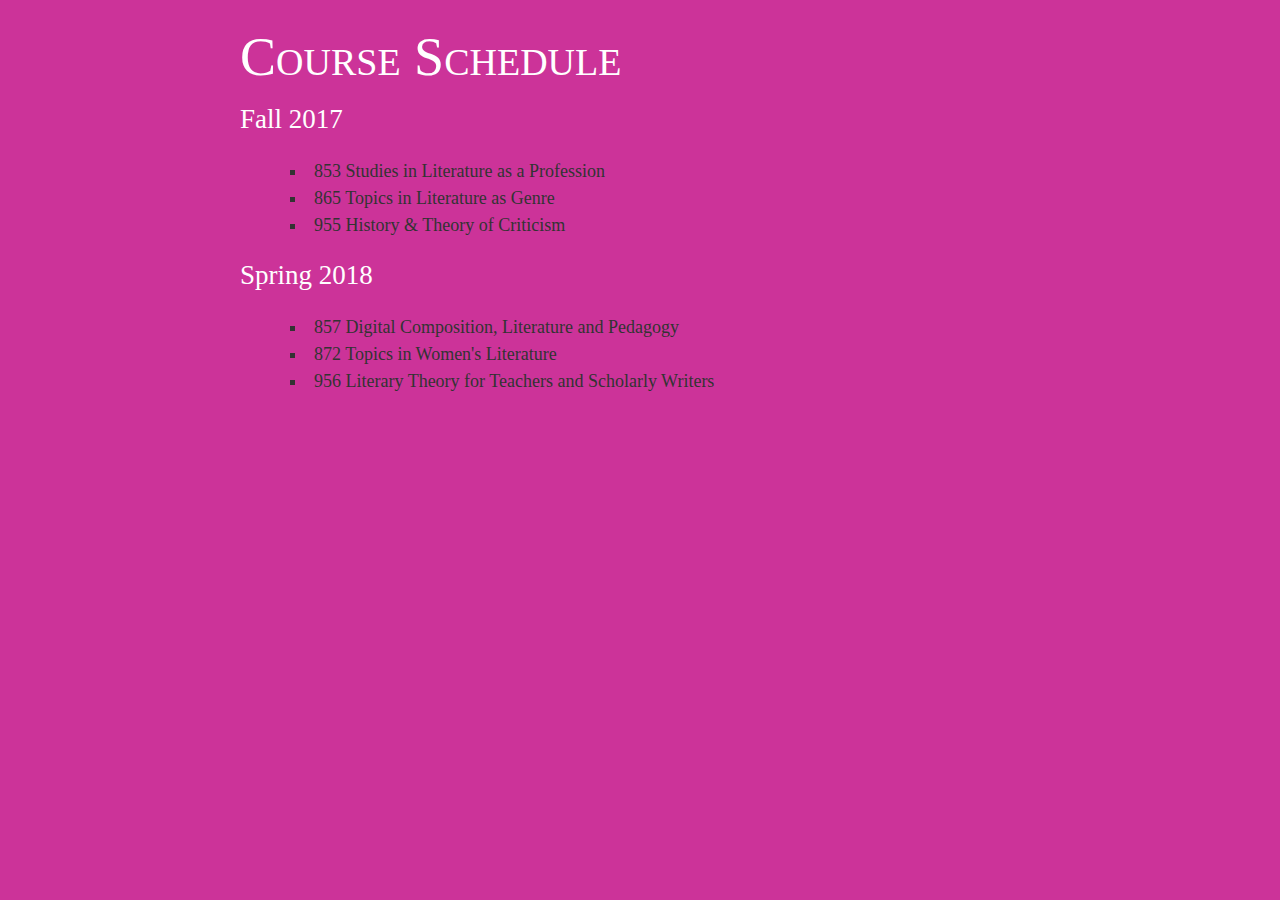
<file: coursework.html>
<html>
<head>
<body style=background:#cc3399>

<title>Course Schedule</title>
<link rel="stylesheet" type="text/css" href="style2.css">
</head>
   
<h1>Course Schedule</h1>

<h2>Fall 2017</h2>
<ul>
<li>853 Studies in Literature as a Profession</li>
<li>865 Topics in Literature as Genre</li>
<li>955 History & Theory of Criticism</li>
</ul>

<h2>Spring 2018</h2>
<ul>
<li>857 Digital Composition, Literature and Pedagogy</li>
<li>872 Topics in Women's Literature</li>
<li>956 Literary Theory for Teachers and Scholarly Writers</li>
</ul>
</html>
</file>
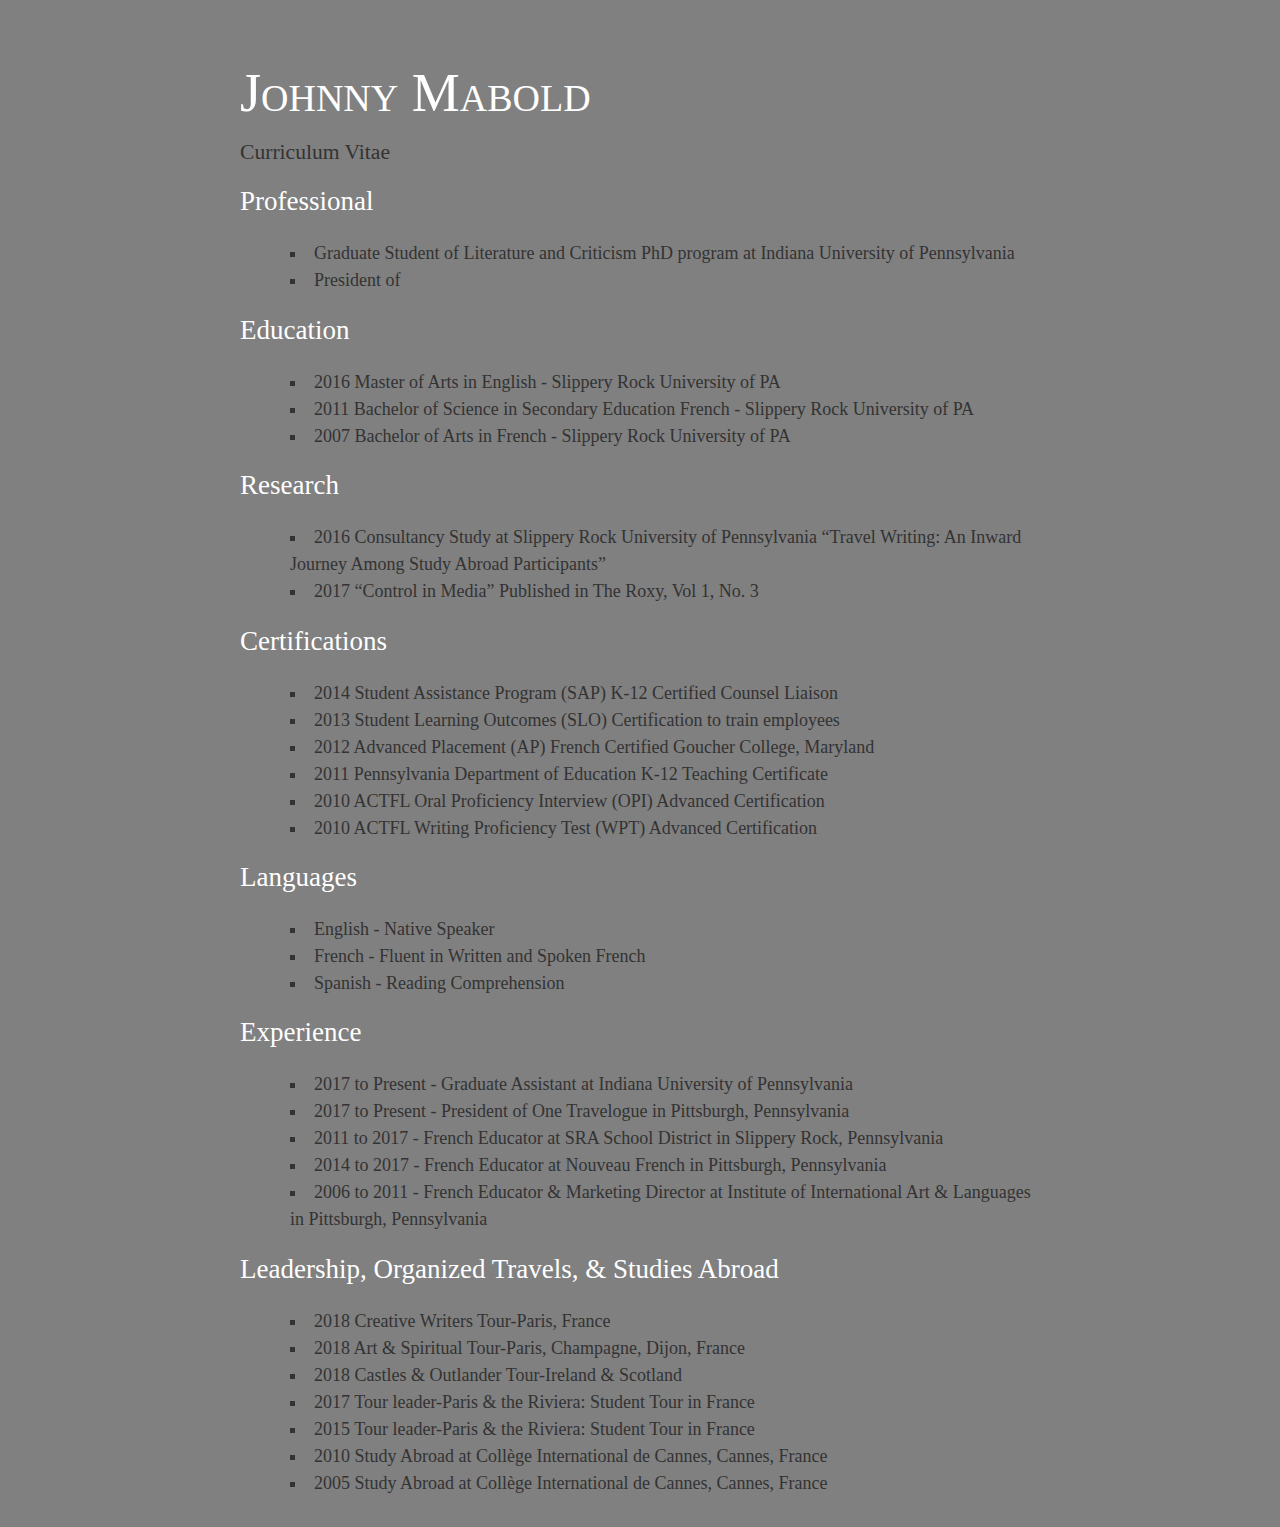
<file: cv.html>
<!DOCTYPE html>
<html>
<head>
<title>CV</title>
<link rel="stylesheet" type="text/css" href="style2.css">
</head>

<h1>Johnny Mabold</h1>
<h3>Curriculum Vitae</h3>

<h2>Professional</h2>
<ul>
<li>Graduate Student of Literature and Criticism PhD program at Indiana University of Pennsylvania</li>
<li>President of <a href="http://www.onetravelogue.com/">One Travelogue</a></li>
</ul>

<h2>Education</h2>
<ul>
<li>2016 Master of Arts in English - Slippery Rock University of PA</li>
<li>2011 Bachelor of Science in Secondary Education French - Slippery Rock University of PA</li>
<li>2007 Bachelor of Arts in French - Slippery Rock University of PA</li>
</ul>

<h2>Research</h2>
<ul>
<li>2016 Consultancy Study at Slippery Rock University of Pennsylvania “Travel Writing: An Inward Journey Among Study Abroad Participants”
  </li>
<li>2017 “Control in Media” Published in The Roxy, Vol 1, No. 3</li>
</ul>

<h2>Certifications</h2>
<ul>
<li>2014 Student Assistance Program (SAP) K-12 Certified Counsel Liaison</li>
<li>2013 Student Learning Outcomes (SLO) Certification to train employees</li>
<li>2012 Advanced Placement (AP) French Certified Goucher College, Maryland</li>
<li>2011 Pennsylvania Department of Education K-12 Teaching Certificate</li>
<li>2010 ACTFL Oral Proficiency Interview (OPI) Advanced Certification</li>
<li>2010 ACTFL Writing Proficiency Test (WPT) Advanced Certification</li>
</ul>
 
<h2>Languages</h2>
<ul>
<li>English - Native Speaker</li>
<li>French - Fluent in Written and Spoken French</li>
<li>Spanish - Reading Comprehension</li>
</ul>
  
<h2>Experience</h2>
<ul>
<li>2017 to Present - Graduate Assistant at Indiana University of Pennsylvania</li>
<li>2017 to Present - President of One Travelogue in Pittsburgh, Pennsylvania</li>
<li>2011 to 2017 - French Educator at SRA School District in Slippery Rock, Pennsylvania</li>
<li>2014 to 2017 - French Educator at Nouveau French in Pittsburgh, Pennsylvania</li>
<li>2006 to 2011 - French Educator & Marketing Director at Institute of International Art & Languages in Pittsburgh, Pennsylvania</li>
</ul>

<h2>Leadership, Organized Travels, & Studies Abroad</h2>
<ul>
<li>2018 Creative Writers Tour-Paris, France</li>
<li>2018 Art & Spiritual Tour-Paris, Champagne, Dijon, France</li>
<li>2018 Castles & Outlander Tour-Ireland & Scotland</li>
<li>2017 Tour leader-Paris & the Riviera: Student Tour in France</li>
<li>2015 Tour leader-Paris & the Riviera: Student Tour in France</li>
<li>2010 Study Abroad at Collège International de Cannes, Cannes, France</li>
<li>2005 Study Abroad at Collège International de Cannes, Cannes, France</li>
</ul>
  
</html>
</file>
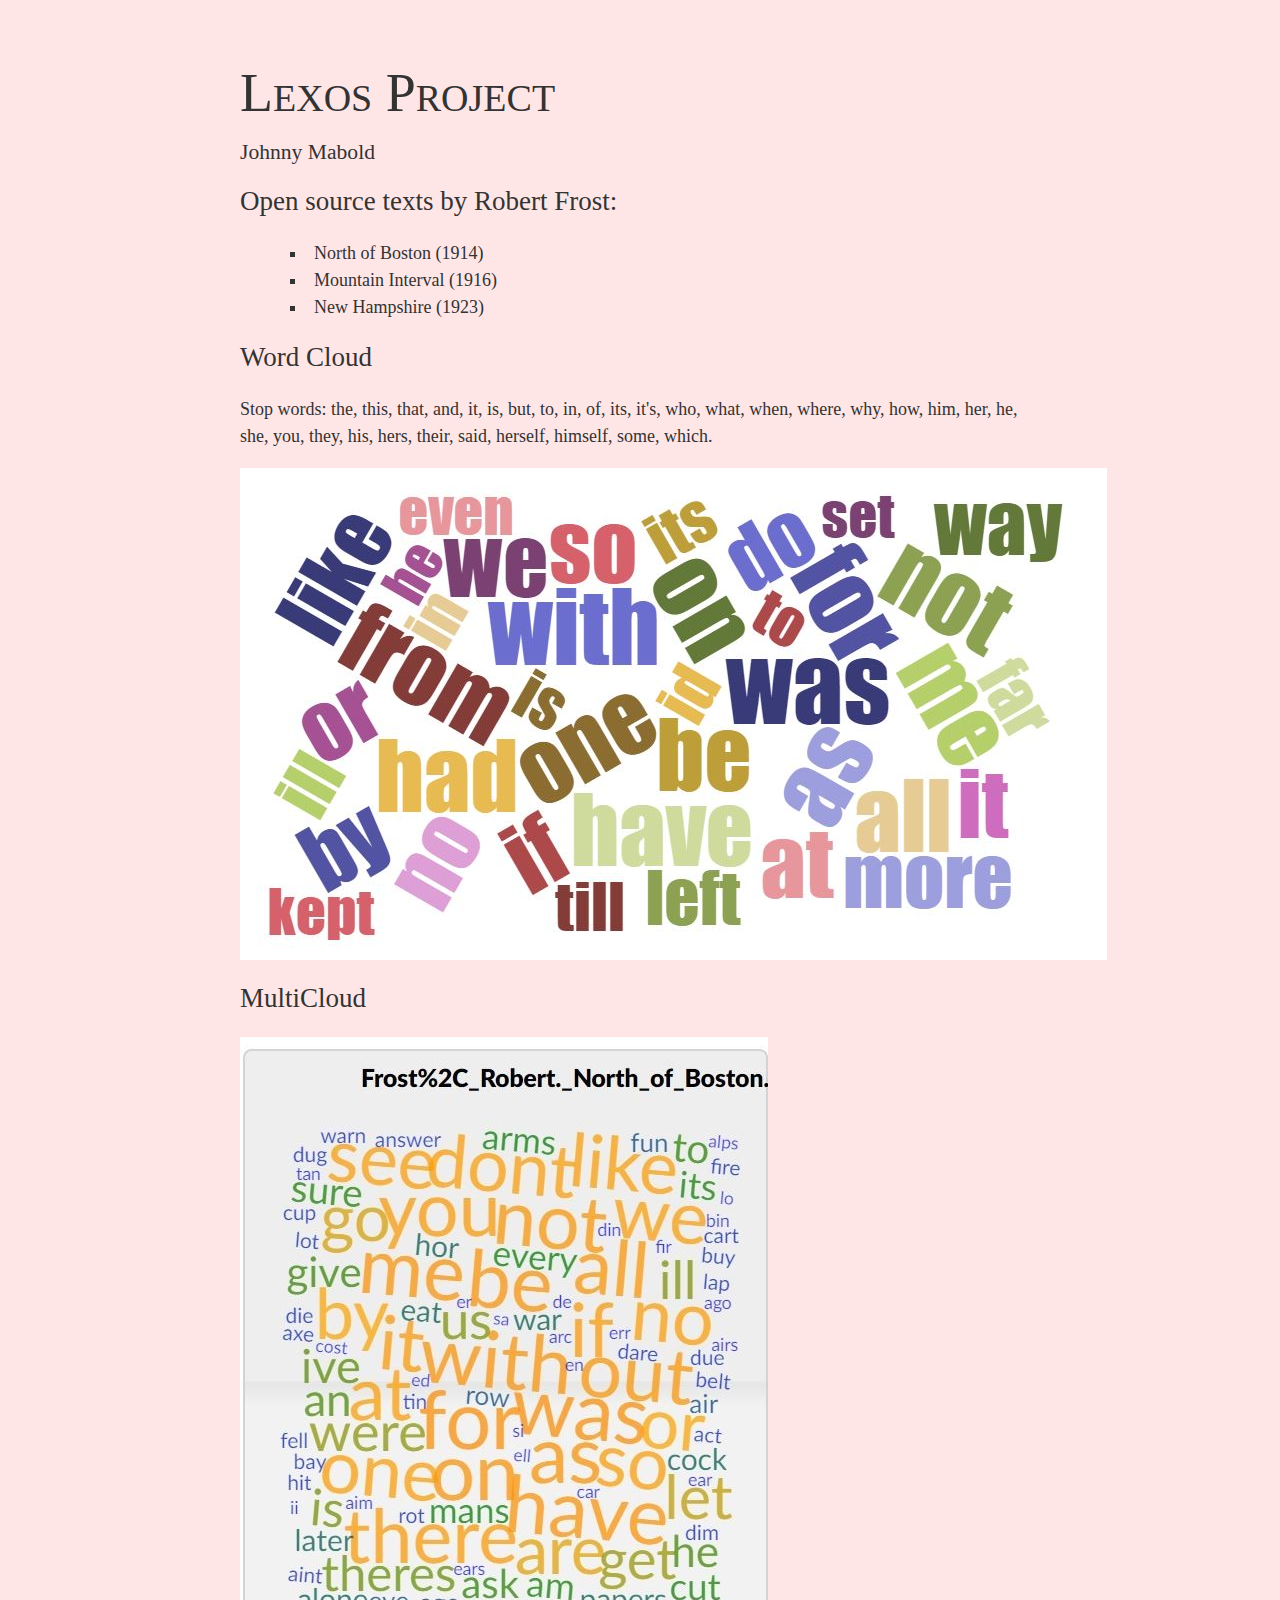
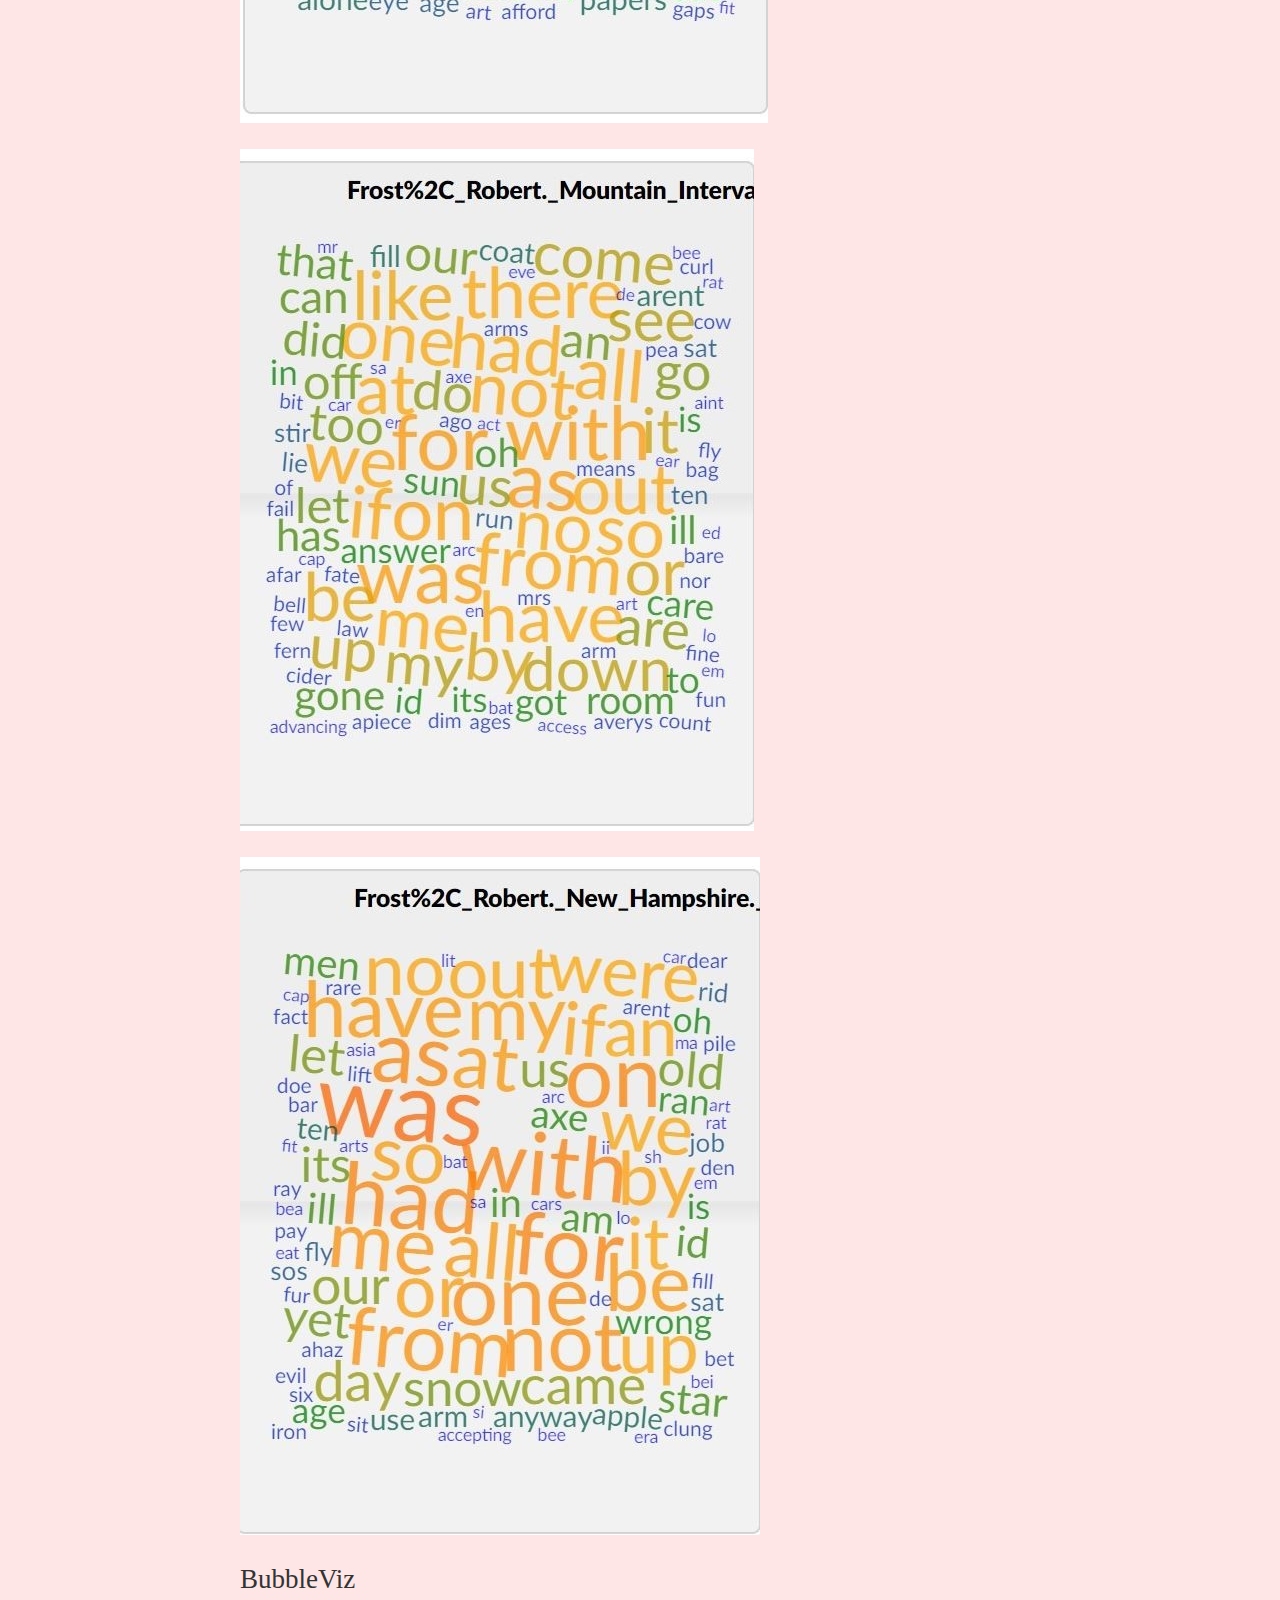
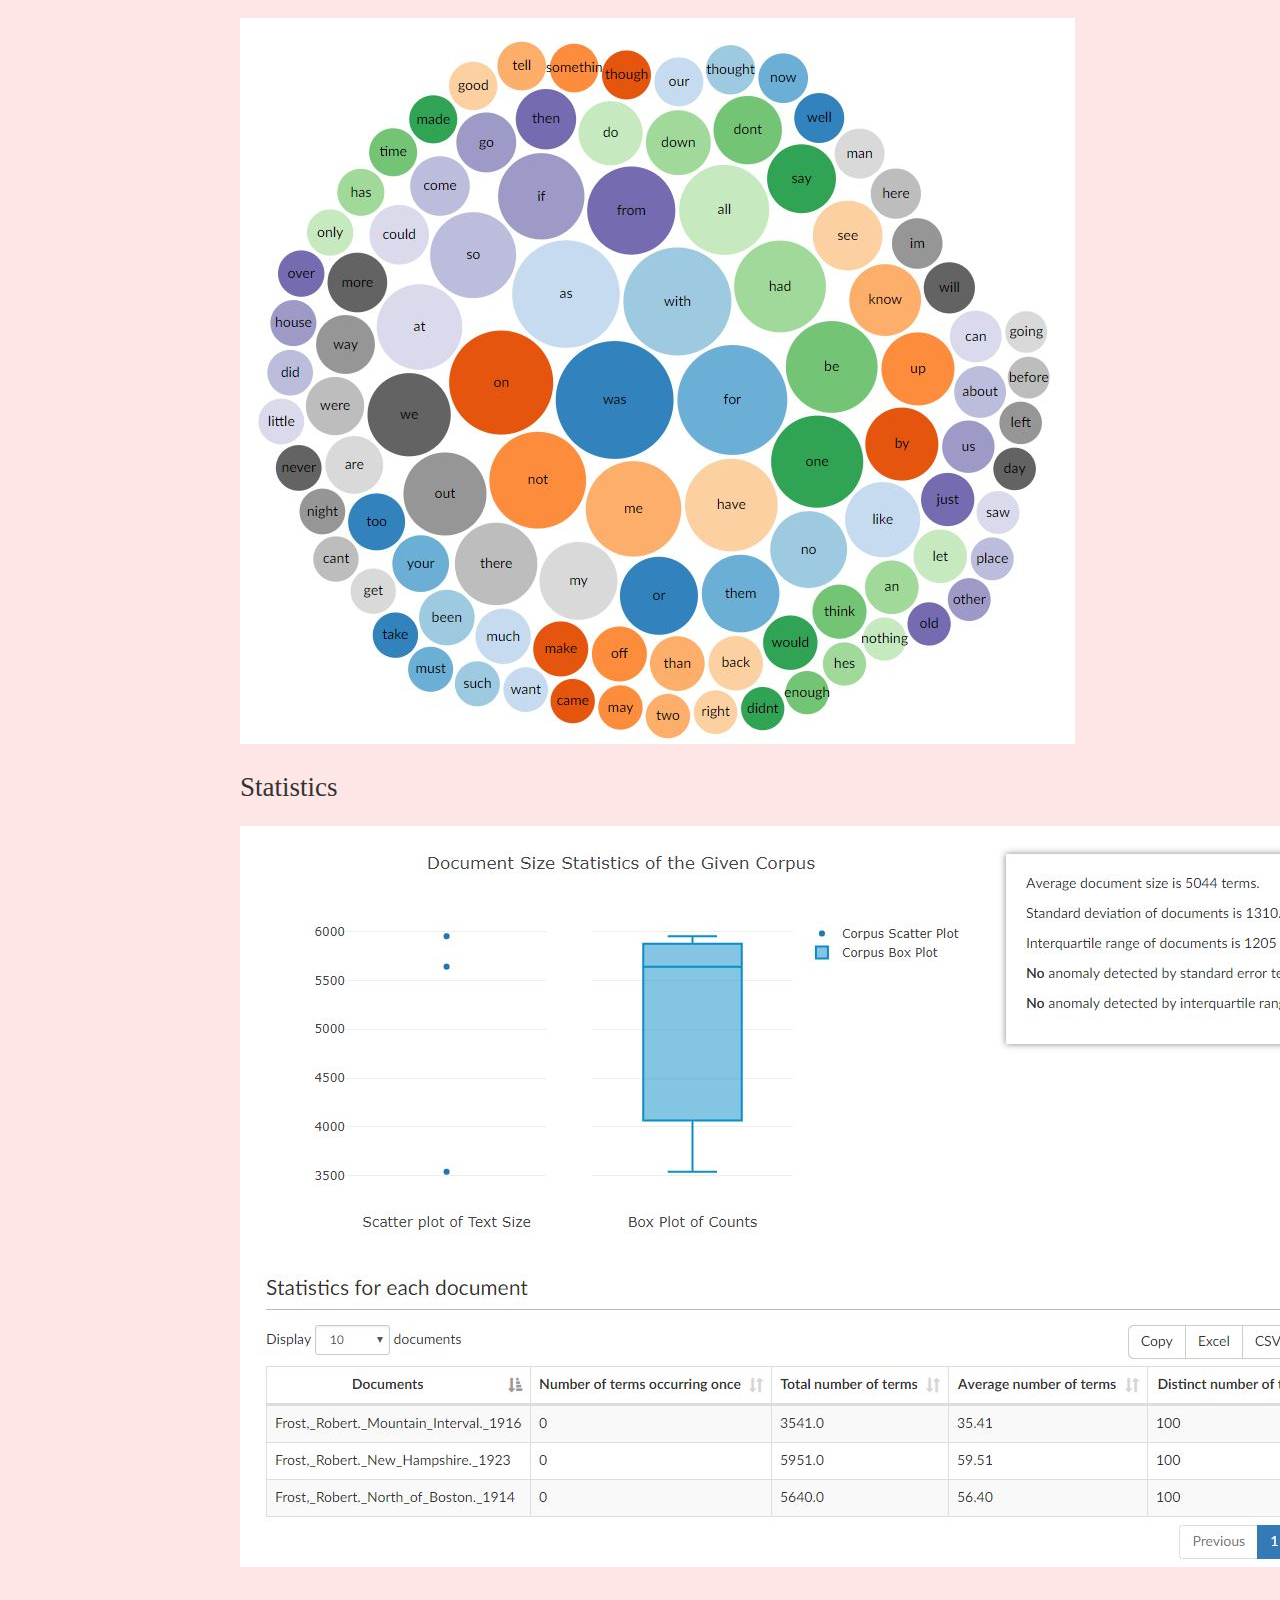
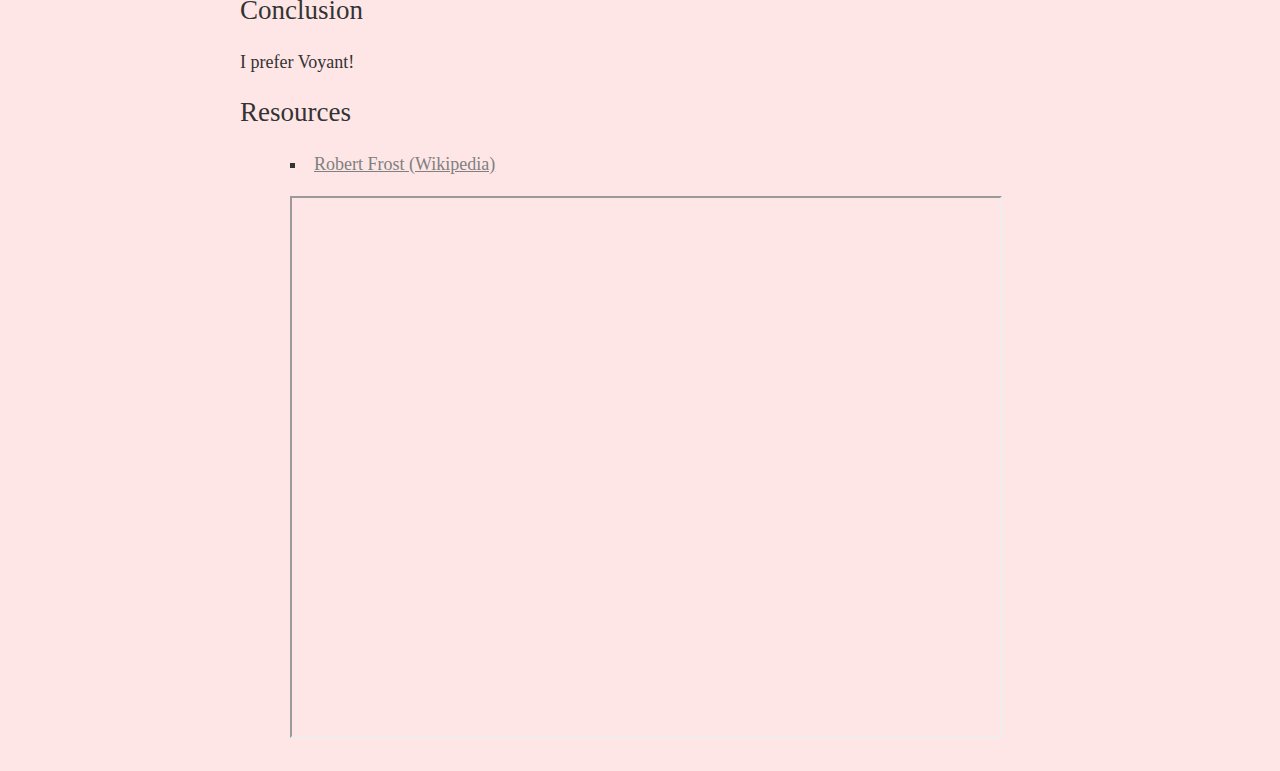
<file: lexos.html>
<!DOCTYPE html>
<html>
<body style=background:#ffe6e6>
  

<head>
<h1>Lexos Project</h1>
<link rel="stylesheet" type="text/css" href="style.css">
</head>

<h3>Johnny Mabold</h3>

    <p>
      <h2>Open source texts by Robert Frost:</h2>
      <ul>
        <li>North of Boston (1914)</li>
        <li>Mountain Interval (1916)</li>
        <li>New Hampshire (1923)</li>
  </ul>
  </p>
        <h2>Word Cloud</h2>
    <p>
  Stop words: the, this, that, and, it, is, but, to, in, of, its, it's, who, what, when, where, why, how, him, her, he, she, you, they, his, hers, their, said, herself, himself, some, which.
  </p>
  <img src="/Lexos Word Cloud.JPG" alt="Lexos Word Cloud">
  
    <h2>MultiCloud</h2>
    <p>
   <img src="/Lexos Multicloud1.JPG" alt="Lexos Multicloud">
        </p>
    <p>
  <img src="/Lexos Multicloud2.JPG" alt="Lexos Multicloud">
    </p>
    <p>
   <img src="/Lexos Multicloud3.JPG" alt="Lexos Multicloud">
    </p>
          <h2>BubbleViz</h2>
    <p>
  <img src="/Lexos BubbleViz.JPG" alt="Lexos BubbleViz">
    </p>
                    <h2>Statistics</h2>
    <p>
  <img src="/Lexos Statistics.JPG" alt="Lexos Statistics">
    </p>
  
<h2>Conclusion</h2>

<p>
I prefer Voyant! 
  </p>
<p>
<h2>Resources</h2>
<ul>
<li><a href="https://en.wikipedia.org/wiki/Robert_Frost">Robert Frost (Wikipedia)</a></li>
  </p>
<!--	Exported from Voyant Tools (voyant-tools.org).
The iframe src attribute below uses a relative protocol to better function with both
http and https sites, but if you're embedding this into a local web page (file protocol)
you should add an explicit protocol (https if you're using voyant-tools.org, otherwise
it depends on this server.
Feel free to change the height and width values or other styling below: -->
<iframe style='width: 708px; height: 538px;' src='//voyant-tools.org/tool/TermsRadio/?stopList=keywords-6f1547d6a88f8213c5d8817c8c1f4369&visibleBins=3&limit=15&mode=corpus&speed=30&corpus=867ab1b85f3500247981645dca9eed47'></iframe>
</html>
</file>
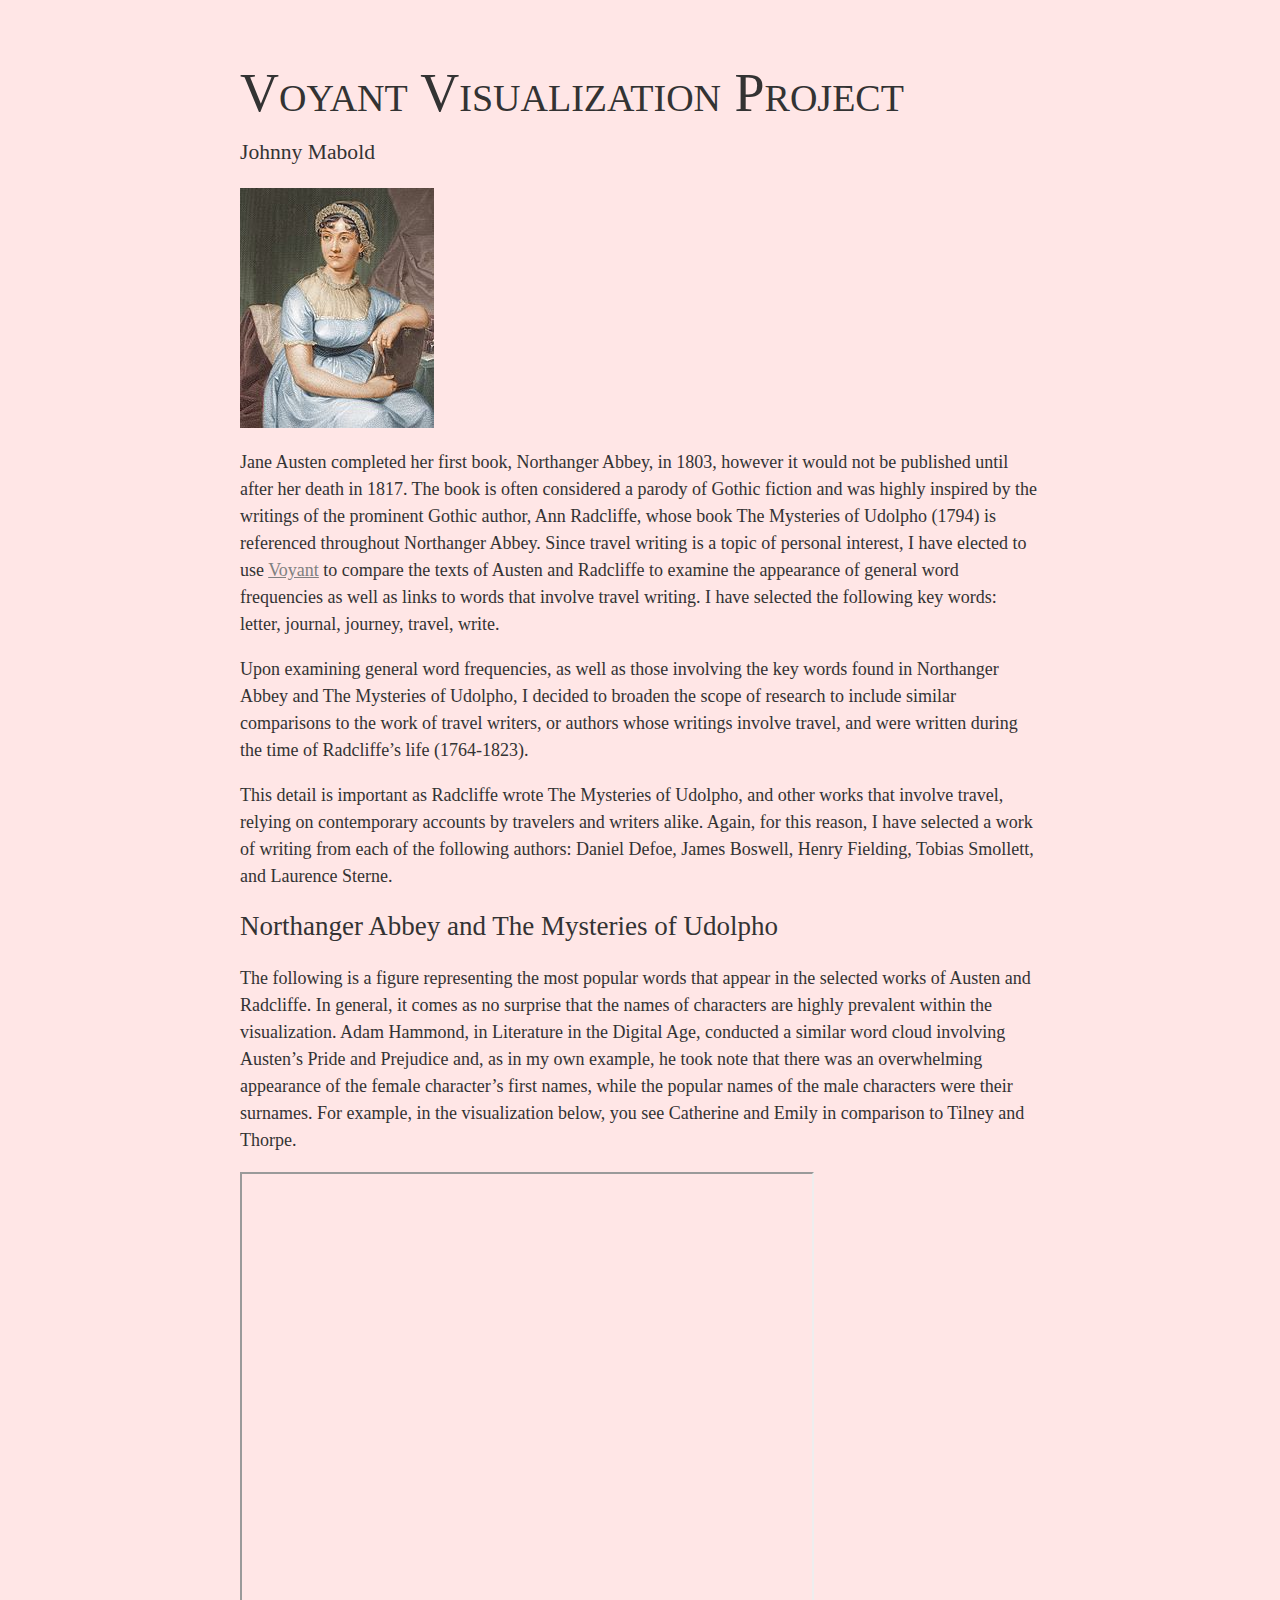
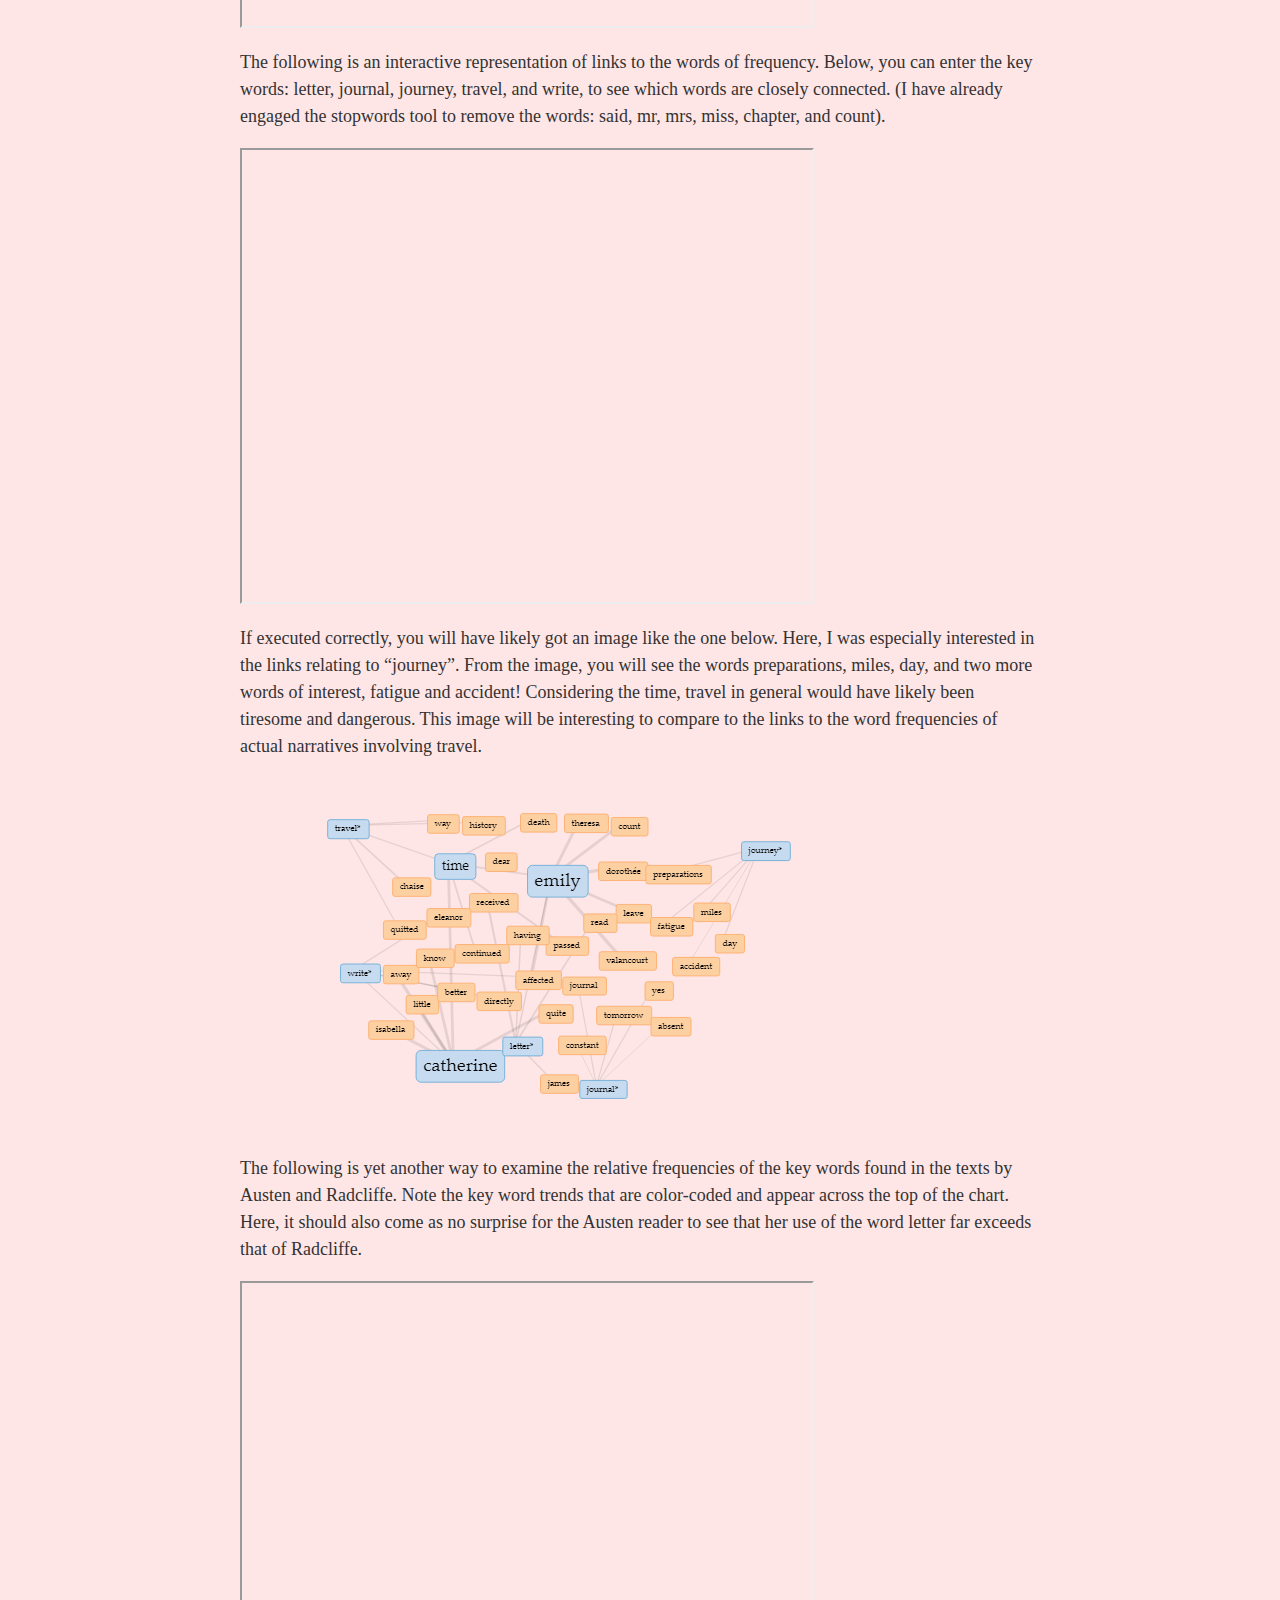
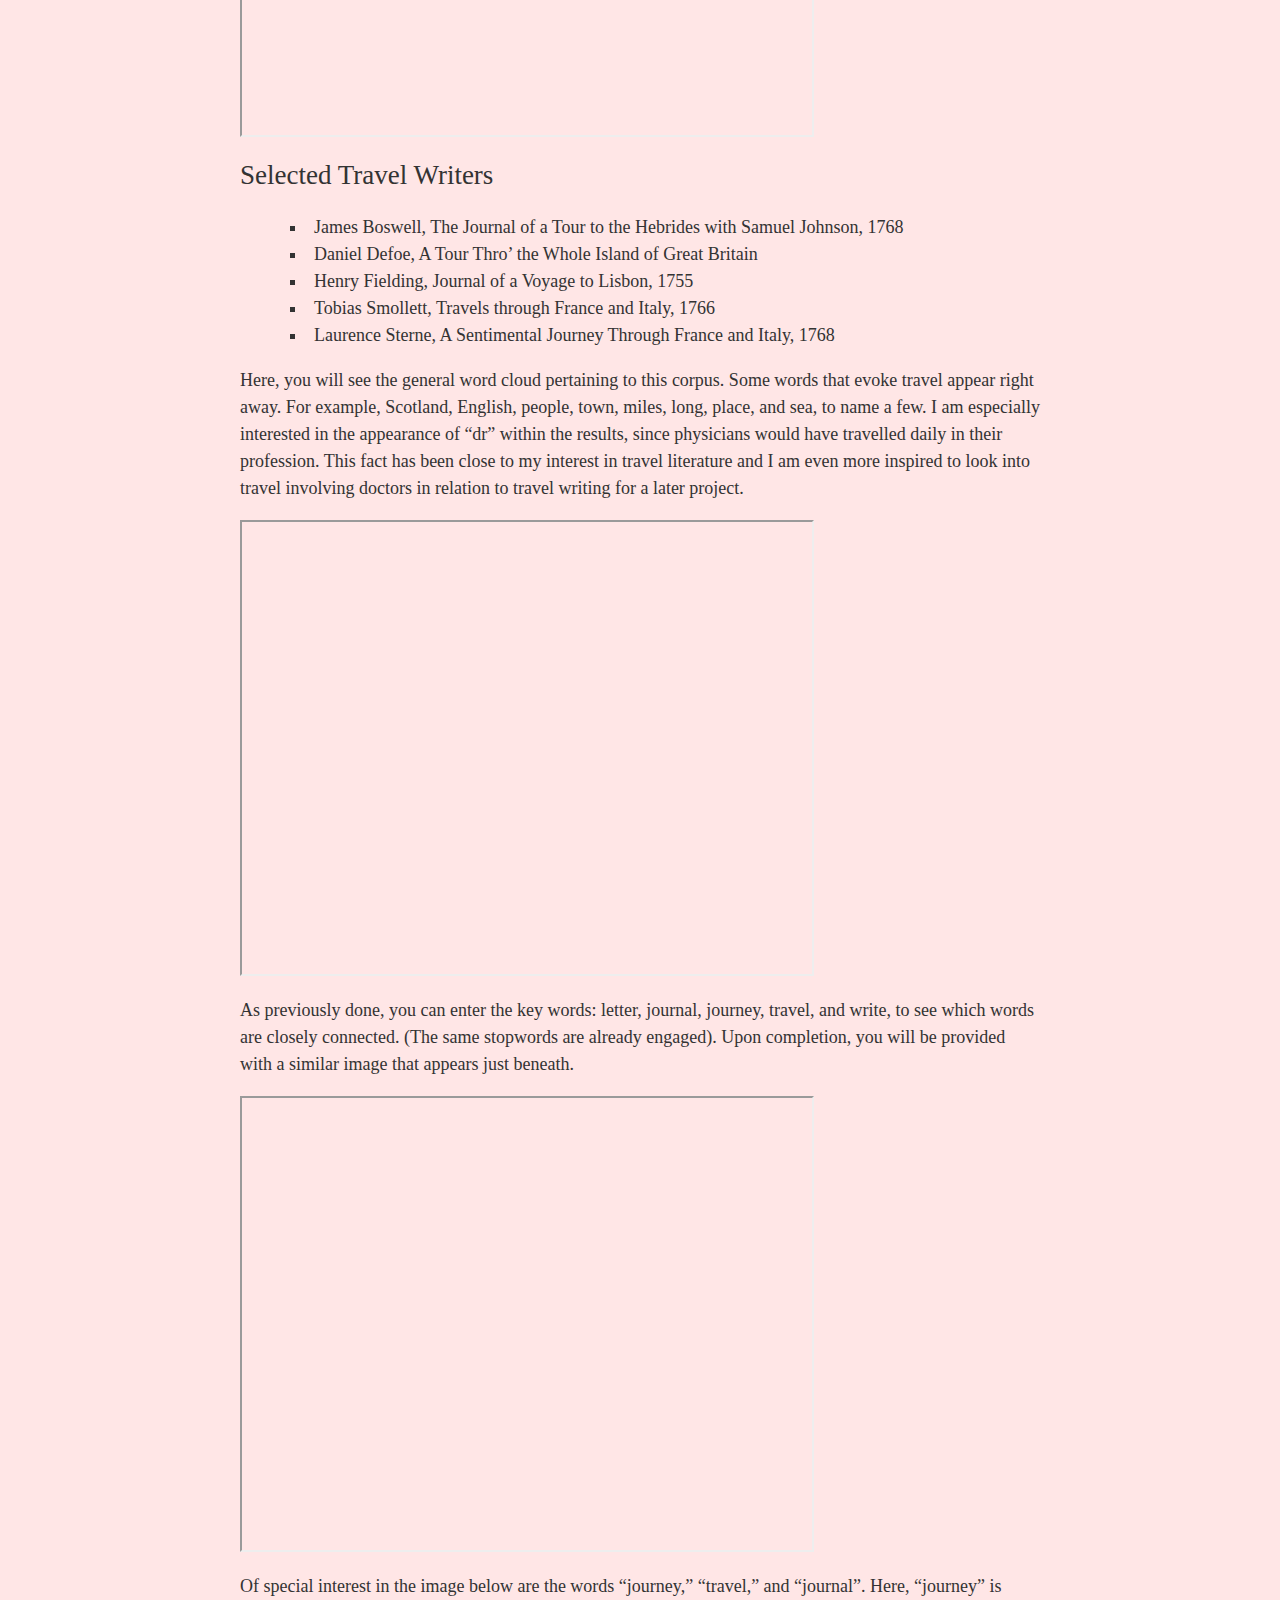
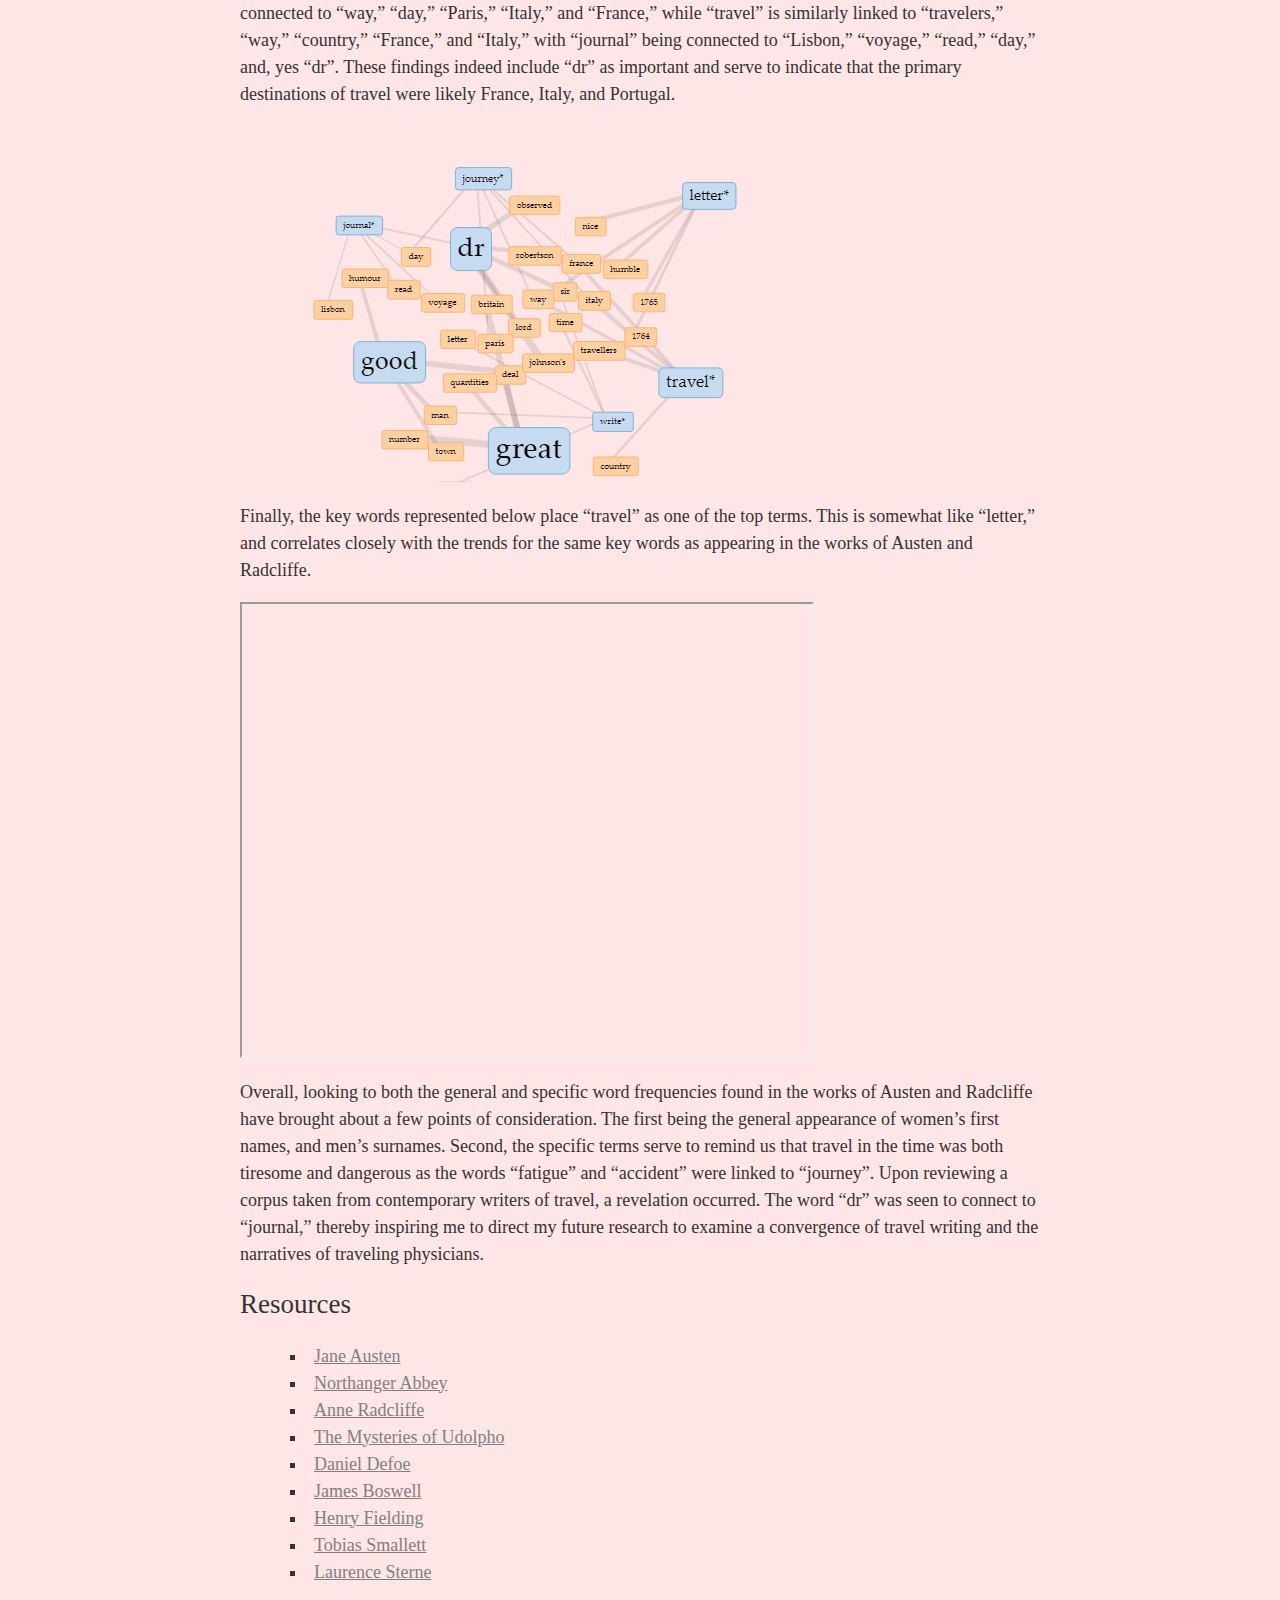
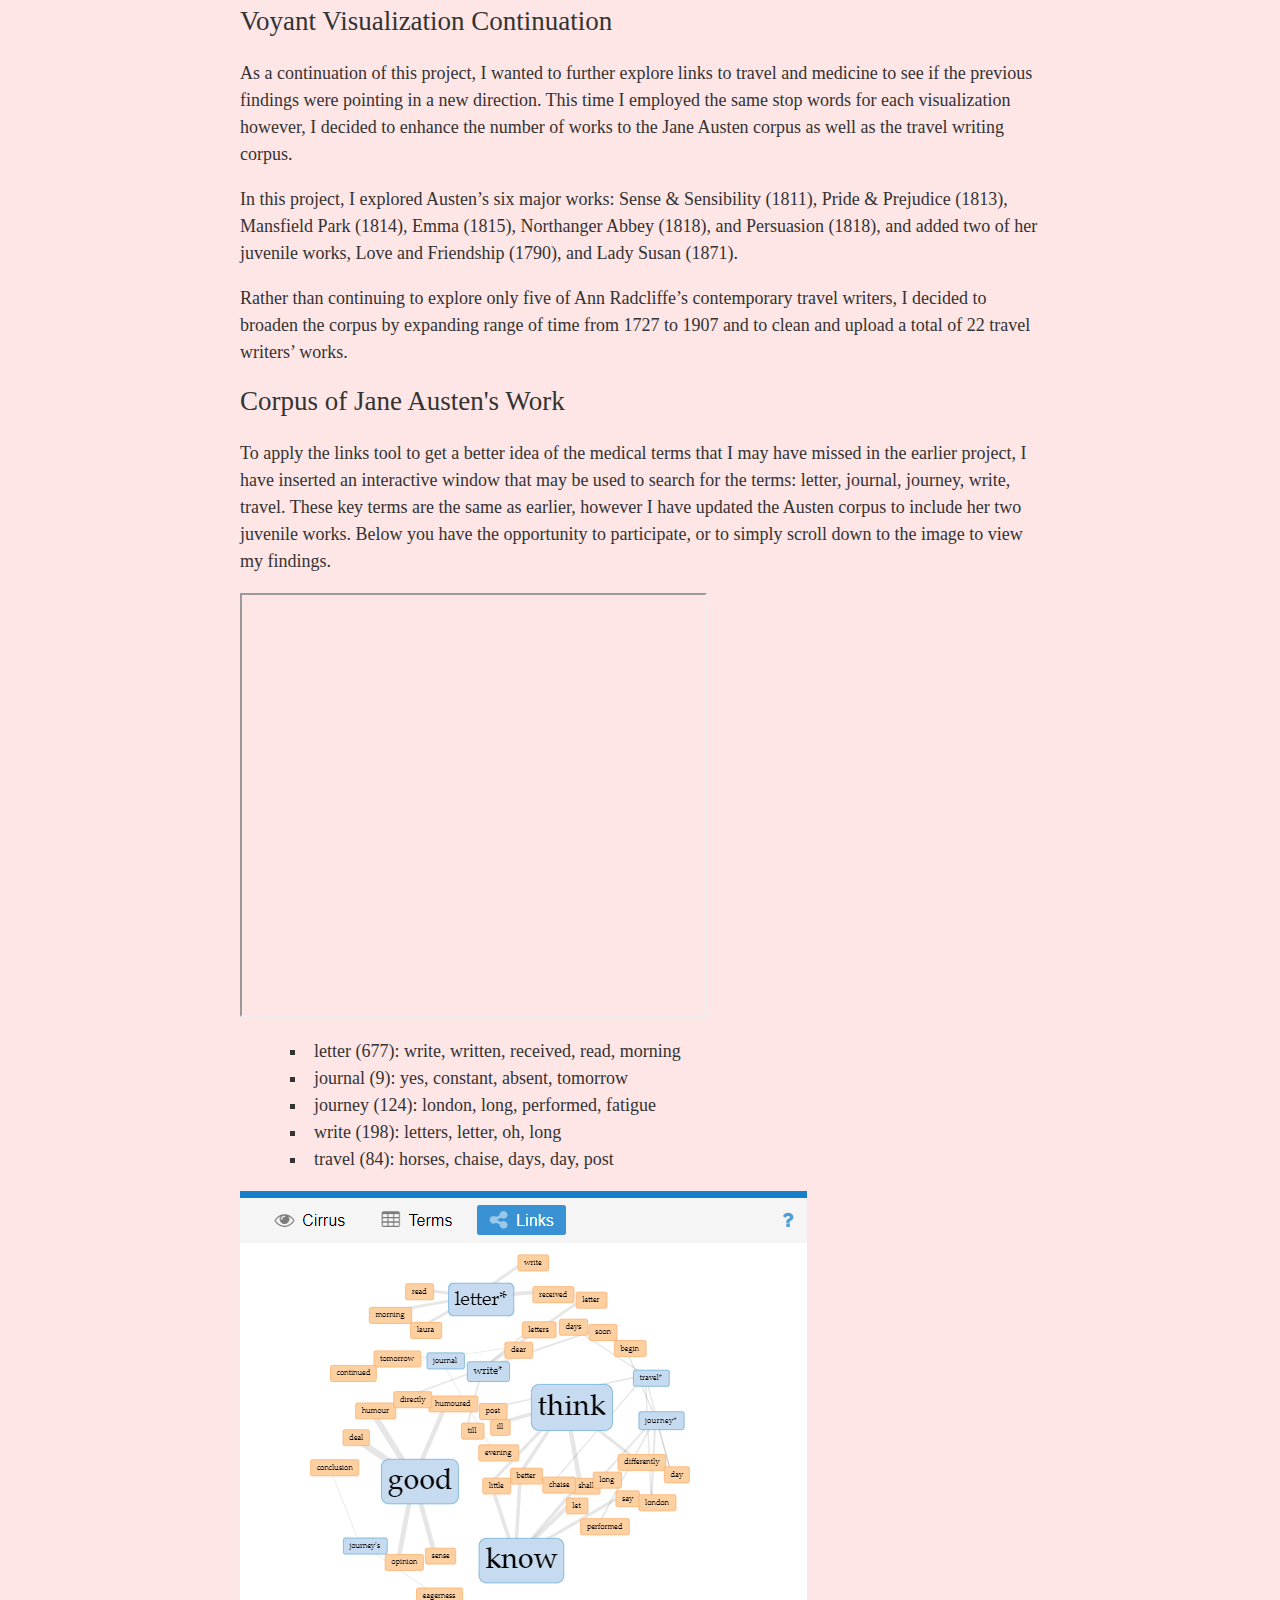
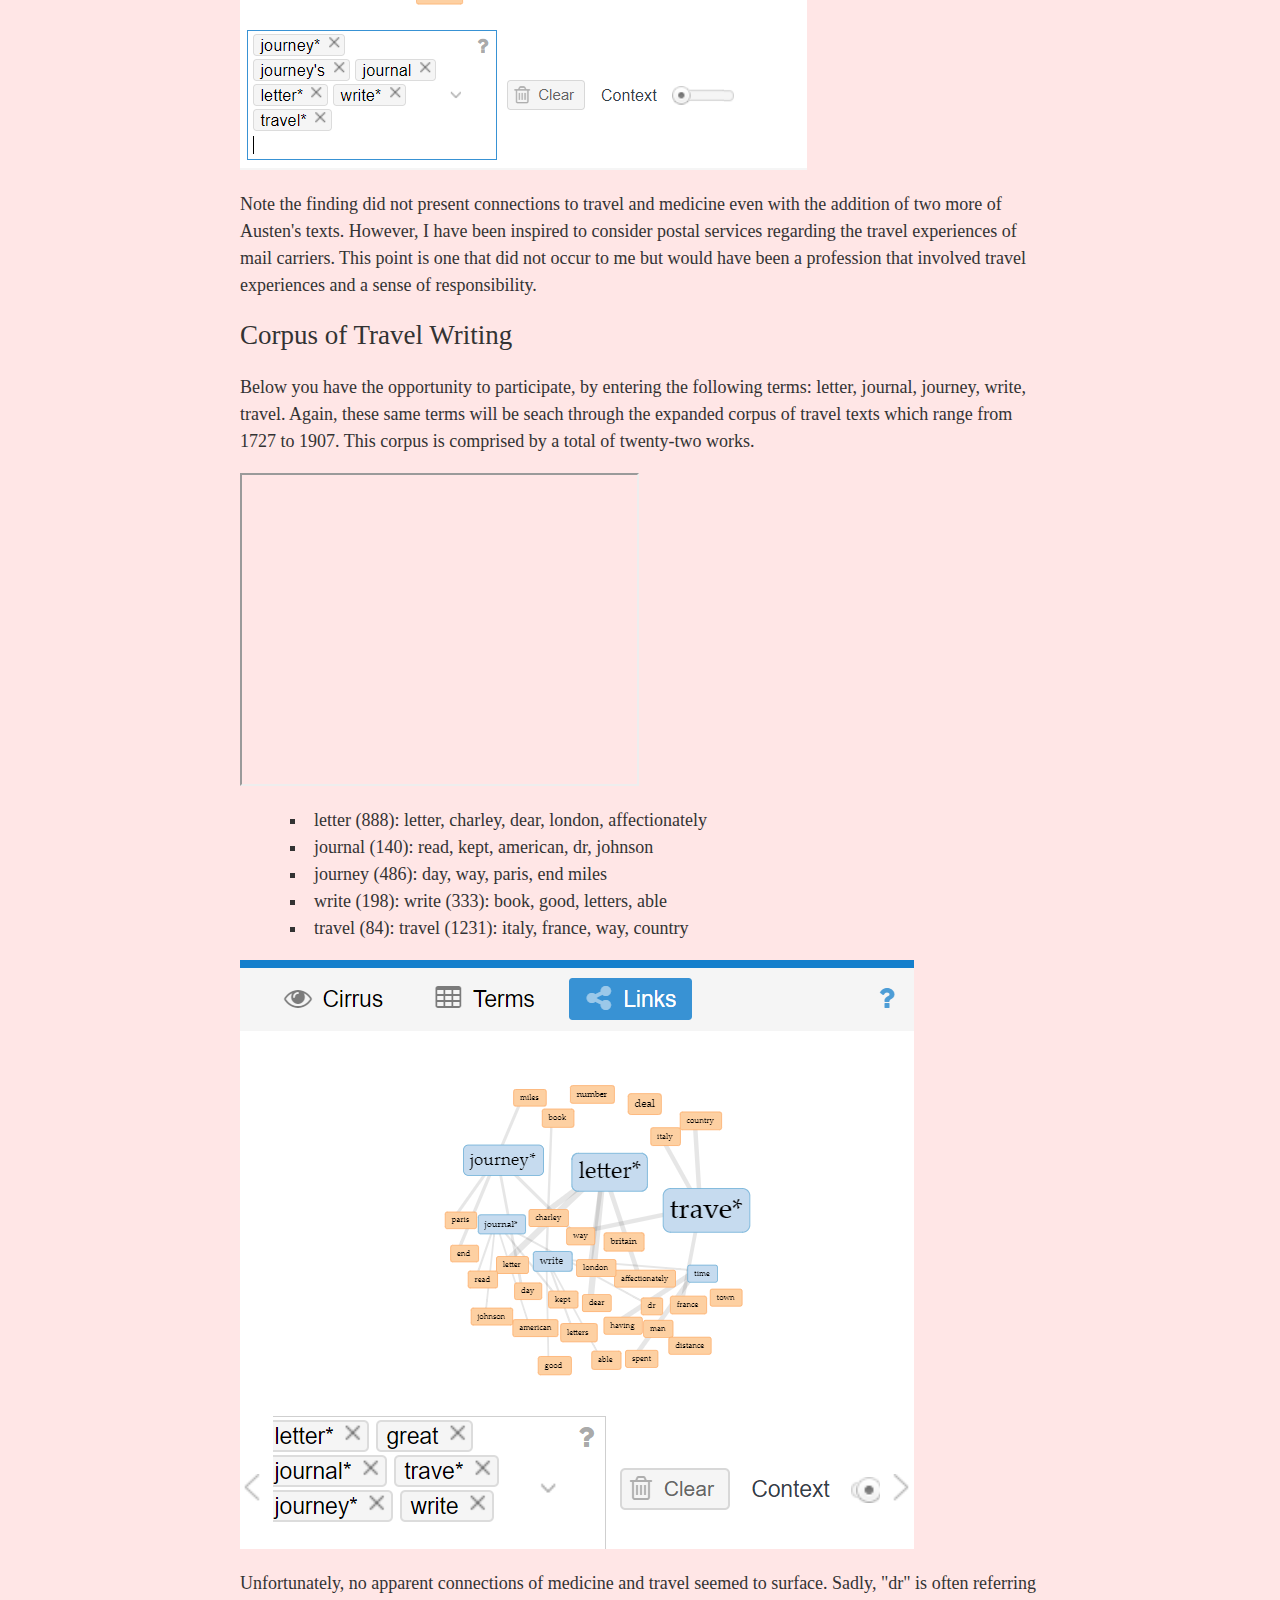
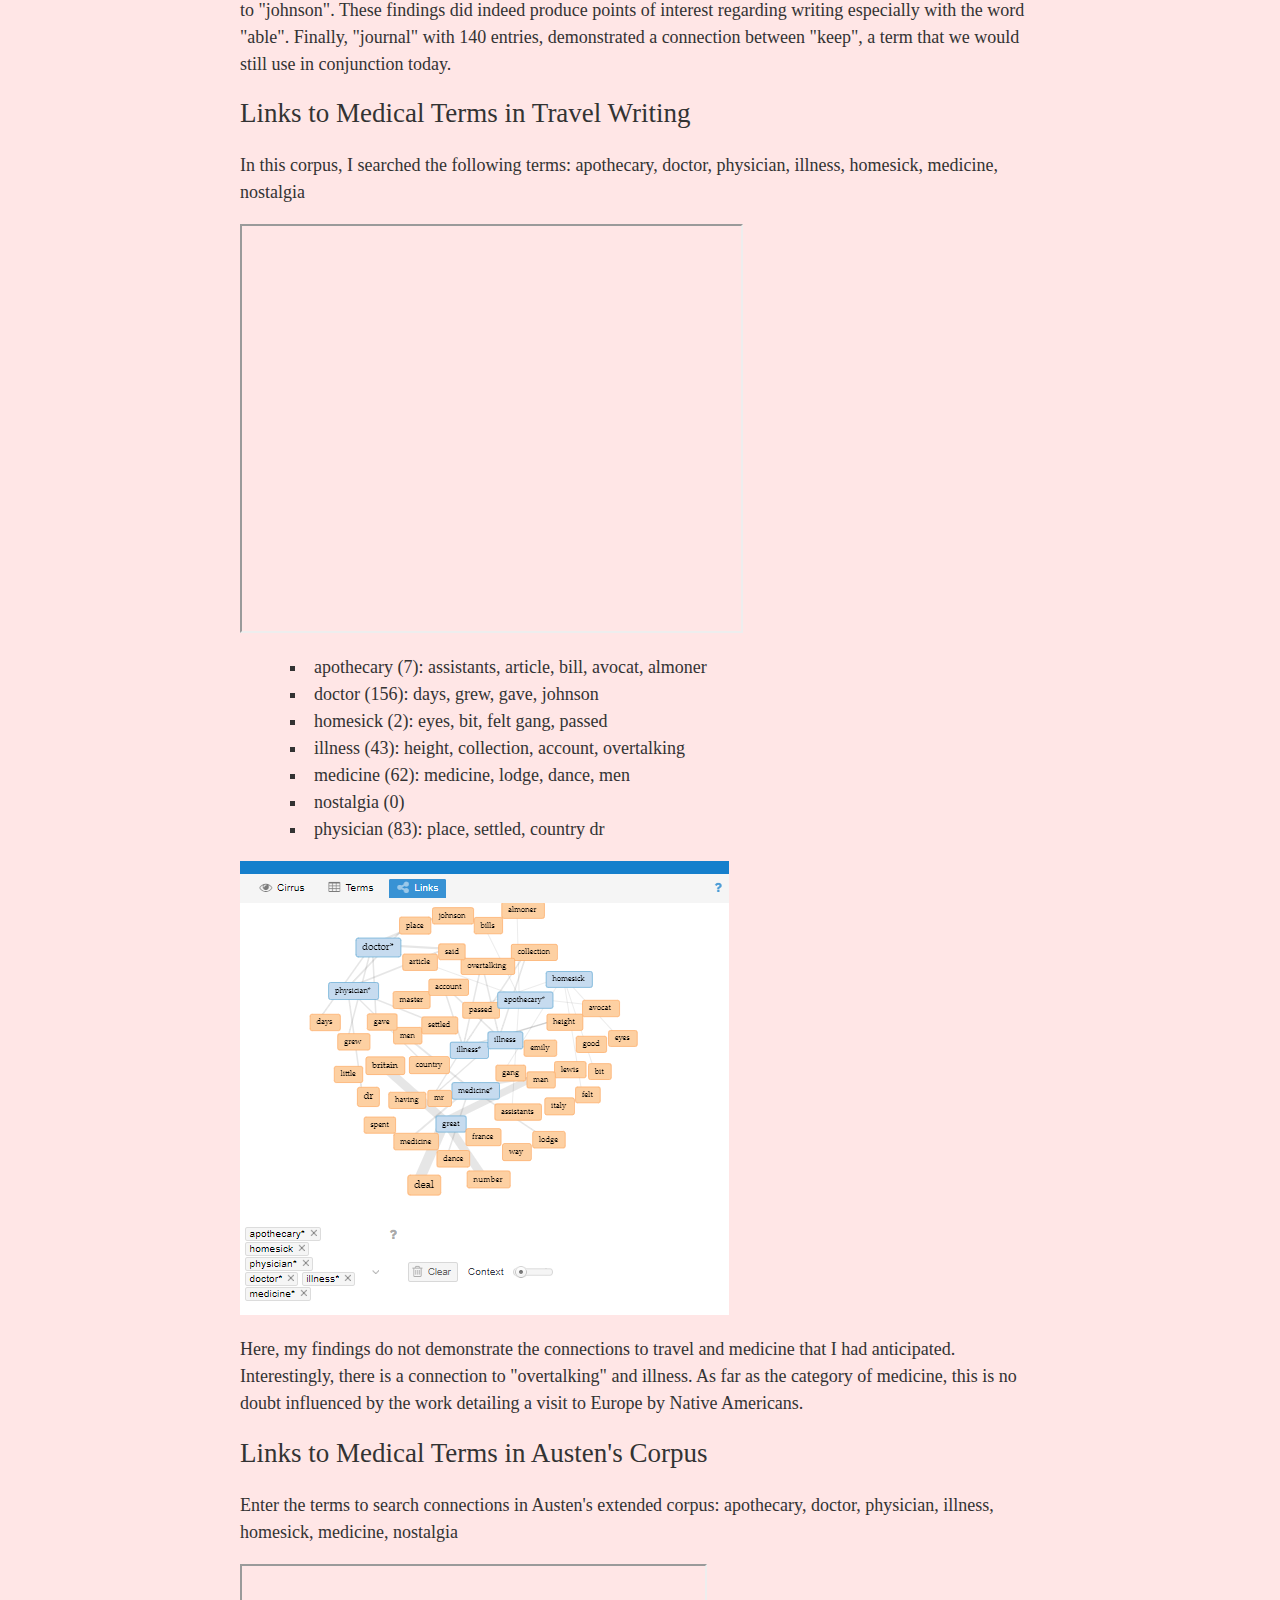
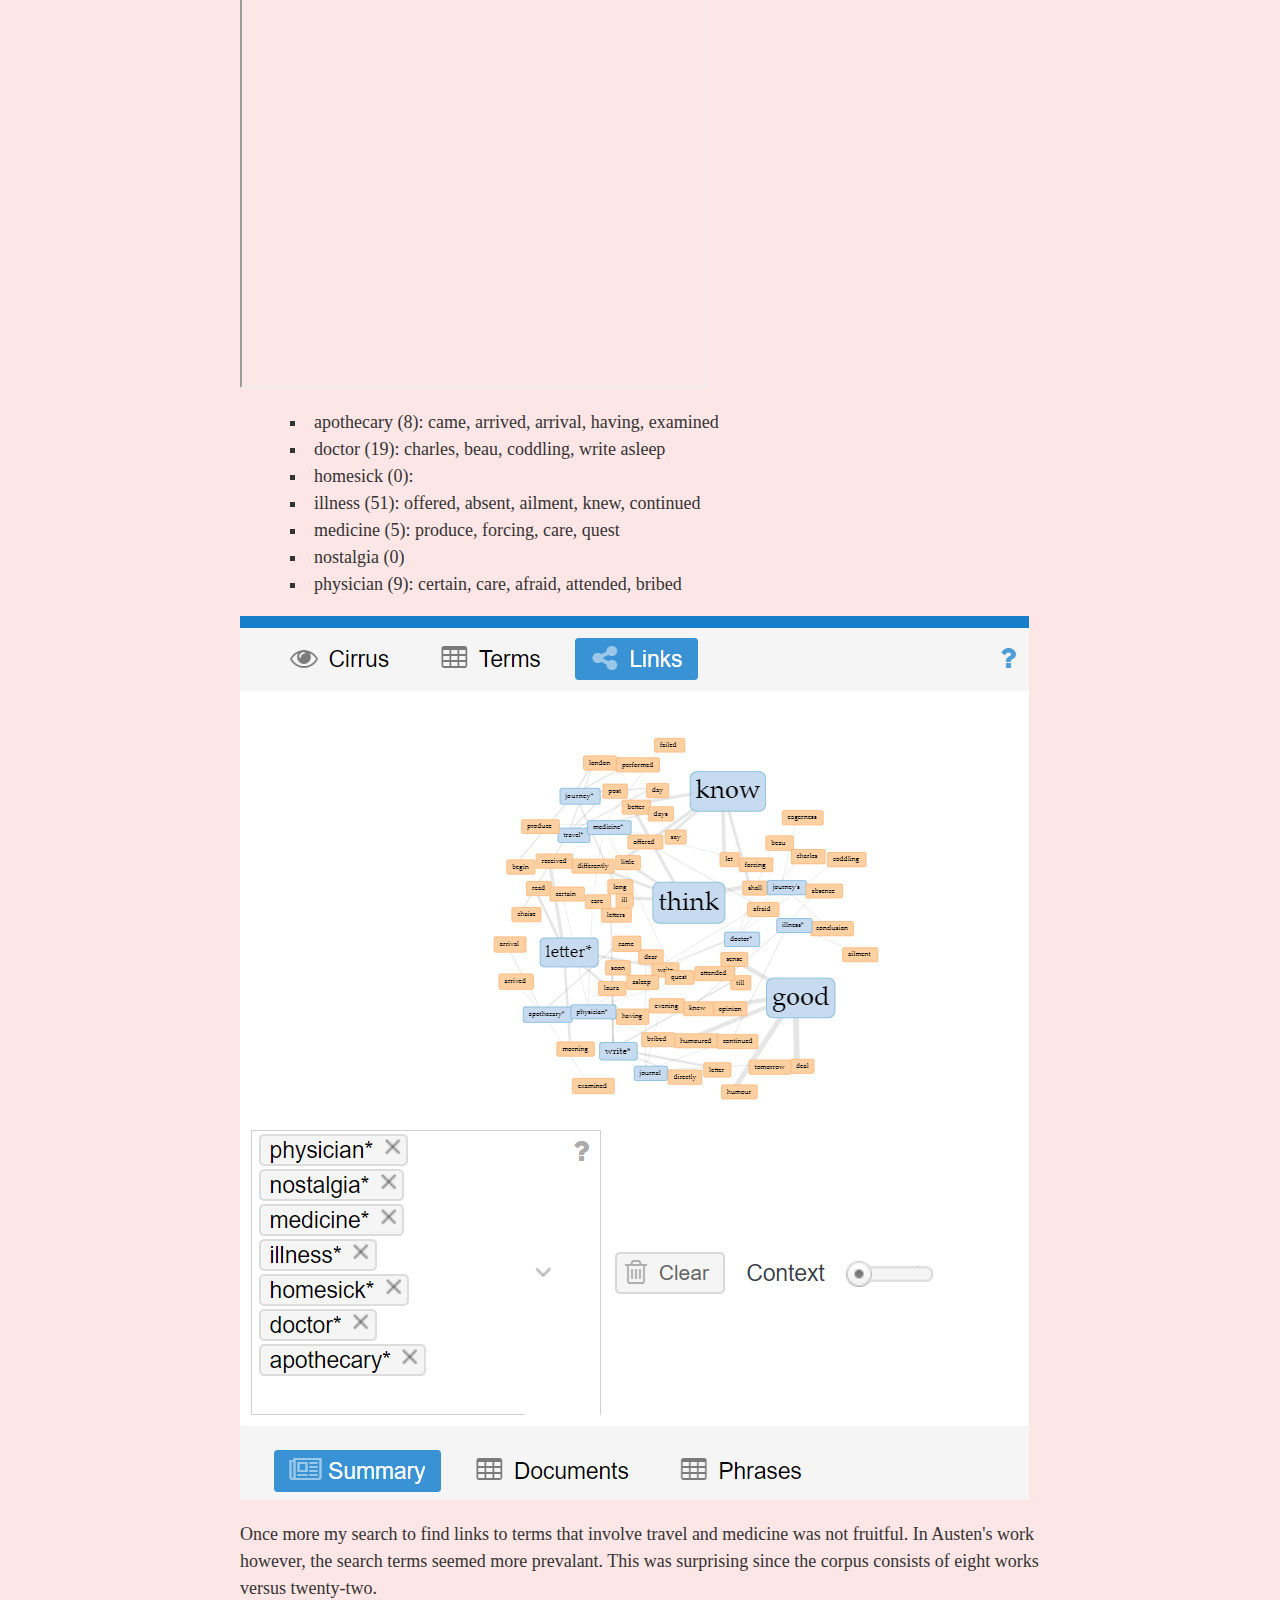
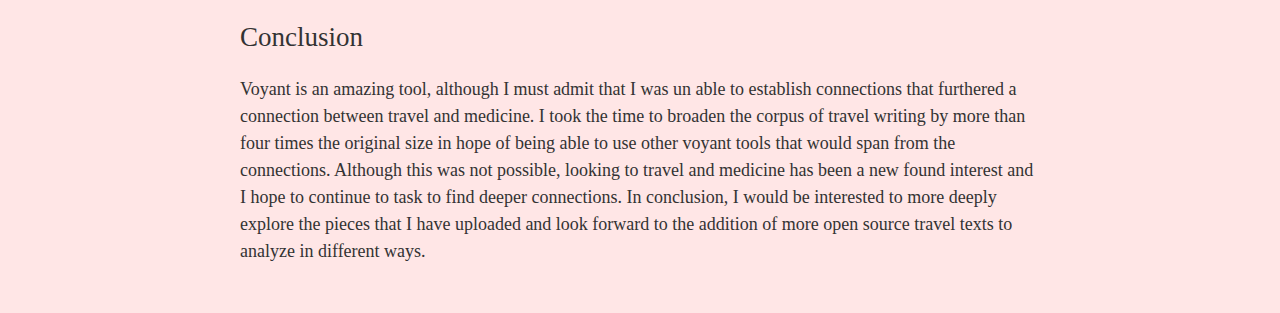
<file: voyant.html>
<!DOCTYPE html>
<html>
<body style=background:#ffe6e6>
  

<head>
<h1>Voyant Visualization Project</h1>
<link rel="stylesheet" type="text/css" href="style.css">
</head>

<h3>Johnny Mabold</h3>

<img src="/Austen.jpg" alt="Jane Austen">
  
  <P>
    Jane Austen completed her first book, Northanger Abbey, in 1803, however it would not be published until after her death in 1817. The book is often considered a parody of Gothic fiction and was highly inspired by the writings of the prominent Gothic author, Ann Radcliffe, whose book The Mysteries of Udolpho (1794) is referenced throughout Northanger Abbey. Since travel writing is a topic of personal interest, I have elected to use <a href="http://voyant-tools.org/">Voyant</a> to compare the texts of Austen and Radcliffe to examine the appearance of general word frequencies as well as links to words that involve travel writing. I have selected the following key words: letter, journal, journey, travel, write. </p>

  <p>
    Upon examining general word frequencies, as well as those involving the key words found in Northanger Abbey and The Mysteries of Udolpho, I decided to broaden the scope of research to include similar comparisons to the work of travel writers, or authors whose writings involve travel, and were written during the time of Radcliffe’s life (1764-1823). 
  </p>
  
  <p>
  This detail is important as Radcliffe wrote The Mysteries of Udolpho, and other works that involve travel, relying on contemporary accounts by travelers and writers alike. Again, for this reason, I have selected a work of writing from each of the following authors: Daniel Defoe, James Boswell, Henry Fielding, Tobias Smollett, and Laurence Sterne.   
  </p>
  
<h2>Northanger Abbey and The Mysteries of Udolpho</h2>

  <p>
  The following is a figure representing the most popular words that appear in the selected works of Austen and Radcliffe. In general, it comes as no surprise that the names of characters are highly prevalent within the visualization. Adam Hammond, in Literature in the Digital Age, conducted a similar word cloud involving Austen’s Pride and Prejudice and, as in my own example, he took note that there was an overwhelming appearance of the female character’s first names, while the popular names of the male characters were their surnames. For example, in the visualization below, you see Catherine and Emily in comparison to Tilney and Thorpe. 
  </p>
  
  <iframe style='width: 570px; height: 452px;' src='//voyant-tools.org/tool/Cirrus/?stopList=keywords-ad73635cb7f849671dcfe0a5c1d2d0e7&whiteList=&corpus=075cbfd25048d4db98e399177b94edba'></iframe>

  <p>
  The following is an interactive representation of links to the words of frequency. Below, you can enter the key words: letter, journal, journey, travel, and write, to see which words are closely connected. (I have already engaged the stopwords tool to remove the words: said, mr, mrs, miss, chapter, and count).
  </p>
 
 <iframe style='width: 570px; height: 452px;' src='//voyant-tools.org/tool/CollocatesGraph/?mode=corpus&corpus=075cbfd25048d4db98e399177b94edba'></iframe>
  
    <p>
If executed correctly, you will have likely got an image like the one below. Here, I was especially interested in the links relating to “journey”. From the image, you will see the words preparations, miles, day, and two more words of interest, fatigue and accident! Considering the time, travel in general would have likely been tiresome and dangerous. This image will be interesting to compare to the links to the word frequencies of actual narratives involving travel. 
  </p>
  
  <img src="[data-uri]" />
  
      <p>
   The following is yet another way to examine the relative frequencies of the key words found in the texts by Austen and Radcliffe. Note the key word trends that are color-coded and appear across the top of the chart. Here, it should also come as no surprise for the Austen reader to see that her use of the word letter far exceeds that of Radcliffe. 
  </p>
  
  <iframe style='width: 570px; height: 452px;' src='//voyant-tools.org/tool/Trends/?stopList=keywords-ad73635cb7f849671dcfe0a5c1d2d0e7&query=journey*&query=journal*&query=write*&query=travel*&query=letter*&bins=2&corpus=075cbfd25048d4db98e399177b94edba'></iframe>
  
  <h2>Selected Travel Writers</h2>

  <p>
<ul>
<li>James Boswell, The Journal of a Tour to the Hebrides with Samuel Johnson, 1768</li>
<li>Daniel Defoe, A Tour Thro’ the Whole Island of Great Britain</li>
<li>Henry Fielding, Journal of a Voyage to Lisbon, 1755</li>
<li>Tobias Smollett, Travels through France and Italy, 1766</li>
<li>Laurence Sterne, A Sentimental Journey Through France and Italy, 1768</li>  
</ul>
  </p>
  
  
     <p>
Here, you will see the general word cloud pertaining to this corpus. Some words that evoke travel appear right away. For example, Scotland, English, people, town, miles, long, place, and sea, to name a few. I am especially interested in the appearance of “dr” within the results, since physicians would have travelled daily in their profession. This fact has been close to my interest in travel literature and I am even more inspired to look into travel involving doctors in relation to travel writing for a later project. 
  </p>
  
 <iframe style='width: 570px; height: 452px;' src='//voyant-tools.org/tool/Cirrus/?stopList=keywords-ad73635cb7f849671dcfe0a5c1d2d0e7&whiteList=&corpus=c1935527e76e5b4e2526ba38f37ebe92'></iframe>
  
<p>
  As previously done, you can enter the key words: letter, journal, journey, travel, and write, to see which words are closely connected. (The same stopwords are already engaged). Upon completion, you will be provided with a similar image that appears just beneath. </p>

      <iframe style='width: 570px; height: 452px;' src='//voyant-tools.org/tool/CollocatesGraph/?stopList=keywords-ad73635cb7f849671dcfe0a5c1d2d0e7&mode=corpus&corpus=c1935527e76e5b4e2526ba38f37ebe92'></iframe>
  
  
      <p>
Of special interest in the image below are the words “journey,” “travel,” and “journal”. Here, “journey” is connected to “way,” “day,” “Paris,” “Italy,” and “France,” while “travel” is similarly linked to “travelers,” “way,” “country,” “France,” and “Italy,” with “journal” being connected to “Lisbon,” “voyage,” “read,” “day,” and, yes “dr”. These findings indeed include “dr” as important and serve to indicate that the primary destinations of travel were likely France, Italy, and Portugal. 
  </p>

  <img src="[data-uri]" />
      
     <p>
Finally, the key words represented below place “travel” as one of the top terms. This is somewhat like “letter,” and correlates closely with the trends for the same key words as appearing in the works of Austen and Radcliffe. 
  </p>
  
  <iframe style='width: 570px; height: 452px;' src='//voyant-tools.org/tool/Trends/?stopList=keywords-ad73635cb7f849671dcfe0a5c1d2d0e7&query=write*&query=journey*&query=journal*&query=travel*&query=letter*&bins=5&corpus=c1935527e76e5b4e2526ba38f37ebe92'></iframe>

  <p>
Overall, looking to both the general and specific word frequencies found in the works of Austen and Radcliffe have brought about a few points of consideration. The first being the general appearance of women’s first names, and men’s surnames. Second, the specific terms serve to remind us that travel in the time was both tiresome and dangerous as the words “fatigue” and “accident” were linked to “journey”. Upon reviewing a corpus taken from contemporary writers of travel, a revelation occurred. The word “dr” was seen to connect to “journal,” thereby inspiring me to direct my future research to examine a convergence of travel writing and the narratives of traveling physicians.    
</p>
  

<h2>Resources</h2>
<ul>
<li><a href="https://en.wikipedia.org/wiki/Jane_Austen">Jane Austen</a></li>
<li><a href="https://en.wikipedia.org/wiki/Northanger_Abbey">Northanger Abbey</a></li>
<li><a href="https://en.wikipedia.org/wiki/Ann_Radcliffe">Anne Radcliffe</a></li>
<li><a href="https://en.wikipedia.org/wiki/The_Mysteries_of_Udolpho">The Mysteries of Udolpho</a></li>
<li><a href="https://en.wikipedia.org/wiki/Daniel_Defoe">Daniel Defoe</a></li>  
<li><a href="https://en.wikipedia.org/wiki/James_Boswell">James Boswell</a></li>  
<li><a href="https://en.wikipedia.org/wiki/Henry_Fielding">Henry Fielding</a></li>  
<li><a href="https://en.wikipedia.org/wiki/Tobias_Smollett">Tobias Smallett</a></li>  
<li><a href="https://en.wikipedia.org/wiki/Laurence_Sterne">Laurence Sterne</a></li>  
</ul>
</p>

<h2>Voyant Visualization Continuation</h2>

  <p>
As a continuation of this project, I wanted to further explore links to travel and medicine to see if the previous findings were pointing in a new direction. This time I employed the same stop words for each visualization however, I decided to enhance the number of works to the Jane Austen corpus as well as the travel writing corpus. 
</p>

<p>
In this project, I explored Austen’s six major works: Sense & Sensibility (1811), Pride & Prejudice (1813), Mansfield Park (1814), Emma (1815), Northanger Abbey (1818), and Persuasion (1818), and added two of her juvenile works, Love and Friendship (1790), and Lady Susan (1871). 
</p>

<p>
Rather than continuing to explore only five of Ann Radcliffe’s contemporary travel writers, I decided to broaden the corpus by expanding range of time from 1727 to 1907 and to clean and upload a total of 22 travel writers’ works.
</p>

<h2>Corpus of Jane Austen's Work</h2>

  <p>
To apply the links tool to get a better idea of the medical terms that I may have missed in the earlier project, I have inserted an interactive window that may be used to search for the terms: letter, journal, journey, write, travel. These key terms are the same as earlier, however I have updated the Austen corpus to include her two juvenile works. Below you have the opportunity to participate, or to simply scroll down to the image to view my findings. 
  </p>

<iframe style='width: 463px; height: 420px;' src='//voyant-tools.org/tool/CollocatesGraph/?stopList=keywords-cbae99596bf3f9f55f15d1b0b3179d39&mode=corpus&corpus=572f7076452f329367c958143ea2646d'></iframe> 

<p>
<ul>
<li>letter (677): write, written, received, read, morning</li>
<li>journal (9): yes, constant, absent, tomorrow</li>
<li>journey (124): london, long, performed, fatigue</li>
<li>write (198): letters, letter, oh, long</li>
<li>travel (84): horses, chaise, days, day, post</li>  
</ul>
</p>

<img src="/capture1.PNG" alt=" Links in Austen's Corpus">

<p>
Note the finding did not present connections to travel and medicine even with the addition of two more of Austen's texts. However, I have been inspired to consider postal services regarding the travel experiences of mail carriers. This point is one that did not occur to me but would have been a profession that involved travel experiences and a sense of responsibility. 
</p>

<h2>Corpus of Travel Writing</h2>

  <p>
Below you have the opportunity to participate, by entering the following terms: letter, journal, journey, write, travel. Again, these same terms will be seach through the expanded corpus of travel texts which range from 1727 to 1907. This corpus is comprised by a total of twenty-two works. 
 
  </p>

<iframe style='width: 395px; height: 309px;' src='//voyant-tools.org/tool/CollocatesGraph/?stopList=keywords-3d81cfa5ca84295afdfc437a3804b77a&mode=corpus&corpus=04a331f2b9bb9f428dceb2da693cd6af'></iframe>

<p>
<ul>
<li>letter (888): letter, charley, dear, london, affectionately</li>
<li>journal (140): read, kept, american, dr, johnson</li>
<li>journey (486): day, way, paris, end miles</li>
<li>write (198): write (333): book, good, letters, able</li>
<li>travel (84): travel (1231): italy, france, way, country</li>  
</ul>
</p>

<img src="/capture2.PNG" alt=" Links in a Corpus of Travel Writing">

<p>
Unfortunately, no apparent connections of medicine and travel seemed to surface. Sadly, "dr" is often referring to "johnson". These findings did indeed produce points of interest regarding writing especially with the word "able". Finally, "journal" with 140 entries, demonstrated a connection between "keep", a term that we would still use in conjunction today. 
</p>

<h2>Links to Medical Terms in Travel Writing</h2>

  <p>
In this corpus, I searched the following terms: apothecary, doctor, physician, illness, homesick, medicine, nostalgia
</p>

<iframe style='width: 499px; height: 405px;' src='//voyant-tools.org/tool/CollocatesGraph/?mode=corpus&corpus=04a331f2b9bb9f428dceb2da693cd6af'></iframe>

<p>
<ul>
<li>apothecary (7): assistants, article, bill, avocat, almoner</li>
<li>doctor (156): days, grew, gave, johnson</li>
<li>homesick (2): eyes, bit, felt gang, passed</li>
<li>illness (43): height, collection, account, overtalking</li>
<li>medicine (62): medicine, lodge, dance, men</li>  
<li>nostalgia (0)</li>
<li>physician (83): place, settled, country dr</li>  
  </ul>
</p>

<img src="/capture3.PNG" alt=" Links in a Corpus of Travel Writing">

<p>
Here, my findings do not demonstrate the connections to travel and medicine that I had anticipated. Interestingly, there is a connection to "overtalking" and illness. As far as the category of medicine, this is no doubt influenced by the work detailing a visit to Europe by Native Americans.  
  </p>


<h2>Links to Medical Terms in Austen's Corpus</h2>

  <p>
Enter the terms to search connections in Austen's extended corpus: apothecary, doctor, physician, illness, homesick, medicine, nostalgia
</p>

<iframe style='width: 463px; height: 420px;' src='//voyant-tools.org/tool/CollocatesGraph/?stopList=keywords-cbae99596bf3f9f55f15d1b0b3179d39&mode=corpus&context=3&corpus=572f7076452f329367c958143ea2646d'></iframe>

<p>
<ul>
<li>apothecary (8): came, arrived, arrival, having, examined</li>
<li>doctor (19): charles, beau, coddling, write asleep</li>
<li>homesick (0):</li>
<li>illness (51): offered, absent, ailment, knew, continued</li>
<li>medicine (5): produce, forcing, care, quest</li>  
<li>nostalgia (0)</li>
<li>physician (9): certain, care, afraid, attended, bribed</li>  
  </ul>
</p>


<img src="/capture4.PNG" alt=" Links in a Corpus of Travel Writing">

<p>
Once more my search to find links to terms that involve travel and medicine was not fruitful. In Austen's work however, the search terms seemed more prevalant. This was surprising since the corpus consists of eight works versus twenty-two.   
  </p>


<h2>Conclusion</h2>

<p>
Voyant is an amazing tool, although I must admit that I was un able to establish connections that furthered a connection between travel and medicine. I took the time to broaden the corpus of travel writing by more than four times the original size in hope of being able to use other voyant tools that would span from the connections. Although this was not possible, looking to travel and medicine has been a new found interest and I hope to continue to task to find deeper connections. In conclusion, I would be interested to more deeply explore the pieces that I have uploaded and look forward to the addition of more open source travel texts to analyze in different ways. 
  </p>




</html>
  
</html>
</file>
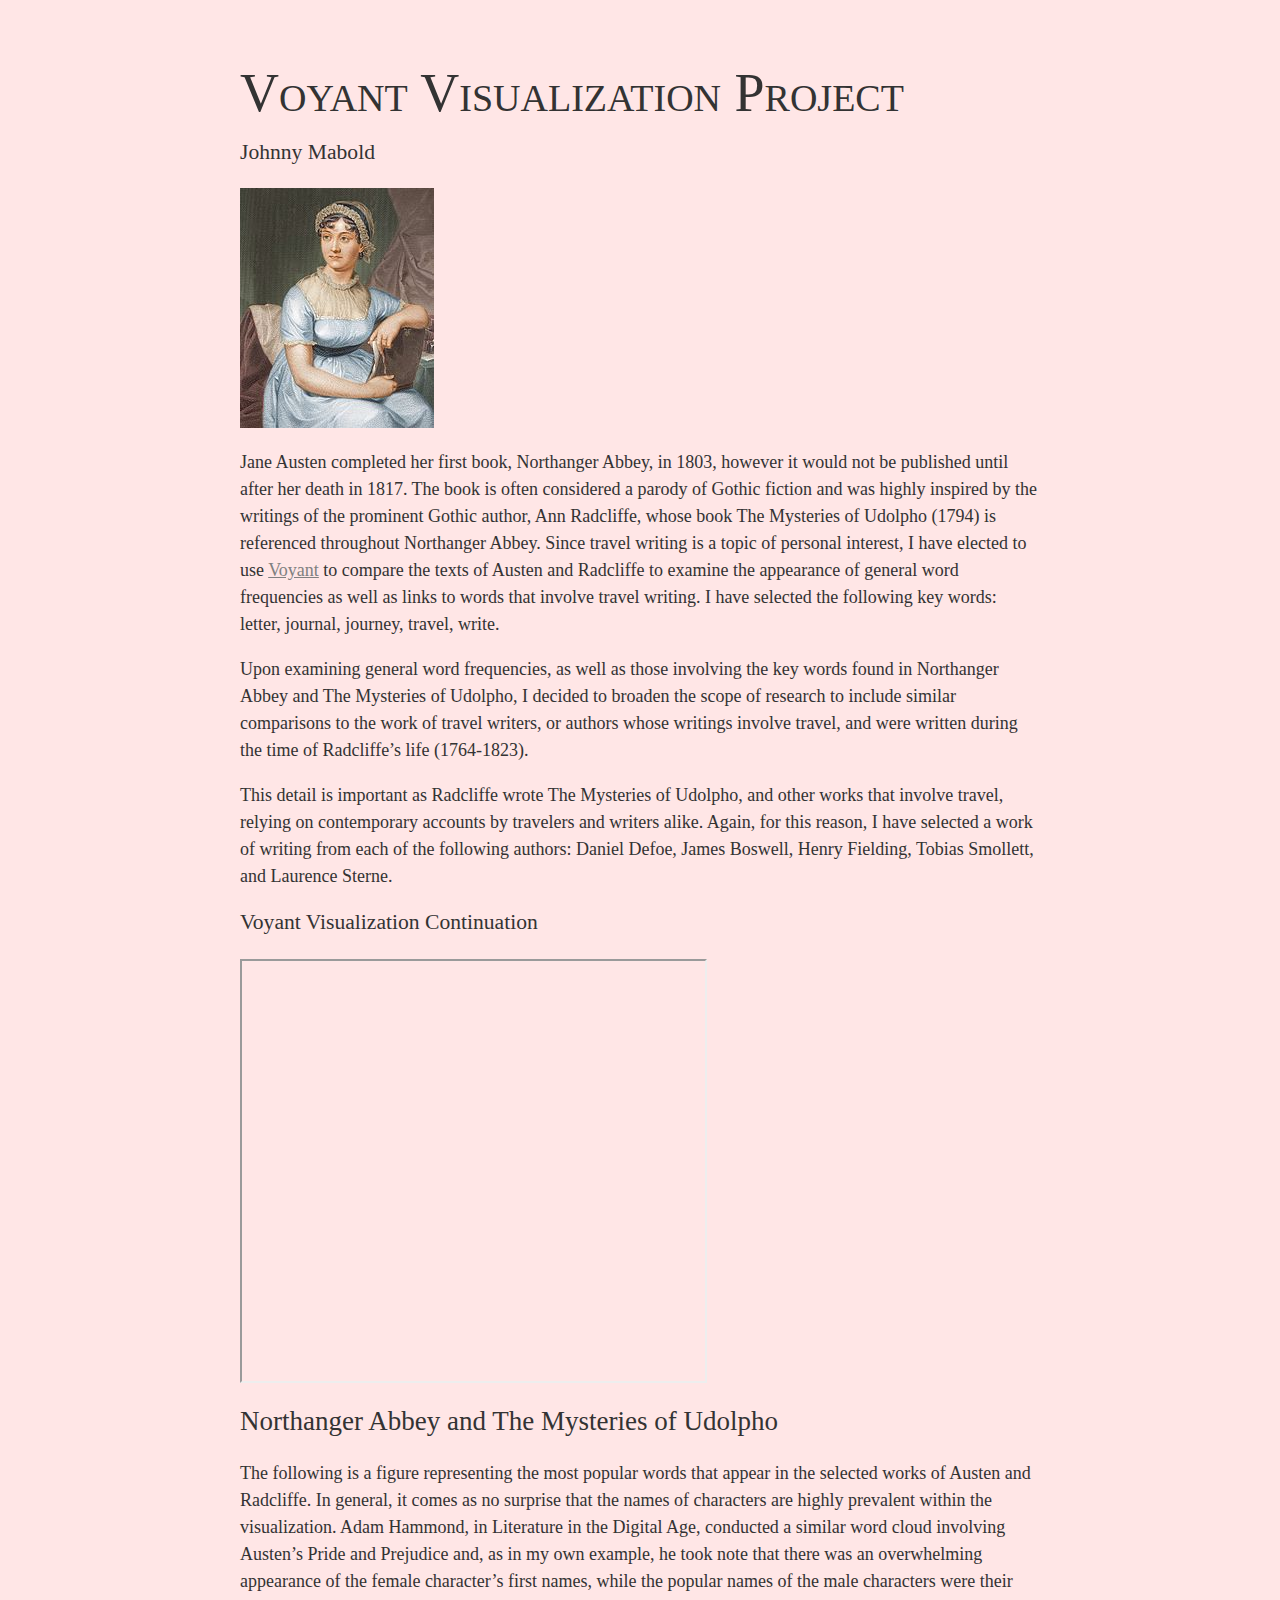
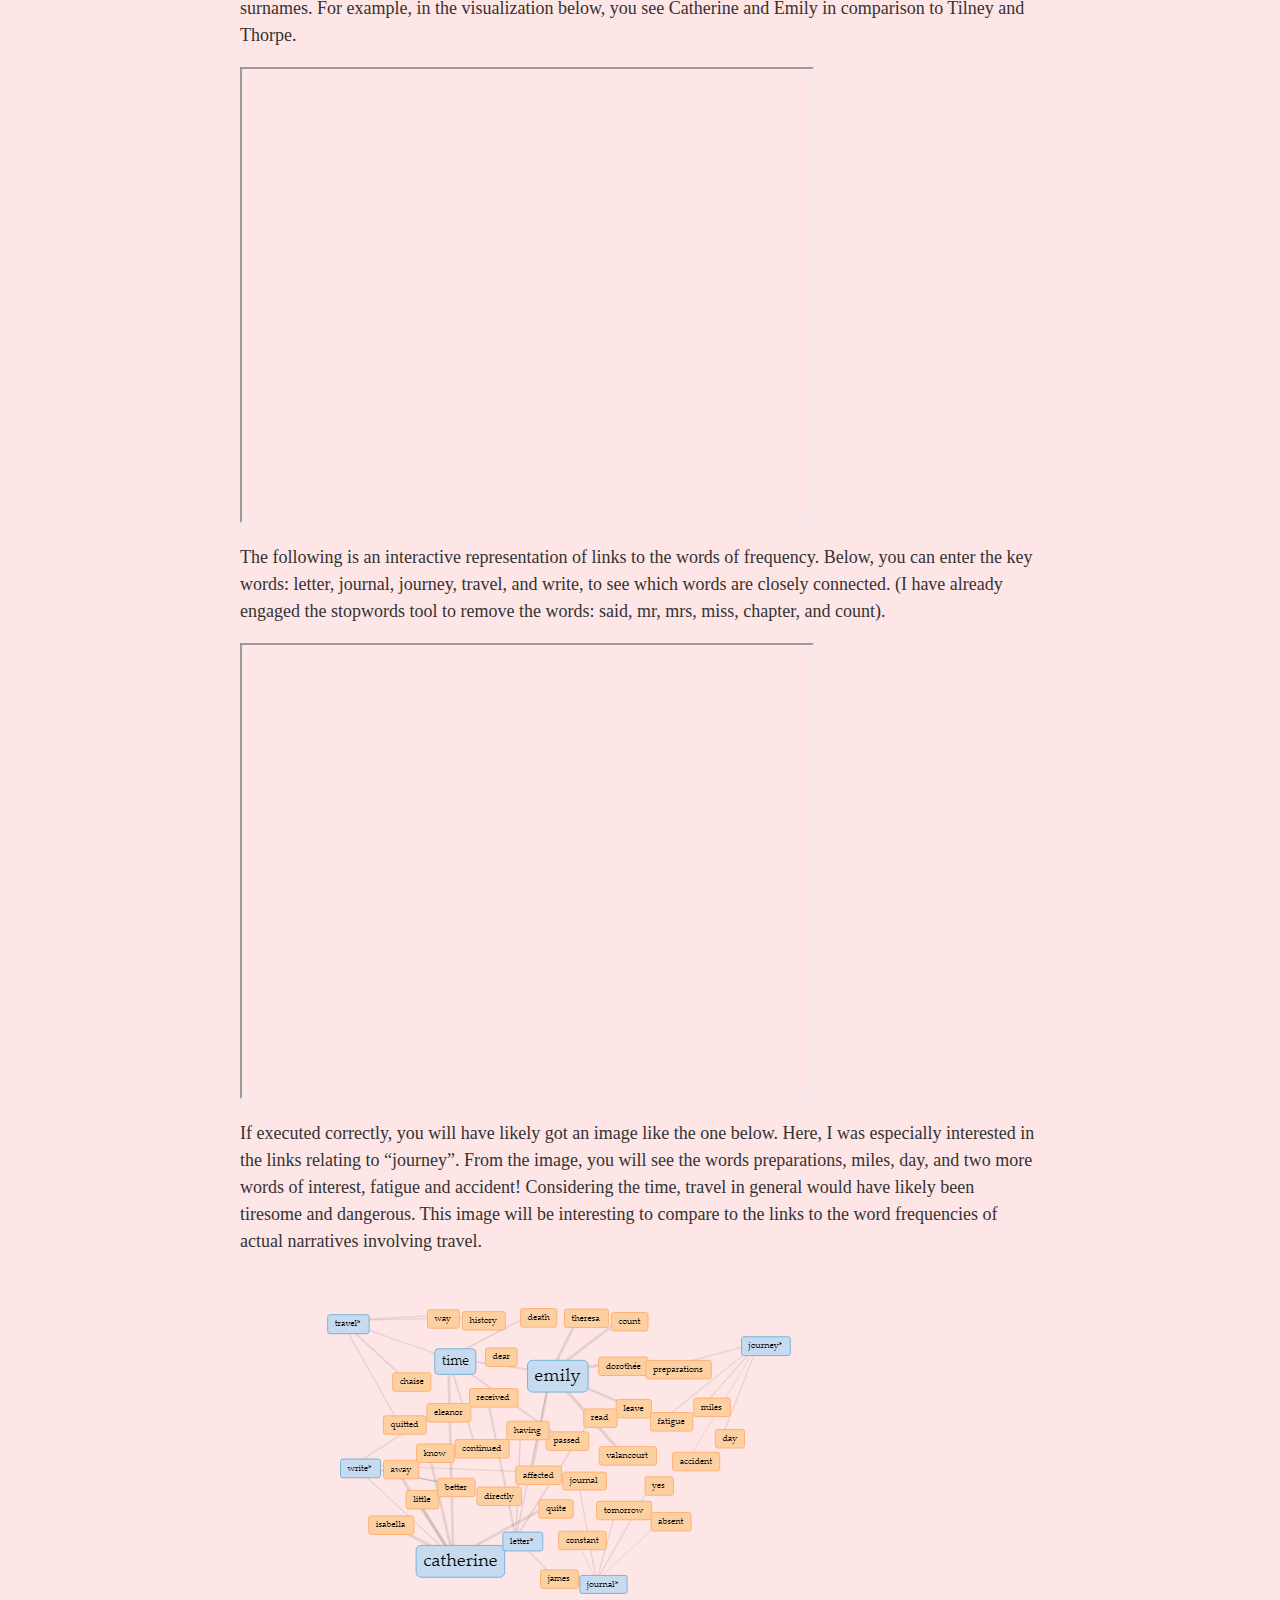
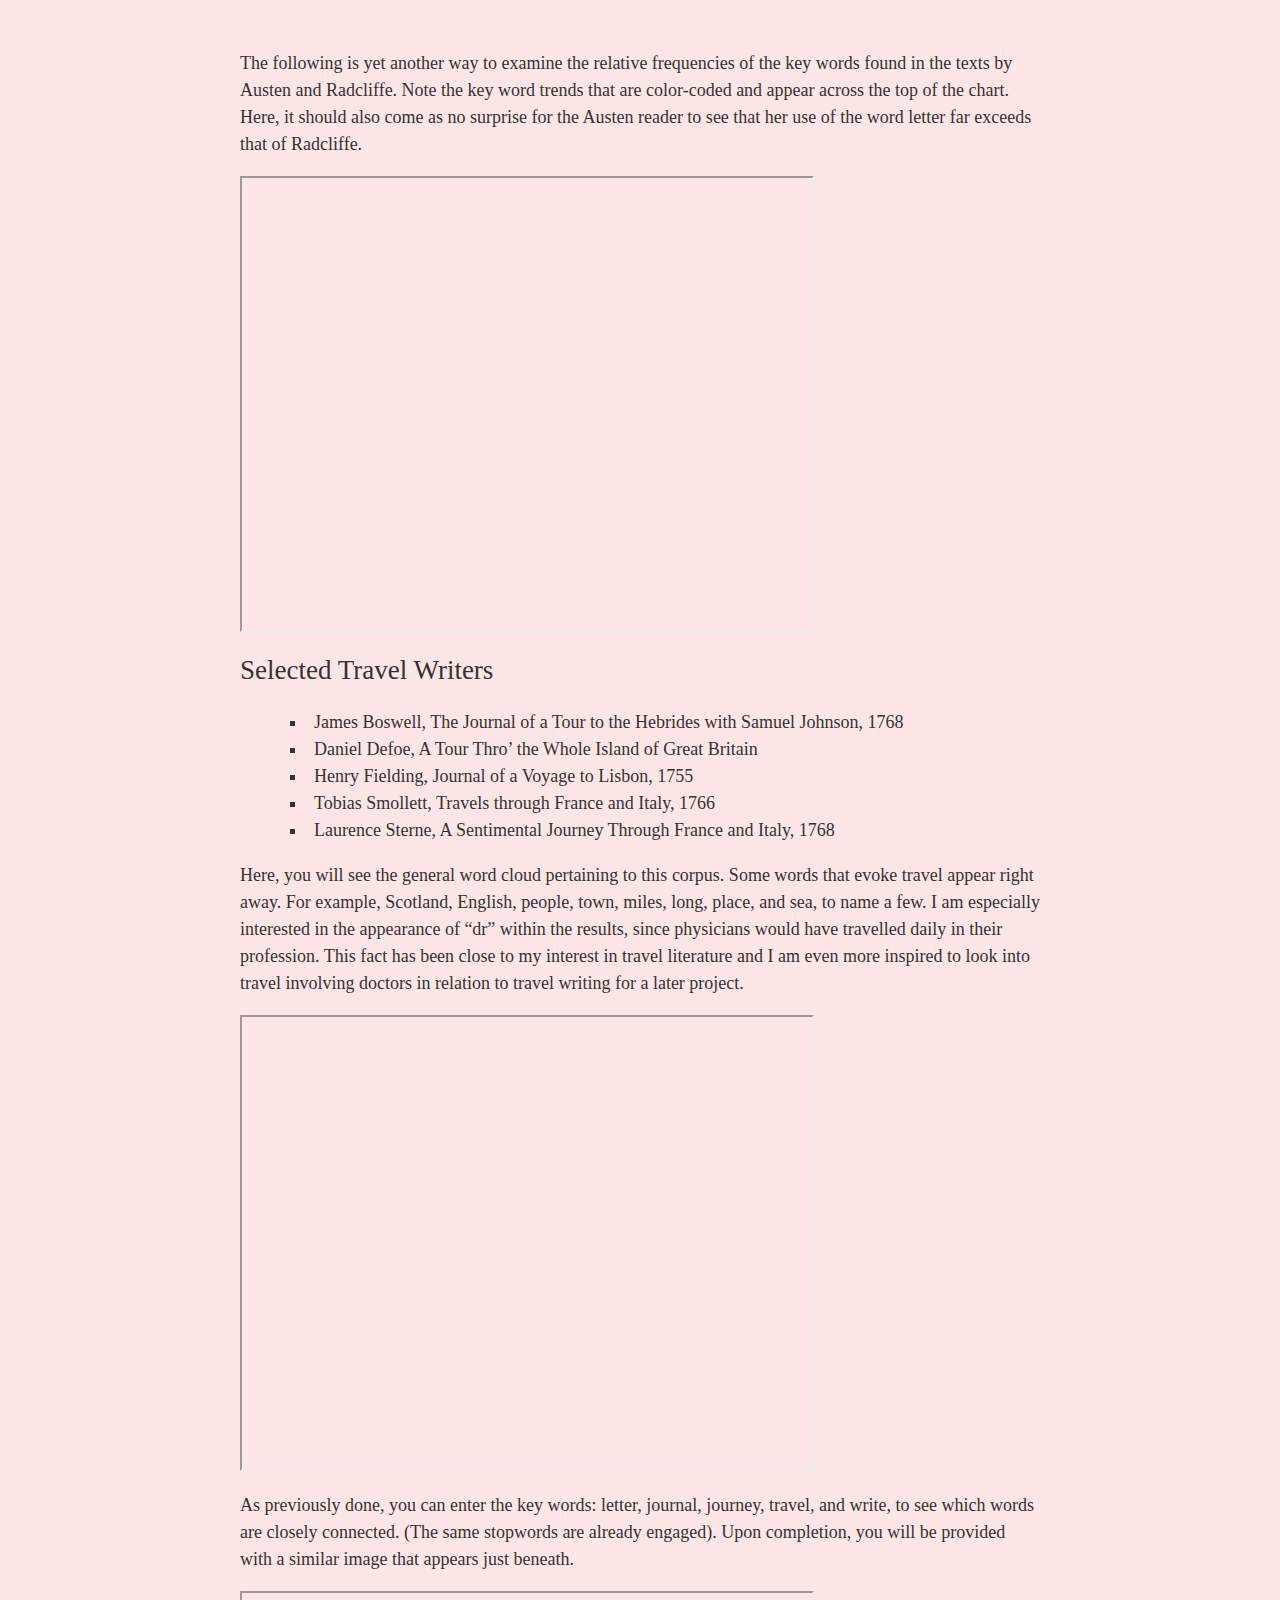
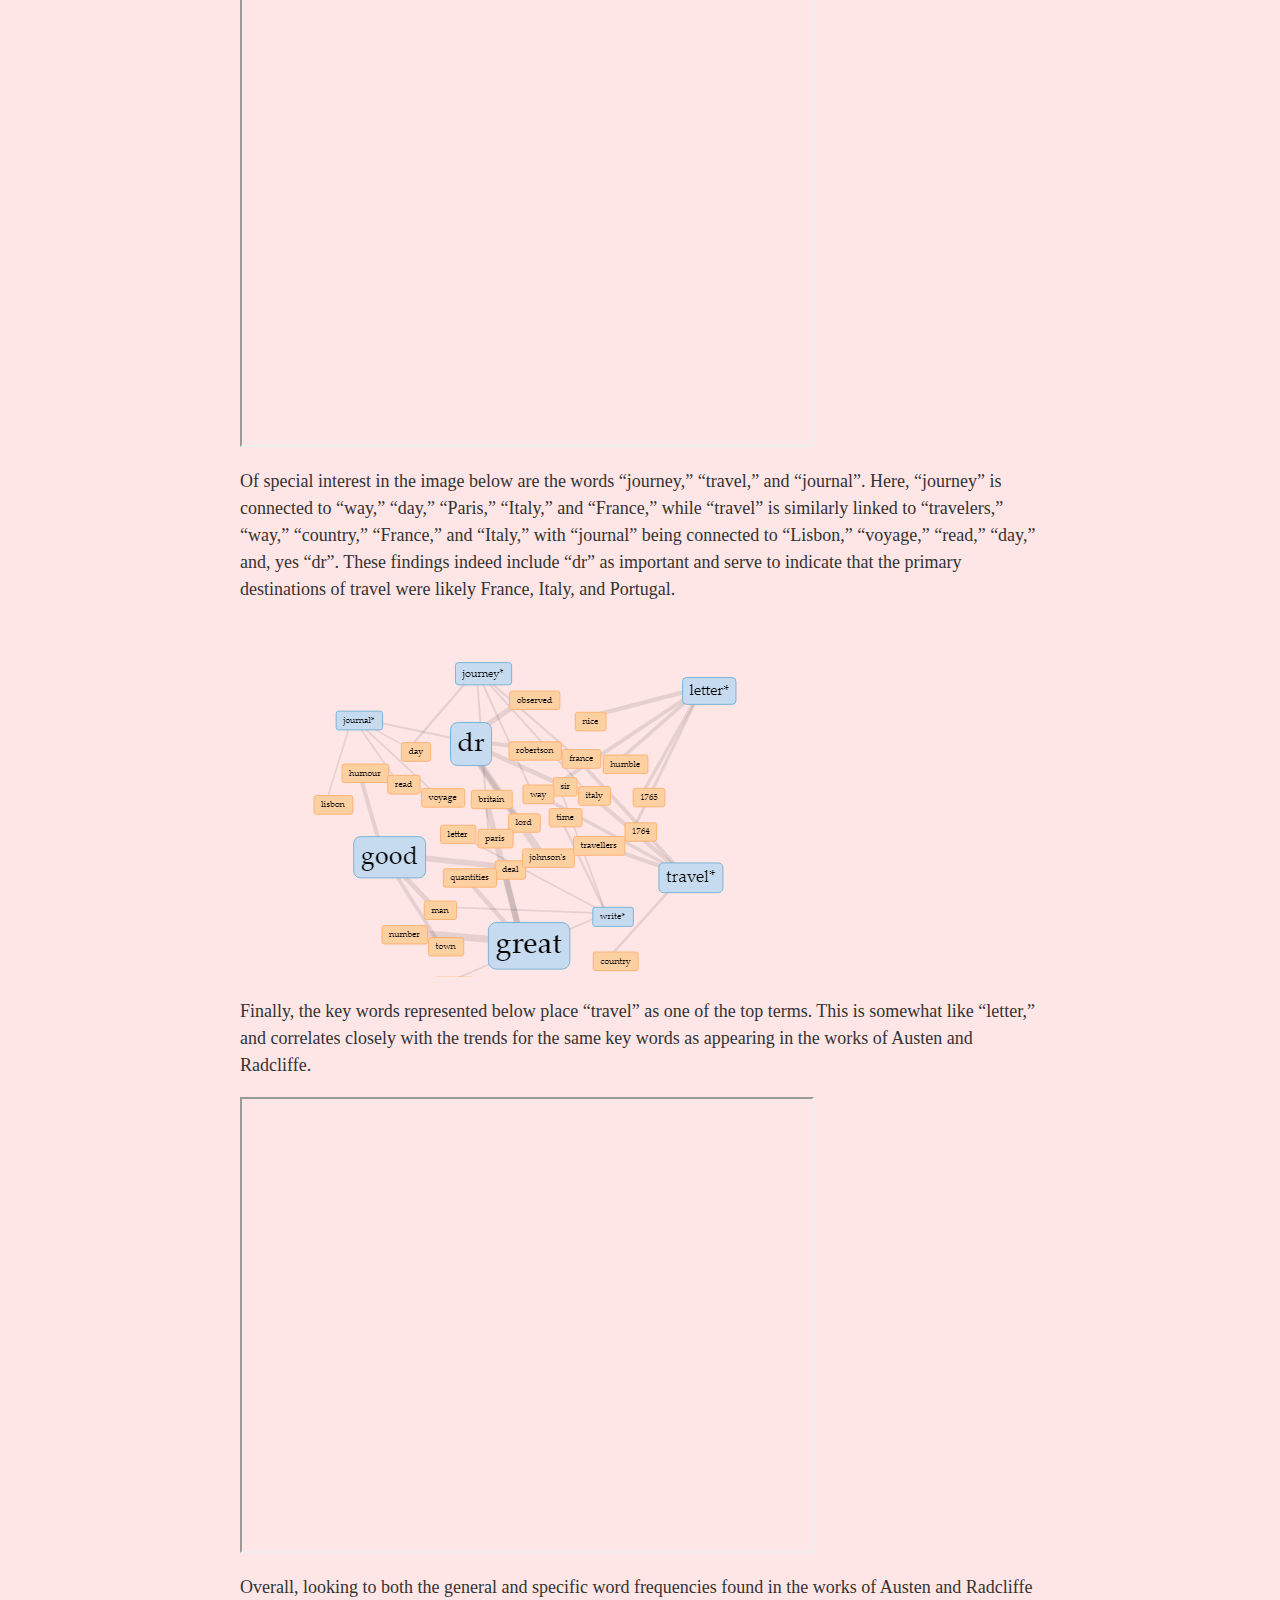
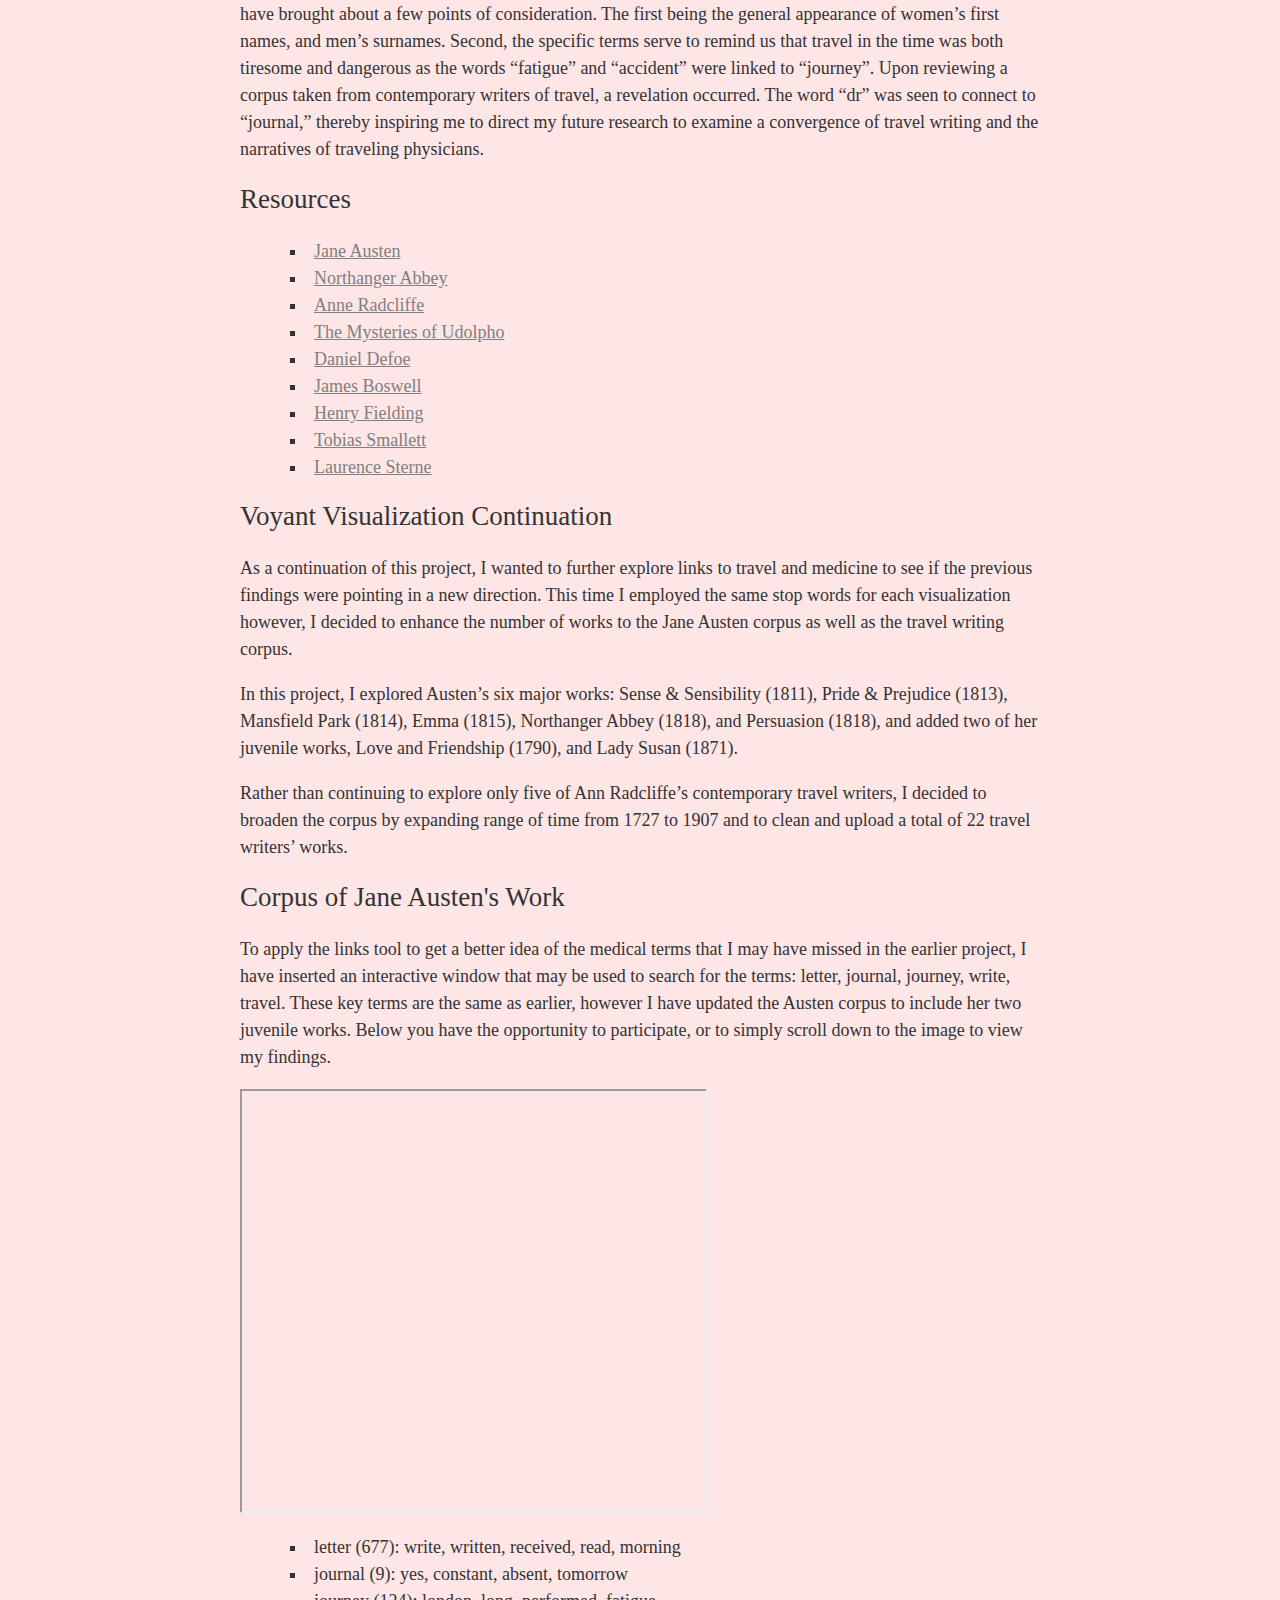
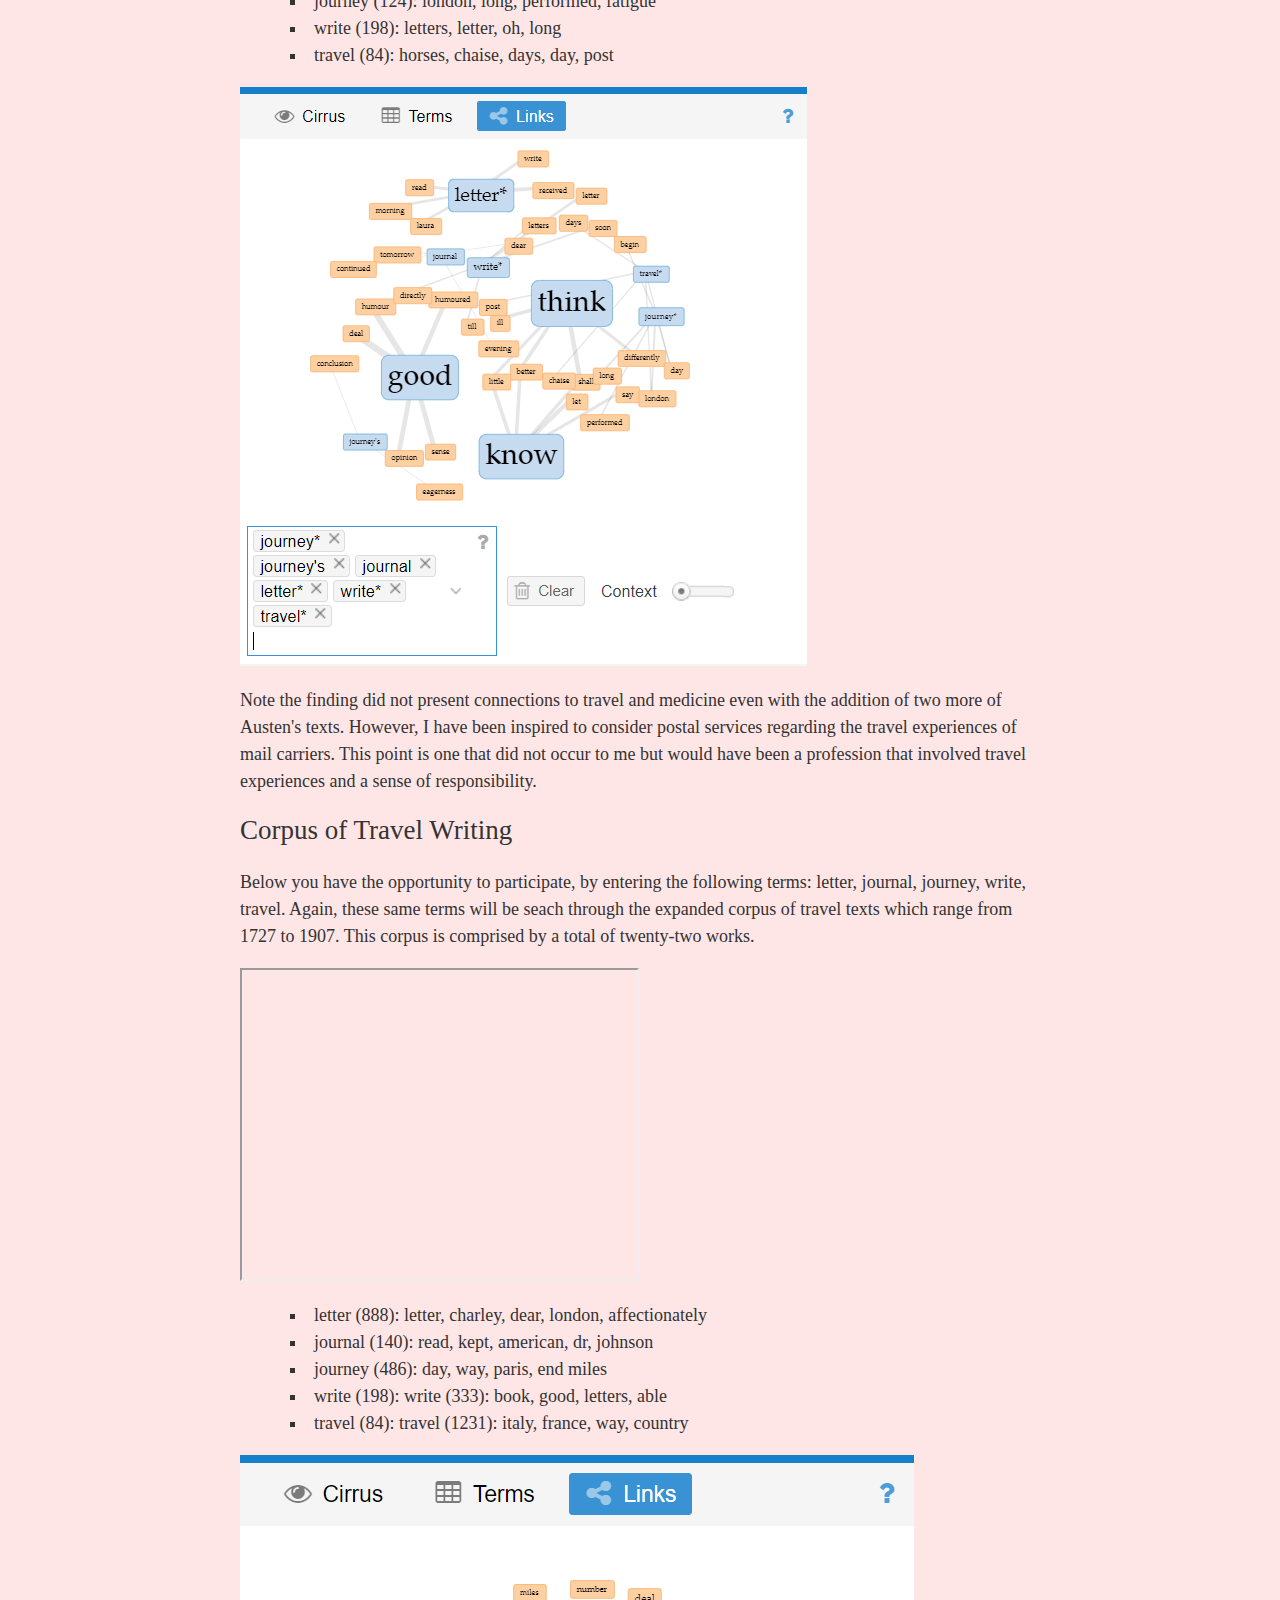
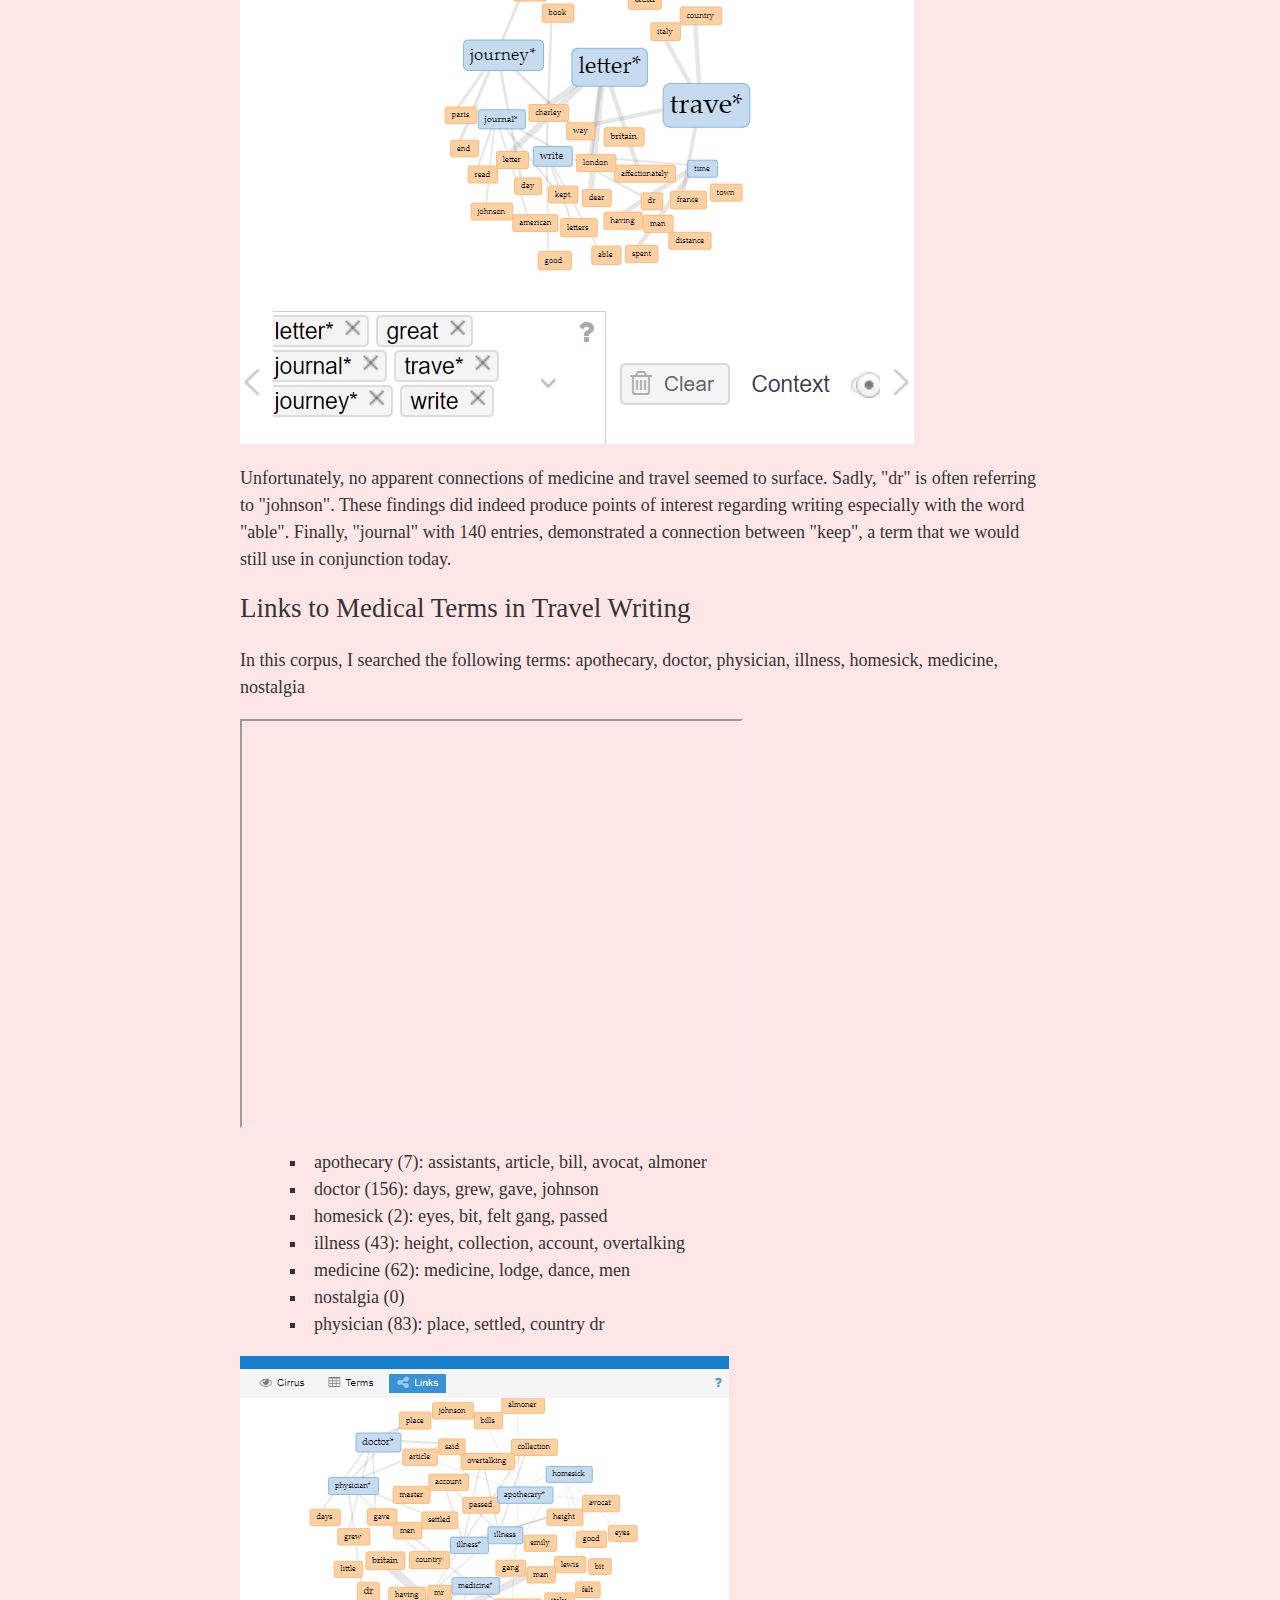
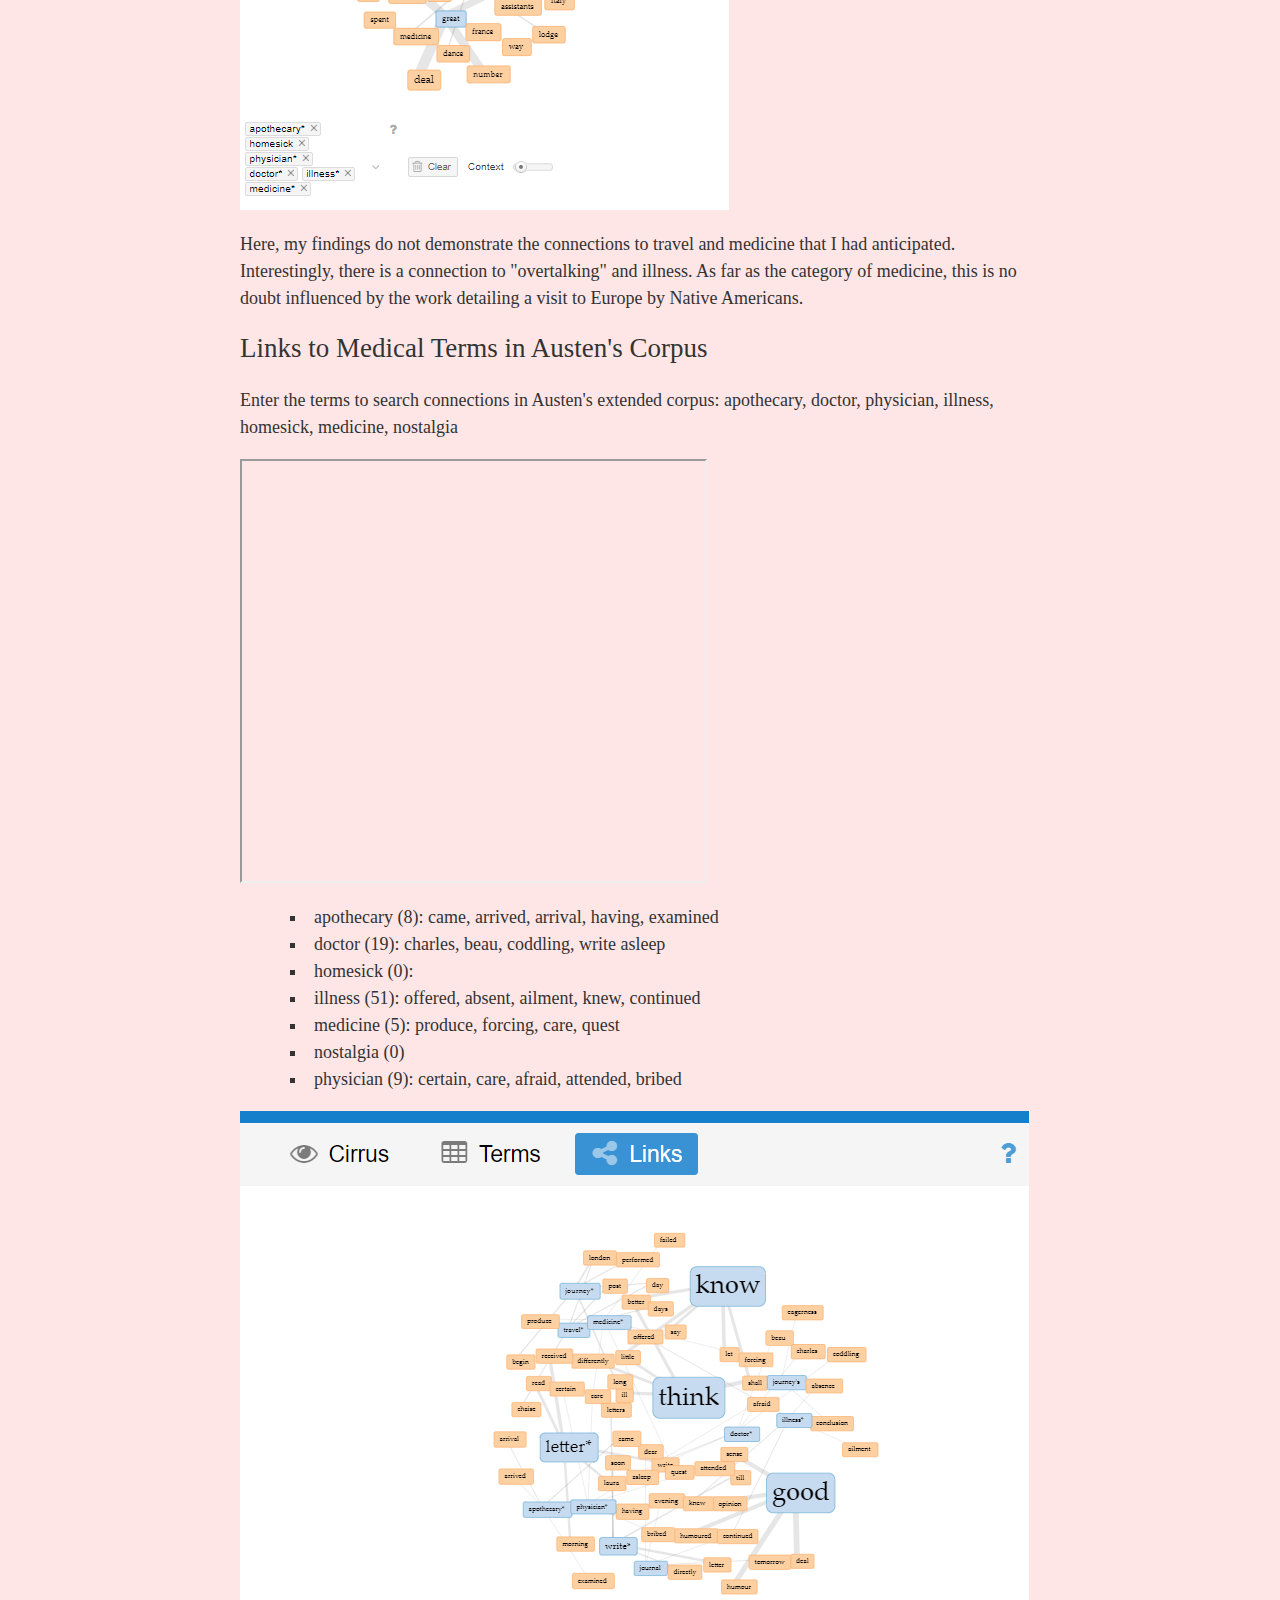
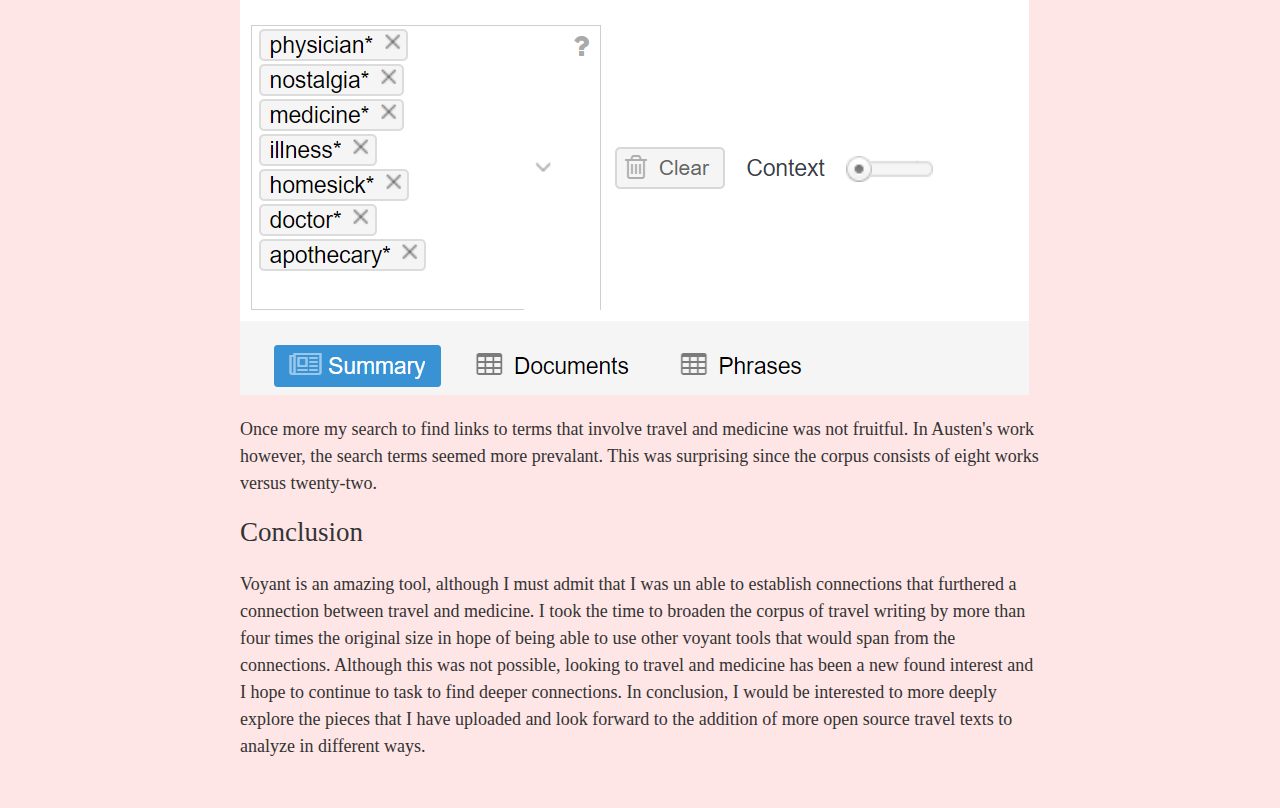
<file: voyantfinal.html>
<!DOCTYPE html>
<html>
<body style=background:#ffe6e6>
  

<head>
<h1>Voyant Visualization Project</h1>
<link rel="stylesheet" type="text/css" href="style.css">
</head>

<h3>Johnny Mabold</h3>

<img src="/Austen.jpg" alt="Jane Austen">
   
  <P>
    Jane Austen completed her first book, Northanger Abbey, in 1803, however it would not be published until after her death in 1817. The book is often considered a parody of Gothic fiction and was highly inspired by the writings of the prominent Gothic author, Ann Radcliffe, whose book The Mysteries of Udolpho (1794) is referenced throughout Northanger Abbey. Since travel writing is a topic of personal interest, I have elected to use <a href="http://voyant-tools.org/">Voyant</a> to compare the texts of Austen and Radcliffe to examine the appearance of general word frequencies as well as links to words that involve travel writing. I have selected the following key words: letter, journal, journey, travel, write. </p>

  <p>
    Upon examining general word frequencies, as well as those involving the key words found in Northanger Abbey and The Mysteries of Udolpho, I decided to broaden the scope of research to include similar comparisons to the work of travel writers, or authors whose writings involve travel, and were written during the time of Radcliffe’s life (1764-1823). 
  </p>
  
  <p>
  This detail is important as Radcliffe wrote The Mysteries of Udolpho, and other works that involve travel, relying on contemporary accounts by travelers and writers alike. Again, for this reason, I have selected a work of writing from each of the following authors: Daniel Defoe, James Boswell, Henry Fielding, Tobias Smollett, and Laurence Sterne.   
  </p>
  
  <h3>Voyant Visualization Continuation</h3>
  
  <iframe style='width: 463px; height: 420px;' src='//voyant-tools.org/tool/CollocatesGraph/?stopList=keywords-cbae99596bf3f9f55f15d1b0b3179d39&mode=corpus&corpus=572f7076452f329367c958143ea2646d'></iframe>
  
  
  
  
  
  
  
  
  
<h2>Northanger Abbey and The Mysteries of Udolpho</h2>

  <p>
  The following is a figure representing the most popular words that appear in the selected works of Austen and Radcliffe. In general, it comes as no surprise that the names of characters are highly prevalent within the visualization. Adam Hammond, in Literature in the Digital Age, conducted a similar word cloud involving Austen’s Pride and Prejudice and, as in my own example, he took note that there was an overwhelming appearance of the female character’s first names, while the popular names of the male characters were their surnames. For example, in the visualization below, you see Catherine and Emily in comparison to Tilney and Thorpe. 
  </p>
  
  <iframe style='width: 570px; height: 452px;' src='//voyant-tools.org/tool/Cirrus/?stopList=keywords-ad73635cb7f849671dcfe0a5c1d2d0e7&whiteList=&corpus=075cbfd25048d4db98e399177b94edba'></iframe>

  <p>
  The following is an interactive representation of links to the words of frequency. Below, you can enter the key words: letter, journal, journey, travel, and write, to see which words are closely connected. (I have already engaged the stopwords tool to remove the words: said, mr, mrs, miss, chapter, and count).
  </p>
 
 <iframe style='width: 570px; height: 452px;' src='//voyant-tools.org/tool/CollocatesGraph/?mode=corpus&corpus=075cbfd25048d4db98e399177b94edba'></iframe>
  
    <p>
If executed correctly, you will have likely got an image like the one below. Here, I was especially interested in the links relating to “journey”. From the image, you will see the words preparations, miles, day, and two more words of interest, fatigue and accident! Considering the time, travel in general would have likely been tiresome and dangerous. This image will be interesting to compare to the links to the word frequencies of actual narratives involving travel. 
  </p>
  
  <img src="[data-uri]" />
  
      <p>
   The following is yet another way to examine the relative frequencies of the key words found in the texts by Austen and Radcliffe. Note the key word trends that are color-coded and appear across the top of the chart. Here, it should also come as no surprise for the Austen reader to see that her use of the word letter far exceeds that of Radcliffe. 
  </p>
  
  <iframe style='width: 570px; height: 452px;' src='//voyant-tools.org/tool/Trends/?stopList=keywords-ad73635cb7f849671dcfe0a5c1d2d0e7&query=journey*&query=journal*&query=write*&query=travel*&query=letter*&bins=2&corpus=075cbfd25048d4db98e399177b94edba'></iframe>
  
  <h2>Selected Travel Writers</h2>

  <p>
<ul>
<li>James Boswell, The Journal of a Tour to the Hebrides with Samuel Johnson, 1768</li>
<li>Daniel Defoe, A Tour Thro’ the Whole Island of Great Britain</li>
<li>Henry Fielding, Journal of a Voyage to Lisbon, 1755</li>
<li>Tobias Smollett, Travels through France and Italy, 1766</li>
<li>Laurence Sterne, A Sentimental Journey Through France and Italy, 1768</li>  
</ul>
  </p>
  
  
     <p>
Here, you will see the general word cloud pertaining to this corpus. Some words that evoke travel appear right away. For example, Scotland, English, people, town, miles, long, place, and sea, to name a few. I am especially interested in the appearance of “dr” within the results, since physicians would have travelled daily in their profession. This fact has been close to my interest in travel literature and I am even more inspired to look into travel involving doctors in relation to travel writing for a later project. 
  </p>
  
 <iframe style='width: 570px; height: 452px;' src='//voyant-tools.org/tool/Cirrus/?stopList=keywords-ad73635cb7f849671dcfe0a5c1d2d0e7&whiteList=&corpus=c1935527e76e5b4e2526ba38f37ebe92'></iframe>
  
<p>
  As previously done, you can enter the key words: letter, journal, journey, travel, and write, to see which words are closely connected. (The same stopwords are already engaged). Upon completion, you will be provided with a similar image that appears just beneath. </p>

      <iframe style='width: 570px; height: 452px;' src='//voyant-tools.org/tool/CollocatesGraph/?stopList=keywords-ad73635cb7f849671dcfe0a5c1d2d0e7&mode=corpus&corpus=c1935527e76e5b4e2526ba38f37ebe92'></iframe>
  
  
      <p>
Of special interest in the image below are the words “journey,” “travel,” and “journal”. Here, “journey” is connected to “way,” “day,” “Paris,” “Italy,” and “France,” while “travel” is similarly linked to “travelers,” “way,” “country,” “France,” and “Italy,” with “journal” being connected to “Lisbon,” “voyage,” “read,” “day,” and, yes “dr”. These findings indeed include “dr” as important and serve to indicate that the primary destinations of travel were likely France, Italy, and Portugal. 
  </p>

  <img src="[data-uri]" />
      
     <p>
Finally, the key words represented below place “travel” as one of the top terms. This is somewhat like “letter,” and correlates closely with the trends for the same key words as appearing in the works of Austen and Radcliffe. 
  </p>
  
  <iframe style='width: 570px; height: 452px;' src='//voyant-tools.org/tool/Trends/?stopList=keywords-ad73635cb7f849671dcfe0a5c1d2d0e7&query=write*&query=journey*&query=journal*&query=travel*&query=letter*&bins=5&corpus=c1935527e76e5b4e2526ba38f37ebe92'></iframe>

  <p>
Overall, looking to both the general and specific word frequencies found in the works of Austen and Radcliffe have brought about a few points of consideration. The first being the general appearance of women’s first names, and men’s surnames. Second, the specific terms serve to remind us that travel in the time was both tiresome and dangerous as the words “fatigue” and “accident” were linked to “journey”. Upon reviewing a corpus taken from contemporary writers of travel, a revelation occurred. The word “dr” was seen to connect to “journal,” thereby inspiring me to direct my future research to examine a convergence of travel writing and the narratives of traveling physicians.    
</p>
  

<h2>Resources</h2>
<ul>
<li><a href="https://en.wikipedia.org/wiki/Jane_Austen">Jane Austen</a></li>
<li><a href="https://en.wikipedia.org/wiki/Northanger_Abbey">Northanger Abbey</a></li>
<li><a href="https://en.wikipedia.org/wiki/Ann_Radcliffe">Anne Radcliffe</a></li>
<li><a href="https://en.wikipedia.org/wiki/The_Mysteries_of_Udolpho">The Mysteries of Udolpho</a></li>
<li><a href="https://en.wikipedia.org/wiki/Daniel_Defoe">Daniel Defoe</a></li>  
<li><a href="https://en.wikipedia.org/wiki/James_Boswell">James Boswell</a></li>  
<li><a href="https://en.wikipedia.org/wiki/Henry_Fielding">Henry Fielding</a></li>  
<li><a href="https://en.wikipedia.org/wiki/Tobias_Smollett">Tobias Smallett</a></li>  
<li><a href="https://en.wikipedia.org/wiki/Laurence_Sterne">Laurence Sterne</a></li>  
</ul>
</p>
  
<h2>Voyant Visualization Continuation</h2>

  <p>
As a continuation of this project, I wanted to further explore links to travel and medicine to see if the previous findings were pointing in a new direction. This time I employed the same stop words for each visualization however, I decided to enhance the number of works to the Jane Austen corpus as well as the travel writing corpus. 
</p>

<p>
In this project, I explored Austen’s six major works: Sense & Sensibility (1811), Pride & Prejudice (1813), Mansfield Park (1814), Emma (1815), Northanger Abbey (1818), and Persuasion (1818), and added two of her juvenile works, Love and Friendship (1790), and Lady Susan (1871). 
</p>

<p>
Rather than continuing to explore only five of Ann Radcliffe’s contemporary travel writers, I decided to broaden the corpus by expanding range of time from 1727 to 1907 and to clean and upload a total of 22 travel writers’ works.
</p>

<h2>Corpus of Jane Austen's Work</h2>

  <p>
To apply the links tool to get a better idea of the medical terms that I may have missed in the earlier project, I have inserted an interactive window that may be used to search for the terms: letter, journal, journey, write, travel. These key terms are the same as earlier, however I have updated the Austen corpus to include her two juvenile works. Below you have the opportunity to participate, or to simply scroll down to the image to view my findings. 
  </p>

<iframe style='width: 463px; height: 420px;' src='//voyant-tools.org/tool/CollocatesGraph/?stopList=keywords-cbae99596bf3f9f55f15d1b0b3179d39&mode=corpus&corpus=572f7076452f329367c958143ea2646d'></iframe> 

<p>
<ul>
<li>letter (677): write, written, received, read, morning</li>
<li>journal (9): yes, constant, absent, tomorrow</li>
<li>journey (124): london, long, performed, fatigue</li>
<li>write (198): letters, letter, oh, long</li>
<li>travel (84): horses, chaise, days, day, post</li>  
</ul>
</p>

<img src="/capture1.PNG" alt=" Links in Austen's Corpus">

<p>
Note the finding did not present connections to travel and medicine even with the addition of two more of Austen's texts. However, I have been inspired to consider postal services regarding the travel experiences of mail carriers. This point is one that did not occur to me but would have been a profession that involved travel experiences and a sense of responsibility. 
</p>

<h2>Corpus of Travel Writing</h2>

  <p>
Below you have the opportunity to participate, by entering the following terms: letter, journal, journey, write, travel. Again, these same terms will be seach through the expanded corpus of travel texts which range from 1727 to 1907. This corpus is comprised by a total of twenty-two works. 
 
  </p>

<iframe style='width: 395px; height: 309px;' src='//voyant-tools.org/tool/CollocatesGraph/?stopList=keywords-3d81cfa5ca84295afdfc437a3804b77a&mode=corpus&corpus=04a331f2b9bb9f428dceb2da693cd6af'></iframe>

<p>
<ul>
<li>letter (888): letter, charley, dear, london, affectionately</li>
<li>journal (140): read, kept, american, dr, johnson</li>
<li>journey (486): day, way, paris, end miles</li>
<li>write (198): write (333): book, good, letters, able</li>
<li>travel (84): travel (1231): italy, france, way, country</li>  
</ul>
</p>

<img src="/capture2.PNG" alt=" Links in a Corpus of Travel Writing">

<p>
Unfortunately, no apparent connections of medicine and travel seemed to surface. Sadly, "dr" is often referring to "johnson". These findings did indeed produce points of interest regarding writing especially with the word "able". Finally, "journal" with 140 entries, demonstrated a connection between "keep", a term that we would still use in conjunction today. 
</p>

<h2>Links to Medical Terms in Travel Writing</h2>

  <p>
In this corpus, I searched the following terms: apothecary, doctor, physician, illness, homesick, medicine, nostalgia
</p>

<iframe style='width: 499px; height: 405px;' src='//voyant-tools.org/tool/CollocatesGraph/?mode=corpus&corpus=04a331f2b9bb9f428dceb2da693cd6af'></iframe>

<p>
<ul>
<li>apothecary (7): assistants, article, bill, avocat, almoner</li>
<li>doctor (156): days, grew, gave, johnson</li>
<li>homesick (2): eyes, bit, felt gang, passed</li>
<li>illness (43): height, collection, account, overtalking</li>
<li>medicine (62): medicine, lodge, dance, men</li>  
<li>nostalgia (0)</li>
<li>physician (83): place, settled, country dr</li>  
  </ul>
</p>

<img src="/capture3.PNG" alt=" Links in a Corpus of Travel Writing">

<p>
Here, my findings do not demonstrate the connections to travel and medicine that I had anticipated. Interestingly, there is a connection to "overtalking" and illness. As far as the category of medicine, this is no doubt influenced by the work detailing a visit to Europe by Native Americans.  
  </p>


<h2>Links to Medical Terms in Austen's Corpus</h2>

  <p>
Enter the terms to search connections in Austen's extended corpus: apothecary, doctor, physician, illness, homesick, medicine, nostalgia
</p>

<iframe style='width: 463px; height: 420px;' src='//voyant-tools.org/tool/CollocatesGraph/?stopList=keywords-cbae99596bf3f9f55f15d1b0b3179d39&mode=corpus&context=3&corpus=572f7076452f329367c958143ea2646d'></iframe>

<p>
<ul>
<li>apothecary (8): came, arrived, arrival, having, examined</li>
<li>doctor (19): charles, beau, coddling, write asleep</li>
<li>homesick (0):</li>
<li>illness (51): offered, absent, ailment, knew, continued</li>
<li>medicine (5): produce, forcing, care, quest</li>  
<li>nostalgia (0)</li>
<li>physician (9): certain, care, afraid, attended, bribed</li>  
  </ul>
</p>


<img src="/capture4.PNG" alt=" Links in a Corpus of Travel Writing">

<p>
Once more my search to find links to terms that involve travel and medicine was not fruitful. In Austen's work however, the search terms seemed more prevalant. This was surprising since the corpus consists of eight works versus twenty-two.   
  </p>


<h2>Conclusion</h2>

<p>
Voyant is an amazing tool, although I must admit that I was un able to establish connections that furthered a connection between travel and medicine. I took the time to broaden the corpus of travel writing by more than four times the original size in hope of being able to use other voyant tools that would span from the connections. Although this was not possible, looking to travel and medicine has been a new found interest and I hope to continue to task to find deeper connections. In conclusion, I would be interested to more deeply explore the pieces that I have uploaded and look forward to the addition of more open source travel texts to analyze in different ways. 
  </p>




</html>
</file>
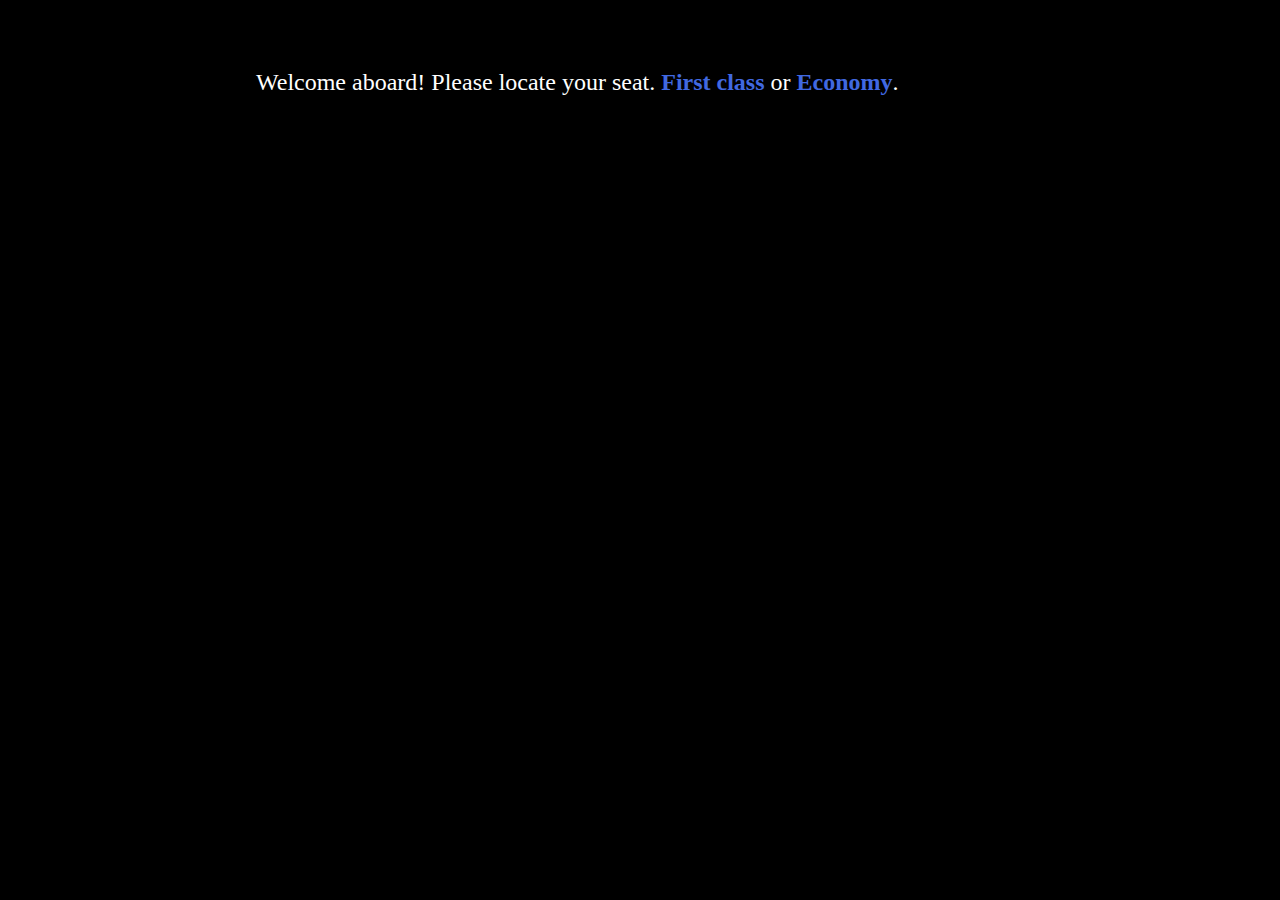
<file: twine/myfirsttwine.html>
<!DOCTYPE html>
<html>
<head>
<meta charset="utf-8">
<title>myfirsttwine</title>
<style title="Twine CSS">@-webkit-keyframes appear{0%{opacity:0}to{opacity:1}}@keyframes appear{0%{opacity:0}to{opacity:1}}@-webkit-keyframes fade-in-out{0%,to{opacity:0}50%{opacity:1}}@keyframes fade-in-out{0%,to{opacity:0}50%{opacity:1}}@-webkit-keyframes rumble{50%{-webkit-transform:translateY(-0.2em);transform:translateY(-0.2em)}}@keyframes rumble{50%{-webkit-transform:translateY(-0.2em);transform:translateY(-0.2em)}}@-webkit-keyframes shudder{50%{-webkit-transform:translateX(0.2em);transform:translateX(0.2em)}}@keyframes shudder{50%{-webkit-transform:translateX(0.2em);transform:translateX(0.2em)}}@-webkit-keyframes box-flash{0%{background-color:white;color:white}}@keyframes box-flash{0%{background-color:white;color:white}}@-webkit-keyframes pulse{0%{-webkit-transform:scale(0, 0);transform:scale(0, 0)}20%{-webkit-transform:scale(1.2, 1.2);transform:scale(1.2, 1.2)}40%{-webkit-transform:scale(0.9, 0.9);transform:scale(0.9, 0.9)}60%{-webkit-transform:scale(1.05, 1.05);transform:scale(1.05, 1.05)}80%{-webkit-transform:scale(0.925, 0.925);transform:scale(0.925, 0.925)}to{-webkit-transform:scale(1, 1);transform:scale(1, 1)}}@keyframes pulse{0%{-webkit-transform:scale(0, 0);transform:scale(0, 0)}20%{-webkit-transform:scale(1.2, 1.2);transform:scale(1.2, 1.2)}40%{-webkit-transform:scale(0.9, 0.9);transform:scale(0.9, 0.9)}60%{-webkit-transform:scale(1.05, 1.05);transform:scale(1.05, 1.05)}80%{-webkit-transform:scale(0.925, 0.925);transform:scale(0.925, 0.925)}to{-webkit-transform:scale(1, 1);transform:scale(1, 1)}}@-webkit-keyframes shudder-in{0%, to{-webkit-transform:translateX(0em);transform:translateX(0em)}5%, 25%, 45%{-webkit-transform:translateX(-1em);transform:translateX(-1em)}15%, 35%, 55%{-webkit-transform:translateX(1em);transform:translateX(1em)}65%{-webkit-transform:translateX(-0.6em);transform:translateX(-0.6em)}75%{-webkit-transform:translateX(0.6em);transform:translateX(0.6em)}85%{-webkit-transform:translateX(-0.2em);transform:translateX(-0.2em)}95%{-webkit-transform:translateX(0.2em);transform:translateX(0.2em)}}@keyframes shudder-in{0%, to{-webkit-transform:translateX(0em);transform:translateX(0em)}5%, 25%, 45%{-webkit-transform:translateX(-1em);transform:translateX(-1em)}15%, 35%, 55%{-webkit-transform:translateX(1em);transform:translateX(1em)}65%{-webkit-transform:translateX(-0.6em);transform:translateX(-0.6em)}75%{-webkit-transform:translateX(0.6em);transform:translateX(0.6em)}85%{-webkit-transform:translateX(-0.2em);transform:translateX(-0.2em)}95%{-webkit-transform:translateX(0.2em);transform:translateX(0.2em)}}.debug-mode tw-expression[type=hookref]{background-color:rgba(115,123,140,0.15)}.debug-mode tw-expression[type=hookref]::after{font-size:0.8rem;padding-left:0.2rem;padding-right:0.2rem;vertical-align:top;content:"?" attr(name)}.debug-mode tw-expression[type=variable]{background-color:rgba(140,128,115,0.15)}.debug-mode tw-expression[type=variable]::after{font-size:0.8rem;padding-left:0.2rem;padding-right:0.2rem;vertical-align:top;content:"$" attr(name)}.debug-mode tw-expression[type=tempVariable]{background-color:rgba(140,128,115,0.15)}.debug-mode tw-expression[type=tempVariable]::after{font-size:0.8rem;padding-left:0.2rem;padding-right:0.2rem;vertical-align:top;content:"_" attr(name)}.debug-mode tw-expression[type=macro]:nth-of-type(4n+0){background-color:rgba(136,153,102,0.15)}.debug-mode tw-expression[type=macro]:nth-of-type(2n+1){background-color:rgba(102,153,102,0.15)}.debug-mode tw-expression[type=macro]:nth-of-type(4n+2){background-color:rgba(102,153,136,0.15)}.debug-mode tw-expression[type=macro][name="display"]{background-color:rgba(0,170,255,0.1) !important}.debug-mode tw-expression[type=macro][name="if"],.debug-mode tw-expression[type=macro][name="if"]+tw-hook:not([name]),.debug-mode tw-expression[type=macro][name="unless"],.debug-mode tw-expression[type=macro][name="unless"]+tw-hook:not([name]),.debug-mode tw-expression[type=macro][name="elseif"],.debug-mode tw-expression[type=macro][name="elseif"]+tw-hook:not([name]),.debug-mode tw-expression[type=macro][name="else"],.debug-mode tw-expression[type=macro][name="else"]+tw-hook:not([name]){background-color:rgba(0,255,0,0.1) !important}.debug-mode tw-expression[type=macro].false{background-color:rgba(255,0,0,0.2) !important}.debug-mode tw-expression[type=macro].false+tw-hook:not([name]){display:none}.debug-mode tw-expression[type=macro][name="a"],.debug-mode tw-expression[type=macro][name="array"],.debug-mode tw-expression[type=macro][name="datamap"],.debug-mode tw-expression[type=macro][name="dataset"],.debug-mode tw-expression[type=macro][name="colour"],.debug-mode tw-expression[type=macro][name="color"],.debug-mode tw-expression[type=macro][name="num"],.debug-mode tw-expression[type=macro][name="number"],.debug-mode tw-expression[type=macro][name="text"],.debug-mode tw-expression[type=macro][name="print"]{background-color:rgba(255,255,0,0.2) !important}.debug-mode tw-expression[type=macro][name="put"],.debug-mode tw-expression[type=macro][name="set"]{background-color:rgba(255,128,0,0.2) !important}.debug-mode tw-expression[type=macro][name="script"]{background-color:rgba(255,191,0,0.2) !important}.debug-mode tw-expression[type=macro][name="style"]{background-color:rgba(185,198,198,0.2) !important}.debug-mode tw-expression[type=macro][name^="link"],.debug-mode tw-expression[type=macro][name^="click"],.debug-mode tw-expression[type=macro][name^="mouseover"],.debug-mode tw-expression[type=macro][name^="mouseout"]{background-color:rgba(128,223,32,0.2) !important}.debug-mode tw-expression[type=macro][name^="replace"],.debug-mode tw-expression[type=macro][name^="prepend"],.debug-mode tw-expression[type=macro][name^="append"],.debug-mode tw-expression[type=macro][name^="remove"]{background-color:rgba(223,96,32,0.2) !important}.debug-mode tw-expression[type=macro][name="live"]{background-color:rgba(32,96,223,0.2) !important}.debug-mode tw-expression[type=macro]::before{content:"(" attr(name) ":)";padding:0 0.5rem;font-size:1rem;vertical-align:middle;line-height:normal;background-color:inherit;border:1px solid rgba(255,255,255,0.5)}.debug-mode tw-hook{background-color:rgba(0,85,255,0.1) !important}.debug-mode tw-hook::before{font-size:0.8rem;padding-left:0.2rem;padding-right:0.2rem;vertical-align:top;content:"["}.debug-mode tw-hook::after{font-size:0.8rem;padding-left:0.2rem;padding-right:0.2rem;vertical-align:top;content:"]"}.debug-mode tw-hook[name]::after{font-size:0.8rem;padding-left:0.2rem;padding-right:0.2rem;vertical-align:top;content:"]<" attr(name) "|"}.debug-mode tw-pseudo-hook{background-color:rgba(255,170,0,0.1) !important}.debug-mode tw-collapsed::before{font-size:0.8rem;padding-left:0.2rem;padding-right:0.2rem;vertical-align:top;content:"{"}.debug-mode tw-collapsed::after{font-size:0.8rem;padding-left:0.2rem;padding-right:0.2rem;vertical-align:top;content:"}"}.debug-mode tw-verbatim::before,.debug-mode tw-verbatim::after{font-size:0.8rem;padding-left:0.2rem;padding-right:0.2rem;vertical-align:top;content:"`"}.debug-mode tw-align[style*="text-align: center"]{background:linear-gradient(to right, rgba(255,204,189,0) 0%, rgba(255,204,189,0.25) 50%, rgba(255,204,189,0) 100%)}.debug-mode tw-align[style*="text-align: left"]{background:linear-gradient(to right, rgba(255,204,189,0.25) 0%, rgba(255,204,189,0) 100%)}.debug-mode tw-align[style*="text-align: right"]{background:linear-gradient(to right, rgba(255,204,189,0) 0%, rgba(255,204,189,0.25) 100%)}.debug-mode tw-column{background-color:rgba(189,228,255,0.2)}.debug-mode tw-enchantment{animation:enchantment 0.5s infinite;-webkit-animation:enchantment 0.5s infinite;border:1px solid}.debug-mode tw-link::after,.debug-mode tw-broken-link::after{font-size:0.8rem;padding-left:0.2rem;padding-right:0.2rem;vertical-align:top;content:attr(passage-name)}.debug-mode tw-include{background-color:rgba(204,128,51,0.1)}.debug-mode tw-include::before{font-size:0.8rem;padding-left:0.2rem;padding-right:0.2rem;vertical-align:top;content:attr(type) ' "' attr(title) '"'}@keyframes enchantment{0%,to{border-color:#ffb366}50%{border-color:#6fc}}@-webkit-keyframes enchantment{0%,to{border-color:#ffb366}50%{border-color:#6fc}}tw-debugger{position:fixed;box-sizing:border-box;bottom:0;right:0;z-index:999999;min-width:10em;min-height:1em;padding:1em;font-size:1.25em;font-family:sans-serif;border-left:solid #000 2px;border-top:solid #000 2px;border-top-left-radius:.5em;background:#fff;opacity:1}tw-debugger select{margin-right:1em;width:12em}tw-debugger button{border-radius:3px;border:solid #999 1px;margin:auto 4px;background-color:#fff;font-size:inherit}tw-debugger button.enabled{background-color:#eee;box-shadow:inset #ddd 3px 5px 0.5em}tw-debugger .variables{display:-webkit-box;display:-webkit-flex;display:-moz-flex;display:-ms-flexbox;display:flex;-webkit-box-direction:normal;-webkit-box-orient:vertical;-webkit-flex-direction:column;-moz-flex-direction:column;-ms-flex-direction:column;flex-direction:column;position:absolute;bottom:100%;left:-2px;right:0;padding:1em;max-height:40vh;overflow-y:scroll;overflow-x:hidden;z-index:999998;background:#fff;border:inherit;border-top-left-radius:.5em;border-bottom-left-radius:.5em;font-size:0.8em}tw-debugger .variables:empty,tw-debugger .variables[hidden]{display:none}tw-debugger .variables .variable-row{display:-webkit-box;display:-webkit-flex;display:-moz-flex;display:-ms-flexbox;display:flex;-webkit-box-direction:normal;-webkit-box-orient:horizontal;-webkit-flex-direction:row;-moz-flex-direction:row;-ms-flex-direction:row;flex-direction:row;flex-shrink:0}tw-debugger .variables .variable-row:nth-child(2n){background:#EEE}tw-debugger .variables .variable-name{display:inline-block;width:50%}tw-debugger .variables .variable-name::before{content:"$"}tw-debugger .variables .variable-name.temporary::before{content:"_"}tw-debugger .variables .variable-name .temporary-variable-scope{opacity:0.8;font-size:0.75em}tw-debugger .variables .variable-name .temporary-variable-scope::before{content:" in "}tw-debugger .variables .variable-value{display:inline-block;width:50%}tw-link,.link,tw-icon,.enchantment-clickblock{cursor:pointer}tw-link,.enchantment-link{color:#4169E1;font-weight:bold;text-decoration:none;transition:color 0.2s ease-in-out}tw-enchantment[style^="color"] tw-link:not(:hover),tw-enchantment[style*=" color"] tw-link:not(:hover),tw-enchantment[style^="color"] .enchantment-link:not(:hover),tw-enchantment[style*=" color"] .enchantment-link:not(:hover){color:inherit}tw-link:hover,.enchantment-link:hover{color:#00bfff}tw-link:active,.enchantment-link:active{color:#DD4B39}.visited{color:#6941e1}tw-enchantment[style^="color"] .visited:not(:hover),tw-enchantment[style*=" color"] .visited:not(:hover){color:inherit}.visited:hover{color:#E3E}tw-broken-link{color:#993333;border-bottom:2px solid #993333;cursor:not-allowed}tw-enchantment[style^="color"] tw-broken-link:not(:hover),tw-enchantment[style*=" color"] tw-broken-link:not(:hover){color:inherit}.enchantment-mouseover{border-bottom:1px dashed #666}.enchantment-mouseout{border:rgba(64,149,191,0.25) 1px solid}.enchantment-mouseout:hover{background-color:rgba(64,149,191,0.25);border:transparent 1px solid;border-radius:0.2em}.enchantment-clickblock{box-shadow:inset 0 0 0 0.5vmax;display:block;color:rgba(65,105,225,0.5);transition:color 0.2s ease-in-out}.enchantment-clickblock:hover{color:rgba(0,191,255,0.5)}.enchantment-clickblock:active{color:rgba(222,78,59,0.5)}html{margin:0;height:100%;overflow-x:hidden}*,:before,:after{position:relative;box-sizing:inherit}body{margin:0;height:100%}tw-storydata{display:none}tw-story{display:-webkit-box;display:-webkit-flex;display:-moz-flex;display:-ms-flexbox;display:flex;-webkit-box-direction:normal;-webkit-box-orient:vertical;-webkit-flex-direction:column;-moz-flex-direction:column;-ms-flex-direction:column;flex-direction:column;font:100% Georgia, serif;box-sizing:border-box;width:100%;min-height:100%;font-size:1.5em;line-height:1.5em;padding:5% 20%;margin:0;background-color:#000;color:#fff}tw-passage{display:block}br+br{display:block;height:0;margin:0.8ex 0}tw-sidebar{left:-5em;width:3em;position:absolute;text-align:center;display:block}tw-icon{display:block;margin:0.5em 0;opacity:0.1;font-size:2.75em}tw-icon:hover{opacity:0.3}tw-hook:empty,tw-expression:empty{display:none}tw-error{display:inline-block;border-radius:0.2em;padding:0.2em;font-size:1rem;cursor:help}tw-error.error{background-color:rgba(223,58,190,0.4);color:#fff}tw-error.warning{background-color:rgba(223,140,58,0.4);color:#fff;display:none}.debug-mode tw-error.warning{display:inline}tw-error-explanation{display:block;font-size:0.8rem;line-height:1rem}tw-error-explanation-button{cursor:pointer;line-height:0em;border-radius:1px;border:1px solid black;font-size:0.8rem;margin:0 0.4rem;opacity:0.5}tw-error-explanation-button .folddown-arrowhead{display:inline-block}tw-notifier{border-radius:0.2em;padding:0.2em;font-size:1rem;background-color:rgba(223,182,58,0.4);display:none}.debug-mode tw-notifier{display:inline}tw-notifier::before{content:attr(message)}tw-colour{border:1px solid black;display:inline-block;width:1em;height:1em}h1{font-size:3em}h2{font-size:2.25em}h3{font-size:1.75em}h1,h2,h3,h4,h5,h6{line-height:1em;margin:0.3em 0 0.6em 0}pre{font-size:1rem}small{font-size:70%}big{font-size:120%}mark{color:rgba(0,0,0,0.6);background-color:#ff9}ins{color:rgba(0,0,0,0.6);background-color:rgba(255,242,204,0.5);border-radius:0.5em;box-shadow:0em 0em 0.2em #ffe699;text-decoration:none}center{text-align:center;margin:0 auto;width:60%}blink{text-decoration:none;animation:fade-in-out 1s steps(1, end) infinite alternate;-webkit-animation:fade-in-out 1s steps(1, end) infinite alternate}tw-align{display:block}tw-columns{display:-webkit-box;display:-webkit-flex;display:-moz-flex;display:-ms-flexbox;display:flex;-webkit-box-direction:normal;-webkit-box-orient:horizontal;-webkit-flex-direction:row;-moz-flex-direction:row;-ms-flex-direction:row;flex-direction:row;-webkit-box-pack:justify;-ms-flex-pack:justify;-webkit-justify-content:space-between;-moz-justify-content:space-between;justify-content:space-between}tw-outline{color:white;text-shadow:-1px -1px 0 #000, 1px -1px 0 #000, -1px 1px 0 #000, 1px 1px 0 #000}tw-shadow{text-shadow:0.08em 0.08em 0.08em #000}tw-emboss{text-shadow:0.08em 0.08em 0em #000;color:white}tw-condense{letter-spacing:-0.08em}tw-expand{letter-spacing:0.1em}tw-blur{color:transparent;text-shadow:0em 0em 0.08em #000}tw-blurrier{color:transparent;text-shadow:0em 0em 0.2em #000}tw-blurrier::selection{background-color:transparent;color:transparent}tw-blurrier::-moz-selection{background-color:transparent;color:transparent}tw-smear{color:transparent;text-shadow:0em 0em 0.02em rgba(0,0,0,0.75),-0.2em 0em 0.5em rgba(0,0,0,0.5),0.2em 0em 0.5em rgba(0,0,0,0.5)}tw-mirror{display:inline-block;transform:scaleX(-1);-webkit-transform:scaleX(-1)}tw-upside-down{display:inline-block;transform:scaleY(-1);-webkit-transform:scaleY(-1)}tw-fade-in-out{text-decoration:none;animation:fade-in-out 2s ease-in-out infinite alternate;-webkit-animation:fade-in-out 2s ease-in-out infinite alternate}tw-rumble{-webkit-animation:rumble linear 0.1s 0s infinite;animation:rumble linear 0.1s 0s infinite;display:inline-block}tw-shudder{-webkit-animation:shudder linear 0.1s 0s infinite;animation:shudder linear 0.1s 0s infinite;display:inline-block}tw-shudder-in{animation:shudder-in 1s ease-out;-webkit-animation:shudder-in 1s ease-out}.transition-in{-webkit-animation:appear 0ms step-start;animation:appear 0ms step-start}.transition-out{-webkit-animation:appear 0ms step-end;animation:appear 0ms step-end}[data-t8n^=fade-in].transition-in{-webkit-animation:appear .8s;animation:appear .8s}[data-t8n^=fade-in].transition-out{display:none}[data-t8n^=dissolve].transition-in{-webkit-animation:appear .8s;animation:appear .8s}[data-t8n^=dissolve].transition-out{-webkit-animation:appear .8s reverse;animation:appear .8s reverse}[data-t8n^=shudder-in].transition-in,.transition-in[data-t8n^=shudder]{display:inline-block;-webkit-animation:shudder-in .8s;animation:shudder-in .8s}[data-t8n^=shudder-out].transition-out,.transition-out[data-t8n^=shudder]{display:inline-block;-webkit-animation:shudder-out .8s;animation:shudder-out .8s}[data-t8n^=boxflash].transition-in{-webkit-animation:box-flash .8s;animation:box-flash .8s}[data-t8n^=pulse].transition-in{-webkit-animation:pulse .8s;animation:pulse .8s;display:inline-block}[data-t8n^=pulse].transition-out{-webkit-animation:pulse .8s reverse;animation:pulse .8s reverse;display:inline-block}[data-t8n$=fast]{animation-duration:.4s;-webkit-animation-duration:.4s}[data-t8n$=slow]{animation-duration:1.6s;-webkit-animation-duration:1.6s}
</style>
</head>

<body>

<tw-story></tw-story>

<tw-storydata name="myfirsttwine" startnode="1" creator="Twine" creator-version="2.2.1" ifid="82CD7929-DF61-4B7F-AC2C-E34890F2F78E" zoom="1" format="Harlowe" format-version="2.1.0" options="" hidden><style role="stylesheet" id="twine-user-stylesheet" type="text/twine-css">{
background-color: pink;
color: cornflowerblue;
font-size: 200%;
}</style><script role="script" id="twine-user-script" type="text/twine-javascript"></script><tw-passagedata pid="1" name="Welcome" tags="" position="583,227" size="100,100">Welcome aboard! Please locate your seat. [[First class]] or [[Economy]].</tw-passagedata><tw-passagedata pid="2" name="First class" tags="" position="368,370" size="100,100">seat [[3A|seat1]], seat [[5B|seat1]], or [[6A|seat2]]</tw-passagedata><tw-passagedata pid="3" name="Economy" tags="" position="791,375" size="100,100">seat [[33A|seat1]], seat [[55B|seat1]], [[66A|seat2]], or [[77B|seat3]].</tw-passagedata><tw-passagedata pid="4" name="seat1" tags="" position="293,520" size="100,100">Press the button for [[the flight attendant]] or [[the fan]].</tw-passagedata><tw-passagedata pid="5" name="seat2" tags="" position="443,520" size="100,100">Double-click this passage to edit it.</tw-passagedata><tw-passagedata pid="6" name="seat3" tags="" position="791,525" size="100,100"></tw-passagedata><tw-passagedata pid="7" name="the flight attendant" tags="" position="218,670" size="100,100">&lt;img src=&quot;https://johnnymabold.github.io/twine/johnny.jpeg&quot;Flight Attendant/&gt;
-Hello, how can I help you? 
-What time do we [[arrive|destination]]?
-What time do you serve [[dinner]]?
</tw-passagedata><tw-passagedata pid="8" name="the fan" tags="" position="368,670" size="100,100">Double-click this passage to edit it.</tw-passagedata><tw-passagedata pid="9" name="destination" tags="" position="143,820" size="100,100">Double-click this passage to edit it.</tw-passagedata><tw-passagedata pid="10" name="dinner" tags="" position="293,820" size="100,100">Double-click this passage to edit it.</tw-passagedata></tw-storydata>

<script title="Twine engine code" data-main="harlowe">"use strict";function _defineProperty(e,t,n){return t in e?Object.defineProperty(e,t,{value:n,enumerable:!0,configurable:!0,writable:!0}):e[t]=n,e}function _toConsumableArray(e){if(Array.isArray(e)){for(var t=0,n=Array(e.length);t<e.length;t++)n[t]=e[t];return n}return Array.from(e)}var _slicedToArray=function(){function e(e,t){var n=[],r=!0,i=!1,o=void 0;try{for(var a,s=e[Symbol.iterator]();!(r=(a=s.next()).done)&&(n.push(a.value),!t||n.length!==t);r=!0);}catch(e){i=!0,o=e}finally{try{!r&&s.return&&s.return()}finally{if(i)throw o}}return n}return function(t,n){if(Array.isArray(t))return t;if(Symbol.iterator in Object(t))return e(t,n);throw new TypeError("Invalid attempt to destructure non-iterable instance")}}(),_typeof="function"==typeof Symbol&&"symbol"==typeof Symbol.iterator?function(e){return typeof e}:function(e){return e&&"function"==typeof Symbol&&e.constructor===Symbol&&e!==Symbol.prototype?"symbol":typeof e};!function(){/**
 * @license almond 0.3.3 Copyright jQuery Foundation and other contributors.
 * Released under MIT license, http://github.com/requirejs/almond/LICENSE
 */
var requirejs,require,define;!function(e){function t(e,t){return v.call(e,t)}function n(e,t){var n,r,i,o,a,s,u,c,l,f,p,d,h=t&&t.split("/"),m=g.map,y=m&&m["*"]||{};if(e){for(e=e.split("/"),a=e.length-1,g.nodeIdCompat&&w.test(e[a])&&(e[a]=e[a].replace(w,"")),"."===e[0].charAt(0)&&h&&(d=h.slice(0,h.length-1),e=d.concat(e)),l=0;l<e.length;l++)if(p=e[l],"."===p)e.splice(l,1),l-=1;else if(".."===p){if(0===l||1===l&&".."===e[2]||".."===e[l-1])continue;l>0&&(e.splice(l-1,2),l-=2)}e=e.join("/")}if((h||y)&&m){for(n=e.split("/"),l=n.length;l>0;l-=1){if(r=n.slice(0,l).join("/"),h)for(f=h.length;f>0;f-=1)if(i=m[h.slice(0,f).join("/")],i&&(i=i[r])){o=i,s=l;break}if(o)break;!u&&y&&y[r]&&(u=y[r],c=l)}!o&&u&&(o=u,s=c),o&&(n.splice(0,s,o),e=n.join("/"))}return e}function r(t,n){return function(){var r=b.call(arguments,0);return"string"!=typeof r[0]&&1===r.length&&r.push(null),f.apply(e,r.concat([t,n]))}}function i(e){return function(t){return n(t,e)}}function o(e){return function(t){h[e]=t}}function a(n){if(t(m,n)){var r=m[n];delete m[n],y[n]=!0,l.apply(e,r)}if(!t(h,n)&&!t(y,n))throw new Error("No "+n);return h[n]}function s(e){var t,n=e?e.indexOf("!"):-1;return n>-1&&(t=e.substring(0,n),e=e.substring(n+1,e.length)),[t,e]}function u(e){return e?s(e):[]}function c(e){return function(){return g&&g.config&&g.config[e]||{}}}var l,f,p,d,h={},m={},g={},y={},v=Object.prototype.hasOwnProperty,b=[].slice,w=/\.js$/;p=function(e,t){var r,o=s(e),u=o[0],c=t[1];return e=o[1],u&&(u=n(u,c),r=a(u)),u?e=r&&r.normalize?r.normalize(e,i(c)):n(e,c):(e=n(e,c),o=s(e),u=o[0],e=o[1],u&&(r=a(u))),{f:u?u+"!"+e:e,n:e,pr:u,p:r}},d={require:function(e){return r(e)},exports:function(e){var t=h[e];return"undefined"!=typeof t?t:h[e]={}},module:function(e){return{id:e,uri:"",exports:h[e],config:c(e)}}},l=function(n,i,s,c){var l,f,g,v,b,w,x,T=[],S="undefined"==typeof s?"undefined":_typeof(s);if(c=c||n,w=u(c),"undefined"===S||"function"===S){for(i=!i.length&&s.length?["require","exports","module"]:i,b=0;b<i.length;b+=1)if(v=p(i[b],w),f=v.f,"require"===f)T[b]=d.require(n);else if("exports"===f)T[b]=d.exports(n),x=!0;else if("module"===f)l=T[b]=d.module(n);else if(t(h,f)||t(m,f)||t(y,f))T[b]=a(f);else{if(!v.p)throw new Error(n+" missing "+f);v.p.load(v.n,r(c,!0),o(f),{}),T[b]=h[f]}g=s?s.apply(h[n],T):void 0,n&&(l&&l.exports!==e&&l.exports!==h[n]?h[n]=l.exports:g===e&&x||(h[n]=g))}else n&&(h[n]=s)},requirejs=require=f=function(t,n,r,i,o){if("string"==typeof t)return d[t]?d[t](n):a(p(t,u(n)).f);if(!t.splice){if(g=t,g.deps&&f(g.deps,g.callback),!n)return;n.splice?(t=n,n=r,r=null):t=e}return n=n||function(){},"function"==typeof r&&(r=i,i=o),i?l(e,t,n,r):setTimeout(function(){l(e,t,n,r)},4),f},f.config=function(e){return f(e)},requirejs._defined=h,define=function(e,n,r){if("string"!=typeof e)throw new Error("See almond README: incorrect module build, no module name");n.splice||(r=n,n=[]),t(h,e)||t(m,e)||(m[e]=[e,n,r])},define.amd={jQuery:!0}}(),define("almond",function(){}),function(e,t){"object"===("undefined"==typeof module?"undefined":_typeof(module))&&"object"===_typeof(module.exports)?module.exports=e.document?t(e,!0):function(e){if(!e.document)throw new Error("jQuery requires a window with a document");return t(e)}:t(e)}("undefined"!=typeof window?window:this,function(e,t){function n(e,t){t=t||te;var n=t.createElement("script");n.text=e,t.head.appendChild(n).parentNode.removeChild(n)}function r(e){var t=!!e&&"length"in e&&e.length,n=he.type(e);return"function"===n||he.isWindow(e)?!1:"array"===n||0===t||"number"==typeof t&&t>0&&t-1 in e}function i(e,t,n){return he.isFunction(t)?he.grep(e,function(e,r){return!!t.call(e,r,e)!==n}):t.nodeType?he.grep(e,function(e){return e===t!==n}):"string"!=typeof t?he.grep(e,function(e){return ae.call(t,e)>-1!==n}):Oe.test(t)?he.filter(t,e,n):(t=he.filter(t,e),he.grep(e,function(e){return ae.call(t,e)>-1!==n&&1===e.nodeType}))}function o(e,t){for(;(e=e[t])&&1!==e.nodeType;);return e}function a(e){var t={};return he.each(e.match(Ne)||[],function(e,n){t[n]=!0}),t}function s(e){return e}function u(e){throw e}function c(e,t,n){var r;try{e&&he.isFunction(r=e.promise)?r.call(e).done(t).fail(n):e&&he.isFunction(r=e.then)?r.call(e,t,n):t.call(void 0,e)}catch(e){n.call(void 0,e)}}function l(){te.removeEventListener("DOMContentLoaded",l),e.removeEventListener("load",l),he.ready()}function f(){this.expando=he.expando+f.uid++}function p(e){return"true"===e?!0:"false"===e?!1:"null"===e?null:e===+e+""?+e:De.test(e)?JSON.parse(e):e}function d(e,t,n){var r;if(void 0===n&&1===e.nodeType)if(r="data-"+t.replace(qe,"-$&").toLowerCase(),n=e.getAttribute(r),"string"==typeof n){try{n=p(n)}catch(e){}Fe.set(e,t,n)}else n=void 0;return n}function h(e,t,n,r){var i,o=1,a=20,s=r?function(){return r.cur()}:function(){return he.css(e,t,"")},u=s(),c=n&&n[3]||(he.cssNumber[t]?"":"px"),l=(he.cssNumber[t]||"px"!==c&&+u)&&He.exec(he.css(e,t));if(l&&l[3]!==c){c=c||l[3],n=n||[],l=+u||1;do o=o||".5",l/=o,he.style(e,t,l+c);while(o!==(o=s()/u)&&1!==o&&--a)}return n&&(l=+l||+u||0,i=n[1]?l+(n[1]+1)*n[2]:+n[2],r&&(r.unit=c,r.start=l,r.end=i)),i}function m(e){var t,n=e.ownerDocument,r=e.nodeName,i=We[r];return i?i:(t=n.body.appendChild(n.createElement(r)),i=he.css(t,"display"),t.parentNode.removeChild(t),"none"===i&&(i="block"),We[r]=i,i)}function g(e,t){for(var n,r,i=[],o=0,a=e.length;a>o;o++)r=e[o],r.style&&(n=r.style.display,t?("none"===n&&(i[o]=Le.get(r,"display")||null,i[o]||(r.style.display="")),""===r.style.display&&Be(r)&&(i[o]=m(r))):"none"!==n&&(i[o]="none",Le.set(r,"display",n)));for(o=0;a>o;o++)null!=i[o]&&(e[o].style.display=i[o]);return e}function y(e,t){var n;return n="undefined"!=typeof e.getElementsByTagName?e.getElementsByTagName(t||"*"):"undefined"!=typeof e.querySelectorAll?e.querySelectorAll(t||"*"):[],void 0===t||t&&he.nodeName(e,t)?he.merge([e],n):n}function v(e,t){for(var n=0,r=e.length;r>n;n++)Le.set(e[n],"globalEval",!t||Le.get(t[n],"globalEval"))}function b(e,t,n,r,i){for(var o,a,s,u,c,l,f=t.createDocumentFragment(),p=[],d=0,h=e.length;h>d;d++)if(o=e[d],o||0===o)if("object"===he.type(o))he.merge(p,o.nodeType?[o]:o);else if(Je.test(o)){for(a=a||f.appendChild(t.createElement("div")),s=(Ue.exec(o)||["",""])[1].toLowerCase(),u=Xe[s]||Xe._default,a.innerHTML=u[1]+he.htmlPrefilter(o)+u[2],l=u[0];l--;)a=a.lastChild;he.merge(p,a.childNodes),a=f.firstChild,a.textContent=""}else p.push(t.createTextNode(o));for(f.textContent="",d=0;o=p[d++];)if(r&&he.inArray(o,r)>-1)i&&i.push(o);else if(c=he.contains(o.ownerDocument,o),a=y(f.appendChild(o),"script"),c&&v(a),n)for(l=0;o=a[l++];)Ge.test(o.type||"")&&n.push(o);return f}function w(){return!0}function x(){return!1}function T(){try{return te.activeElement}catch(e){}}function S(e,t,n,r,i,o){var a,s;if("object"===("undefined"==typeof t?"undefined":_typeof(t))){"string"!=typeof n&&(r=r||n,n=void 0);for(s in t)S(e,s,n,r,t[s],o);return e}if(null==r&&null==i?(i=n,r=n=void 0):null==i&&("string"==typeof n?(i=r,r=void 0):(i=r,r=n,n=void 0)),i===!1)i=x;else if(!i)return e;return 1===o&&(a=i,i=function(e){return he().off(e),a.apply(this,arguments)},i.guid=a.guid||(a.guid=he.guid++)),e.each(function(){he.event.add(this,t,i,r,n)})}function O(e,t){return he.nodeName(e,"table")&&he.nodeName(11!==t.nodeType?t:t.firstChild,"tr")?e.getElementsByTagName("tbody")[0]||e:e}function j(e){return e.type=(null!==e.getAttribute("type"))+"/"+e.type,e}function k(e){var t=rt.exec(e.type);return t?e.type=t[1]:e.removeAttribute("type"),e}function C(e,t){var n,r,i,o,a,s,u,c;if(1===t.nodeType){if(Le.hasData(e)&&(o=Le.access(e),a=Le.set(t,o),c=o.events)){delete a.handle,a.events={};for(i in c)for(n=0,r=c[i].length;r>n;n++)he.event.add(t,i,c[i][n])}Fe.hasData(e)&&(s=Fe.access(e),u=he.extend({},s),Fe.set(t,u))}}function A(e,t){var n=t.nodeName.toLowerCase();"input"===n&&ze.test(e.type)?t.checked=e.checked:("input"===n||"textarea"===n)&&(t.defaultValue=e.defaultValue)}function E(e,t,r,i){t=ie.apply([],t);var o,a,s,u,c,l,f=0,p=e.length,d=p-1,h=t[0],m=he.isFunction(h);if(m||p>1&&"string"==typeof h&&!pe.checkClone&&nt.test(h))return e.each(function(n){var o=e.eq(n);m&&(t[0]=h.call(this,n,o.html())),E(o,t,r,i)});if(p&&(o=b(t,e[0].ownerDocument,!1,e,i),a=o.firstChild,1===o.childNodes.length&&(o=a),a||i)){for(s=he.map(y(o,"script"),j),u=s.length;p>f;f++)c=o,f!==d&&(c=he.clone(c,!0,!0),u&&he.merge(s,y(c,"script"))),r.call(e[f],c,f);if(u)for(l=s[s.length-1].ownerDocument,he.map(s,k),f=0;u>f;f++)c=s[f],Ge.test(c.type||"")&&!Le.access(c,"globalEval")&&he.contains(l,c)&&(c.src?he._evalUrl&&he._evalUrl(c.src):n(c.textContent.replace(it,""),l))}return e}function N(e,t,n){for(var r,i=t?he.filter(t,e):e,o=0;null!=(r=i[o]);o++)n||1!==r.nodeType||he.cleanData(y(r)),r.parentNode&&(n&&he.contains(r.ownerDocument,r)&&v(y(r,"script")),r.parentNode.removeChild(r));return e}function _(e,t,n){var r,i,o,a,s=e.style;return n=n||st(e),n&&(a=n.getPropertyValue(t)||n[t],""!==a||he.contains(e.ownerDocument,e)||(a=he.style(e,t)),!pe.pixelMarginRight()&&at.test(a)&&ot.test(t)&&(r=s.width,i=s.minWidth,o=s.maxWidth,s.minWidth=s.maxWidth=s.width=a,a=n.width,s.width=r,s.minWidth=i,s.maxWidth=o)),void 0!==a?a+"":a}function P(e,t){return{get:function(){return e()?void delete this.get:(this.get=t).apply(this,arguments)}}}function I(e){if(e in pt)return e;for(var t=e[0].toUpperCase()+e.slice(1),n=ft.length;n--;)if(e=ft[n]+t,e in pt)return e}function M(e,t,n){var r=He.exec(t);return r?Math.max(0,r[2]-(n||0))+(r[3]||"px"):t}function L(e,t,n,r,i){var o,a=0;for(o=n===(r?"border":"content")?4:"width"===t?1:0;4>o;o+=2)"margin"===n&&(a+=he.css(e,n+$e[o],!0,i)),r?("content"===n&&(a-=he.css(e,"padding"+$e[o],!0,i)),"margin"!==n&&(a-=he.css(e,"border"+$e[o]+"Width",!0,i))):(a+=he.css(e,"padding"+$e[o],!0,i),"padding"!==n&&(a+=he.css(e,"border"+$e[o]+"Width",!0,i)));return a}function F(e,t,n){var r,i=!0,o=st(e),a="border-box"===he.css(e,"boxSizing",!1,o);if(e.getClientRects().length&&(r=e.getBoundingClientRect()[t]),0>=r||null==r){if(r=_(e,t,o),(0>r||null==r)&&(r=e.style[t]),at.test(r))return r;i=a&&(pe.boxSizingReliable()||r===e.style[t]),r=parseFloat(r)||0}return r+L(e,t,n||(a?"border":"content"),i,o)+"px"}function D(e,t,n,r,i){return new D.prototype.init(e,t,n,r,i)}function q(){ht&&(e.requestAnimationFrame(q),he.fx.tick())}function R(){return e.setTimeout(function(){dt=void 0}),dt=he.now()}function H(e,t){var n,r=0,i={height:e};for(t=t?1:0;4>r;r+=2-t)n=$e[r],i["margin"+n]=i["padding"+n]=e;return t&&(i.opacity=i.width=e),i}function $(e,t,n){for(var r,i=(W.tweeners[t]||[]).concat(W.tweeners["*"]),o=0,a=i.length;a>o;o++)if(r=i[o].call(n,t,e))return r}function B(e,t,n){var r,i,o,a,s,u,c,l,f="width"in t||"height"in t,p=this,d={},h=e.style,m=e.nodeType&&Be(e),y=Le.get(e,"fxshow");n.queue||(a=he._queueHooks(e,"fx"),null==a.unqueued&&(a.unqueued=0,s=a.empty.fire,a.empty.fire=function(){a.unqueued||s()}),a.unqueued++,p.always(function(){p.always(function(){a.unqueued--,he.queue(e,"fx").length||a.empty.fire()})}));for(r in t)if(i=t[r],mt.test(i)){if(delete t[r],o=o||"toggle"===i,i===(m?"hide":"show")){if("show"!==i||!y||void 0===y[r])continue;m=!0}d[r]=y&&y[r]||he.style(e,r)}if(u=!he.isEmptyObject(t),u||!he.isEmptyObject(d)){f&&1===e.nodeType&&(n.overflow=[h.overflow,h.overflowX,h.overflowY],c=y&&y.display,null==c&&(c=Le.get(e,"display")),l=he.css(e,"display"),"none"===l&&(c?l=c:(g([e],!0),c=e.style.display||c,l=he.css(e,"display"),g([e]))),("inline"===l||"inline-block"===l&&null!=c)&&"none"===he.css(e,"float")&&(u||(p.done(function(){h.display=c}),null==c&&(l=h.display,c="none"===l?"":l)),h.display="inline-block")),n.overflow&&(h.overflow="hidden",p.always(function(){h.overflow=n.overflow[0],h.overflowX=n.overflow[1],h.overflowY=n.overflow[2]})),u=!1;for(r in d)u||(y?"hidden"in y&&(m=y.hidden):y=Le.access(e,"fxshow",{display:c}),o&&(y.hidden=!m),m&&g([e],!0),p.done(function(){m||g([e]),Le.remove(e,"fxshow");for(r in d)he.style(e,r,d[r])})),u=$(m?y[r]:0,r,p),r in y||(y[r]=u.start,m&&(u.end=u.start,u.start=0))}}function V(e,t){var n,r,i,o,a;for(n in e)if(r=he.camelCase(n),i=t[r],o=e[n],he.isArray(o)&&(i=o[1],o=e[n]=o[0]),n!==r&&(e[r]=o,delete e[n]),a=he.cssHooks[r],a&&"expand"in a){o=a.expand(o),delete e[r];for(n in o)n in e||(e[n]=o[n],t[n]=i)}else t[r]=i}function W(e,t,n){var r,i,o=0,a=W.prefilters.length,s=he.Deferred().always(function(){delete u.elem}),u=function(){if(i)return!1;for(var t=dt||R(),n=Math.max(0,c.startTime+c.duration-t),r=n/c.duration||0,o=1-r,a=0,u=c.tweens.length;u>a;a++)c.tweens[a].run(o);return s.notifyWith(e,[c,o,n]),1>o&&u?n:(s.resolveWith(e,[c]),!1)},c=s.promise({elem:e,props:he.extend({},t),opts:he.extend(!0,{specialEasing:{},easing:he.easing._default},n),originalProperties:t,originalOptions:n,startTime:dt||R(),duration:n.duration,tweens:[],createTween:function(t,n){var r=he.Tween(e,c.opts,t,n,c.opts.specialEasing[t]||c.opts.easing);return c.tweens.push(r),r},stop:function(t){var n=0,r=t?c.tweens.length:0;if(i)return this;for(i=!0;r>n;n++)c.tweens[n].run(1);return t?(s.notifyWith(e,[c,1,0]),s.resolveWith(e,[c,t])):s.rejectWith(e,[c,t]),this}}),l=c.props;for(V(l,c.opts.specialEasing);a>o;o++)if(r=W.prefilters[o].call(c,e,l,c.opts))return he.isFunction(r.stop)&&(he._queueHooks(c.elem,c.opts.queue).stop=he.proxy(r.stop,r)),r;return he.map(l,$,c),he.isFunction(c.opts.start)&&c.opts.start.call(e,c),he.fx.timer(he.extend(u,{elem:e,anim:c,queue:c.opts.queue})),c.progress(c.opts.progress).done(c.opts.done,c.opts.complete).fail(c.opts.fail).always(c.opts.always)}function z(e){var t=e.match(Ne)||[];return t.join(" ")}function U(e){return e.getAttribute&&e.getAttribute("class")||""}function G(e,t,n,r){var i;if(he.isArray(t))he.each(t,function(t,i){n||kt.test(e)?r(e,i):G(e+"["+("object"===("undefined"==typeof i?"undefined":_typeof(i))&&null!=i?t:"")+"]",i,n,r)});else if(n||"object"!==he.type(t))r(e,t);else for(i in t)G(e+"["+i+"]",t[i],n,r)}function X(e){return function(t,n){"string"!=typeof t&&(n=t,t="*");var r,i=0,o=t.toLowerCase().match(Ne)||[];if(he.isFunction(n))for(;r=o[i++];)"+"===r[0]?(r=r.slice(1)||"*",(e[r]=e[r]||[]).unshift(n)):(e[r]=e[r]||[]).push(n)}}function J(e,t,n,r){function i(s){var u;return o[s]=!0,he.each(e[s]||[],function(e,s){var c=s(t,n,r);return"string"!=typeof c||a||o[c]?a?!(u=c):void 0:(t.dataTypes.unshift(c),i(c),!1)}),u}var o={},a=e===qt;return i(t.dataTypes[0])||!o["*"]&&i("*")}function Y(e,t){var n,r,i=he.ajaxSettings.flatOptions||{};for(n in t)void 0!==t[n]&&((i[n]?e:r||(r={}))[n]=t[n]);return r&&he.extend(!0,e,r),e}function Z(e,t,n){for(var r,i,o,a,s=e.contents,u=e.dataTypes;"*"===u[0];)u.shift(),void 0===r&&(r=e.mimeType||t.getResponseHeader("Content-Type"));if(r)for(i in s)if(s[i]&&s[i].test(r)){u.unshift(i);break}if(u[0]in n)o=u[0];else{for(i in n){if(!u[0]||e.converters[i+" "+u[0]]){o=i;break}a||(a=i)}o=o||a}return o?(o!==u[0]&&u.unshift(o),n[o]):void 0}function Q(e,t,n,r){var i,o,a,s,u,c={},l=e.dataTypes.slice();if(l[1])for(a in e.converters)c[a.toLowerCase()]=e.converters[a];for(o=l.shift();o;)if(e.responseFields[o]&&(n[e.responseFields[o]]=t),!u&&r&&e.dataFilter&&(t=e.dataFilter(t,e.dataType)),u=o,o=l.shift())if("*"===o)o=u;else if("*"!==u&&u!==o){if(a=c[u+" "+o]||c["* "+o],!a)for(i in c)if(s=i.split(" "),s[1]===o&&(a=c[u+" "+s[0]]||c["* "+s[0]])){a===!0?a=c[i]:c[i]!==!0&&(o=s[0],l.unshift(s[1]));break}if(a!==!0)if(a&&e.throws)t=a(t);else try{t=a(t)}catch(e){return{state:"parsererror",error:a?e:"No conversion from "+u+" to "+o}}}return{state:"success",data:t}}function K(e){return he.isWindow(e)?e:9===e.nodeType&&e.defaultView}var ee=[],te=e.document,ne=Object.getPrototypeOf,re=ee.slice,ie=ee.concat,oe=ee.push,ae=ee.indexOf,se={},ue=se.toString,ce=se.hasOwnProperty,le=ce.toString,fe=le.call(Object),pe={},de="3.1.1",he=function e(t,n){return new e.fn.init(t,n)},me=/^[\s\uFEFF\xA0]+|[\s\uFEFF\xA0]+$/g,ge=/^-ms-/,ye=/-([a-z])/g,ve=function(e,t){return t.toUpperCase()};he.fn=he.prototype={jquery:de,constructor:he,length:0,toArray:function(){return re.call(this)},get:function(e){return null==e?re.call(this):0>e?this[e+this.length]:this[e]},pushStack:function(e){var t=he.merge(this.constructor(),e);return t.prevObject=this,t},each:function(e){return he.each(this,e)},map:function(e){return this.pushStack(he.map(this,function(t,n){return e.call(t,n,t)}))},slice:function(){return this.pushStack(re.apply(this,arguments))},first:function(){return this.eq(0)},last:function(){return this.eq(-1)},eq:function(e){var t=this.length,n=+e+(0>e?t:0);return this.pushStack(n>=0&&t>n?[this[n]]:[])},end:function(){return this.prevObject||this.constructor()},push:oe,sort:ee.sort,splice:ee.splice},he.extend=he.fn.extend=function(){var e,t,n,r,i,o,a=arguments[0]||{},s=1,u=arguments.length,c=!1;for("boolean"==typeof a&&(c=a,a=arguments[s]||{},s++),"object"===("undefined"==typeof a?"undefined":_typeof(a))||he.isFunction(a)||(a={}),s===u&&(a=this,s--);u>s;s++)if(null!=(e=arguments[s]))for(t in e)n=a[t],r=e[t],a!==r&&(c&&r&&(he.isPlainObject(r)||(i=he.isArray(r)))?(i?(i=!1,o=n&&he.isArray(n)?n:[]):o=n&&he.isPlainObject(n)?n:{},a[t]=he.extend(c,o,r)):void 0!==r&&(a[t]=r));return a},he.extend({expando:"jQuery"+(de+Math.random()).replace(/\D/g,""),isReady:!0,error:function(e){throw new Error(e)},noop:function(){},isFunction:function(e){return"function"===he.type(e)},isArray:Array.isArray,isWindow:function(e){return null!=e&&e===e.window},isNumeric:function(e){var t=he.type(e);return("number"===t||"string"===t)&&!isNaN(e-parseFloat(e))},isPlainObject:function(e){var t,n;return e&&"[object Object]"===ue.call(e)?(t=ne(e))?(n=ce.call(t,"constructor")&&t.constructor,"function"==typeof n&&le.call(n)===fe):!0:!1},isEmptyObject:function(e){var t;for(t in e)return!1;return!0},type:function(e){return null==e?e+"":"object"===("undefined"==typeof e?"undefined":_typeof(e))||"function"==typeof e?se[ue.call(e)]||"object":"undefined"==typeof e?"undefined":_typeof(e)},globalEval:function(e){n(e)},camelCase:function(e){return e.replace(ge,"ms-").replace(ye,ve)},nodeName:function(e,t){return e.nodeName&&e.nodeName.toLowerCase()===t.toLowerCase()},each:function(e,t){var n,i=0;if(r(e))for(n=e.length;n>i&&t.call(e[i],i,e[i])!==!1;i++);else for(i in e)if(t.call(e[i],i,e[i])===!1)break;return e},trim:function(e){return null==e?"":(e+"").replace(me,"")},makeArray:function(e,t){var n=t||[];return null!=e&&(r(Object(e))?he.merge(n,"string"==typeof e?[e]:e):oe.call(n,e)),n},inArray:function(e,t,n){return null==t?-1:ae.call(t,e,n)},merge:function(e,t){for(var n=+t.length,r=0,i=e.length;n>r;r++)e[i++]=t[r];return e.length=i,e},grep:function(e,t,n){for(var r,i=[],o=0,a=e.length,s=!n;a>o;o++)r=!t(e[o],o),r!==s&&i.push(e[o]);return i},map:function(e,t,n){var i,o,a=0,s=[];if(r(e))for(i=e.length;i>a;a++)o=t(e[a],a,n),null!=o&&s.push(o);else for(a in e)o=t(e[a],a,n),null!=o&&s.push(o);return ie.apply([],s)},guid:1,proxy:function e(t,n){var r,i,e;return"string"==typeof n&&(r=t[n],n=t,t=r),he.isFunction(t)?(i=re.call(arguments,2),e=function(){return t.apply(n||this,i.concat(re.call(arguments)))},e.guid=t.guid=t.guid||he.guid++,e):void 0},now:Date.now,support:pe}),"function"==typeof Symbol&&(he.fn[Symbol.iterator]=ee[Symbol.iterator]),he.each("Boolean Number String Function Array Date RegExp Object Error Symbol".split(" "),function(e,t){se["[object "+t+"]"]=t.toLowerCase()});var be=function(e){function t(e,t,n,r){var i,o,a,s,u,c,l,p=t&&t.ownerDocument,h=t?t.nodeType:9;if(n=n||[],"string"!=typeof e||!e||1!==h&&9!==h&&11!==h)return n;if(!r&&((t?t.ownerDocument||t:$)!==I&&P(t),t=t||I,L)){if(11!==h&&(u=ye.exec(e)))if(i=u[1]){if(9===h){if(!(a=t.getElementById(i)))return n;if(a.id===i)return n.push(a),n}else if(p&&(a=p.getElementById(i))&&R(t,a)&&a.id===i)return n.push(a),n}else{if(u[2])return Q.apply(n,t.getElementsByTagName(e)),n;if((i=u[3])&&T.getElementsByClassName&&t.getElementsByClassName)return Q.apply(n,t.getElementsByClassName(i)),n}if(!(!T.qsa||U[e+" "]||F&&F.test(e))){if(1!==h)p=t,l=e;else if("object"!==t.nodeName.toLowerCase()){for((s=t.getAttribute("id"))?s=s.replace(xe,Te):t.setAttribute("id",s=H),c=k(e),o=c.length;o--;)c[o]="#"+s+" "+d(c[o]);l=c.join(","),p=ve.test(e)&&f(t.parentNode)||t}if(l)try{return Q.apply(n,p.querySelectorAll(l)),n}catch(e){}finally{s===H&&t.removeAttribute("id")}}}return A(e.replace(se,"$1"),t,n,r)}function n(){function e(n,r){return t.push(n+" ")>S.cacheLength&&delete e[t.shift()],e[n+" "]=r}var t=[];return e}function r(e){return e[H]=!0,e}function i(e){var t=I.createElement("fieldset");try{return!!e(t)}catch(e){return!1}finally{t.parentNode&&t.parentNode.removeChild(t),t=null}}function o(e,t){for(var n=e.split("|"),r=n.length;r--;)S.attrHandle[n[r]]=t}function a(e,t){var n=t&&e,r=n&&1===e.nodeType&&1===t.nodeType&&e.sourceIndex-t.sourceIndex;if(r)return r;if(n)for(;n=n.nextSibling;)if(n===t)return-1;return e?1:-1}function s(e){return function(t){var n=t.nodeName.toLowerCase();return"input"===n&&t.type===e}}function u(e){return function(t){var n=t.nodeName.toLowerCase();return("input"===n||"button"===n)&&t.type===e}}function c(e){return function(t){return"form"in t?t.parentNode&&t.disabled===!1?"label"in t?"label"in t.parentNode?t.parentNode.disabled===e:t.disabled===e:t.isDisabled===e||t.isDisabled!==!e&&Oe(t)===e:t.disabled===e:"label"in t?t.disabled===e:!1}}function l(e){return r(function(t){return t=+t,r(function(n,r){for(var i,o=e([],n.length,t),a=o.length;a--;)n[i=o[a]]&&(n[i]=!(r[i]=n[i]))})})}function f(e){return e&&"undefined"!=typeof e.getElementsByTagName&&e}function p(){}function d(e){for(var t=0,n=e.length,r="";n>t;t++)r+=e[t].value;return r}function h(e,t,n){var r=t.dir,i=t.next,o=i||r,a=n&&"parentNode"===o,s=V++;return t.first?function(t,n,i){for(;t=t[r];)if(1===t.nodeType||a)return e(t,n,i);return!1}:function(t,n,u){var c,l,f,p=[B,s];if(u){for(;t=t[r];)if((1===t.nodeType||a)&&e(t,n,u))return!0}else for(;t=t[r];)if(1===t.nodeType||a)if(f=t[H]||(t[H]={}),l=f[t.uniqueID]||(f[t.uniqueID]={}),i&&i===t.nodeName.toLowerCase())t=t[r]||t;else{if((c=l[o])&&c[0]===B&&c[1]===s)return p[2]=c[2];if(l[o]=p,p[2]=e(t,n,u))return!0}return!1}}function m(e){return e.length>1?function(t,n,r){for(var i=e.length;i--;)if(!e[i](t,n,r))return!1;return!0}:e[0]}function g(e,n,r){for(var i=0,o=n.length;o>i;i++)t(e,n[i],r);return r}function y(e,t,n,r,i){for(var o,a=[],s=0,u=e.length,c=null!=t;u>s;s++)(o=e[s])&&(!n||n(o,r,i))&&(a.push(o),c&&t.push(s));return a}function v(e,t,n,i,o,a){return i&&!i[H]&&(i=v(i)),o&&!o[H]&&(o=v(o,a)),r(function(r,a,s,u){var c,l,f,p=[],d=[],h=a.length,m=r||g(t||"*",s.nodeType?[s]:s,[]),v=!e||!r&&t?m:y(m,p,e,s,u),b=n?o||(r?e:h||i)?[]:a:v;if(n&&n(v,b,s,u),i)for(c=y(b,d),i(c,[],s,u),l=c.length;l--;)(f=c[l])&&(b[d[l]]=!(v[d[l]]=f));if(r){if(o||e){if(o){for(c=[],l=b.length;l--;)(f=b[l])&&c.push(v[l]=f);o(null,b=[],c,u)}for(l=b.length;l--;)(f=b[l])&&(c=o?ee(r,f):p[l])>-1&&(r[c]=!(a[c]=f))}}else b=y(b===a?b.splice(h,b.length):b),o?o(null,a,b,u):Q.apply(a,b)})}function b(e){for(var t,n,r,i=e.length,o=S.relative[e[0].type],a=o||S.relative[" "],s=o?1:0,u=h(function(e){return e===t},a,!0),c=h(function(e){return ee(t,e)>-1},a,!0),l=[function(e,n,r){var i=!o&&(r||n!==E)||((t=n).nodeType?u(e,n,r):c(e,n,r));return t=null,i}];i>s;s++)if(n=S.relative[e[s].type])l=[h(m(l),n)];else{if(n=S.filter[e[s].type].apply(null,e[s].matches),n[H]){for(r=++s;i>r&&!S.relative[e[r].type];r++);return v(s>1&&m(l),s>1&&d(e.slice(0,s-1).concat({value:" "===e[s-2].type?"*":""})).replace(se,"$1"),n,r>s&&b(e.slice(s,r)),i>r&&b(e=e.slice(r)),i>r&&d(e))}l.push(n)}return m(l)}function w(e,n){var i=n.length>0,o=e.length>0,a=function(r,a,s,u,c){var l,f,p,d=0,h="0",m=r&&[],g=[],v=E,b=r||o&&S.find.TAG("*",c),w=B+=null==v?1:Math.random()||.1,x=b.length;for(c&&(E=a===I||a||c);h!==x&&null!=(l=b[h]);h++){if(o&&l){for(f=0,a||l.ownerDocument===I||(P(l),s=!L);p=e[f++];)if(p(l,a||I,s)){u.push(l);break}c&&(B=w)}i&&((l=!p&&l)&&d--,r&&m.push(l))}if(d+=h,i&&h!==d){for(f=0;p=n[f++];)p(m,g,a,s);if(r){if(d>0)for(;h--;)m[h]||g[h]||(g[h]=Y.call(u));g=y(g)}Q.apply(u,g),c&&!r&&g.length>0&&d+n.length>1&&t.uniqueSort(u)}return c&&(B=w,E=v),m};return i?r(a):a}var x,T,S,O,j,k,C,A,E,N,_,P,I,M,L,F,D,q,R,H="sizzle"+1*new Date,$=e.document,B=0,V=0,W=n(),z=n(),U=n(),G=function(e,t){return e===t&&(_=!0),0},X={}.hasOwnProperty,J=[],Y=J.pop,Z=J.push,Q=J.push,K=J.slice,ee=function(e,t){for(var n=0,r=e.length;r>n;n++)if(e[n]===t)return n;return-1},te="checked|selected|async|autofocus|autoplay|controls|defer|disabled|hidden|ismap|loop|multiple|open|readonly|required|scoped",ne="[\\x20\\t\\r\\n\\f]",re="(?:\\\\.|[\\w-]|[^\x00-\\xa0])+",ie="\\["+ne+"*("+re+")(?:"+ne+"*([*^$|!~]?=)"+ne+"*(?:'((?:\\\\.|[^\\\\'])*)'|\"((?:\\\\.|[^\\\\\"])*)\"|("+re+"))|)"+ne+"*\\]",oe=":("+re+")(?:\\((('((?:\\\\.|[^\\\\'])*)'|\"((?:\\\\.|[^\\\\\"])*)\")|((?:\\\\.|[^\\\\()[\\]]|"+ie+")*)|.*)\\)|)",ae=new RegExp(ne+"+","g"),se=new RegExp("^"+ne+"+|((?:^|[^\\\\])(?:\\\\.)*)"+ne+"+$","g"),ue=new RegExp("^"+ne+"*,"+ne+"*"),ce=new RegExp("^"+ne+"*([>+~]|"+ne+")"+ne+"*"),le=new RegExp("="+ne+"*([^\\]'\"]*?)"+ne+"*\\]","g"),fe=new RegExp(oe),pe=new RegExp("^"+re+"$"),de={ID:new RegExp("^#("+re+")"),CLASS:new RegExp("^\\.("+re+")"),TAG:new RegExp("^("+re+"|[*])"),ATTR:new RegExp("^"+ie),PSEUDO:new RegExp("^"+oe),CHILD:new RegExp("^:(only|first|last|nth|nth-last)-(child|of-type)(?:\\("+ne+"*(even|odd|(([+-]|)(\\d*)n|)"+ne+"*(?:([+-]|)"+ne+"*(\\d+)|))"+ne+"*\\)|)","i"),bool:new RegExp("^(?:"+te+")$","i"),needsContext:new RegExp("^"+ne+"*[>+~]|:(even|odd|eq|gt|lt|nth|first|last)(?:\\("+ne+"*((?:-\\d)?\\d*)"+ne+"*\\)|)(?=[^-]|$)","i")},he=/^(?:input|select|textarea|button)$/i,me=/^h\d$/i,ge=/^[^{]+\{\s*\[native \w/,ye=/^(?:#([\w-]+)|(\w+)|\.([\w-]+))$/,ve=/[+~]/,be=new RegExp("\\\\([\\da-f]{1,6}"+ne+"?|("+ne+")|.)","ig"),we=function(e,t,n){var r="0x"+t-65536;return r!==r||n?t:0>r?String.fromCharCode(r+65536):String.fromCharCode(r>>10|55296,1023&r|56320)},xe=/([\0-\x1f\x7f]|^-?\d)|^-$|[^\0-\x1f\x7f-\uFFFF\w-]/g,Te=function(e,t){return t?"\x00"===e?"\ufffd":e.slice(0,-1)+"\\"+e.charCodeAt(e.length-1).toString(16)+" ":"\\"+e},Se=function(){P()},Oe=h(function(e){return e.disabled===!0&&("form"in e||"label"in e)},{dir:"parentNode",next:"legend"});try{Q.apply(J=K.call($.childNodes),$.childNodes),J[$.childNodes.length].nodeType}catch(e){Q={apply:J.length?function(e,t){Z.apply(e,K.call(t))}:function(e,t){for(var n=e.length,r=0;e[n++]=t[r++];);e.length=n-1}}}T=t.support={},j=t.isXML=function(e){var t=e&&(e.ownerDocument||e).documentElement;return t?"HTML"!==t.nodeName:!1},P=t.setDocument=function(e){var t,n,r=e?e.ownerDocument||e:$;return r!==I&&9===r.nodeType&&r.documentElement?(I=r,M=I.documentElement,L=!j(I),$!==I&&(n=I.defaultView)&&n.top!==n&&(n.addEventListener?n.addEventListener("unload",Se,!1):n.attachEvent&&n.attachEvent("onunload",Se)),T.attributes=i(function(e){return e.className="i",!e.getAttribute("className")}),T.getElementsByTagName=i(function(e){return e.appendChild(I.createComment("")),!e.getElementsByTagName("*").length}),T.getElementsByClassName=ge.test(I.getElementsByClassName),T.getById=i(function(e){return M.appendChild(e).id=H,!I.getElementsByName||!I.getElementsByName(H).length}),T.getById?(S.filter.ID=function(e){var t=e.replace(be,we);return function(e){return e.getAttribute("id")===t}},S.find.ID=function(e,t){if("undefined"!=typeof t.getElementById&&L){var n=t.getElementById(e);return n?[n]:[]}}):(S.filter.ID=function(e){var t=e.replace(be,we);return function(e){var n="undefined"!=typeof e.getAttributeNode&&e.getAttributeNode("id");return n&&n.value===t}},S.find.ID=function(e,t){if("undefined"!=typeof t.getElementById&&L){var n,r,i,o=t.getElementById(e);if(o){if(n=o.getAttributeNode("id"),n&&n.value===e)return[o];for(i=t.getElementsByName(e),r=0;o=i[r++];)if(n=o.getAttributeNode("id"),n&&n.value===e)return[o]}return[]}}),S.find.TAG=T.getElementsByTagName?function(e,t){return"undefined"!=typeof t.getElementsByTagName?t.getElementsByTagName(e):T.qsa?t.querySelectorAll(e):void 0}:function(e,t){var n,r=[],i=0,o=t.getElementsByTagName(e);if("*"===e){for(;n=o[i++];)1===n.nodeType&&r.push(n);return r}return o},S.find.CLASS=T.getElementsByClassName&&function(e,t){return"undefined"!=typeof t.getElementsByClassName&&L?t.getElementsByClassName(e):void 0},D=[],F=[],(T.qsa=ge.test(I.querySelectorAll))&&(i(function(e){M.appendChild(e).innerHTML="<a id='"+H+"'></a><select id='"+H+"-\r\\' msallowcapture=''><option selected=''></option></select>",e.querySelectorAll("[msallowcapture^='']").length&&F.push("[*^$]="+ne+"*(?:''|\"\")"),e.querySelectorAll("[selected]").length||F.push("\\["+ne+"*(?:value|"+te+")"),e.querySelectorAll("[id~="+H+"-]").length||F.push("~="),e.querySelectorAll(":checked").length||F.push(":checked"),e.querySelectorAll("a#"+H+"+*").length||F.push(".#.+[+~]")}),i(function(e){e.innerHTML="<a href='' disabled='disabled'></a><select disabled='disabled'><option/></select>";var t=I.createElement("input");t.setAttribute("type","hidden"),e.appendChild(t).setAttribute("name","D"),e.querySelectorAll("[name=d]").length&&F.push("name"+ne+"*[*^$|!~]?="),2!==e.querySelectorAll(":enabled").length&&F.push(":enabled",":disabled"),M.appendChild(e).disabled=!0,2!==e.querySelectorAll(":disabled").length&&F.push(":enabled",":disabled"),e.querySelectorAll("*,:x"),F.push(",.*:")})),(T.matchesSelector=ge.test(q=M.matches||M.webkitMatchesSelector||M.mozMatchesSelector||M.oMatchesSelector||M.msMatchesSelector))&&i(function(e){T.disconnectedMatch=q.call(e,"*"),q.call(e,"[s!='']:x"),D.push("!=",oe)}),F=F.length&&new RegExp(F.join("|")),D=D.length&&new RegExp(D.join("|")),t=ge.test(M.compareDocumentPosition),R=t||ge.test(M.contains)?function(e,t){var n=9===e.nodeType?e.documentElement:e,r=t&&t.parentNode;return e===r||!(!r||1!==r.nodeType||!(n.contains?n.contains(r):e.compareDocumentPosition&&16&e.compareDocumentPosition(r)))}:function(e,t){if(t)for(;t=t.parentNode;)if(t===e)return!0;return!1},G=t?function(e,t){if(e===t)return _=!0,0;var n=!e.compareDocumentPosition-!t.compareDocumentPosition;return n?n:(n=(e.ownerDocument||e)===(t.ownerDocument||t)?e.compareDocumentPosition(t):1,1&n||!T.sortDetached&&t.compareDocumentPosition(e)===n?e===I||e.ownerDocument===$&&R($,e)?-1:t===I||t.ownerDocument===$&&R($,t)?1:N?ee(N,e)-ee(N,t):0:4&n?-1:1)}:function(e,t){if(e===t)return _=!0,0;var n,r=0,i=e.parentNode,o=t.parentNode,s=[e],u=[t];if(!i||!o)return e===I?-1:t===I?1:i?-1:o?1:N?ee(N,e)-ee(N,t):0;if(i===o)return a(e,t);for(n=e;n=n.parentNode;)s.unshift(n);for(n=t;n=n.parentNode;)u.unshift(n);for(;s[r]===u[r];)r++;return r?a(s[r],u[r]):s[r]===$?-1:u[r]===$?1:0},I):I},t.matches=function(e,n){return t(e,null,null,n)},t.matchesSelector=function(e,n){if((e.ownerDocument||e)!==I&&P(e),n=n.replace(le,"='$1']"),!(!T.matchesSelector||!L||U[n+" "]||D&&D.test(n)||F&&F.test(n)))try{var r=q.call(e,n);if(r||T.disconnectedMatch||e.document&&11!==e.document.nodeType)return r}catch(e){}return t(n,I,null,[e]).length>0},t.contains=function(e,t){return(e.ownerDocument||e)!==I&&P(e),R(e,t)},t.attr=function(e,t){(e.ownerDocument||e)!==I&&P(e);var n=S.attrHandle[t.toLowerCase()],r=n&&X.call(S.attrHandle,t.toLowerCase())?n(e,t,!L):void 0;return void 0!==r?r:T.attributes||!L?e.getAttribute(t):(r=e.getAttributeNode(t))&&r.specified?r.value:null},t.escape=function(e){return(e+"").replace(xe,Te)},t.error=function(e){throw new Error("Syntax error, unrecognized expression: "+e)},t.uniqueSort=function(e){var t,n=[],r=0,i=0;if(_=!T.detectDuplicates,N=!T.sortStable&&e.slice(0),e.sort(G),_){for(;t=e[i++];)t===e[i]&&(r=n.push(i));for(;r--;)e.splice(n[r],1)}return N=null,e},O=t.getText=function(e){var t,n="",r=0,i=e.nodeType;if(i){if(1===i||9===i||11===i){if("string"==typeof e.textContent)return e.textContent;for(e=e.firstChild;e;e=e.nextSibling)n+=O(e)}else if(3===i||4===i)return e.nodeValue}else for(;t=e[r++];)n+=O(t);return n},S=t.selectors={cacheLength:50,createPseudo:r,match:de,attrHandle:{},find:{},relative:{">":{dir:"parentNode",first:!0}," ":{dir:"parentNode"},"+":{dir:"previousSibling",first:!0},"~":{dir:"previousSibling"}},preFilter:{ATTR:function(e){return e[1]=e[1].replace(be,we),e[3]=(e[3]||e[4]||e[5]||"").replace(be,we),
"~="===e[2]&&(e[3]=" "+e[3]+" "),e.slice(0,4)},CHILD:function(e){return e[1]=e[1].toLowerCase(),"nth"===e[1].slice(0,3)?(e[3]||t.error(e[0]),e[4]=+(e[4]?e[5]+(e[6]||1):2*("even"===e[3]||"odd"===e[3])),e[5]=+(e[7]+e[8]||"odd"===e[3])):e[3]&&t.error(e[0]),e},PSEUDO:function(e){var t,n=!e[6]&&e[2];return de.CHILD.test(e[0])?null:(e[3]?e[2]=e[4]||e[5]||"":n&&fe.test(n)&&(t=k(n,!0))&&(t=n.indexOf(")",n.length-t)-n.length)&&(e[0]=e[0].slice(0,t),e[2]=n.slice(0,t)),e.slice(0,3))}},filter:{TAG:function(e){var t=e.replace(be,we).toLowerCase();return"*"===e?function(){return!0}:function(e){return e.nodeName&&e.nodeName.toLowerCase()===t}},CLASS:function(e){var t=W[e+" "];return t||(t=new RegExp("(^|"+ne+")"+e+"("+ne+"|$)"))&&W(e,function(e){return t.test("string"==typeof e.className&&e.className||"undefined"!=typeof e.getAttribute&&e.getAttribute("class")||"")})},ATTR:function(e,n,r){return function(i){var o=t.attr(i,e);return null==o?"!="===n:n?(o+="","="===n?o===r:"!="===n?o!==r:"^="===n?r&&0===o.indexOf(r):"*="===n?r&&o.indexOf(r)>-1:"$="===n?r&&o.slice(-r.length)===r:"~="===n?(" "+o.replace(ae," ")+" ").indexOf(r)>-1:"|="===n?o===r||o.slice(0,r.length+1)===r+"-":!1):!0}},CHILD:function(e,t,n,r,i){var o="nth"!==e.slice(0,3),a="last"!==e.slice(-4),s="of-type"===t;return 1===r&&0===i?function(e){return!!e.parentNode}:function(t,n,u){var c,l,f,p,d,h,m=o!==a?"nextSibling":"previousSibling",g=t.parentNode,y=s&&t.nodeName.toLowerCase(),v=!u&&!s,b=!1;if(g){if(o){for(;m;){for(p=t;p=p[m];)if(s?p.nodeName.toLowerCase()===y:1===p.nodeType)return!1;h=m="only"===e&&!h&&"nextSibling"}return!0}if(h=[a?g.firstChild:g.lastChild],a&&v){for(p=g,f=p[H]||(p[H]={}),l=f[p.uniqueID]||(f[p.uniqueID]={}),c=l[e]||[],d=c[0]===B&&c[1],b=d&&c[2],p=d&&g.childNodes[d];p=++d&&p&&p[m]||(b=d=0)||h.pop();)if(1===p.nodeType&&++b&&p===t){l[e]=[B,d,b];break}}else if(v&&(p=t,f=p[H]||(p[H]={}),l=f[p.uniqueID]||(f[p.uniqueID]={}),c=l[e]||[],d=c[0]===B&&c[1],b=d),b===!1)for(;(p=++d&&p&&p[m]||(b=d=0)||h.pop())&&((s?p.nodeName.toLowerCase()!==y:1!==p.nodeType)||!++b||(v&&(f=p[H]||(p[H]={}),l=f[p.uniqueID]||(f[p.uniqueID]={}),l[e]=[B,b]),p!==t)););return b-=i,b===r||b%r===0&&b/r>=0}}},PSEUDO:function(e,n){var i,o=S.pseudos[e]||S.setFilters[e.toLowerCase()]||t.error("unsupported pseudo: "+e);return o[H]?o(n):o.length>1?(i=[e,e,"",n],S.setFilters.hasOwnProperty(e.toLowerCase())?r(function(e,t){for(var r,i=o(e,n),a=i.length;a--;)r=ee(e,i[a]),e[r]=!(t[r]=i[a])}):function(e){return o(e,0,i)}):o}},pseudos:{not:r(function(e){var t=[],n=[],i=C(e.replace(se,"$1"));return i[H]?r(function(e,t,n,r){for(var o,a=i(e,null,r,[]),s=e.length;s--;)(o=a[s])&&(e[s]=!(t[s]=o))}):function(e,r,o){return t[0]=e,i(t,null,o,n),t[0]=null,!n.pop()}}),has:r(function(e){return function(n){return t(e,n).length>0}}),contains:r(function(e){return e=e.replace(be,we),function(t){return(t.textContent||t.innerText||O(t)).indexOf(e)>-1}}),lang:r(function(e){return pe.test(e||"")||t.error("unsupported lang: "+e),e=e.replace(be,we).toLowerCase(),function(t){var n;do if(n=L?t.lang:t.getAttribute("xml:lang")||t.getAttribute("lang"))return n=n.toLowerCase(),n===e||0===n.indexOf(e+"-");while((t=t.parentNode)&&1===t.nodeType);return!1}}),target:function(t){var n=e.location&&e.location.hash;return n&&n.slice(1)===t.id},root:function(e){return e===M},focus:function(e){return e===I.activeElement&&(!I.hasFocus||I.hasFocus())&&!!(e.type||e.href||~e.tabIndex)},enabled:c(!1),disabled:c(!0),checked:function(e){var t=e.nodeName.toLowerCase();return"input"===t&&!!e.checked||"option"===t&&!!e.selected},selected:function(e){return e.parentNode&&e.parentNode.selectedIndex,e.selected===!0},empty:function(e){for(e=e.firstChild;e;e=e.nextSibling)if(e.nodeType<6)return!1;return!0},parent:function(e){return!S.pseudos.empty(e)},header:function(e){return me.test(e.nodeName)},input:function(e){return he.test(e.nodeName)},button:function(e){var t=e.nodeName.toLowerCase();return"input"===t&&"button"===e.type||"button"===t},text:function(e){var t;return"input"===e.nodeName.toLowerCase()&&"text"===e.type&&(null==(t=e.getAttribute("type"))||"text"===t.toLowerCase())},first:l(function(){return[0]}),last:l(function(e,t){return[t-1]}),eq:l(function(e,t,n){return[0>n?n+t:n]}),even:l(function(e,t){for(var n=0;t>n;n+=2)e.push(n);return e}),odd:l(function(e,t){for(var n=1;t>n;n+=2)e.push(n);return e}),lt:l(function(e,t,n){for(var r=0>n?n+t:n;--r>=0;)e.push(r);return e}),gt:l(function(e,t,n){for(var r=0>n?n+t:n;++r<t;)e.push(r);return e})}},S.pseudos.nth=S.pseudos.eq;for(x in{radio:!0,checkbox:!0,file:!0,password:!0,image:!0})S.pseudos[x]=s(x);for(x in{submit:!0,reset:!0})S.pseudos[x]=u(x);return p.prototype=S.filters=S.pseudos,S.setFilters=new p,k=t.tokenize=function(e,n){var r,i,o,a,s,u,c,l=z[e+" "];if(l)return n?0:l.slice(0);for(s=e,u=[],c=S.preFilter;s;){(!r||(i=ue.exec(s)))&&(i&&(s=s.slice(i[0].length)||s),u.push(o=[])),r=!1,(i=ce.exec(s))&&(r=i.shift(),o.push({value:r,type:i[0].replace(se," ")}),s=s.slice(r.length));for(a in S.filter)!(i=de[a].exec(s))||c[a]&&!(i=c[a](i))||(r=i.shift(),o.push({value:r,type:a,matches:i}),s=s.slice(r.length));if(!r)break}return n?s.length:s?t.error(e):z(e,u).slice(0)},C=t.compile=function(e,t){var n,r=[],i=[],o=U[e+" "];if(!o){for(t||(t=k(e)),n=t.length;n--;)o=b(t[n]),o[H]?r.push(o):i.push(o);o=U(e,w(i,r)),o.selector=e}return o},A=t.select=function(e,t,n,r){var i,o,a,s,u,c="function"==typeof e&&e,l=!r&&k(e=c.selector||e);if(n=n||[],1===l.length){if(o=l[0]=l[0].slice(0),o.length>2&&"ID"===(a=o[0]).type&&9===t.nodeType&&L&&S.relative[o[1].type]){if(t=(S.find.ID(a.matches[0].replace(be,we),t)||[])[0],!t)return n;c&&(t=t.parentNode),e=e.slice(o.shift().value.length)}for(i=de.needsContext.test(e)?0:o.length;i--&&(a=o[i],!S.relative[s=a.type]);)if((u=S.find[s])&&(r=u(a.matches[0].replace(be,we),ve.test(o[0].type)&&f(t.parentNode)||t))){if(o.splice(i,1),e=r.length&&d(o),!e)return Q.apply(n,r),n;break}}return(c||C(e,l))(r,t,!L,n,!t||ve.test(e)&&f(t.parentNode)||t),n},T.sortStable=H.split("").sort(G).join("")===H,T.detectDuplicates=!!_,P(),T.sortDetached=i(function(e){return 1&e.compareDocumentPosition(I.createElement("fieldset"))}),i(function(e){return e.innerHTML="<a href='#'></a>","#"===e.firstChild.getAttribute("href")})||o("type|href|height|width",function(e,t,n){return n?void 0:e.getAttribute(t,"type"===t.toLowerCase()?1:2)}),T.attributes&&i(function(e){return e.innerHTML="<input/>",e.firstChild.setAttribute("value",""),""===e.firstChild.getAttribute("value")})||o("value",function(e,t,n){return n||"input"!==e.nodeName.toLowerCase()?void 0:e.defaultValue}),i(function(e){return null==e.getAttribute("disabled")})||o(te,function(e,t,n){var r;return n?void 0:e[t]===!0?t.toLowerCase():(r=e.getAttributeNode(t))&&r.specified?r.value:null}),t}(e);he.find=be,he.expr=be.selectors,he.expr[":"]=he.expr.pseudos,he.uniqueSort=he.unique=be.uniqueSort,he.text=be.getText,he.isXMLDoc=be.isXML,he.contains=be.contains,he.escapeSelector=be.escape;var we=function(e,t,n){for(var r=[],i=void 0!==n;(e=e[t])&&9!==e.nodeType;)if(1===e.nodeType){if(i&&he(e).is(n))break;r.push(e)}return r},xe=function(e,t){for(var n=[];e;e=e.nextSibling)1===e.nodeType&&e!==t&&n.push(e);return n},Te=he.expr.match.needsContext,Se=/^<([a-z][^\/\0>:\x20\t\r\n\f]*)[\x20\t\r\n\f]*\/?>(?:<\/\1>|)$/i,Oe=/^.[^:#\[\.,]*$/;he.filter=function(e,t,n){var r=t[0];return n&&(e=":not("+e+")"),1===t.length&&1===r.nodeType?he.find.matchesSelector(r,e)?[r]:[]:he.find.matches(e,he.grep(t,function(e){return 1===e.nodeType}))},he.fn.extend({find:function(e){var t,n,r=this.length,i=this;if("string"!=typeof e)return this.pushStack(he(e).filter(function(){for(t=0;r>t;t++)if(he.contains(i[t],this))return!0}));for(n=this.pushStack([]),t=0;r>t;t++)he.find(e,i[t],n);return r>1?he.uniqueSort(n):n},filter:function(e){return this.pushStack(i(this,e||[],!1))},not:function(e){return this.pushStack(i(this,e||[],!0))},is:function(e){return!!i(this,"string"==typeof e&&Te.test(e)?he(e):e||[],!1).length}});var je,ke=/^(?:\s*(<[\w\W]+>)[^>]*|#([\w-]+))$/,Ce=he.fn.init=function(e,t,n){var r,i;if(!e)return this;if(n=n||je,"string"==typeof e){if(r="<"===e[0]&&">"===e[e.length-1]&&e.length>=3?[null,e,null]:ke.exec(e),!r||!r[1]&&t)return!t||t.jquery?(t||n).find(e):this.constructor(t).find(e);if(r[1]){if(t=t instanceof he?t[0]:t,he.merge(this,he.parseHTML(r[1],t&&t.nodeType?t.ownerDocument||t:te,!0)),Se.test(r[1])&&he.isPlainObject(t))for(r in t)he.isFunction(this[r])?this[r](t[r]):this.attr(r,t[r]);return this}return i=te.getElementById(r[2]),i&&(this[0]=i,this.length=1),this}return e.nodeType?(this[0]=e,this.length=1,this):he.isFunction(e)?void 0!==n.ready?n.ready(e):e(he):he.makeArray(e,this)};Ce.prototype=he.fn,je=he(te);var Ae=/^(?:parents|prev(?:Until|All))/,Ee={children:!0,contents:!0,next:!0,prev:!0};he.fn.extend({has:function(e){var t=he(e,this),n=t.length;return this.filter(function(){for(var e=0;n>e;e++)if(he.contains(this,t[e]))return!0})},closest:function(e,t){var n,r=0,i=this.length,o=[],a="string"!=typeof e&&he(e);if(!Te.test(e))for(;i>r;r++)for(n=this[r];n&&n!==t;n=n.parentNode)if(n.nodeType<11&&(a?a.index(n)>-1:1===n.nodeType&&he.find.matchesSelector(n,e))){o.push(n);break}return this.pushStack(o.length>1?he.uniqueSort(o):o)},index:function(e){return e?"string"==typeof e?ae.call(he(e),this[0]):ae.call(this,e.jquery?e[0]:e):this[0]&&this[0].parentNode?this.first().prevAll().length:-1},add:function(e,t){return this.pushStack(he.uniqueSort(he.merge(this.get(),he(e,t))))},addBack:function(e){return this.add(null==e?this.prevObject:this.prevObject.filter(e))}}),he.each({parent:function e(t){var e=t.parentNode;return e&&11!==e.nodeType?e:null},parents:function(e){return we(e,"parentNode")},parentsUntil:function(e,t,n){return we(e,"parentNode",n)},next:function(e){return o(e,"nextSibling")},prev:function(e){return o(e,"previousSibling")},nextAll:function(e){return we(e,"nextSibling")},prevAll:function(e){return we(e,"previousSibling")},nextUntil:function(e,t,n){return we(e,"nextSibling",n)},prevUntil:function(e,t,n){return we(e,"previousSibling",n)},siblings:function(e){return xe((e.parentNode||{}).firstChild,e)},children:function(e){return xe(e.firstChild)},contents:function(e){return e.contentDocument||he.merge([],e.childNodes)}},function(e,t){he.fn[e]=function(n,r){var i=he.map(this,t,n);return"Until"!==e.slice(-5)&&(r=n),r&&"string"==typeof r&&(i=he.filter(r,i)),this.length>1&&(Ee[e]||he.uniqueSort(i),Ae.test(e)&&i.reverse()),this.pushStack(i)}});var Ne=/[^\x20\t\r\n\f]+/g;he.Callbacks=function(e){e="string"==typeof e?a(e):he.extend({},e);var t,n,r,i,o=[],s=[],u=-1,c=function(){for(i=e.once,r=t=!0;s.length;u=-1)for(n=s.shift();++u<o.length;)o[u].apply(n[0],n[1])===!1&&e.stopOnFalse&&(u=o.length,n=!1);e.memory||(n=!1),t=!1,i&&(o=n?[]:"")},l={add:function(){return o&&(n&&!t&&(u=o.length-1,s.push(n)),function t(n){he.each(n,function(n,r){he.isFunction(r)?e.unique&&l.has(r)||o.push(r):r&&r.length&&"string"!==he.type(r)&&t(r)})}(arguments),n&&!t&&c()),this},remove:function(){return he.each(arguments,function(e,t){for(var n;(n=he.inArray(t,o,n))>-1;)o.splice(n,1),u>=n&&u--}),this},has:function(e){return e?he.inArray(e,o)>-1:o.length>0},empty:function(){return o&&(o=[]),this},disable:function(){return i=s=[],o=n="",this},disabled:function(){return!o},lock:function(){return i=s=[],n||t||(o=n=""),this},locked:function(){return!!i},fireWith:function(e,n){return i||(n=n||[],n=[e,n.slice?n.slice():n],s.push(n),t||c()),this},fire:function(){return l.fireWith(this,arguments),this},fired:function(){return!!r}};return l},he.extend({Deferred:function(t){var n=[["notify","progress",he.Callbacks("memory"),he.Callbacks("memory"),2],["resolve","done",he.Callbacks("once memory"),he.Callbacks("once memory"),0,"resolved"],["reject","fail",he.Callbacks("once memory"),he.Callbacks("once memory"),1,"rejected"]],r="pending",i={state:function(){return r},always:function(){return o.done(arguments).fail(arguments),this},catch:function(e){return i.then(null,e)},pipe:function(){var e=arguments;return he.Deferred(function(t){he.each(n,function(n,r){var i=he.isFunction(e[r[4]])&&e[r[4]];o[r[1]](function(){var e=i&&i.apply(this,arguments);e&&he.isFunction(e.promise)?e.promise().progress(t.notify).done(t.resolve).fail(t.reject):t[r[0]+"With"](this,i?[e]:arguments)})}),e=null}).promise()},then:function(t,r,i){function o(t,n,r,i){return function(){var c=this,l=arguments,f=function(){var e,f;if(!(a>t)){if(e=r.apply(c,l),e===n.promise())throw new TypeError("Thenable self-resolution");f=e&&("object"===("undefined"==typeof e?"undefined":_typeof(e))||"function"==typeof e)&&e.then,he.isFunction(f)?i?f.call(e,o(a,n,s,i),o(a,n,u,i)):(a++,f.call(e,o(a,n,s,i),o(a,n,u,i),o(a,n,s,n.notifyWith))):(r!==s&&(c=void 0,l=[e]),(i||n.resolveWith)(c,l))}},p=i?f:function(){try{f()}catch(e){he.Deferred.exceptionHook&&he.Deferred.exceptionHook(e,p.stackTrace),t+1>=a&&(r!==u&&(c=void 0,l=[e]),n.rejectWith(c,l))}};t?p():(he.Deferred.getStackHook&&(p.stackTrace=he.Deferred.getStackHook()),e.setTimeout(p))}}var a=0;return he.Deferred(function(e){n[0][3].add(o(0,e,he.isFunction(i)?i:s,e.notifyWith)),n[1][3].add(o(0,e,he.isFunction(t)?t:s)),n[2][3].add(o(0,e,he.isFunction(r)?r:u))}).promise()},promise:function(e){return null!=e?he.extend(e,i):i}},o={};return he.each(n,function(e,t){var a=t[2],s=t[5];i[t[1]]=a.add,s&&a.add(function(){r=s},n[3-e][2].disable,n[0][2].lock),a.add(t[3].fire),o[t[0]]=function(){return o[t[0]+"With"](this===o?void 0:this,arguments),this},o[t[0]+"With"]=a.fireWith}),i.promise(o),t&&t.call(o,o),o},when:function(e){var t=arguments.length,n=t,r=Array(n),i=re.call(arguments),o=he.Deferred(),a=function(e){return function(n){r[e]=this,i[e]=arguments.length>1?re.call(arguments):n,--t||o.resolveWith(r,i)}};if(1>=t&&(c(e,o.done(a(n)).resolve,o.reject),"pending"===o.state()||he.isFunction(i[n]&&i[n].then)))return o.then();for(;n--;)c(i[n],a(n),o.reject);return o.promise()}});var _e=/^(Eval|Internal|Range|Reference|Syntax|Type|URI)Error$/;he.Deferred.exceptionHook=function(t,n){e.console&&e.console.warn&&t&&_e.test(t.name)&&e.console.warn("jQuery.Deferred exception: "+t.message,t.stack,n)},he.readyException=function(t){e.setTimeout(function(){throw t})};var Pe=he.Deferred();he.fn.ready=function(e){return Pe.then(e).catch(function(e){he.readyException(e)}),this},he.extend({isReady:!1,readyWait:1,holdReady:function(e){e?he.readyWait++:he.ready(!0)},ready:function(e){(e===!0?--he.readyWait:he.isReady)||(he.isReady=!0,e!==!0&&--he.readyWait>0||Pe.resolveWith(te,[he]))}}),he.ready.then=Pe.then,"complete"===te.readyState||"loading"!==te.readyState&&!te.documentElement.doScroll?e.setTimeout(he.ready):(te.addEventListener("DOMContentLoaded",l),e.addEventListener("load",l));var Ie=function e(t,n,r,i,o,a,s){var u=0,c=t.length,l=null==r;if("object"===he.type(r)){o=!0;for(u in r)e(t,n,u,r[u],!0,a,s)}else if(void 0!==i&&(o=!0,he.isFunction(i)||(s=!0),l&&(s?(n.call(t,i),n=null):(l=n,n=function(e,t,n){return l.call(he(e),n)})),n))for(;c>u;u++)n(t[u],r,s?i:i.call(t[u],u,n(t[u],r)));return o?t:l?n.call(t):c?n(t[0],r):a},Me=function(e){return 1===e.nodeType||9===e.nodeType||!+e.nodeType};f.uid=1,f.prototype={cache:function(e){var t=e[this.expando];return t||(t={},Me(e)&&(e.nodeType?e[this.expando]=t:Object.defineProperty(e,this.expando,{value:t,configurable:!0}))),t},set:function(e,t,n){var r,i=this.cache(e);if("string"==typeof t)i[he.camelCase(t)]=n;else for(r in t)i[he.camelCase(r)]=t[r];return i},get:function(e,t){return void 0===t?this.cache(e):e[this.expando]&&e[this.expando][he.camelCase(t)]},access:function(e,t,n){return void 0===t||t&&"string"==typeof t&&void 0===n?this.get(e,t):(this.set(e,t,n),void 0!==n?n:t)},remove:function(e,t){var n,r=e[this.expando];if(void 0!==r){if(void 0!==t){he.isArray(t)?t=t.map(he.camelCase):(t=he.camelCase(t),t=t in r?[t]:t.match(Ne)||[]),n=t.length;for(;n--;)delete r[t[n]]}(void 0===t||he.isEmptyObject(r))&&(e.nodeType?e[this.expando]=void 0:delete e[this.expando])}},hasData:function(e){var t=e[this.expando];return void 0!==t&&!he.isEmptyObject(t)}};var Le=new f,Fe=new f,De=/^(?:\{[\w\W]*\}|\[[\w\W]*\])$/,qe=/[A-Z]/g;he.extend({hasData:function(e){return Fe.hasData(e)||Le.hasData(e)},data:function(e,t,n){return Fe.access(e,t,n)},removeData:function(e,t){Fe.remove(e,t)},_data:function(e,t,n){return Le.access(e,t,n)},_removeData:function(e,t){Le.remove(e,t)}}),he.fn.extend({data:function e(t,n){var r,i,e,o=this[0],a=o&&o.attributes;if(void 0===t){if(this.length&&(e=Fe.get(o),1===o.nodeType&&!Le.get(o,"hasDataAttrs"))){for(r=a.length;r--;)a[r]&&(i=a[r].name,0===i.indexOf("data-")&&(i=he.camelCase(i.slice(5)),d(o,i,e[i])));Le.set(o,"hasDataAttrs",!0)}return e}return"object"===("undefined"==typeof t?"undefined":_typeof(t))?this.each(function(){Fe.set(this,t)}):Ie(this,function(e){var n;if(o&&void 0===e){if(n=Fe.get(o,t),void 0!==n)return n;if(n=d(o,t),void 0!==n)return n}else this.each(function(){Fe.set(this,t,e)})},null,n,arguments.length>1,null,!0)},removeData:function(e){return this.each(function(){Fe.remove(this,e)})}}),he.extend({queue:function e(t,n,r){var e;return t?(n=(n||"fx")+"queue",e=Le.get(t,n),r&&(!e||he.isArray(r)?e=Le.access(t,n,he.makeArray(r)):e.push(r)),e||[]):void 0},dequeue:function(e,t){t=t||"fx";var n=he.queue(e,t),r=n.length,i=n.shift(),o=he._queueHooks(e,t),a=function(){he.dequeue(e,t)};"inprogress"===i&&(i=n.shift(),r--),i&&("fx"===t&&n.unshift("inprogress"),delete o.stop,i.call(e,a,o)),!r&&o&&o.empty.fire()},_queueHooks:function(e,t){var n=t+"queueHooks";return Le.get(e,n)||Le.access(e,n,{empty:he.Callbacks("once memory").add(function(){Le.remove(e,[t+"queue",n])})})}}),he.fn.extend({queue:function(e,t){var n=2;return"string"!=typeof e&&(t=e,e="fx",n--),arguments.length<n?he.queue(this[0],e):void 0===t?this:this.each(function(){var n=he.queue(this,e,t);he._queueHooks(this,e),"fx"===e&&"inprogress"!==n[0]&&he.dequeue(this,e)})},dequeue:function(e){return this.each(function(){he.dequeue(this,e)})},clearQueue:function(e){return this.queue(e||"fx",[])},promise:function(e,t){var n,r=1,i=he.Deferred(),o=this,a=this.length,s=function(){--r||i.resolveWith(o,[o])};for("string"!=typeof e&&(t=e,e=void 0),e=e||"fx";a--;)n=Le.get(o[a],e+"queueHooks"),n&&n.empty&&(r++,n.empty.add(s));return s(),i.promise(t)}});var Re=/[+-]?(?:\d*\.|)\d+(?:[eE][+-]?\d+|)/.source,He=new RegExp("^(?:([+-])=|)("+Re+")([a-z%]*)$","i"),$e=["Top","Right","Bottom","Left"],Be=function(e,t){return e=t||e,"none"===e.style.display||""===e.style.display&&he.contains(e.ownerDocument,e)&&"none"===he.css(e,"display")},Ve=function(e,t,n,r){var i,o,a={};for(o in t)a[o]=e.style[o],e.style[o]=t[o];i=n.apply(e,r||[]);for(o in t)e.style[o]=a[o];return i},We={};he.fn.extend({show:function(){return g(this,!0)},hide:function(){return g(this)},toggle:function(e){return"boolean"==typeof e?e?this.show():this.hide():this.each(function(){Be(this)?he(this).show():he(this).hide()})}});var ze=/^(?:checkbox|radio)$/i,Ue=/<([a-z][^\/\0>\x20\t\r\n\f]+)/i,Ge=/^$|\/(?:java|ecma)script/i,Xe={option:[1,"<select multiple='multiple'>","</select>"],thead:[1,"<table>","</table>"],col:[2,"<table><colgroup>","</colgroup></table>"],tr:[2,"<table><tbody>","</tbody></table>"],td:[3,"<table><tbody><tr>","</tr></tbody></table>"],_default:[0,"",""]};Xe.optgroup=Xe.option,Xe.tbody=Xe.tfoot=Xe.colgroup=Xe.caption=Xe.thead,Xe.th=Xe.td;var Je=/<|&#?\w+;/;!function(){var e=te.createDocumentFragment(),t=e.appendChild(te.createElement("div")),n=te.createElement("input");n.setAttribute("type","radio"),n.setAttribute("checked","checked"),n.setAttribute("name","t"),t.appendChild(n),pe.checkClone=t.cloneNode(!0).cloneNode(!0).lastChild.checked,t.innerHTML="<textarea>x</textarea>",pe.noCloneChecked=!!t.cloneNode(!0).lastChild.defaultValue}();var Ye=te.documentElement,Ze=/^key/,Qe=/^(?:mouse|pointer|contextmenu|drag|drop)|click/,Ke=/^([^.]*)(?:\.(.+)|)/;he.event={global:{},add:function(e,t,n,r,i){var o,a,s,u,c,l,f,p,d,h,m,g=Le.get(e);if(g)for(n.handler&&(o=n,n=o.handler,i=o.selector),i&&he.find.matchesSelector(Ye,i),n.guid||(n.guid=he.guid++),(u=g.events)||(u=g.events={}),(a=g.handle)||(a=g.handle=function(t){return"undefined"!=typeof he&&he.event.triggered!==t.type?he.event.dispatch.apply(e,arguments):void 0}),t=(t||"").match(Ne)||[""],c=t.length;c--;)s=Ke.exec(t[c])||[],d=m=s[1],h=(s[2]||"").split(".").sort(),d&&(f=he.event.special[d]||{},d=(i?f.delegateType:f.bindType)||d,f=he.event.special[d]||{},l=he.extend({type:d,origType:m,data:r,handler:n,guid:n.guid,selector:i,needsContext:i&&he.expr.match.needsContext.test(i),namespace:h.join(".")},o),(p=u[d])||(p=u[d]=[],p.delegateCount=0,f.setup&&f.setup.call(e,r,h,a)!==!1||e.addEventListener&&e.addEventListener(d,a)),f.add&&(f.add.call(e,l),l.handler.guid||(l.handler.guid=n.guid)),i?p.splice(p.delegateCount++,0,l):p.push(l),he.event.global[d]=!0)},remove:function(e,t,n,r,i){var o,a,s,u,c,l,f,p,d,h,m,g=Le.hasData(e)&&Le.get(e);if(g&&(u=g.events)){for(t=(t||"").match(Ne)||[""],c=t.length;c--;)if(s=Ke.exec(t[c])||[],d=m=s[1],h=(s[2]||"").split(".").sort(),d){for(f=he.event.special[d]||{},d=(r?f.delegateType:f.bindType)||d,p=u[d]||[],s=s[2]&&new RegExp("(^|\\.)"+h.join("\\.(?:.*\\.|)")+"(\\.|$)"),a=o=p.length;o--;)l=p[o],!i&&m!==l.origType||n&&n.guid!==l.guid||s&&!s.test(l.namespace)||r&&r!==l.selector&&("**"!==r||!l.selector)||(p.splice(o,1),l.selector&&p.delegateCount--,f.remove&&f.remove.call(e,l));a&&!p.length&&(f.teardown&&f.teardown.call(e,h,g.handle)!==!1||he.removeEvent(e,d,g.handle),delete u[d])}else for(d in u)he.event.remove(e,d+t[c],n,r,!0);he.isEmptyObject(u)&&Le.remove(e,"handle events")}},dispatch:function(e){var t,n,r,i,o,a,s=he.event.fix(e),u=new Array(arguments.length),c=(Le.get(this,"events")||{})[s.type]||[],l=he.event.special[s.type]||{};for(u[0]=s,t=1;t<arguments.length;t++)u[t]=arguments[t];if(s.delegateTarget=this,!l.preDispatch||l.preDispatch.call(this,s)!==!1){for(a=he.event.handlers.call(this,s,c),t=0;(i=a[t++])&&!s.isPropagationStopped();)for(s.currentTarget=i.elem,n=0;(o=i.handlers[n++])&&!s.isImmediatePropagationStopped();)(!s.rnamespace||s.rnamespace.test(o.namespace))&&(s.handleObj=o,s.data=o.data,r=((he.event.special[o.origType]||{}).handle||o.handler).apply(i.elem,u),void 0!==r&&(s.result=r)===!1&&(s.preventDefault(),s.stopPropagation()));return l.postDispatch&&l.postDispatch.call(this,s),s.result}},handlers:function(e,t){var n,r,i,o,a,s=[],u=t.delegateCount,c=e.target;if(u&&c.nodeType&&!("click"===e.type&&e.button>=1))for(;c!==this;c=c.parentNode||this)if(1===c.nodeType&&("click"!==e.type||c.disabled!==!0)){for(o=[],a={},n=0;u>n;n++)r=t[n],i=r.selector+" ",void 0===a[i]&&(a[i]=r.needsContext?he(i,this).index(c)>-1:he.find(i,this,null,[c]).length),a[i]&&o.push(r);o.length&&s.push({elem:c,handlers:o})}return c=this,u<t.length&&s.push({elem:c,handlers:t.slice(u)}),s},addProp:function(e,t){Object.defineProperty(he.Event.prototype,e,{enumerable:!0,configurable:!0,get:he.isFunction(t)?function(){return this.originalEvent?t(this.originalEvent):void 0}:function(){return this.originalEvent?this.originalEvent[e]:void 0},set:function(t){Object.defineProperty(this,e,{enumerable:!0,configurable:!0,writable:!0,value:t})}})},fix:function(e){return e[he.expando]?e:new he.Event(e)},special:{load:{noBubble:!0},focus:{trigger:function(){return this!==T()&&this.focus?(this.focus(),!1):void 0},delegateType:"focusin"},blur:{trigger:function(){return this===T()&&this.blur?(this.blur(),!1):void 0},delegateType:"focusout"},click:{trigger:function(){return"checkbox"===this.type&&this.click&&he.nodeName(this,"input")?(this.click(),!1):void 0},_default:function(e){return he.nodeName(e.target,"a")}},beforeunload:{postDispatch:function(e){void 0!==e.result&&e.originalEvent&&(e.originalEvent.returnValue=e.result)}}}},he.removeEvent=function(e,t,n){e.removeEventListener&&e.removeEventListener(t,n)},he.Event=function(e,t){return this instanceof he.Event?(e&&e.type?(this.originalEvent=e,this.type=e.type,this.isDefaultPrevented=e.defaultPrevented||void 0===e.defaultPrevented&&e.returnValue===!1?w:x,this.target=e.target&&3===e.target.nodeType?e.target.parentNode:e.target,this.currentTarget=e.currentTarget,this.relatedTarget=e.relatedTarget):this.type=e,t&&he.extend(this,t),this.timeStamp=e&&e.timeStamp||he.now(),void(this[he.expando]=!0)):new he.Event(e,t)},he.Event.prototype={constructor:he.Event,isDefaultPrevented:x,isPropagationStopped:x,isImmediatePropagationStopped:x,isSimulated:!1,preventDefault:function(){var e=this.originalEvent;this.isDefaultPrevented=w,e&&!this.isSimulated&&e.preventDefault()},stopPropagation:function(){var e=this.originalEvent;this.isPropagationStopped=w,e&&!this.isSimulated&&e.stopPropagation()},stopImmediatePropagation:function(){var e=this.originalEvent;this.isImmediatePropagationStopped=w,e&&!this.isSimulated&&e.stopImmediatePropagation(),this.stopPropagation()}},he.each({altKey:!0,bubbles:!0,cancelable:!0,changedTouches:!0,ctrlKey:!0,detail:!0,eventPhase:!0,metaKey:!0,pageX:!0,pageY:!0,shiftKey:!0,view:!0,char:!0,charCode:!0,key:!0,keyCode:!0,button:!0,buttons:!0,clientX:!0,clientY:!0,offsetX:!0,offsetY:!0,pointerId:!0,pointerType:!0,screenX:!0,screenY:!0,targetTouches:!0,toElement:!0,touches:!0,which:function(e){var t=e.button;return null==e.which&&Ze.test(e.type)?null!=e.charCode?e.charCode:e.keyCode:!e.which&&void 0!==t&&Qe.test(e.type)?1&t?1:2&t?3:4&t?2:0:e.which}},he.event.addProp),he.each({mouseenter:"mouseover",mouseleave:"mouseout",pointerenter:"pointerover",pointerleave:"pointerout"},function(e,t){he.event.special[e]={delegateType:t,bindType:t,handle:function(e){var n,r=this,i=e.relatedTarget,o=e.handleObj;return(!i||i!==r&&!he.contains(r,i))&&(e.type=o.origType,n=o.handler.apply(this,arguments),e.type=t),n}}}),he.fn.extend({on:function(e,t,n,r){return S(this,e,t,n,r)},one:function(e,t,n,r){return S(this,e,t,n,r,1)},off:function(e,t,n){var r,i;if(e&&e.preventDefault&&e.handleObj)return r=e.handleObj,he(e.delegateTarget).off(r.namespace?r.origType+"."+r.namespace:r.origType,r.selector,r.handler),this;if("object"===("undefined"==typeof e?"undefined":_typeof(e))){for(i in e)this.off(i,t,e[i]);return this}return(t===!1||"function"==typeof t)&&(n=t,t=void 0),n===!1&&(n=x),this.each(function(){he.event.remove(this,e,n,t)})}});var et=/<(?!area|br|col|embed|hr|img|input|link|meta|param)(([a-z][^\/\0>\x20\t\r\n\f]*)[^>]*)\/>/gi,tt=/<script|<style|<link/i,nt=/checked\s*(?:[^=]|=\s*.checked.)/i,rt=/^true\/(.*)/,it=/^\s*<!(?:\[CDATA\[|--)|(?:\]\]|--)>\s*$/g;he.extend({htmlPrefilter:function(e){return e.replace(et,"<$1></$2>")},clone:function e(t,n,r){var i,o,a,s,e=t.cloneNode(!0),u=he.contains(t.ownerDocument,t);if(!(pe.noCloneChecked||1!==t.nodeType&&11!==t.nodeType||he.isXMLDoc(t)))for(s=y(e),a=y(t),i=0,o=a.length;o>i;i++)A(a[i],s[i]);if(n)if(r)for(a=a||y(t),s=s||y(e),i=0,o=a.length;o>i;i++)C(a[i],s[i]);else C(t,e);return s=y(e,"script"),s.length>0&&v(s,!u&&y(t,"script")),e},cleanData:function(e){for(var t,n,r,i=he.event.special,o=0;void 0!==(n=e[o]);o++)if(Me(n)){if(t=n[Le.expando]){if(t.events)for(r in t.events)i[r]?he.event.remove(n,r):he.removeEvent(n,r,t.handle);n[Le.expando]=void 0}n[Fe.expando]&&(n[Fe.expando]=void 0)}}}),he.fn.extend({detach:function(e){return N(this,e,!0)},remove:function(e){return N(this,e)},text:function(e){return Ie(this,function(e){return void 0===e?he.text(this):this.empty().each(function(){(1===this.nodeType||11===this.nodeType||9===this.nodeType)&&(this.textContent=e)})},null,e,arguments.length)},append:function(){return E(this,arguments,function(e){if(1===this.nodeType||11===this.nodeType||9===this.nodeType){var t=O(this,e);t.appendChild(e)}})},prepend:function(){return E(this,arguments,function(e){if(1===this.nodeType||11===this.nodeType||9===this.nodeType){var t=O(this,e);t.insertBefore(e,t.firstChild)}})},before:function(){return E(this,arguments,function(e){this.parentNode&&this.parentNode.insertBefore(e,this)})},after:function(){return E(this,arguments,function(e){this.parentNode&&this.parentNode.insertBefore(e,this.nextSibling)})},empty:function(){for(var e,t=0;null!=(e=this[t]);t++)1===e.nodeType&&(he.cleanData(y(e,!1)),e.textContent="");return this},clone:function(e,t){return e=null==e?!1:e,t=null==t?e:t,this.map(function(){return he.clone(this,e,t)})},html:function(e){return Ie(this,function(e){var t=this[0]||{},n=0,r=this.length;if(void 0===e&&1===t.nodeType)return t.innerHTML;if("string"==typeof e&&!tt.test(e)&&!Xe[(Ue.exec(e)||["",""])[1].toLowerCase()]){e=he.htmlPrefilter(e);try{for(;r>n;n++)t=this[n]||{},1===t.nodeType&&(he.cleanData(y(t,!1)),t.innerHTML=e);t=0}catch(e){}}t&&this.empty().append(e)},null,e,arguments.length)},replaceWith:function(){var e=[];return E(this,arguments,function(t){var n=this.parentNode;he.inArray(this,e)<0&&(he.cleanData(y(this)),n&&n.replaceChild(t,this))},e)}}),he.each({appendTo:"append",prependTo:"prepend",insertBefore:"before",insertAfter:"after",replaceAll:"replaceWith"},function(e,t){he.fn[e]=function(e){for(var n,r=[],i=he(e),o=i.length-1,a=0;o>=a;a++)n=a===o?this:this.clone(!0),he(i[a])[t](n),oe.apply(r,n.get());return this.pushStack(r)}});var ot=/^margin/,at=new RegExp("^("+Re+")(?!px)[a-z%]+$","i"),st=function(t){var n=t.ownerDocument.defaultView;return n&&n.opener||(n=e),n.getComputedStyle(t)};!function(){function t(){if(s){s.style.cssText="box-sizing:border-box;position:relative;display:block;margin:auto;border:1px;padding:1px;top:1%;width:50%",s.innerHTML="",Ye.appendChild(a);var t=e.getComputedStyle(s);n="1%"!==t.top,o="2px"===t.marginLeft,r="4px"===t.width,s.style.marginRight="50%",i="4px"===t.marginRight,Ye.removeChild(a),s=null}}var n,r,i,o,a=te.createElement("div"),s=te.createElement("div");s.style&&(s.style.backgroundClip="content-box",s.cloneNode(!0).style.backgroundClip="",pe.clearCloneStyle="content-box"===s.style.backgroundClip,a.style.cssText="border:0;width:8px;height:0;top:0;left:-9999px;padding:0;margin-top:1px;position:absolute",a.appendChild(s),he.extend(pe,{pixelPosition:function(){return t(),n},boxSizingReliable:function(){return t(),r},pixelMarginRight:function(){return t(),i},reliableMarginLeft:function(){return t(),o}}))}();var ut=/^(none|table(?!-c[ea]).+)/,ct={position:"absolute",visibility:"hidden",display:"block"},lt={letterSpacing:"0",fontWeight:"400"},ft=["Webkit","Moz","ms"],pt=te.createElement("div").style;he.extend({cssHooks:{opacity:{get:function(e,t){if(t){var n=_(e,"opacity");return""===n?"1":n}}}},cssNumber:{animationIterationCount:!0,columnCount:!0,fillOpacity:!0,flexGrow:!0,flexShrink:!0,fontWeight:!0,lineHeight:!0,opacity:!0,order:!0,orphans:!0,widows:!0,zIndex:!0,zoom:!0},cssProps:{float:"cssFloat"},style:function e(t,n,r,i){if(t&&3!==t.nodeType&&8!==t.nodeType&&t.style){var o,a,s,u=he.camelCase(n),e=t.style;return n=he.cssProps[u]||(he.cssProps[u]=I(u)||u),s=he.cssHooks[n]||he.cssHooks[u],void 0===r?s&&"get"in s&&void 0!==(o=s.get(t,!1,i))?o:e[n]:(a="undefined"==typeof r?"undefined":_typeof(r),"string"===a&&(o=He.exec(r))&&o[1]&&(r=h(t,n,o),a="number"),null!=r&&r===r&&("number"===a&&(r+=o&&o[3]||(he.cssNumber[u]?"":"px")),pe.clearCloneStyle||""!==r||0!==n.indexOf("background")||(e[n]="inherit"),s&&"set"in s&&void 0===(r=s.set(t,r,i))||(e[n]=r)),void 0)}},css:function(e,t,n,r){var i,o,a,s=he.camelCase(t);return t=he.cssProps[s]||(he.cssProps[s]=I(s)||s),a=he.cssHooks[t]||he.cssHooks[s],a&&"get"in a&&(i=a.get(e,!0,n)),void 0===i&&(i=_(e,t,r)),"normal"===i&&t in lt&&(i=lt[t]),""===n||n?(o=parseFloat(i),n===!0||isFinite(o)?o||0:i):i}}),he.each(["height","width"],function(e,t){he.cssHooks[t]={get:function(e,n,r){return n?!ut.test(he.css(e,"display"))||e.getClientRects().length&&e.getBoundingClientRect().width?F(e,t,r):Ve(e,ct,function(){return F(e,t,r)}):void 0},set:function(e,n,r){var i,o=r&&st(e),a=r&&L(e,t,r,"border-box"===he.css(e,"boxSizing",!1,o),o);return a&&(i=He.exec(n))&&"px"!==(i[3]||"px")&&(e.style[t]=n,n=he.css(e,t)),M(e,n,a)}}}),he.cssHooks.marginLeft=P(pe.reliableMarginLeft,function(e,t){return t?(parseFloat(_(e,"marginLeft"))||e.getBoundingClientRect().left-Ve(e,{
marginLeft:0},function(){return e.getBoundingClientRect().left}))+"px":void 0}),he.each({margin:"",padding:"",border:"Width"},function(e,t){he.cssHooks[e+t]={expand:function(n){for(var r=0,i={},o="string"==typeof n?n.split(" "):[n];4>r;r++)i[e+$e[r]+t]=o[r]||o[r-2]||o[0];return i}},ot.test(e)||(he.cssHooks[e+t].set=M)}),he.fn.extend({css:function(e,t){return Ie(this,function(e,t,n){var r,i,o={},a=0;if(he.isArray(t)){for(r=st(e),i=t.length;i>a;a++)o[t[a]]=he.css(e,t[a],!1,r);return o}return void 0!==n?he.style(e,t,n):he.css(e,t)},e,t,arguments.length>1)}}),he.Tween=D,D.prototype={constructor:D,init:function(e,t,n,r,i,o){this.elem=e,this.prop=n,this.easing=i||he.easing._default,this.options=t,this.start=this.now=this.cur(),this.end=r,this.unit=o||(he.cssNumber[n]?"":"px")},cur:function(){var e=D.propHooks[this.prop];return e&&e.get?e.get(this):D.propHooks._default.get(this)},run:function(e){var t,n=D.propHooks[this.prop];return this.pos=t=this.options.duration?he.easing[this.easing](e,this.options.duration*e,0,1,this.options.duration):e,this.now=(this.end-this.start)*t+this.start,this.options.step&&this.options.step.call(this.elem,this.now,this),n&&n.set?n.set(this):D.propHooks._default.set(this),this}},D.prototype.init.prototype=D.prototype,D.propHooks={_default:{get:function(e){var t;return 1!==e.elem.nodeType||null!=e.elem[e.prop]&&null==e.elem.style[e.prop]?e.elem[e.prop]:(t=he.css(e.elem,e.prop,""),t&&"auto"!==t?t:0)},set:function(e){he.fx.step[e.prop]?he.fx.step[e.prop](e):1!==e.elem.nodeType||null==e.elem.style[he.cssProps[e.prop]]&&!he.cssHooks[e.prop]?e.elem[e.prop]=e.now:he.style(e.elem,e.prop,e.now+e.unit)}}},D.propHooks.scrollTop=D.propHooks.scrollLeft={set:function(e){e.elem.nodeType&&e.elem.parentNode&&(e.elem[e.prop]=e.now)}},he.easing={linear:function(e){return e},swing:function(e){return.5-Math.cos(e*Math.PI)/2},_default:"swing"},he.fx=D.prototype.init,he.fx.step={};var dt,ht,mt=/^(?:toggle|show|hide)$/,gt=/queueHooks$/;he.Animation=he.extend(W,{tweeners:{"*":[function(e,t){var n=this.createTween(e,t);return h(n.elem,e,He.exec(t),n),n}]},tweener:function(e,t){he.isFunction(e)?(t=e,e=["*"]):e=e.match(Ne);for(var n,r=0,i=e.length;i>r;r++)n=e[r],W.tweeners[n]=W.tweeners[n]||[],W.tweeners[n].unshift(t)},prefilters:[B],prefilter:function(e,t){t?W.prefilters.unshift(e):W.prefilters.push(e)}}),he.speed=function(e,t,n){var r=e&&"object"===("undefined"==typeof e?"undefined":_typeof(e))?he.extend({},e):{complete:n||!n&&t||he.isFunction(e)&&e,duration:e,easing:n&&t||t&&!he.isFunction(t)&&t};return he.fx.off||te.hidden?r.duration=0:"number"!=typeof r.duration&&(r.duration=r.duration in he.fx.speeds?he.fx.speeds[r.duration]:he.fx.speeds._default),(null==r.queue||r.queue===!0)&&(r.queue="fx"),r.old=r.complete,r.complete=function(){he.isFunction(r.old)&&r.old.call(this),r.queue&&he.dequeue(this,r.queue)},r},he.fn.extend({fadeTo:function(e,t,n,r){return this.filter(Be).css("opacity",0).show().end().animate({opacity:t},e,n,r)},animate:function(e,t,n,r){var i=he.isEmptyObject(e),o=he.speed(t,n,r),a=function(){var t=W(this,he.extend({},e),o);(i||Le.get(this,"finish"))&&t.stop(!0)};return a.finish=a,i||o.queue===!1?this.each(a):this.queue(o.queue,a)},stop:function(e,t,n){var r=function(e){var t=e.stop;delete e.stop,t(n)};return"string"!=typeof e&&(n=t,t=e,e=void 0),t&&e!==!1&&this.queue(e||"fx",[]),this.each(function(){var t=!0,i=null!=e&&e+"queueHooks",o=he.timers,a=Le.get(this);if(i)a[i]&&a[i].stop&&r(a[i]);else for(i in a)a[i]&&a[i].stop&&gt.test(i)&&r(a[i]);for(i=o.length;i--;)o[i].elem!==this||null!=e&&o[i].queue!==e||(o[i].anim.stop(n),t=!1,o.splice(i,1));(t||!n)&&he.dequeue(this,e)})},finish:function(e){return e!==!1&&(e=e||"fx"),this.each(function(){var t,n=Le.get(this),r=n[e+"queue"],i=n[e+"queueHooks"],o=he.timers,a=r?r.length:0;for(n.finish=!0,he.queue(this,e,[]),i&&i.stop&&i.stop.call(this,!0),t=o.length;t--;)o[t].elem===this&&o[t].queue===e&&(o[t].anim.stop(!0),o.splice(t,1));for(t=0;a>t;t++)r[t]&&r[t].finish&&r[t].finish.call(this);delete n.finish})}}),he.each(["toggle","show","hide"],function(e,t){var n=he.fn[t];he.fn[t]=function(e,r,i){return null==e||"boolean"==typeof e?n.apply(this,arguments):this.animate(H(t,!0),e,r,i)}}),he.each({slideDown:H("show"),slideUp:H("hide"),slideToggle:H("toggle"),fadeIn:{opacity:"show"},fadeOut:{opacity:"hide"},fadeToggle:{opacity:"toggle"}},function(e,t){he.fn[e]=function(e,n,r){return this.animate(t,e,n,r)}}),he.timers=[],he.fx.tick=function(){var e,t=0,n=he.timers;for(dt=he.now();t<n.length;t++)e=n[t],e()||n[t]!==e||n.splice(t--,1);n.length||he.fx.stop(),dt=void 0},he.fx.timer=function(e){he.timers.push(e),e()?he.fx.start():he.timers.pop()},he.fx.interval=13,he.fx.start=function(){ht||(ht=e.requestAnimationFrame?e.requestAnimationFrame(q):e.setInterval(he.fx.tick,he.fx.interval))},he.fx.stop=function(){e.cancelAnimationFrame?e.cancelAnimationFrame(ht):e.clearInterval(ht),ht=null},he.fx.speeds={slow:600,fast:200,_default:400},he.fn.delay=function(t,n){return t=he.fx?he.fx.speeds[t]||t:t,n=n||"fx",this.queue(n,function(n,r){var i=e.setTimeout(n,t);r.stop=function(){e.clearTimeout(i)}})},function(){var e=te.createElement("input"),t=te.createElement("select"),n=t.appendChild(te.createElement("option"));e.type="checkbox",pe.checkOn=""!==e.value,pe.optSelected=n.selected,e=te.createElement("input"),e.value="t",e.type="radio",pe.radioValue="t"===e.value}();var yt,vt=he.expr.attrHandle;he.fn.extend({attr:function(e,t){return Ie(this,he.attr,e,t,arguments.length>1)},removeAttr:function(e){return this.each(function(){he.removeAttr(this,e)})}}),he.extend({attr:function(e,t,n){var r,i,o=e.nodeType;if(3!==o&&8!==o&&2!==o)return"undefined"==typeof e.getAttribute?he.prop(e,t,n):(1===o&&he.isXMLDoc(e)||(i=he.attrHooks[t.toLowerCase()]||(he.expr.match.bool.test(t)?yt:void 0)),void 0!==n?null===n?void he.removeAttr(e,t):i&&"set"in i&&void 0!==(r=i.set(e,n,t))?r:(e.setAttribute(t,n+""),n):i&&"get"in i&&null!==(r=i.get(e,t))?r:(r=he.find.attr(e,t),null==r?void 0:r))},attrHooks:{type:{set:function(e,t){if(!pe.radioValue&&"radio"===t&&he.nodeName(e,"input")){var n=e.value;return e.setAttribute("type",t),n&&(e.value=n),t}}}},removeAttr:function(e,t){var n,r=0,i=t&&t.match(Ne);if(i&&1===e.nodeType)for(;n=i[r++];)e.removeAttribute(n)}}),yt={set:function(e,t,n){return t===!1?he.removeAttr(e,n):e.setAttribute(n,n),n}},he.each(he.expr.match.bool.source.match(/\w+/g),function(e,t){var n=vt[t]||he.find.attr;vt[t]=function(e,t,r){var i,o,a=t.toLowerCase();return r||(o=vt[a],vt[a]=i,i=null!=n(e,t,r)?a:null,vt[a]=o),i}});var bt=/^(?:input|select|textarea|button)$/i,wt=/^(?:a|area)$/i;he.fn.extend({prop:function(e,t){return Ie(this,he.prop,e,t,arguments.length>1)},removeProp:function(e){return this.each(function(){delete this[he.propFix[e]||e]})}}),he.extend({prop:function(e,t,n){var r,i,o=e.nodeType;if(3!==o&&8!==o&&2!==o)return 1===o&&he.isXMLDoc(e)||(t=he.propFix[t]||t,i=he.propHooks[t]),void 0!==n?i&&"set"in i&&void 0!==(r=i.set(e,n,t))?r:e[t]=n:i&&"get"in i&&null!==(r=i.get(e,t))?r:e[t]},propHooks:{tabIndex:{get:function(e){var t=he.find.attr(e,"tabindex");return t?parseInt(t,10):bt.test(e.nodeName)||wt.test(e.nodeName)&&e.href?0:-1}}},propFix:{for:"htmlFor",class:"className"}}),pe.optSelected||(he.propHooks.selected={get:function(e){var t=e.parentNode;return t&&t.parentNode&&t.parentNode.selectedIndex,null},set:function(e){var t=e.parentNode;t&&(t.selectedIndex,t.parentNode&&t.parentNode.selectedIndex)}}),he.each(["tabIndex","readOnly","maxLength","cellSpacing","cellPadding","rowSpan","colSpan","useMap","frameBorder","contentEditable"],function(){he.propFix[this.toLowerCase()]=this}),he.fn.extend({addClass:function(e){var t,n,r,i,o,a,s,u=0;if(he.isFunction(e))return this.each(function(t){he(this).addClass(e.call(this,t,U(this)))});if("string"==typeof e&&e)for(t=e.match(Ne)||[];n=this[u++];)if(i=U(n),r=1===n.nodeType&&" "+z(i)+" "){for(a=0;o=t[a++];)r.indexOf(" "+o+" ")<0&&(r+=o+" ");s=z(r),i!==s&&n.setAttribute("class",s)}return this},removeClass:function(e){var t,n,r,i,o,a,s,u=0;if(he.isFunction(e))return this.each(function(t){he(this).removeClass(e.call(this,t,U(this)))});if(!arguments.length)return this.attr("class","");if("string"==typeof e&&e)for(t=e.match(Ne)||[];n=this[u++];)if(i=U(n),r=1===n.nodeType&&" "+z(i)+" "){for(a=0;o=t[a++];)for(;r.indexOf(" "+o+" ")>-1;)r=r.replace(" "+o+" "," ");s=z(r),i!==s&&n.setAttribute("class",s)}return this},toggleClass:function(e,t){var n="undefined"==typeof e?"undefined":_typeof(e);return"boolean"==typeof t&&"string"===n?t?this.addClass(e):this.removeClass(e):this.each(he.isFunction(e)?function(n){he(this).toggleClass(e.call(this,n,U(this),t),t)}:function(){var t,r,i,o;if("string"===n)for(r=0,i=he(this),o=e.match(Ne)||[];t=o[r++];)i.hasClass(t)?i.removeClass(t):i.addClass(t);else(void 0===e||"boolean"===n)&&(t=U(this),t&&Le.set(this,"__className__",t),this.setAttribute&&this.setAttribute("class",t||e===!1?"":Le.get(this,"__className__")||""))})},hasClass:function(e){var t,n,r=0;for(t=" "+e+" ";n=this[r++];)if(1===n.nodeType&&(" "+z(U(n))+" ").indexOf(t)>-1)return!0;return!1}});var xt=/\r/g;he.fn.extend({val:function(e){var t,n,r,i=this[0];{if(arguments.length)return r=he.isFunction(e),this.each(function(n){var i;1===this.nodeType&&(i=r?e.call(this,n,he(this).val()):e,null==i?i="":"number"==typeof i?i+="":he.isArray(i)&&(i=he.map(i,function(e){return null==e?"":e+""})),t=he.valHooks[this.type]||he.valHooks[this.nodeName.toLowerCase()],t&&"set"in t&&void 0!==t.set(this,i,"value")||(this.value=i))});if(i)return t=he.valHooks[i.type]||he.valHooks[i.nodeName.toLowerCase()],t&&"get"in t&&void 0!==(n=t.get(i,"value"))?n:(n=i.value,"string"==typeof n?n.replace(xt,""):null==n?"":n)}}}),he.extend({valHooks:{option:{get:function(e){var t=he.find.attr(e,"value");return null!=t?t:z(he.text(e))}},select:{get:function(e){var t,n,r,i=e.options,o=e.selectedIndex,a="select-one"===e.type,s=a?null:[],u=a?o+1:i.length;for(r=0>o?u:a?o:0;u>r;r++)if(n=i[r],!(!n.selected&&r!==o||n.disabled||n.parentNode.disabled&&he.nodeName(n.parentNode,"optgroup"))){if(t=he(n).val(),a)return t;s.push(t)}return s},set:function(e,t){for(var n,r,i=e.options,o=he.makeArray(t),a=i.length;a--;)r=i[a],(r.selected=he.inArray(he.valHooks.option.get(r),o)>-1)&&(n=!0);return n||(e.selectedIndex=-1),o}}}}),he.each(["radio","checkbox"],function(){he.valHooks[this]={set:function(e,t){return he.isArray(t)?e.checked=he.inArray(he(e).val(),t)>-1:void 0}},pe.checkOn||(he.valHooks[this].get=function(e){return null===e.getAttribute("value")?"on":e.value})});var Tt=/^(?:focusinfocus|focusoutblur)$/;he.extend(he.event,{trigger:function(t,n,r,i){var o,a,s,u,c,l,f,p=[r||te],d=ce.call(t,"type")?t.type:t,h=ce.call(t,"namespace")?t.namespace.split("."):[];if(a=s=r=r||te,3!==r.nodeType&&8!==r.nodeType&&!Tt.test(d+he.event.triggered)&&(d.indexOf(".")>-1&&(h=d.split("."),d=h.shift(),h.sort()),c=d.indexOf(":")<0&&"on"+d,t=t[he.expando]?t:new he.Event(d,"object"===("undefined"==typeof t?"undefined":_typeof(t))&&t),t.isTrigger=i?2:3,t.namespace=h.join("."),t.rnamespace=t.namespace?new RegExp("(^|\\.)"+h.join("\\.(?:.*\\.|)")+"(\\.|$)"):null,t.result=void 0,t.target||(t.target=r),n=null==n?[t]:he.makeArray(n,[t]),f=he.event.special[d]||{},i||!f.trigger||f.trigger.apply(r,n)!==!1)){if(!i&&!f.noBubble&&!he.isWindow(r)){for(u=f.delegateType||d,Tt.test(u+d)||(a=a.parentNode);a;a=a.parentNode)p.push(a),s=a;s===(r.ownerDocument||te)&&p.push(s.defaultView||s.parentWindow||e)}for(o=0;(a=p[o++])&&!t.isPropagationStopped();)t.type=o>1?u:f.bindType||d,l=(Le.get(a,"events")||{})[t.type]&&Le.get(a,"handle"),l&&l.apply(a,n),l=c&&a[c],l&&l.apply&&Me(a)&&(t.result=l.apply(a,n),t.result===!1&&t.preventDefault());return t.type=d,i||t.isDefaultPrevented()||f._default&&f._default.apply(p.pop(),n)!==!1||!Me(r)||c&&he.isFunction(r[d])&&!he.isWindow(r)&&(s=r[c],s&&(r[c]=null),he.event.triggered=d,r[d](),he.event.triggered=void 0,s&&(r[c]=s)),t.result}},simulate:function(e,t,n){var r=he.extend(new he.Event,n,{type:e,isSimulated:!0});he.event.trigger(r,null,t)}}),he.fn.extend({trigger:function(e,t){return this.each(function(){he.event.trigger(e,t,this)})},triggerHandler:function(e,t){var n=this[0];return n?he.event.trigger(e,t,n,!0):void 0}}),he.each("blur focus focusin focusout resize scroll click dblclick mousedown mouseup mousemove mouseover mouseout mouseenter mouseleave change select submit keydown keypress keyup contextmenu".split(" "),function(e,t){he.fn[t]=function(e,n){return arguments.length>0?this.on(t,null,e,n):this.trigger(t)}}),he.fn.extend({hover:function(e,t){return this.mouseenter(e).mouseleave(t||e)}}),pe.focusin="onfocusin"in e,pe.focusin||he.each({focus:"focusin",blur:"focusout"},function(e,t){var n=function(e){he.event.simulate(t,e.target,he.event.fix(e))};he.event.special[t]={setup:function(){var r=this.ownerDocument||this,i=Le.access(r,t);i||r.addEventListener(e,n,!0),Le.access(r,t,(i||0)+1)},teardown:function(){var r=this.ownerDocument||this,i=Le.access(r,t)-1;i?Le.access(r,t,i):(r.removeEventListener(e,n,!0),Le.remove(r,t))}}});var St=e.location,Ot=he.now(),jt=/\?/;he.parseXML=function(t){var n;if(!t||"string"!=typeof t)return null;try{n=(new e.DOMParser).parseFromString(t,"text/xml")}catch(e){n=void 0}return(!n||n.getElementsByTagName("parsererror").length)&&he.error("Invalid XML: "+t),n};var kt=/\[\]$/,Ct=/\r?\n/g,At=/^(?:submit|button|image|reset|file)$/i,Et=/^(?:input|select|textarea|keygen)/i;he.param=function(e,t){var n,r=[],i=function(e,t){var n=he.isFunction(t)?t():t;r[r.length]=encodeURIComponent(e)+"="+encodeURIComponent(null==n?"":n)};if(he.isArray(e)||e.jquery&&!he.isPlainObject(e))he.each(e,function(){i(this.name,this.value)});else for(n in e)G(n,e[n],t,i);return r.join("&")},he.fn.extend({serialize:function(){return he.param(this.serializeArray())},serializeArray:function(){return this.map(function(){var e=he.prop(this,"elements");return e?he.makeArray(e):this}).filter(function(){var e=this.type;return this.name&&!he(this).is(":disabled")&&Et.test(this.nodeName)&&!At.test(e)&&(this.checked||!ze.test(e))}).map(function(e,t){var n=he(this).val();return null==n?null:he.isArray(n)?he.map(n,function(e){return{name:t.name,value:e.replace(Ct,"\r\n")}}):{name:t.name,value:n.replace(Ct,"\r\n")}}).get()}});var Nt=/%20/g,_t=/#.*$/,Pt=/([?&])_=[^&]*/,It=/^(.*?):[ \t]*([^\r\n]*)$/gm,Mt=/^(?:about|app|app-storage|.+-extension|file|res|widget):$/,Lt=/^(?:GET|HEAD)$/,Ft=/^\/\//,Dt={},qt={},Rt="*/".concat("*"),Ht=te.createElement("a");Ht.href=St.href,he.extend({active:0,lastModified:{},etag:{},ajaxSettings:{url:St.href,type:"GET",isLocal:Mt.test(St.protocol),global:!0,processData:!0,async:!0,contentType:"application/x-www-form-urlencoded; charset=UTF-8",accepts:{"*":Rt,text:"text/plain",html:"text/html",xml:"application/xml, text/xml",json:"application/json, text/javascript"},contents:{xml:/\bxml\b/,html:/\bhtml/,json:/\bjson\b/},responseFields:{xml:"responseXML",text:"responseText",json:"responseJSON"},converters:{"* text":String,"text html":!0,"text json":JSON.parse,"text xml":he.parseXML},flatOptions:{url:!0,context:!0}},ajaxSetup:function(e,t){return t?Y(Y(e,he.ajaxSettings),t):Y(he.ajaxSettings,e)},ajaxPrefilter:X(Dt),ajaxTransport:X(qt),ajax:function(t,n){function r(t,n,r,s){var c,p,d,w,x,T=n;l||(l=!0,u&&e.clearTimeout(u),i=void 0,a=s||"",S.readyState=t>0?4:0,c=t>=200&&300>t||304===t,r&&(w=Z(h,S,r)),w=Q(h,w,S,c),c?(h.ifModified&&(x=S.getResponseHeader("Last-Modified"),x&&(he.lastModified[o]=x),x=S.getResponseHeader("etag"),x&&(he.etag[o]=x)),204===t||"HEAD"===h.type?T="nocontent":304===t?T="notmodified":(T=w.state,p=w.data,d=w.error,c=!d)):(d=T,(t||!T)&&(T="error",0>t&&(t=0))),S.status=t,S.statusText=(n||T)+"",c?y.resolveWith(m,[p,T,S]):y.rejectWith(m,[S,T,d]),S.statusCode(b),b=void 0,f&&g.trigger(c?"ajaxSuccess":"ajaxError",[S,h,c?p:d]),v.fireWith(m,[S,T]),f&&(g.trigger("ajaxComplete",[S,h]),--he.active||he.event.trigger("ajaxStop")))}"object"===("undefined"==typeof t?"undefined":_typeof(t))&&(n=t,t=void 0),n=n||{};var i,o,a,s,u,c,l,f,p,d,h=he.ajaxSetup({},n),m=h.context||h,g=h.context&&(m.nodeType||m.jquery)?he(m):he.event,y=he.Deferred(),v=he.Callbacks("once memory"),b=h.statusCode||{},w={},x={},T="canceled",S={readyState:0,getResponseHeader:function(e){var t;if(l){if(!s)for(s={};t=It.exec(a);)s[t[1].toLowerCase()]=t[2];t=s[e.toLowerCase()]}return null==t?null:t},getAllResponseHeaders:function(){return l?a:null},setRequestHeader:function(e,t){return null==l&&(e=x[e.toLowerCase()]=x[e.toLowerCase()]||e,w[e]=t),this},overrideMimeType:function(e){return null==l&&(h.mimeType=e),this},statusCode:function(e){var t;if(e)if(l)S.always(e[S.status]);else for(t in e)b[t]=[b[t],e[t]];return this},abort:function(e){var t=e||T;return i&&i.abort(t),r(0,t),this}};if(y.promise(S),h.url=((t||h.url||St.href)+"").replace(Ft,St.protocol+"//"),h.type=n.method||n.type||h.method||h.type,h.dataTypes=(h.dataType||"*").toLowerCase().match(Ne)||[""],null==h.crossDomain){c=te.createElement("a");try{c.href=h.url,c.href=c.href,h.crossDomain=Ht.protocol+"//"+Ht.host!=c.protocol+"//"+c.host}catch(e){h.crossDomain=!0}}if(h.data&&h.processData&&"string"!=typeof h.data&&(h.data=he.param(h.data,h.traditional)),J(Dt,h,n,S),l)return S;f=he.event&&h.global,f&&0===he.active++&&he.event.trigger("ajaxStart"),h.type=h.type.toUpperCase(),h.hasContent=!Lt.test(h.type),o=h.url.replace(_t,""),h.hasContent?h.data&&h.processData&&0===(h.contentType||"").indexOf("application/x-www-form-urlencoded")&&(h.data=h.data.replace(Nt,"+")):(d=h.url.slice(o.length),h.data&&(o+=(jt.test(o)?"&":"?")+h.data,delete h.data),h.cache===!1&&(o=o.replace(Pt,"$1"),d=(jt.test(o)?"&":"?")+"_="+Ot++ +d),h.url=o+d),h.ifModified&&(he.lastModified[o]&&S.setRequestHeader("If-Modified-Since",he.lastModified[o]),he.etag[o]&&S.setRequestHeader("If-None-Match",he.etag[o])),(h.data&&h.hasContent&&h.contentType!==!1||n.contentType)&&S.setRequestHeader("Content-Type",h.contentType),S.setRequestHeader("Accept",h.dataTypes[0]&&h.accepts[h.dataTypes[0]]?h.accepts[h.dataTypes[0]]+("*"!==h.dataTypes[0]?", "+Rt+"; q=0.01":""):h.accepts["*"]);for(p in h.headers)S.setRequestHeader(p,h.headers[p]);if(h.beforeSend&&(h.beforeSend.call(m,S,h)===!1||l))return S.abort();if(T="abort",v.add(h.complete),S.done(h.success),S.fail(h.error),i=J(qt,h,n,S)){if(S.readyState=1,f&&g.trigger("ajaxSend",[S,h]),l)return S;h.async&&h.timeout>0&&(u=e.setTimeout(function(){S.abort("timeout")},h.timeout));try{l=!1,i.send(w,r)}catch(e){if(l)throw e;r(-1,e)}}else r(-1,"No Transport");return S},getJSON:function(e,t,n){return he.get(e,t,n,"json")},getScript:function(e,t){return he.get(e,void 0,t,"script")}}),he.each(["get","post"],function(e,t){he[t]=function(e,n,r,i){return he.isFunction(n)&&(i=i||r,r=n,n=void 0),he.ajax(he.extend({url:e,type:t,dataType:i,data:n,success:r},he.isPlainObject(e)&&e))}}),he._evalUrl=function(e){return he.ajax({url:e,type:"GET",dataType:"script",cache:!0,async:!1,global:!1,throws:!0})},he.fn.extend({wrapAll:function(e){var t;return this[0]&&(he.isFunction(e)&&(e=e.call(this[0])),t=he(e,this[0].ownerDocument).eq(0).clone(!0),this[0].parentNode&&t.insertBefore(this[0]),t.map(function(){for(var e=this;e.firstElementChild;)e=e.firstElementChild;return e}).append(this)),this},wrapInner:function(e){return this.each(he.isFunction(e)?function(t){he(this).wrapInner(e.call(this,t))}:function(){var t=he(this),n=t.contents();n.length?n.wrapAll(e):t.append(e)})},wrap:function(e){var t=he.isFunction(e);return this.each(function(n){he(this).wrapAll(t?e.call(this,n):e)})},unwrap:function(e){return this.parent(e).not("body").each(function(){he(this).replaceWith(this.childNodes)}),this}}),he.expr.pseudos.hidden=function(e){return!he.expr.pseudos.visible(e)},he.expr.pseudos.visible=function(e){return!!(e.offsetWidth||e.offsetHeight||e.getClientRects().length)},he.ajaxSettings.xhr=function(){try{return new e.XMLHttpRequest}catch(e){}};var $t={0:200,1223:204},Bt=he.ajaxSettings.xhr();pe.cors=!!Bt&&"withCredentials"in Bt,pe.ajax=Bt=!!Bt,he.ajaxTransport(function(t){var n,r;return pe.cors||Bt&&!t.crossDomain?{send:function(i,o){var a,s=t.xhr();if(s.open(t.type,t.url,t.async,t.username,t.password),t.xhrFields)for(a in t.xhrFields)s[a]=t.xhrFields[a];t.mimeType&&s.overrideMimeType&&s.overrideMimeType(t.mimeType),t.crossDomain||i["X-Requested-With"]||(i["X-Requested-With"]="XMLHttpRequest");for(a in i)s.setRequestHeader(a,i[a]);n=function(e){return function(){n&&(n=r=s.onload=s.onerror=s.onabort=s.onreadystatechange=null,"abort"===e?s.abort():"error"===e?"number"!=typeof s.status?o(0,"error"):o(s.status,s.statusText):o($t[s.status]||s.status,s.statusText,"text"!==(s.responseType||"text")||"string"!=typeof s.responseText?{binary:s.response}:{text:s.responseText},s.getAllResponseHeaders()))}},s.onload=n(),r=s.onerror=n("error"),void 0!==s.onabort?s.onabort=r:s.onreadystatechange=function(){4===s.readyState&&e.setTimeout(function(){n&&r()})},n=n("abort");try{s.send(t.hasContent&&t.data||null)}catch(e){if(n)throw e}},abort:function(){n&&n()}}:void 0}),he.ajaxPrefilter(function(e){e.crossDomain&&(e.contents.script=!1)}),he.ajaxSetup({accepts:{script:"text/javascript, application/javascript, application/ecmascript, application/x-ecmascript"},contents:{script:/\b(?:java|ecma)script\b/},converters:{"text script":function(e){return he.globalEval(e),e}}}),he.ajaxPrefilter("script",function(e){void 0===e.cache&&(e.cache=!1),e.crossDomain&&(e.type="GET")}),he.ajaxTransport("script",function(e){if(e.crossDomain){var t,n;return{send:function(r,i){t=he("<script>").prop({charset:e.scriptCharset,src:e.url}).on("load error",n=function(e){t.remove(),n=null,e&&i("error"===e.type?404:200,e.type)}),te.head.appendChild(t[0])},abort:function(){n&&n()}}}});var Vt=[],Wt=/(=)\?(?=&|$)|\?\?/;he.ajaxSetup({jsonp:"callback",jsonpCallback:function(){var e=Vt.pop()||he.expando+"_"+Ot++;return this[e]=!0,e}}),he.ajaxPrefilter("json jsonp",function(t,n,r){var i,o,a,s=t.jsonp!==!1&&(Wt.test(t.url)?"url":"string"==typeof t.data&&0===(t.contentType||"").indexOf("application/x-www-form-urlencoded")&&Wt.test(t.data)&&"data");return s||"jsonp"===t.dataTypes[0]?(i=t.jsonpCallback=he.isFunction(t.jsonpCallback)?t.jsonpCallback():t.jsonpCallback,s?t[s]=t[s].replace(Wt,"$1"+i):t.jsonp!==!1&&(t.url+=(jt.test(t.url)?"&":"?")+t.jsonp+"="+i),t.converters["script json"]=function(){return a||he.error(i+" was not called"),a[0]},t.dataTypes[0]="json",o=e[i],e[i]=function(){a=arguments},r.always(function(){void 0===o?he(e).removeProp(i):e[i]=o,t[i]&&(t.jsonpCallback=n.jsonpCallback,Vt.push(i)),a&&he.isFunction(o)&&o(a[0]),a=o=void 0}),"script"):void 0}),pe.createHTMLDocument=function(){var e=te.implementation.createHTMLDocument("").body;return e.innerHTML="<form></form><form></form>",2===e.childNodes.length}(),he.parseHTML=function(e,t,n){if("string"!=typeof e)return[];"boolean"==typeof t&&(n=t,t=!1);var r,i,o;return t||(pe.createHTMLDocument?(t=te.implementation.createHTMLDocument(""),r=t.createElement("base"),r.href=te.location.href,t.head.appendChild(r)):t=te),i=Se.exec(e),o=!n&&[],i?[t.createElement(i[1])]:(i=b([e],t,o),o&&o.length&&he(o).remove(),he.merge([],i.childNodes))},he.fn.load=function(e,t,n){var r,i,o,a=this,s=e.indexOf(" ");return s>-1&&(r=z(e.slice(s)),e=e.slice(0,s)),he.isFunction(t)?(n=t,t=void 0):t&&"object"===("undefined"==typeof t?"undefined":_typeof(t))&&(i="POST"),a.length>0&&he.ajax({url:e,type:i||"GET",dataType:"html",data:t}).done(function(e){o=arguments,a.html(r?he("<div>").append(he.parseHTML(e)).find(r):e)}).always(n&&function(e,t){a.each(function(){n.apply(this,o||[e.responseText,t,e])})}),this},he.each(["ajaxStart","ajaxStop","ajaxComplete","ajaxError","ajaxSuccess","ajaxSend"],function(e,t){he.fn[t]=function(e){return this.on(t,e)}}),he.expr.pseudos.animated=function(e){return he.grep(he.timers,function(t){return e===t.elem}).length},he.offset={setOffset:function(e,t,n){var r,i,o,a,s,u,c,l=he.css(e,"position"),f=he(e),p={};"static"===l&&(e.style.position="relative"),s=f.offset(),o=he.css(e,"top"),u=he.css(e,"left"),c=("absolute"===l||"fixed"===l)&&(o+u).indexOf("auto")>-1,c?(r=f.position(),a=r.top,i=r.left):(a=parseFloat(o)||0,i=parseFloat(u)||0),he.isFunction(t)&&(t=t.call(e,n,he.extend({},s))),null!=t.top&&(p.top=t.top-s.top+a),null!=t.left&&(p.left=t.left-s.left+i),"using"in t?t.using.call(e,p):f.css(p)}},he.fn.extend({offset:function(e){if(arguments.length)return void 0===e?this:this.each(function(t){he.offset.setOffset(this,e,t)});var t,n,r,i,o=this[0];if(o)return o.getClientRects().length?(r=o.getBoundingClientRect(),r.width||r.height?(i=o.ownerDocument,n=K(i),t=i.documentElement,{top:r.top+n.pageYOffset-t.clientTop,left:r.left+n.pageXOffset-t.clientLeft}):r):{top:0,left:0}},position:function(){if(this[0]){var e,t,n=this[0],r={top:0,left:0};return"fixed"===he.css(n,"position")?t=n.getBoundingClientRect():(e=this.offsetParent(),t=this.offset(),he.nodeName(e[0],"html")||(r=e.offset()),r={top:r.top+he.css(e[0],"borderTopWidth",!0),left:r.left+he.css(e[0],"borderLeftWidth",!0)}),{top:t.top-r.top-he.css(n,"marginTop",!0),left:t.left-r.left-he.css(n,"marginLeft",!0)}}},offsetParent:function(){return this.map(function(){for(var e=this.offsetParent;e&&"static"===he.css(e,"position");)e=e.offsetParent;return e||Ye})}}),he.each({scrollLeft:"pageXOffset",scrollTop:"pageYOffset"},function(e,t){var n="pageYOffset"===t;he.fn[e]=function(r){return Ie(this,function(e,r,i){var o=K(e);return void 0===i?o?o[t]:e[r]:void(o?o.scrollTo(n?o.pageXOffset:i,n?i:o.pageYOffset):e[r]=i)},e,r,arguments.length)}}),he.each(["top","left"],function(e,t){he.cssHooks[t]=P(pe.pixelPosition,function(e,n){return n?(n=_(e,t),at.test(n)?he(e).position()[t]+"px":n):void 0})}),he.each({Height:"height",Width:"width"},function(e,t){he.each({padding:"inner"+e,content:t,"":"outer"+e},function(n,r){he.fn[r]=function(i,o){var a=arguments.length&&(n||"boolean"!=typeof i),s=n||(i===!0||o===!0?"margin":"border");return Ie(this,function(t,n,i){var o;return he.isWindow(t)?0===r.indexOf("outer")?t["inner"+e]:t.document.documentElement["client"+e]:9===t.nodeType?(o=t.documentElement,Math.max(t.body["scroll"+e],o["scroll"+e],t.body["offset"+e],o["offset"+e],o["client"+e])):void 0===i?he.css(t,n,s):he.style(t,n,i,s)},t,a?i:void 0,a)}})}),he.fn.extend({bind:function(e,t,n){return this.on(e,null,t,n)},unbind:function(e,t){return this.off(e,null,t)},delegate:function(e,t,n,r){return this.on(t,e,n,r)},undelegate:function(e,t,n){return 1===arguments.length?this.off(e,"**"):this.off(t,e||"**",n)}}),he.parseJSON=JSON.parse,"function"==typeof define&&define.amd&&define("jquery",[],function(){return he});var zt=e.jQuery,Ut=e.$;return he.noConflict=function(t){return e.$===he&&(e.$=Ut),t&&e.jQuery===he&&(e.jQuery=zt),he},t||(e.jQuery=e.$=he),he}),/*!
  * https://github.com/paulmillr/es6-shim
  * @license es6-shim Copyright 2013-2016 by Paul Miller (http://paulmillr.com)
  *   and contributors,  MIT License
  * es6-shim: v0.35.1
  * see https://github.com/paulmillr/es6-shim/blob/0.35.1/LICENSE
  * Details and documentation:
  * https://github.com/paulmillr/es6-shim/
  */
function(e,t){"function"==typeof define&&define.amd?define("es6-shim",t):"object"===("undefined"==typeof exports?"undefined":_typeof(exports))?module.exports=t():e.returnExports=t()}(this,function(){var e,t=Function.call.bind(Function.apply),n=Function.call.bind(Function.call),r=Array.isArray,i=Object.keys,o=function(e){return function(){return!t(e,this,arguments)}},a=function(e){try{return e(),!1}catch(e){return!0}},s=function(e){try{return e()}catch(e){return!1}},u=o(a),c=function(){return!a(function(){Object.defineProperty({},"x",{get:function(){}})})},l=!!Object.defineProperty&&c(),f="foo"===function(){}.name,p=Function.call.bind(Array.prototype.forEach),d=Function.call.bind(Array.prototype.reduce),h=Function.call.bind(Array.prototype.filter),m=Function.call.bind(Array.prototype.some),g=function(e,t,n,r){!r&&t in e||(l?Object.defineProperty(e,t,{configurable:!0,enumerable:!1,writable:!0,value:n}):e[t]=n)},y=function(e,t,n){p(i(t),function(r){var i=t[r];g(e,r,i,!!n)})},v=Function.call.bind(Object.prototype.toString),b="function"==typeof/abc/?function(e){return"function"==typeof e&&"[object Function]"===v(e)}:function(e){return"function"==typeof e},w={getter:function(e,t,n){if(!l)throw new TypeError("getters require true ES5 support");Object.defineProperty(e,t,{configurable:!0,enumerable:!1,get:n})},proxy:function(e,t,n){if(!l)throw new TypeError("getters require true ES5 support");var r=Object.getOwnPropertyDescriptor(e,t);Object.defineProperty(n,t,{configurable:r.configurable,enumerable:r.enumerable,get:function(){return e[t]},set:function(n){e[t]=n}})},redefine:function(e,t,n){if(l){var r=Object.getOwnPropertyDescriptor(e,t);r.value=n,Object.defineProperty(e,t,r)}else e[t]=n},defineByDescriptor:function(e,t,n){l?Object.defineProperty(e,t,n):"value"in n&&(e[t]=n.value)},preserveToString:function(e,t){t&&b(t.toString)&&g(e,"toString",t.toString.bind(t),!0)}},x=Object.create||function(e,t){var n=function(){};n.prototype=e;var r=new n;return"undefined"!=typeof t&&i(t).forEach(function(e){w.defineByDescriptor(r,e,t[e])}),r},T=function(e,t){return Object.setPrototypeOf?s(function(){var n=function t(n){var r=new e(n);return Object.setPrototypeOf(r,t.prototype),r};return Object.setPrototypeOf(n,e),n.prototype=x(e.prototype,{constructor:{value:n}}),t(n)}):!1},S=function(){if("undefined"!=typeof self)return self;if("undefined"!=typeof window)return window;if("undefined"!=typeof global)return global;throw new Error("unable to locate global object")},O=S(),j=O.isFinite,k=Function.call.bind(String.prototype.indexOf),C=Function.apply.bind(Array.prototype.indexOf),A=Function.call.bind(Array.prototype.concat),E=Function.call.bind(String.prototype.slice),N=Function.call.bind(Array.prototype.push),_=Function.apply.bind(Array.prototype.push),P=Function.call.bind(Array.prototype.shift),I=Math.max,M=Math.min,L=Math.floor,F=Math.abs,D=Math.exp,q=Math.log,R=Math.sqrt,H=Function.call.bind(Object.prototype.hasOwnProperty),$=function(){},B=O.Symbol||{},V=B.species||"@@species",W=Number.isNaN||function(e){return e!==e},z=Number.isFinite||function(e){return"number"==typeof e&&j(e)},U=b(Math.sign)?Math.sign:function(e){var t=Number(e);return 0===t?t:W(t)?t:0>t?-1:1},G=function(e){return"[object Arguments]"===v(e)},X=function(e){return null!==e&&"object"===("undefined"==typeof e?"undefined":_typeof(e))&&"number"==typeof e.length&&e.length>=0&&"[object Array]"!==v(e)&&"[object Function]"===v(e.callee)},J=G(arguments)?G:X,Y={primitive:function(e){return null===e||"function"!=typeof e&&"object"!==("undefined"==typeof e?"undefined":_typeof(e))},string:function(e){return"[object String]"===v(e)},regex:function(e){return"[object RegExp]"===v(e)},symbol:function(e){return"function"==typeof O.Symbol&&"symbol"===("undefined"==typeof e?"undefined":_typeof(e))}},Z=function(e,t,n){var r=e[t];g(e,t,n,!0),w.preserveToString(e[t],r)},Q="function"==typeof B&&"function"==typeof B.for&&Y.symbol(B()),K=Y.symbol(B.iterator)?B.iterator:"_es6-shim iterator_";O.Set&&"function"==typeof(new O.Set)["@@iterator"]&&(K="@@iterator"),O.Reflect||g(O,"Reflect",{},!0);var ee=O.Reflect,te=String,ne={Call:function(e,n){var r=arguments.length>2?arguments[2]:[];if(!ne.IsCallable(e))throw new TypeError(e+" is not a function");return t(e,n,r)},RequireObjectCoercible:function(e,t){if(null==e)throw new TypeError(t||"Cannot call method on "+e);return e},TypeIsObject:function(e){return void 0===e||null===e||e===!0||e===!1?!1:"function"==typeof e||"object"===("undefined"==typeof e?"undefined":_typeof(e))},ToObject:function(e,t){return Object(ne.RequireObjectCoercible(e,t))},IsCallable:b,IsConstructor:function(e){return ne.IsCallable(e)},ToInt32:function(e){return ne.ToNumber(e)>>0},ToUint32:function(e){return ne.ToNumber(e)>>>0},ToNumber:function(e){if("[object Symbol]"===v(e))throw new TypeError("Cannot convert a Symbol value to a number");return+e},ToInteger:function(e){var t=ne.ToNumber(e);return W(t)?0:0!==t&&z(t)?(t>0?1:-1)*L(F(t)):t},ToLength:function(e){var t=ne.ToInteger(e);return 0>=t?0:t>Number.MAX_SAFE_INTEGER?Number.MAX_SAFE_INTEGER:t},SameValue:function(e,t){return e===t?0===e?1/e===1/t:!0:W(e)&&W(t)},SameValueZero:function(e,t){return e===t||W(e)&&W(t)},IsIterable:function(e){return ne.TypeIsObject(e)&&("undefined"!=typeof e[K]||J(e))},GetIterator:function(t){if(J(t))return new e(t,"value");var n=ne.GetMethod(t,K);if(!ne.IsCallable(n))throw new TypeError("value is not an iterable");var r=ne.Call(n,t);if(!ne.TypeIsObject(r))throw new TypeError("bad iterator");return r},GetMethod:function(e,t){var n=ne.ToObject(e)[t];if(void 0===n||null===n)return void 0;if(!ne.IsCallable(n))throw new TypeError("Method not callable: "+t);return n},IteratorComplete:function(e){return!!e.done},IteratorClose:function(e,t){var n=ne.GetMethod(e,"return");if(void 0!==n){var r,i;try{r=ne.Call(n,e)}catch(e){i=e}if(!t){if(i)throw i;if(!ne.TypeIsObject(r))throw new TypeError("Iterator's return method returned a non-object.")}}},IteratorNext:function(e){var t=arguments.length>1?e.next(arguments[1]):e.next();if(!ne.TypeIsObject(t))throw new TypeError("bad iterator");return t},IteratorStep:function(e){var t=ne.IteratorNext(e),n=ne.IteratorComplete(t);return n?!1:t},Construct:function(e,t,n,r){var i="undefined"==typeof n?e:n;if(!r&&ee.construct)return ee.construct(e,t,i);var o=i.prototype;ne.TypeIsObject(o)||(o=Object.prototype);var a=x(o),s=ne.Call(e,a,t);return ne.TypeIsObject(s)?s:a},SpeciesConstructor:function(e,t){var n=e.constructor;if(void 0===n)return t;if(!ne.TypeIsObject(n))throw new TypeError("Bad constructor");var r=n[V];if(void 0===r||null===r)return t;if(!ne.IsConstructor(r))throw new TypeError("Bad @@species");return r},CreateHTML:function(e,t,n,r){var i=ne.ToString(e),o="<"+t;if(""!==n){var a=ne.ToString(r),s=a.replace(/"/g,"&quot;");o+=" "+n+'="'+s+'"'}var u=o+">",c=u+i;return c+"</"+t+">"},IsRegExp:function(e){if(!ne.TypeIsObject(e))return!1;var t=e[B.match];return"undefined"!=typeof t?!!t:Y.regex(e)},ToString:function(e){return te(e)}};if(l&&Q){var re=function(e){if(Y.symbol(B[e]))return B[e];var t=B.for("Symbol."+e);return Object.defineProperty(B,e,{configurable:!1,enumerable:!1,writable:!1,value:t}),t};if(!Y.symbol(B.search)){var ie=re("search"),oe=String.prototype.search;g(RegExp.prototype,ie,function(e){return ne.Call(oe,e,[this])});var ae=function(e){var t=ne.RequireObjectCoercible(this);if(null!==e&&"undefined"!=typeof e){var n=ne.GetMethod(e,ie);if("undefined"!=typeof n)return ne.Call(n,e,[t])}return ne.Call(oe,t,[ne.ToString(e)])};Z(String.prototype,"search",ae)}if(!Y.symbol(B.replace)){var se=re("replace"),ue=String.prototype.replace;g(RegExp.prototype,se,function(e,t){return ne.Call(ue,e,[this,t])});var ce=function(e,t){var n=ne.RequireObjectCoercible(this);if(null!==e&&"undefined"!=typeof e){var r=ne.GetMethod(e,se);if("undefined"!=typeof r)return ne.Call(r,e,[n,t])}return ne.Call(ue,n,[ne.ToString(e),t])};Z(String.prototype,"replace",ce)}if(!Y.symbol(B.split)){var le=re("split"),fe=String.prototype.split;g(RegExp.prototype,le,function(e,t){return ne.Call(fe,e,[this,t])});var pe=function(e,t){var n=ne.RequireObjectCoercible(this);if(null!==e&&"undefined"!=typeof e){var r=ne.GetMethod(e,le);if("undefined"!=typeof r)return ne.Call(r,e,[n,t])}return ne.Call(fe,n,[ne.ToString(e),t])};Z(String.prototype,"split",pe)}var de=Y.symbol(B.match),he=de&&function(){var e={};return e[B.match]=function(){return 42},42!=="a".match(e)}();if(!de||he){var me=re("match"),ge=String.prototype.match;g(RegExp.prototype,me,function(e){return ne.Call(ge,e,[this])});var ye=function(e){var t=ne.RequireObjectCoercible(this);if(null!==e&&"undefined"!=typeof e){var n=ne.GetMethod(e,me);if("undefined"!=typeof n)return ne.Call(n,e,[t])}return ne.Call(ge,t,[ne.ToString(e)])};Z(String.prototype,"match",ye)}}var ve=function(e,t,n){w.preserveToString(t,e),Object.setPrototypeOf&&Object.setPrototypeOf(e,t),l?p(Object.getOwnPropertyNames(e),function(r){r in $||n[r]||w.proxy(e,r,t)}):p(Object.keys(e),function(r){r in $||n[r]||(t[r]=e[r])}),t.prototype=e.prototype,w.redefine(e.prototype,"constructor",t)},be=function(){return this},we=function(e){l&&!H(e,V)&&w.getter(e,V,be)},xe=function(e,t){var n=t||function(){return this};g(e,K,n),!e[K]&&Y.symbol(K)&&(e[K]=n)},Te=function(e,t,n){l?Object.defineProperty(e,t,{configurable:!0,enumerable:!0,writable:!0,value:n}):e[t]=n},Se=function(e,t,n){if(Te(e,t,n),!ne.SameValue(e[t],n))throw new TypeError("property is nonconfigurable")},Oe=function(e,t,n,r){if(!ne.TypeIsObject(e))throw new TypeError("Constructor requires `new`: "+t.name);var i=t.prototype;ne.TypeIsObject(i)||(i=n);var o=x(i);for(var a in r)if(H(r,a)){var s=r[a];g(o,a,s,!0)}return o};if(String.fromCodePoint&&1!==String.fromCodePoint.length){var je=String.fromCodePoint;Z(String,"fromCodePoint",function(){return ne.Call(je,this,arguments)})}var ke={fromCodePoint:function(){for(var e,t=[],n=0,r=arguments.length;r>n;n++){if(e=Number(arguments[n]),!ne.SameValue(e,ne.ToInteger(e))||0>e||e>1114111)throw new RangeError("Invalid code point "+e);65536>e?N(t,String.fromCharCode(e)):(e-=65536,N(t,String.fromCharCode((e>>10)+55296)),N(t,String.fromCharCode(e%1024+56320)))}return t.join("")},raw:function(e){var t=ne.ToObject(e,"bad callSite"),n=ne.ToObject(t.raw,"bad raw value"),r=n.length,i=ne.ToLength(r);if(0>=i)return"";for(var o,a,s,u,c=[],l=0;i>l&&(o=ne.ToString(l),s=ne.ToString(n[o]),N(c,s),!(l+1>=i));)a=l+1<arguments.length?arguments[l+1]:"",u=ne.ToString(a),N(c,u),l+=1;return c.join("")}};String.raw&&"xy"!==String.raw({raw:{0:"x",1:"y",length:2}})&&Z(String,"raw",ke.raw),y(String,ke);var Ce=function e(t,n){if(1>n)return"";if(n%2)return e(t,n-1)+t;var r=e(t,n/2);return r+r},Ae=1/0,Ee={repeat:function(e){var t=ne.ToString(ne.RequireObjectCoercible(this)),n=ne.ToInteger(e);if(0>n||n>=Ae)throw new RangeError("repeat count must be less than infinity and not overflow maximum string size");return Ce(t,n)},startsWith:function(e){var t=ne.ToString(ne.RequireObjectCoercible(this));if(ne.IsRegExp(e))throw new TypeError('Cannot call method "startsWith" with a regex');var n,r=ne.ToString(e);arguments.length>1&&(n=arguments[1]);var i=I(ne.ToInteger(n),0);return E(t,i,i+r.length)===r},endsWith:function(e){var t=ne.ToString(ne.RequireObjectCoercible(this));if(ne.IsRegExp(e))throw new TypeError('Cannot call method "endsWith" with a regex');var n,r=ne.ToString(e),i=t.length;arguments.length>1&&(n=arguments[1]);var o="undefined"==typeof n?i:ne.ToInteger(n),a=M(I(o,0),i);return E(t,a-r.length,a)===r},includes:function(e){if(ne.IsRegExp(e))throw new TypeError('"includes" does not accept a RegExp');var t,n=ne.ToString(e);return arguments.length>1&&(t=arguments[1]),-1!==k(this,n,t)},codePointAt:function(e){var t=ne.ToString(ne.RequireObjectCoercible(this)),n=ne.ToInteger(e),r=t.length;if(n>=0&&r>n){var i=t.charCodeAt(n),o=n+1===r;if(55296>i||i>56319||o)return i;var a=t.charCodeAt(n+1);return 56320>a||a>57343?i:1024*(i-55296)+(a-56320)+65536}}};if(String.prototype.includes&&"a".includes("a",1/0)!==!1&&Z(String.prototype,"includes",Ee.includes),String.prototype.startsWith&&String.prototype.endsWith){var Ne=a(function(){"/a/".startsWith(/a/)}),_e=s(function(){return"abc".startsWith("a",1/0)===!1});Ne&&_e||(Z(String.prototype,"startsWith",Ee.startsWith),Z(String.prototype,"endsWith",Ee.endsWith))}if(Q){var Pe=s(function(){var e=/a/;return e[B.match]=!1,"/a/".startsWith(e)});Pe||Z(String.prototype,"startsWith",Ee.startsWith);var Ie=s(function(){var e=/a/;return e[B.match]=!1,"/a/".endsWith(e)});Ie||Z(String.prototype,"endsWith",Ee.endsWith);var Me=s(function(){var e=/a/;return e[B.match]=!1,"/a/".includes(e)});Me||Z(String.prototype,"includes",Ee.includes)}y(String.prototype,Ee);var Le=["	\n\f\r \xa0\u1680\u180e\u2000\u2001\u2002\u2003","\u2004\u2005\u2006\u2007\u2008\u2009\u200a\u202f\u205f\u3000\u2028","\u2029\ufeff"].join(""),Fe=new RegExp("(^["+Le+"]+)|(["+Le+"]+$)","g"),De=function(){return ne.ToString(ne.RequireObjectCoercible(this)).replace(Fe,"")},qe=["\x85","\u200b","\ufffe"].join(""),Re=new RegExp("["+qe+"]","g"),He=/^[\-+]0x[0-9a-f]+$/i,$e=qe.trim().length!==qe.length;g(String.prototype,"trim",De,$e);var Be=function(e){return{value:e,done:0===arguments.length}},Ve=function(e){ne.RequireObjectCoercible(e),this._s=ne.ToString(e),this._i=0};Ve.prototype.next=function(){var e=this._s,t=this._i;if("undefined"==typeof e||t>=e.length)return this._s=void 0,Be();var n,r,i=e.charCodeAt(t);return 55296>i||i>56319||t+1===e.length?r=1:(n=e.charCodeAt(t+1),r=56320>n||n>57343?1:2),this._i=t+r,Be(e.substr(t,r))},xe(Ve.prototype),xe(String.prototype,function(){return new Ve(this)});var We={from:function(e){var t,r=this;arguments.length>1&&(t=arguments[1]);var i,o;if("undefined"==typeof t)i=!1;else{if(!ne.IsCallable(t))throw new TypeError("Array.from: when provided, the second argument must be a function");arguments.length>2&&(o=arguments[2]),i=!0}var a,s,u,c="undefined"!=typeof(J(e)||ne.GetMethod(e,K));if(c){s=ne.IsConstructor(r)?Object(new r):[];var l,f,p=ne.GetIterator(e);for(u=0;;){if(l=ne.IteratorStep(p),l===!1)break;f=l.value;try{i&&(f="undefined"==typeof o?t(f,u):n(t,o,f,u)),s[u]=f}catch(e){throw ne.IteratorClose(p,!0),e}u+=1}a=u}else{var d=ne.ToObject(e);a=ne.ToLength(d.length),s=ne.IsConstructor(r)?Object(new r(a)):new Array(a);var h;for(u=0;a>u;++u)h=d[u],i&&(h="undefined"==typeof o?t(h,u):n(t,o,h,u)),Se(s,u,h)}return s.length=a,s},of:function(){for(var e=arguments.length,t=this,n=r(t)||!ne.IsCallable(t)?new Array(e):ne.Construct(t,[e]),i=0;e>i;++i)Se(n,i,arguments[i]);return n.length=e,n}};y(Array,We),we(Array),e=function(e,t){this.i=0,this.array=e,this.kind=t},y(e.prototype,{next:function(){var t=this.i,n=this.array;if(!(this instanceof e))throw new TypeError("Not an ArrayIterator");if("undefined"!=typeof n)for(var r=ne.ToLength(n.length);r>t;t++){var i,o=this.kind;return"key"===o?i=t:"value"===o?i=n[t]:"entry"===o&&(i=[t,n[t]]),this.i=t+1,Be(i)}return this.array=void 0,Be()}}),xe(e.prototype);var ze=Array.of===We.of||function(){var e=function(e){this.length=e};e.prototype=[];var t=Array.of.apply(e,[1,2]);return t instanceof e&&2===t.length}();ze||Z(Array,"of",We.of);var Ue={copyWithin:function(e,t){var n,r=ne.ToObject(this),i=ne.ToLength(r.length),o=ne.ToInteger(e),a=ne.ToInteger(t),s=0>o?I(i+o,0):M(o,i),u=0>a?I(i+a,0):M(a,i);arguments.length>2&&(n=arguments[2]);var c="undefined"==typeof n?i:ne.ToInteger(n),l=0>c?I(i+c,0):M(c,i),f=M(l-u,i-s),p=1;for(s>u&&u+f>s&&(p=-1,u+=f-1,s+=f-1);f>0;)u in r?r[s]=r[u]:delete r[s],u+=p,s+=p,f-=1;return r},fill:function(e){var t;arguments.length>1&&(t=arguments[1]);var n;arguments.length>2&&(n=arguments[2]);var r=ne.ToObject(this),i=ne.ToLength(r.length);t=ne.ToInteger("undefined"==typeof t?0:t),n=ne.ToInteger("undefined"==typeof n?i:n);for(var o=0>t?I(i+t,0):M(t,i),a=0>n?i+n:n,s=o;i>s&&a>s;++s)r[s]=e;return r},find:function(e){var t=ne.ToObject(this),r=ne.ToLength(t.length);if(!ne.IsCallable(e))throw new TypeError("Array#find: predicate must be a function");for(var i,o=arguments.length>1?arguments[1]:null,a=0;r>a;a++)if(i=t[a],o){if(n(e,o,i,a,t))return i}else if(e(i,a,t))return i},findIndex:function(e){var t=ne.ToObject(this),r=ne.ToLength(t.length);if(!ne.IsCallable(e))throw new TypeError("Array#findIndex: predicate must be a function");for(var i=arguments.length>1?arguments[1]:null,o=0;r>o;o++)if(i){if(n(e,i,t[o],o,t))return o}else if(e(t[o],o,t))return o;return-1},keys:function(){return new e(this,"key")},values:function(){return new e(this,"value")},entries:function(){return new e(this,"entry")}};if(Array.prototype.keys&&!ne.IsCallable([1].keys().next)&&delete Array.prototype.keys,Array.prototype.entries&&!ne.IsCallable([1].entries().next)&&delete Array.prototype.entries,Array.prototype.keys&&Array.prototype.entries&&!Array.prototype.values&&Array.prototype[K]&&(y(Array.prototype,{values:Array.prototype[K]}),Y.symbol(B.unscopables)&&(Array.prototype[B.unscopables].values=!0)),f&&Array.prototype.values&&"values"!==Array.prototype.values.name){var Ge=Array.prototype.values;Z(Array.prototype,"values",function(){return ne.Call(Ge,this,arguments)}),g(Array.prototype,K,Array.prototype.values,!0)}y(Array.prototype,Ue),1/[!0].indexOf(!0,-0)<0&&g(Array.prototype,"indexOf",function(){var e=C(this,arguments);return 0===e&&0>1/e?0:e},!0),xe(Array.prototype,function(){return this.values()}),Object.getPrototypeOf&&xe(Object.getPrototypeOf([].values()));var Xe=function(){return s(function(){return 0===Array.from({length:-1}).length})}(),Je=function(){var e=Array.from([0].entries());return 1===e.length&&r(e[0])&&0===e[0][0]&&0===e[0][1]}();Xe&&Je||Z(Array,"from",We.from);var Ye=function(){return s(function(){return Array.from([0],void 0)})}();if(!Ye){var Ze=Array.from;Z(Array,"from",function(e){return arguments.length>1&&"undefined"!=typeof arguments[1]?ne.Call(Ze,this,arguments):n(Ze,this,e)})}var Qe=-(Math.pow(2,32)-1),Ke=function(e,t){var r={length:Qe};return r[t?(r.length>>>0)-1:0]=!0,s(function(){return n(e,r,function(){throw new RangeError("should not reach here")},[]),!0})};if(!Ke(Array.prototype.forEach)){var et=Array.prototype.forEach;Z(Array.prototype,"forEach",function(){return ne.Call(et,this.length>=0?this:[],arguments)},!0)}if(!Ke(Array.prototype.map)){var tt=Array.prototype.map;Z(Array.prototype,"map",function(){return ne.Call(tt,this.length>=0?this:[],arguments)},!0)}if(!Ke(Array.prototype.filter)){var nt=Array.prototype.filter;Z(Array.prototype,"filter",function(){return ne.Call(nt,this.length>=0?this:[],arguments)},!0)}if(!Ke(Array.prototype.some)){var rt=Array.prototype.some;Z(Array.prototype,"some",function(){return ne.Call(rt,this.length>=0?this:[],arguments)},!0)}if(!Ke(Array.prototype.every)){var it=Array.prototype.every;Z(Array.prototype,"every",function(){return ne.Call(it,this.length>=0?this:[],arguments)},!0)}if(!Ke(Array.prototype.reduce)){var ot=Array.prototype.reduce;Z(Array.prototype,"reduce",function(){return ne.Call(ot,this.length>=0?this:[],arguments)},!0)}if(!Ke(Array.prototype.reduceRight,!0)){var at=Array.prototype.reduceRight;Z(Array.prototype,"reduceRight",function(){return ne.Call(at,this.length>=0?this:[],arguments)},!0)}var st=8!==Number("0o10"),ut=2!==Number("0b10"),ct=m(qe,function(e){return 0===Number(e+0+e)});if(st||ut||ct){var lt=Number,ft=/^0b[01]+$/i,pt=/^0o[0-7]+$/i,dt=ft.test.bind(ft),ht=pt.test.bind(pt),mt=function(e){var t;if("function"==typeof e.valueOf&&(t=e.valueOf(),Y.primitive(t)))return t;if("function"==typeof e.toString&&(t=e.toString(),Y.primitive(t)))return t;throw new TypeError("No default value")},gt=Re.test.bind(Re),yt=He.test.bind(He),vt=function(){var e=function(t){var n;n=arguments.length>0?Y.primitive(t)?t:mt(t,"number"):0,"string"==typeof n&&(n=ne.Call(De,n),dt(n)?n=parseInt(E(n,2),2):ht(n)?n=parseInt(E(n,2),8):(gt(n)||yt(n))&&(n=0/0));var r=this,i=s(function(){return lt.prototype.valueOf.call(r),!0});return r instanceof e&&!i?new lt(n):lt(n)};return e}();ve(lt,vt,{}),y(vt,{NaN:lt.NaN,MAX_VALUE:lt.MAX_VALUE,MIN_VALUE:lt.MIN_VALUE,NEGATIVE_INFINITY:lt.NEGATIVE_INFINITY,POSITIVE_INFINITY:lt.POSITIVE_INFINITY}),Number=vt,w.redefine(O,"Number",vt)}var bt=Math.pow(2,53)-1;y(Number,{MAX_SAFE_INTEGER:bt,MIN_SAFE_INTEGER:-bt,EPSILON:2.220446049250313e-16,parseInt:O.parseInt,parseFloat:O.parseFloat,isFinite:z,isInteger:function(e){return z(e)&&ne.ToInteger(e)===e},isSafeInteger:function(e){return Number.isInteger(e)&&F(e)<=Number.MAX_SAFE_INTEGER},isNaN:W}),g(Number,"parseInt",O.parseInt,Number.parseInt!==O.parseInt),[,1].find(function(e,t){return 0===t})||Z(Array.prototype,"find",Ue.find),0!==[,1].findIndex(function(e,t){return 0===t})&&Z(Array.prototype,"findIndex",Ue.findIndex);var wt=Function.bind.call(Function.bind,Object.prototype.propertyIsEnumerable),xt=function(e,t){l&&wt(e,t)&&Object.defineProperty(e,t,{enumerable:!1})},Tt=function(){for(var e=Number(this),t=arguments.length,n=t-e,r=new Array(0>n?0:n),i=e;t>i;++i)r[i-e]=arguments[i];return r},St=function(e){return function(t,n){return t[n]=e[n],t}},Ot=function(e,t){var n,r=i(Object(t));return ne.IsCallable(Object.getOwnPropertySymbols)&&(n=h(Object.getOwnPropertySymbols(Object(t)),wt(t))),d(A(r,n||[]),St(t),e)},jt={assign:function(e){var t=ne.ToObject(e,"Cannot convert undefined or null to object");return d(ne.Call(Tt,1,arguments),Ot,t)},is:function(e,t){return ne.SameValue(e,t)}},kt=Object.assign&&Object.preventExtensions&&function(){var e=Object.preventExtensions({1:2});try{Object.assign(e,"xy")}catch(t){return"y"===e[1]}}();if(kt&&Z(Object,"assign",jt.assign),y(Object,jt),l){var Ct={setPrototypeOf:function(e,t){var r,i=function(e,t){if(!ne.TypeIsObject(e))throw new TypeError("cannot set prototype on a non-object");if(null!==t&&!ne.TypeIsObject(t))throw new TypeError("can only set prototype to an object or null"+t)},o=function(e,t){return i(e,t),n(r,e,t),e};try{r=e.getOwnPropertyDescriptor(e.prototype,t).set,n(r,{},null)}catch(n){if(e.prototype!=={}[t])return;r=function(e){this[t]=e},o.polyfill=o(o({},null),e.prototype)instanceof e}return o}(Object,"__proto__")};y(Object,Ct)}Object.setPrototypeOf&&Object.getPrototypeOf&&null!==Object.getPrototypeOf(Object.setPrototypeOf({},null))&&null===Object.getPrototypeOf(Object.create(null))&&!function(){var e=Object.create(null),t=Object.getPrototypeOf,n=Object.setPrototypeOf;Object.getPrototypeOf=function(n){var r=t(n);return r===e?null:r},Object.setPrototypeOf=function(t,r){var i=null===r?e:r;return n(t,i)},Object.setPrototypeOf.polyfill=!1}();var At=!a(function(){Object.keys("foo")});if(!At){var Et=Object.keys;Z(Object,"keys",function(e){return Et(ne.ToObject(e))}),i=Object.keys}var Nt=a(function(){Object.keys(/a/g)});if(Nt){var _t=Object.keys;Z(Object,"keys",function(e){if(Y.regex(e)){var t=[];for(var n in e)H(e,n)&&N(t,n);return t}return _t(e)}),i=Object.keys}if(Object.getOwnPropertyNames){var Pt=!a(function(){Object.getOwnPropertyNames("foo")});if(!Pt){var It="object"===("undefined"==typeof window?"undefined":_typeof(window))?Object.getOwnPropertyNames(window):[],Mt=Object.getOwnPropertyNames;Z(Object,"getOwnPropertyNames",function(e){var t=ne.ToObject(e);if("[object Window]"===v(t))try{return Mt(t)}catch(e){return A([],It)}return Mt(t)})}}if(Object.getOwnPropertyDescriptor){var Lt=!a(function(){Object.getOwnPropertyDescriptor("foo","bar")});if(!Lt){var Ft=Object.getOwnPropertyDescriptor;Z(Object,"getOwnPropertyDescriptor",function(e,t){return Ft(ne.ToObject(e),t)})}}if(Object.seal){var Dt=!a(function(){Object.seal("foo")});if(!Dt){var qt=Object.seal;Z(Object,"seal",function(e){return ne.TypeIsObject(e)?qt(e):e})}}if(Object.isSealed){var Rt=!a(function(){Object.isSealed("foo")});if(!Rt){var Ht=Object.isSealed;Z(Object,"isSealed",function(e){return ne.TypeIsObject(e)?Ht(e):!0})}}if(Object.freeze){var $t=!a(function(){Object.freeze("foo")});if(!$t){var Bt=Object.freeze;Z(Object,"freeze",function(e){return ne.TypeIsObject(e)?Bt(e):e})}}if(Object.isFrozen){var Vt=!a(function(){Object.isFrozen("foo")});if(!Vt){var Wt=Object.isFrozen;Z(Object,"isFrozen",function(e){return ne.TypeIsObject(e)?Wt(e):!0})}}if(Object.preventExtensions){var zt=!a(function(){Object.preventExtensions("foo")});if(!zt){var Ut=Object.preventExtensions;Z(Object,"preventExtensions",function(e){return ne.TypeIsObject(e)?Ut(e):e})}}if(Object.isExtensible){var Gt=!a(function(){Object.isExtensible("foo")});if(!Gt){var Xt=Object.isExtensible;Z(Object,"isExtensible",function(e){return ne.TypeIsObject(e)?Xt(e):!1})}}if(Object.getPrototypeOf){var Jt=!a(function(){Object.getPrototypeOf("foo")});if(!Jt){var Yt=Object.getPrototypeOf;Z(Object,"getPrototypeOf",function(e){return Yt(ne.ToObject(e))})}}var Zt=l&&function(){var e=Object.getOwnPropertyDescriptor(RegExp.prototype,"flags");return e&&ne.IsCallable(e.get)}();if(l&&!Zt){var Qt=function(){if(!ne.TypeIsObject(this))throw new TypeError("Method called on incompatible type: must be an object.");var e="";return this.global&&(e+="g"),this.ignoreCase&&(e+="i"),this.multiline&&(e+="m"),this.unicode&&(e+="u"),this.sticky&&(e+="y"),e};w.getter(RegExp.prototype,"flags",Qt)}var Kt=l&&s(function(){return"/a/i"===String(new RegExp(/a/g,"i"))}),en=Q&&l&&function(){var e=/./;return e[B.match]=!1,RegExp(e)===e}(),tn=s(function(){return"/abc/"===RegExp.prototype.toString.call({source:"abc"})}),nn=tn&&s(function(){return"/a/b"===RegExp.prototype.toString.call({source:"a",flags:"b"})});if(!tn||!nn){var rn=RegExp.prototype.toString;g(RegExp.prototype,"toString",function(){var e=ne.RequireObjectCoercible(this);if(Y.regex(e))return n(rn,e);var t=te(e.source),r=te(e.flags);return"/"+t+"/"+r},!0),w.preserveToString(RegExp.prototype.toString,rn)}if(l&&(!Kt||en)){var on=Object.getOwnPropertyDescriptor(RegExp.prototype,"flags").get,an=Object.getOwnPropertyDescriptor(RegExp.prototype,"source")||{},sn=function(){return this.source},un=ne.IsCallable(an.get)?an.get:sn,cn=RegExp,ln=function(){return function e(t,n){var r=ne.IsRegExp(t),i=this instanceof e;if(!i&&r&&"undefined"==typeof n&&t.constructor===e)return t;var o=t,a=n;return Y.regex(t)?(o=ne.Call(un,t),a="undefined"==typeof n?ne.Call(on,t):n,new e(o,a)):(r&&(o=t.source,a="undefined"==typeof n?t.flags:n),new cn(t,n))}}();ve(cn,ln,{$input:!0}),RegExp=ln,w.redefine(O,"RegExp",ln)}if(l){var fn={input:"$_",lastMatch:"$&",lastParen:"$+",leftContext:"$`",rightContext:"$'"};p(i(fn),function(e){e in RegExp&&!(fn[e]in RegExp)&&w.getter(RegExp,fn[e],function(){return RegExp[e]})})}we(RegExp);var pn=1/Number.EPSILON,dn=function(e){return e+pn-pn},hn=Math.pow(2,-23),mn=Math.pow(2,127)*(2-hn),gn=Math.pow(2,-126),yn=Math.E,vn=Math.LOG2E,bn=Math.LOG10E,wn=Number.prototype.clz;delete Number.prototype.clz;var xn={acosh:function(e){var t=Number(e);return W(t)||1>e?0/0:1===t?0:t===1/0?t:q(t/yn+R(t+1)*R(t-1)/yn)+1},asinh:function e(t){var n=Number(t);return 0!==n&&j(n)?0>n?-e(-n):q(n+R(n*n+1)):n},atanh:function(e){var t=Number(e);return W(t)||-1>t||t>1?0/0:-1===t?-(1/0):1===t?1/0:0===t?t:.5*q((1+t)/(1-t))},cbrt:function(e){var t=Number(e);if(0===t)return t;var n,r=0>t;return r&&(t=-t),t===1/0?n=1/0:(n=D(q(t)/3),n=(t/(n*n)+2*n)/3),r?-n:n},clz32:function(e){var t=Number(e),n=ne.ToUint32(t);return 0===n?32:wn?ne.Call(wn,n):31-L(q(n+.5)*vn)},cosh:function(e){var t=Number(e);return 0===t?1:W(t)?0/0:j(t)?(0>t&&(t=-t),t>21?D(t)/2:(D(t)+D(-t))/2):1/0},expm1:function(e){var t=Number(e);if(t===-(1/0))return-1;if(!j(t)||0===t)return t;if(F(t)>.5)return D(t)-1;for(var n=t,r=0,i=1;r+n!==r;)r+=n,i+=1,n*=t/i;return r},hypot:function(){for(var e=0,t=0,n=0;n<arguments.length;++n){var r=F(Number(arguments[n]));r>t?(e*=t/r*(t/r),e+=1,t=r):e+=r>0?r/t*(r/t):r}return t===1/0?1/0:t*R(e)},log2:function(e){return q(e)*vn},log10:function(e){return q(e)*bn},log1p:function(e){var t=Number(e);return-1>t||W(t)?0/0:0===t||t===1/0?t:-1===t?-(1/0):1+t-1===0?t:t*(q(1+t)/(1+t-1))},sign:U,sinh:function(e){var t=Number(e);return j(t)&&0!==t?F(t)<1?(Math.expm1(t)-Math.expm1(-t))/2:(D(t-1)-D(-t-1))*yn/2:t},tanh:function(e){var t=Number(e);return W(t)||0===t?t:t>=20?1:-20>=t?-1:(Math.expm1(t)-Math.expm1(-t))/(D(t)+D(-t))},trunc:function(e){var t=Number(e);return 0>t?-L(-t):L(t)},imul:function(e,t){var n=ne.ToUint32(e),r=ne.ToUint32(t),i=n>>>16&65535,o=65535&n,a=r>>>16&65535,s=65535&r;return o*s+(i*s+o*a<<16>>>0)|0},fround:function(e){var t=Number(e);if(0===t||t===1/0||t===-(1/0)||W(t))return t;var n=U(t),r=F(t);if(gn>r)return n*dn(r/gn/hn)*gn*hn;var i=(1+hn/Number.EPSILON)*r,o=i-(i-r);return o>mn||W(o)?n*(1/0):n*o}};y(Math,xn),g(Math,"log1p",xn.log1p,-1e-17!==Math.log1p(-1e-17)),g(Math,"asinh",xn.asinh,Math.asinh(-1e7)!==-Math.asinh(1e7)),g(Math,"tanh",xn.tanh,-2e-17!==Math.tanh(-2e-17)),g(Math,"acosh",xn.acosh,Math.acosh(Number.MAX_VALUE)===1/0),g(Math,"cbrt",xn.cbrt,Math.abs(1-Math.cbrt(1e-300)/1e-100)/Number.EPSILON>8),g(Math,"sinh",xn.sinh,-2e-17!==Math.sinh(-2e-17));var Tn=Math.expm1(10);g(Math,"expm1",xn.expm1,Tn>22025.465794806718||22025.465794806718>Tn);var Sn=Math.round,On=0===Math.round(.5-Number.EPSILON/4)&&1===Math.round(-.5+Number.EPSILON/3.99),jn=pn+1,kn=2*pn-1,Cn=[jn,kn].every(function(e){return Math.round(e)===e});g(Math,"round",function(e){var t=L(e),n=-1===t?-0:t+1;return.5>e-t?t:n},!On||!Cn),w.preserveToString(Math.round,Sn);var An=Math.imul;-5!==Math.imul(4294967295,5)&&(Math.imul=xn.imul,w.preserveToString(Math.imul,An)),2!==Math.imul.length&&Z(Math,"imul",function(){return ne.Call(An,Math,arguments)});var En=function(){var e=O.setTimeout;if("function"==typeof e||"object"===("undefined"==typeof e?"undefined":_typeof(e))){ne.IsPromise=function(e){return ne.TypeIsObject(e)?"undefined"==typeof e._promise?!1:!0:!1};var t,r=function(e){if(!ne.IsConstructor(e))throw new TypeError("Bad promise constructor");var t=this,n=function(e,n){if(void 0!==t.resolve||void 0!==t.reject)throw new TypeError("Bad Promise implementation!");t.resolve=e,t.reject=n};if(t.resolve=void 0,t.reject=void 0,t.promise=new e(n),!ne.IsCallable(t.resolve)||!ne.IsCallable(t.reject))throw new TypeError("Bad promise constructor")};"undefined"!=typeof window&&ne.IsCallable(window.postMessage)&&(t=function(){var e=[],t="zero-timeout-message",n=function(n){N(e,n),window.postMessage(t,"*")},r=function(n){if(n.source===window&&n.data===t){if(n.stopPropagation(),0===e.length)return;var r=P(e);r()}};return window.addEventListener("message",r,!0),n});var i,o,a=function(){var e=O.Promise,t=e&&e.resolve&&e.resolve();return t&&function(e){return t.then(e)}},s=ne.IsCallable(O.setImmediate)?O.setImmediate:"object"===("undefined"==typeof process?"undefined":_typeof(process))&&process.nextTick?process.nextTick:a()||(ne.IsCallable(t)?t():function(t){e(t,0)}),u=function(e){return e},c=function(e){throw e},l=0,f=1,p=2,d=0,h=1,m=2,g={},v=function(e,t,n){s(function(){b(e,t,n)})},b=function(e,t,n){var r,i;if(t===g)return e(n);try{r=e(n),i=t.resolve}catch(e){r=e,i=t.reject}i(r)},w=function(e,t){var n=e._promise,r=n.reactionLength;if(r>0&&(v(n.fulfillReactionHandler0,n.reactionCapability0,t),n.fulfillReactionHandler0=void 0,n.rejectReactions0=void 0,n.reactionCapability0=void 0,r>1))for(var i=1,o=0;r>i;i++,o+=3)v(n[o+d],n[o+m],t),e[o+d]=void 0,e[o+h]=void 0,e[o+m]=void 0;n.result=t,n.state=f,n.reactionLength=0},x=function(e,t){var n=e._promise,r=n.reactionLength;if(r>0&&(v(n.rejectReactionHandler0,n.reactionCapability0,t),n.fulfillReactionHandler0=void 0,n.rejectReactions0=void 0,n.reactionCapability0=void 0,r>1))for(var i=1,o=0;r>i;i++,o+=3)v(n[o+h],n[o+m],t),e[o+d]=void 0,e[o+h]=void 0,e[o+m]=void 0;n.result=t,n.state=p,n.reactionLength=0},T=function(e){var t=!1,n=function(n){var r;if(!t){if(t=!0,n===e)return x(e,new TypeError("Self resolution"));if(!ne.TypeIsObject(n))return w(e,n);try{r=n.then}catch(t){return x(e,t)}return ne.IsCallable(r)?void s(function(){j(e,n,r)}):w(e,n)}},r=function(n){return t?void 0:(t=!0,x(e,n))};return{resolve:n,reject:r}},S=function(e,t,r,i){e===o?n(e,t,r,i,g):n(e,t,r,i)},j=function(e,t,n){var r=T(e),i=r.resolve,o=r.reject;try{S(n,t,i,o)}catch(e){o(e)}},k=function(){var e=function(t){if(!(this instanceof e))throw new TypeError('Constructor Promise requires "new"');

if(this&&this._promise)throw new TypeError("Bad construction");if(!ne.IsCallable(t))throw new TypeError("not a valid resolver");var n=Oe(this,e,i,{_promise:{result:void 0,state:l,reactionLength:0,fulfillReactionHandler0:void 0,rejectReactionHandler0:void 0,reactionCapability0:void 0}}),r=T(n),o=r.reject;try{t(r.resolve,o)}catch(e){o(e)}return n};return e}();i=k.prototype;var C=function(e,t,n,r){var i=!1;return function(o){if(!i&&(i=!0,t[e]=o,0===--r.count)){var a=n.resolve;a(t)}}},A=function(e,t,n){for(var r,i,o=e.iterator,a=[],s={count:1},u=0;;){try{if(r=ne.IteratorStep(o),r===!1){e.done=!0;break}i=r.value}catch(t){throw e.done=!0,t}a[u]=void 0;var c=t.resolve(i),l=C(u,a,n,s);s.count+=1,S(c.then,c,l,n.reject),u+=1}if(0===--s.count){var f=n.resolve;f(a)}return n.promise},E=function(e,t,n){for(var r,i,o,a=e.iterator;;){try{if(r=ne.IteratorStep(a),r===!1){e.done=!0;break}i=r.value}catch(t){throw e.done=!0,t}o=t.resolve(i),S(o.then,o,n.resolve,n.reject)}return n.promise};return y(k,{all:function(e){var t=this;if(!ne.TypeIsObject(t))throw new TypeError("Promise is not object");var n,i,o=new r(t);try{return n=ne.GetIterator(e),i={iterator:n,done:!1},A(i,t,o)}catch(e){var a=e;if(i&&!i.done)try{ne.IteratorClose(n,!0)}catch(e){a=e}var s=o.reject;return s(a),o.promise}},race:function(e){var t=this;if(!ne.TypeIsObject(t))throw new TypeError("Promise is not object");var n,i,o=new r(t);try{return n=ne.GetIterator(e),i={iterator:n,done:!1},E(i,t,o)}catch(e){var a=e;if(i&&!i.done)try{ne.IteratorClose(n,!0)}catch(e){a=e}var s=o.reject;return s(a),o.promise}},reject:function(e){var t=this;if(!ne.TypeIsObject(t))throw new TypeError("Bad promise constructor");var n=new r(t),i=n.reject;return i(e),n.promise},resolve:function(e){var t=this;if(!ne.TypeIsObject(t))throw new TypeError("Bad promise constructor");if(ne.IsPromise(e)){var n=e.constructor;if(n===t)return e}var i=new r(t),o=i.resolve;return o(e),i.promise}}),y(i,{catch:function(e){return this.then(null,e)},then:function(e,t){var n=this;if(!ne.IsPromise(n))throw new TypeError("not a promise");var i,o=ne.SpeciesConstructor(n,k),a=arguments.length>2&&arguments[2]===g;i=a&&o===k?g:new r(o);var s,y=ne.IsCallable(e)?e:u,b=ne.IsCallable(t)?t:c,w=n._promise;if(w.state===l){if(0===w.reactionLength)w.fulfillReactionHandler0=y,w.rejectReactionHandler0=b,w.reactionCapability0=i;else{var x=3*(w.reactionLength-1);w[x+d]=y,w[x+h]=b,w[x+m]=i}w.reactionLength+=1}else if(w.state===f)s=w.result,v(y,i,s);else{if(w.state!==p)throw new TypeError("unexpected Promise state");s=w.result,v(b,i,s)}return i.promise}}),g=new r(k),o=i.then,k}}();if(O.Promise&&(delete O.Promise.accept,delete O.Promise.defer,delete O.Promise.prototype.chain),"function"==typeof En){y(O,{Promise:En});var Nn=T(O.Promise,function(e){return e.resolve(42).then(function(){})instanceof e}),_n=!a(function(){O.Promise.reject(42).then(null,5).then(null,$)}),Pn=a(function(){O.Promise.call(3,$)}),In=function(e){var t=e.resolve(5);t.constructor={};var n=e.resolve(t);try{n.then(null,$).then(null,$)}catch(e){return!0}return t===n}(O.Promise),Mn=l&&function(){var e=0,t=Object.defineProperty({},"then",{get:function(){e+=1}});return Promise.resolve(t),1===e}(),Ln=function e(t){var n=new Promise(t);t(3,function(){}),this.then=n.then,this.constructor=e};Ln.prototype=Promise.prototype,Ln.all=Promise.all;var Fn=s(function(){return!!Ln.all([1,2])});if(Nn&&_n&&Pn&&!In&&Mn&&!Fn||(Promise=En,Z(O,"Promise",En)),1!==Promise.all.length){var Dn=Promise.all;Z(Promise,"all",function(){return ne.Call(Dn,this,arguments)})}if(1!==Promise.race.length){var qn=Promise.race;Z(Promise,"race",function(){return ne.Call(qn,this,arguments)})}if(1!==Promise.resolve.length){var Rn=Promise.resolve;Z(Promise,"resolve",function(){return ne.Call(Rn,this,arguments)})}if(1!==Promise.reject.length){var Hn=Promise.reject;Z(Promise,"reject",function(){return ne.Call(Hn,this,arguments)})}xt(Promise,"all"),xt(Promise,"race"),xt(Promise,"resolve"),xt(Promise,"reject"),we(Promise)}var $n=function(e){var t=i(d(e,function(e,t){return e[t]=!0,e},{}));return e.join(":")===t.join(":")},Bn=$n(["z","a","bb"]),Vn=$n(["z",1,"a","3",2]);if(l){var Wn=function(e){return Bn?"undefined"==typeof e||null===e?"^"+ne.ToString(e):"string"==typeof e?"$"+e:"number"==typeof e?Vn?e:"n"+e:"boolean"==typeof e?"b"+e:null:null},zn=function(){return Object.create?Object.create(null):{}},Un=function(e,t,i){if(r(i)||Y.string(i))p(i,function(e){if(!ne.TypeIsObject(e))throw new TypeError("Iterator value "+e+" is not an entry object");t.set(e[0],e[1])});else if(i instanceof e)n(e.prototype.forEach,i,function(e,n){t.set(n,e)});else{var o,a;if(null!==i&&"undefined"!=typeof i){if(a=t.set,!ne.IsCallable(a))throw new TypeError("bad map");o=ne.GetIterator(i)}if("undefined"!=typeof o)for(;;){var s=ne.IteratorStep(o);if(s===!1)break;var u=s.value;try{if(!ne.TypeIsObject(u))throw new TypeError("Iterator value "+u+" is not an entry object");n(a,t,u[0],u[1])}catch(e){throw ne.IteratorClose(o,!0),e}}}},Gn=function(e,t,i){if(r(i)||Y.string(i))p(i,function(e){t.add(e)});else if(i instanceof e)n(e.prototype.forEach,i,function(e){t.add(e)});else{var o,a;if(null!==i&&"undefined"!=typeof i){if(a=t.add,!ne.IsCallable(a))throw new TypeError("bad set");o=ne.GetIterator(i)}if("undefined"!=typeof o)for(;;){var s=ne.IteratorStep(o);if(s===!1)break;var u=s.value;try{n(a,t,u)}catch(e){throw ne.IteratorClose(o,!0),e}}}},Xn={Map:function(){var e={},t=function(e,t){this.key=e,this.value=t,this.next=null,this.prev=null};t.prototype.isRemoved=function(){return this.key===e};var r=function(e){return!!e._es6map},i=function(e,t){if(!ne.TypeIsObject(e)||!r(e))throw new TypeError("Method Map.prototype."+t+" called on incompatible receiver "+ne.ToString(e))},o=function(e,t){i(e,"[[MapIterator]]"),this.head=e._head,this.i=this.head,this.kind=t};o.prototype={next:function(){var e=this.i,t=this.kind,n=this.head;if("undefined"==typeof this.i)return Be();for(;e.isRemoved()&&e!==n;)e=e.prev;for(var r;e.next!==n;)if(e=e.next,!e.isRemoved())return r="key"===t?e.key:"value"===t?e.value:[e.key,e.value],this.i=e,Be(r);return this.i=void 0,Be()}},xe(o.prototype);var a,s=function e(){if(!(this instanceof e))throw new TypeError('Constructor Map requires "new"');if(this&&this._es6map)throw new TypeError("Bad construction");var n=Oe(this,e,a,{_es6map:!0,_head:null,_storage:zn(),_size:0}),r=new t(null,null);return r.next=r.prev=r,n._head=r,arguments.length>0&&Un(e,n,arguments[0]),n};return a=s.prototype,w.getter(a,"size",function(){if("undefined"==typeof this._size)throw new TypeError("size method called on incompatible Map");return this._size}),y(a,{get:function(e){i(this,"get");var t=Wn(e);if(null!==t){var n=this._storage[t];return n?n.value:void 0}for(var r=this._head,o=r;(o=o.next)!==r;)if(ne.SameValueZero(o.key,e))return o.value},has:function(e){i(this,"has");var t=Wn(e);if(null!==t)return"undefined"!=typeof this._storage[t];for(var n=this._head,r=n;(r=r.next)!==n;)if(ne.SameValueZero(r.key,e))return!0;return!1},set:function(e,n){i(this,"set");var r,o=this._head,a=o,s=Wn(e);if(null!==s){if("undefined"!=typeof this._storage[s])return this._storage[s].value=n,this;r=this._storage[s]=new t(e,n),a=o.prev}for(;(a=a.next)!==o;)if(ne.SameValueZero(a.key,e))return a.value=n,this;return r=r||new t(e,n),ne.SameValue(-0,e)&&(r.key=0),r.next=this._head,r.prev=this._head.prev,r.prev.next=r,r.next.prev=r,this._size+=1,this},delete:function(t){i(this,"delete");var n=this._head,r=n,o=Wn(t);if(null!==o){if("undefined"==typeof this._storage[o])return!1;r=this._storage[o].prev,delete this._storage[o]}for(;(r=r.next)!==n;)if(ne.SameValueZero(r.key,t))return r.key=r.value=e,r.prev.next=r.next,r.next.prev=r.prev,this._size-=1,!0;return!1},clear:function(){i(this,"clear"),this._size=0,this._storage=zn();for(var t=this._head,n=t,r=n.next;(n=r)!==t;)n.key=n.value=e,r=n.next,n.next=n.prev=t;t.next=t.prev=t},keys:function(){return i(this,"keys"),new o(this,"key")},values:function(){return i(this,"values"),new o(this,"value")},entries:function(){return i(this,"entries"),new o(this,"key+value")},forEach:function(e){i(this,"forEach");for(var t=arguments.length>1?arguments[1]:null,r=this.entries(),o=r.next();!o.done;o=r.next())t?n(e,t,o.value[1],o.value[0],this):e(o.value[1],o.value[0],this)}}),xe(a,a.entries),s}(),Set:function(){var e,t=function(e){return e._es6set&&"undefined"!=typeof e._storage},r=function(e,n){if(!ne.TypeIsObject(e)||!t(e))throw new TypeError("Set.prototype."+n+" called on incompatible receiver "+ne.ToString(e))},o=function t(){if(!(this instanceof t))throw new TypeError('Constructor Set requires "new"');if(this&&this._es6set)throw new TypeError("Bad construction");var n=Oe(this,t,e,{_es6set:!0,"[[SetData]]":null,_storage:zn()});if(!n._es6set)throw new TypeError("bad set");return arguments.length>0&&Gn(t,n,arguments[0]),n};e=o.prototype;var a=function(e){var t=e;if("^null"===t)return null;if("^undefined"===t)return void 0;var n=t.charAt(0);return"$"===n?E(t,1):"n"===n?+E(t,1):"b"===n?"btrue"===t:+t},s=function(e){if(!e["[[SetData]]"]){var t=e["[[SetData]]"]=new Xn.Map;p(i(e._storage),function(e){var n=a(e);t.set(n,n)}),e["[[SetData]]"]=t}e._storage=null};return w.getter(o.prototype,"size",function(){return r(this,"size"),this._storage?i(this._storage).length:(s(this),this["[[SetData]]"].size)}),y(o.prototype,{has:function(e){r(this,"has");var t;return this._storage&&null!==(t=Wn(e))?!!this._storage[t]:(s(this),this["[[SetData]]"].has(e))},add:function(e){r(this,"add");var t;return this._storage&&null!==(t=Wn(e))?(this._storage[t]=!0,this):(s(this),this["[[SetData]]"].set(e,e),this)},delete:function(e){r(this,"delete");var t;if(this._storage&&null!==(t=Wn(e))){var n=H(this._storage,t);return delete this._storage[t]&&n}return s(this),this["[[SetData]]"].delete(e)},clear:function(){r(this,"clear"),this._storage&&(this._storage=zn()),this["[[SetData]]"]&&this["[[SetData]]"].clear()},values:function(){return r(this,"values"),s(this),this["[[SetData]]"].values()},entries:function(){return r(this,"entries"),s(this),this["[[SetData]]"].entries()},forEach:function(e){r(this,"forEach");var t=arguments.length>1?arguments[1]:null,i=this;s(i),this["[[SetData]]"].forEach(function(r,o){t?n(e,t,o,o,i):e(o,o,i)})}}),g(o.prototype,"keys",o.prototype.values,!0),xe(o.prototype,o.prototype.values),o}()};if(O.Map||O.Set){var Jn=s(function(){return 2===new Map([[1,2]]).get(1)});if(!Jn){var Yn=O.Map;O.Map=function e(){if(!(this instanceof e))throw new TypeError('Constructor Map requires "new"');var t=new Yn;return arguments.length>0&&Un(e,t,arguments[0]),delete t.constructor,Object.setPrototypeOf(t,O.Map.prototype),t},O.Map.prototype=x(Yn.prototype),g(O.Map.prototype,"constructor",O.Map,!0),w.preserveToString(O.Map,Yn)}var Zn=new Map,Qn=function(){var e=new Map([[1,0],[2,0],[3,0],[4,0]]);return e.set(-0,e),e.get(0)===e&&e.get(-0)===e&&e.has(0)&&e.has(-0)}(),Kn=Zn.set(1,2)===Zn;if(!Qn||!Kn){var er=Map.prototype.set;Z(Map.prototype,"set",function(e,t){return n(er,this,0===e?0:e,t),this})}if(!Qn){var tr=Map.prototype.get,nr=Map.prototype.has;y(Map.prototype,{get:function(e){return n(tr,this,0===e?0:e)},has:function(e){return n(nr,this,0===e?0:e)}},!0),w.preserveToString(Map.prototype.get,tr),w.preserveToString(Map.prototype.has,nr)}var rr=new Set,ir=function(e){return e.delete(0),e.add(-0),!e.has(0)}(rr),or=rr.add(1)===rr;if(!ir||!or){var ar=Set.prototype.add;Set.prototype.add=function(e){return n(ar,this,0===e?0:e),this},w.preserveToString(Set.prototype.add,ar)}if(!ir){var sr=Set.prototype.has;Set.prototype.has=function(e){return n(sr,this,0===e?0:e)},w.preserveToString(Set.prototype.has,sr);var ur=Set.prototype.delete;Set.prototype.delete=function(e){return n(ur,this,0===e?0:e)},w.preserveToString(Set.prototype.delete,ur)}var cr=T(O.Map,function(e){var t=new e([]);return t.set(42,42),t instanceof e}),lr=Object.setPrototypeOf&&!cr,fr=function(){try{return!(O.Map()instanceof O.Map)}catch(e){return e instanceof TypeError}}();if(0!==O.Map.length||lr||!fr){var pr=O.Map;O.Map=function e(){if(!(this instanceof e))throw new TypeError('Constructor Map requires "new"');var t=new pr;return arguments.length>0&&Un(e,t,arguments[0]),delete t.constructor,Object.setPrototypeOf(t,e.prototype),t},O.Map.prototype=pr.prototype,g(O.Map.prototype,"constructor",O.Map,!0),w.preserveToString(O.Map,pr)}var dr=T(O.Set,function(e){var t=new e([]);return t.add(42,42),t instanceof e}),hr=Object.setPrototypeOf&&!dr,mr=function(){try{return!(O.Set()instanceof O.Set)}catch(e){return e instanceof TypeError}}();if(0!==O.Set.length||hr||!mr){var gr=O.Set;O.Set=function e(){if(!(this instanceof e))throw new TypeError('Constructor Set requires "new"');var t=new gr;return arguments.length>0&&Gn(e,t,arguments[0]),delete t.constructor,Object.setPrototypeOf(t,e.prototype),t},O.Set.prototype=gr.prototype,g(O.Set.prototype,"constructor",O.Set,!0),w.preserveToString(O.Set,gr)}var yr=new O.Map,vr=!s(function(){return yr.keys().next().done});if(("function"!=typeof O.Map.prototype.clear||0!==(new O.Set).size||0!==yr.size||"function"!=typeof O.Map.prototype.keys||"function"!=typeof O.Set.prototype.keys||"function"!=typeof O.Map.prototype.forEach||"function"!=typeof O.Set.prototype.forEach||u(O.Map)||u(O.Set)||"function"!=typeof yr.keys().next||vr||!cr)&&y(O,{Map:Xn.Map,Set:Xn.Set},!0),O.Set.prototype.keys!==O.Set.prototype.values&&g(O.Set.prototype,"keys",O.Set.prototype.values,!0),xe(Object.getPrototypeOf((new O.Map).keys())),xe(Object.getPrototypeOf((new O.Set).keys())),f&&"has"!==O.Set.prototype.has.name){var br=O.Set.prototype.has;Z(O.Set.prototype,"has",function(e){return n(br,this,e)})}}y(O,Xn),we(O.Map),we(O.Set)}var wr=function(e){if(!ne.TypeIsObject(e))throw new TypeError("target must be an object")},xr={apply:function(){return ne.Call(ne.Call,null,arguments)},construct:function(e,t){if(!ne.IsConstructor(e))throw new TypeError("First argument must be a constructor.");var n=arguments.length>2?arguments[2]:e;if(!ne.IsConstructor(n))throw new TypeError("new.target must be a constructor.");return ne.Construct(e,t,n,"internal")},deleteProperty:function(e,t){if(wr(e),l){var n=Object.getOwnPropertyDescriptor(e,t);if(n&&!n.configurable)return!1}return delete e[t]},has:function(e,t){return wr(e),t in e}};Object.getOwnPropertyNames&&Object.assign(xr,{ownKeys:function(e){wr(e);var t=Object.getOwnPropertyNames(e);return ne.IsCallable(Object.getOwnPropertySymbols)&&_(t,Object.getOwnPropertySymbols(e)),t}});var Tr=function(e){return!a(e)};if(Object.preventExtensions&&Object.assign(xr,{isExtensible:function(e){return wr(e),Object.isExtensible(e)},preventExtensions:function(e){return wr(e),Tr(function(){Object.preventExtensions(e)})}}),l){var Sr=function(e,t,n){var r=Object.getOwnPropertyDescriptor(e,t);if(!r){var i=Object.getPrototypeOf(e);return null===i?void 0:Sr(i,t,n)}return"value"in r?r.value:r.get?ne.Call(r.get,n):void 0},Or=function(e,t,r,i){var o=Object.getOwnPropertyDescriptor(e,t);if(!o){var a=Object.getPrototypeOf(e);if(null!==a)return Or(a,t,r,i);o={value:void 0,writable:!0,enumerable:!0,configurable:!0}}if("value"in o){if(!o.writable)return!1;if(!ne.TypeIsObject(i))return!1;var s=Object.getOwnPropertyDescriptor(i,t);return s?ee.defineProperty(i,t,{value:r}):ee.defineProperty(i,t,{value:r,writable:!0,enumerable:!0,configurable:!0})}return o.set?(n(o.set,i,r),!0):!1};Object.assign(xr,{defineProperty:function(e,t,n){return wr(e),Tr(function(){Object.defineProperty(e,t,n)})},getOwnPropertyDescriptor:function(e,t){return wr(e),Object.getOwnPropertyDescriptor(e,t)},get:function(e,t){wr(e);var n=arguments.length>2?arguments[2]:e;return Sr(e,t,n)},set:function(e,t,n){wr(e);var r=arguments.length>3?arguments[3]:e;return Or(e,t,n,r)}})}if(Object.getPrototypeOf){var jr=Object.getPrototypeOf;xr.getPrototypeOf=function(e){return wr(e),jr(e)}}if(Object.setPrototypeOf&&xr.getPrototypeOf){var kr=function(e,t){for(var n=t;n;){if(e===n)return!0;n=xr.getPrototypeOf(n)}return!1};Object.assign(xr,{setPrototypeOf:function(e,t){if(wr(e),null!==t&&!ne.TypeIsObject(t))throw new TypeError("proto must be an object or null");return t===ee.getPrototypeOf(e)?!0:ee.isExtensible&&!ee.isExtensible(e)?!1:kr(e,t)?!1:(Object.setPrototypeOf(e,t),!0)}})}var Cr=function(e,t){if(ne.IsCallable(O.Reflect[e])){var n=s(function(){return O.Reflect[e](1),O.Reflect[e](0/0),O.Reflect[e](!0),!0});n&&Z(O.Reflect,e,t)}else g(O.Reflect,e,t)};Object.keys(xr).forEach(function(e){Cr(e,xr[e])});var Ar=O.Reflect.getPrototypeOf;if(f&&Ar&&"getPrototypeOf"!==Ar.name&&Z(O.Reflect,"getPrototypeOf",function(e){return n(Ar,O.Reflect,e)}),O.Reflect.setPrototypeOf&&s(function(){return O.Reflect.setPrototypeOf(1,{}),!0})&&Z(O.Reflect,"setPrototypeOf",xr.setPrototypeOf),O.Reflect.defineProperty&&(s(function(){var e=!O.Reflect.defineProperty(1,"test",{value:1}),t="function"!=typeof Object.preventExtensions||!O.Reflect.defineProperty(Object.preventExtensions({}),"test",{});return e&&t})||Z(O.Reflect,"defineProperty",xr.defineProperty)),O.Reflect.construct&&(s(function(){var e=function(){};return O.Reflect.construct(function(){},[],e)instanceof e})||Z(O.Reflect,"construct",xr.construct)),"Invalid Date"!==String(new Date(0/0))){var Er=Date.prototype.toString,Nr=function(){var e=+this;return e!==e?"Invalid Date":ne.Call(Er,this)};Z(Date.prototype,"toString",Nr)}var _r={anchor:function(e){return ne.CreateHTML(this,"a","name",e)},big:function(){return ne.CreateHTML(this,"big","","")},blink:function(){return ne.CreateHTML(this,"blink","","")},bold:function(){return ne.CreateHTML(this,"b","","")},fixed:function(){return ne.CreateHTML(this,"tt","","")},fontcolor:function(e){return ne.CreateHTML(this,"font","color",e)},fontsize:function(e){return ne.CreateHTML(this,"font","size",e)},italics:function(){return ne.CreateHTML(this,"i","","")},link:function(e){return ne.CreateHTML(this,"a","href",e)},small:function(){return ne.CreateHTML(this,"small","","")},strike:function(){return ne.CreateHTML(this,"strike","","")},sub:function(){return ne.CreateHTML(this,"sub","","")},sup:function(){return ne.CreateHTML(this,"sup","","")}};p(Object.keys(_r),function(e){var t=String.prototype[e],r=!1;if(ne.IsCallable(t)){var i=n(t,"",' " '),o=A([],i.match(/"/g)).length;r=i!==i.toLowerCase()||o>2}else r=!0;r&&Z(String.prototype,e,_r[e])});var Pr=function(){if(!Q)return!1;var e="object"===("undefined"==typeof JSON?"undefined":_typeof(JSON))&&"function"==typeof JSON.stringify?JSON.stringify:null;if(!e)return!1;if("undefined"!=typeof e(B()))return!0;if("[null]"!==e([B()]))return!0;var t={a:B()};return t[B()]=!0,"{}"!==e(t)?!0:!1}(),Ir=s(function(){return Q?"{}"===JSON.stringify(Object(B()))&&"[{}]"===JSON.stringify([Object(B())]):!0});if(Pr||!Ir){var Mr=JSON.stringify;Z(JSON,"stringify",function(e){if("symbol"!==("undefined"==typeof e?"undefined":_typeof(e))){var t;arguments.length>1&&(t=arguments[1]);var i=[e];if(r(t))i.push(t);else{var o=ne.IsCallable(t)?t:null,a=function(e,t){var r=o?n(o,this,e,t):t;return"symbol"!==("undefined"==typeof r?"undefined":_typeof(r))?Y.symbol(r)?St({})(r):r:void 0};i.push(a)}return arguments.length>2&&i.push(arguments[2]),Mr.apply(this,i)}})}return O}),define("jqueryplugins",["jquery"],function(e){e.prototype.extend({popAttr:function(e){var t=this.attr(e);return this.removeAttr(e),t},popData:function(e){var t=this.data(e);return this.removeData(e),t},tag:function(){return this[0]&&this[0].tagName&&this[0].tagName.toLowerCase()},textNodes:function(){return 1===this.length&&this[0]instanceof Text?[this[0]]:Array.from(this.add(this.contents().add(this.find("*").contents())).filter(function(){return this instanceof Text})).sort(function(e,t){return 2&e.compareDocumentPosition(t)?1:-1})},findAndFilter:function(e){return this.filter(e).add(this.find(e))}})}),function(){function e(){for(var e=0;e<arguments.length;e++)for(var t in arguments[e])this[t]=arguments[e][t]}function t(e,t){e.childAt=e.childAt||{};for(var n=t.start;n<t.end;n+=1)e.childAt[n]=t}function n(e,t,n,r){return!(e.canFollow&&!(e.canFollow.indexOf(n&&n.type)>-1)||e.cannotFollow&&(-1!==e.cannotFollow.indexOf(n&&n.type)||e.cannotFollow.indexOf("text")>-1&&r)||e.peek&&e.peek.toLowerCase()!==t.slice(0,e.peek.length).toLowerCase())}function r(e){for(var t=e.innerText,r=[],o=0,s=o,u=t.length,c=null;u>o;){for(var l=t.slice(o),f=(r.length?r[0]:e).innerMode,p=0,d=f.length;d>p;p+=1){var h=a[f[p]];if(n(h,l,c,o>s)&&h.pattern.test(l)){var m=h.pattern.exec(l),g=h.fn(m),y=!1,v=0;if(g.matches){for(;v<r.length;v+=1){var b=r[v].type;if(b in g.matches){y=!0;break}0===b.indexOf("verbatim")&&(b="verbatimOpener"),g.cannotCross&&g.cannotCross.indexOf(b)>-1&&(v=r.length-1)}if(v>=r.length&&!g.isFront)continue}o>s&&e.addChild({type:"text",text:t.slice(s,o),innerMode:f}),c=e.addChild(g),o+=c.text.length,s=o,y&&(i(e,c,r[v]),r=r.slice(v+1)),c.isFrontToken()&&r.unshift(c);break}}p===d&&(o+=1,null===c&&(c={type:"text"}))}for(o>s&&e.addChild({type:"text",text:t.slice(s,o),innerMode:(r.length?r[0]:e).innerMode});r.length>0;)r.shift().demote();return e}function i(e,n,r){var i=e.children.indexOf(n),o=e.children.indexOf(r);n.children=e.children.splice(o+1,i-(o+1)),n.children.forEach(function(e){t(n,e)}),n.type=n.matches[r.type],n.innerText="";for(var a=0,s=n.children.length;s>a;a++)n.innerText+=n.children[a].text;n.start=r.start,n.text=r.text+n.innerText+n.text,Object.keys(r).forEach(function(e){Object.hasOwnProperty.call(n,e)||(n[e]=r[e])}),n.isFront&&(n.isFront=!1),e.children.splice(o,1),t(e,n)}var o=void 0,a={};e.prototype={constructor:e,addChild:function(n){var i=this.lastChildEnd(),o=new e({start:i,end:n.text&&i+n.text.length,children:[]},n);return o.innerText&&r(o),this.children.push(o),t(this,o),o},lastChild:function(){return this.children?this.children[this.children.length-1]||null:null},lastChildEnd:function(){var e=this.lastChild();return e?e.end:this.start+Math.max(0,this.text.indexOf(this.innerText))},tokenAt:function(e){if(e<this.start||e>=this.end)return null;if(this.childAt)return this.childAt[e]&&this.childAt[e].tokenAt(e)||this;if(this.children.length)for(var t=0;t<this.children.length;t+=1){var n=this.children[t].tokenAt(e);if(n)return n}return this},pathAt:function(e){if(e<this.start||e>=this.end)return[];if(this.childAt)return(this.childAt[e]&&this.childAt[e].pathAt(e)||[]).concat(this);var t=[];if(this.children.length)for(var n=0;n<this.children.length;n+=1){var r=this.children[n].pathAt(e);if(r.length){t.concat(r);break}}return t.concat(this)},nearestTokenAt:function(e){return e<this.start||e>=this.end?null:this.children?this.children.reduce(function(t,n){return t||(e>=n.start&&e<n.end?n:null)},null):this},everyLeaf:function(e){return this.children&&0!==this.children.length?this.children.reduce(function(t,n){return n.everyLeaf(e)&&t},!0):!!e(this)},isWhitespace:function(){return this.everyLeaf(function(e){return"whitespace"===e.type||!e.text.trim()})},isFrontToken:function(){return this.isFront},isBackToken:function(){return"matches"in this},demote:function(){this.type="text"},error:function(e){this.type="error",this.message=e},toString:function(){var e=this.type+"("+this.start+"\u2192"+this.end+")";return this.children&&this.children.length>0&&(e+="["+this.children+"]"),e}},o={lex:function(t,n){return r(new e({type:"root",start:n||0,end:t.length,text:t,innerText:t,children:[],childAt:{},innerMode:o.modes.start}))},rules:a,modes:{}},"object"===("undefined"==typeof module?"undefined":_typeof(module))?module.exports=o:"function"==typeof define&&define.amd?define("lexer",[],function(){return o}):this&&this.loaded?(this.modules||(this.modules={}),this.modules.Lexer=o):this.TwineLexer=o}.call(eval("this")||("undefined"!=typeof global?global:window)),function(){function e(t){return t&&"object"===("undefined"==typeof t?"undefined":_typeof(t))?(Object.keys(t).forEach(function(n){t[n]=e(t[n])}),t):(t+"").replace(/[\-\[\]\/\{\}\(\)\*\+\?\.\\\^\$\|]/g,"\\$&")}function t(){return"[^"+Array.apply(0,arguments).map(e).join("")+"]*"}function n(e){return function(){return"("+e+Array.apply(0,arguments).join("|")+")"}}var r=void 0,i=n("?:"),o=n("?!"),a=n("?="),s="[ \\f\\t\\v\\u00a0\\u2000-\\u200a\\u2028\\u2029\\u202f\\u205f\\u3000]*",u=s.replace("*","+"),c="\\b",l="\\\\\\n\\\\?|\\n\\\\",f="\\n(?!\\\\)",p="[\\w\\-\\u00c0-\\u00de\\u00df-\\u00ff\\u0150\\u0170\\u0151\\u0171\\uD800-\\uDFFF]",d=p.replace("\\-",""),h=i("\\n","$"),m="("+i(l,"[^\\n]")+"+)",g="\\*",y=s+"("+g+"+)"+u+m+h,v="(?:0\\.)",b=s+"("+v+"+)"+u+m+h,w=s+"-{3,}"+s+h,x=s+"(#{1,6})"+s+m+h,T=s+"(==+>|<=+|=+><=+|<==+>)"+s+h,S=s+"(=+\\|+|\\|+=+|=+\\|+=+|\\|=+\\|)"+s+h,O={opener:"\\[\\[(?!\\[)",text:"("+t("]")+")",rightSeparator:i("\\->","\\|"),leftSeparator:"<\\-",closer:"\\]\\]",legacySeparator:"\\|",legacyText:"("+i("[^\\|\\]]","\\]"+o("\\]"))+"+)"},j=d+"*"+d.replace("\\w","a-zA-Z")+d+"*",k="\\$("+j+")",C="'s"+u+"("+j+")",A="("+j+")"+u+"of"+c+o("it"+c),E="'s"+u,N="of"+c,_=i("it","time")+c,P="its"+u+"("+j+")",I="its"+u,M="("+j+")"+u+"of"+u+"it"+c,L="of"+c+u+"it"+c,F={opener:"\\(",name:"("+i(p+"+",k)+"):"+o("\\/"),closer:"\\)"},D="<<[^>\\s]+\\s*(?:\\\\.|'(?:[^'\\\\]*\\\\.)*[^'\\\\]*'|\"(?:[^\"\\\\]*\\\\.)*[^\"\\\\]*\"|[^'\"\\\\>]|>(?!>))*>>",q=i("=<","=>","[gl]te?"+c,"n?eq"+c,"isnot"+c,"are"+c,"x"+c),R={name:"[a-zA-Z][\\w\\-]*",attrs:"(?:\"[^\"]*\"|'[^']*'|[^'\">])*?"},H="\\|("+p+"+)(>|\\))",$="(<|\\()("+p+"+)\\|",B="_("+j+")"+c,V="\\b(\\d+(?:\\.\\d+)?(?:[eE][+\\-]?\\d+)?)"+o("m?s")+c;O.main=O.opener+i(O.text+O.rightSeparator,O.text.replace("*","*?")+O.leftSeparator)+O.text,r={upperLetter:"[A-Z\\u00c0-\\u00de\\u0150\\u0170]",lowerLetter:"[a-z0-9_\\-\\u00df-\\u00ff\\u0151\\u0171]",anyLetter:p,anyLetterStrict:d,whitespace:u,escapedLine:l,br:f,commentFront:"<!--",commentBack:"-->",tag:"<\\/?"+R.name+R.attrs+">",tagPeek:"<",scriptStyleTag:"<("+i("script","style")+")"+R.attrs+">[^]*?<\\/\\1>",scriptStyleTagOpener:"<",url:"("+i("https?","mailto","javascript","ftp","data")+":\\/\\/[^\\s<]+[^<.,:;\"')\\]\\s])",bullet:g,hr:w,heading:x,align:T,column:S,bulleted:y,numbered:b,strikeOpener:e("~~"),italicOpener:e("//"),boldOpener:e("''"),supOpener:e("^^"),strongFront:e("**"),strongBack:e("**"),emFront:e("*"),emBack:e("*"),verbatimOpener:"`+",collapsedFront:"{",collapsedBack:"}",hookAppendedFront:"\\[",hookPrependedFront:H+"\\[",hookFront:"\\[",hookBack:"\\]"+o($),hookAppendedBack:"\\]"+$,passageLink:O.main+O.closer,passageLinkPeek:"[[",legacyLink:O.opener+O.legacyText+O.legacySeparator+O.legacyText+O.closer,legacyLinkPeek:"[[",simpleLink:O.opener+O.legacyText+O.closer,simpleLinkPeek:"[[",macroFront:F.opener+a(F.name),macroFrontPeek:"(",macroName:F.name,groupingFront:"\\("+o(F.name),groupingFrontPeek:"(",groupingBack:"\\)",twine1Macro:D,twine1MacroPeek:"<<",property:C,propertyPeek:"'s",belongingProperty:A,possessiveOperator:E,belongingOperator:N,belongingOperatorPeek:"of",itsOperator:I,itsOperatorPeek:"its",belongingItOperator:L,belongingItOperatorPeek:"of",variable:k,variablePeek:"$",tempVariable:B,tempVariablePeek:"_",hookRef:"\\?("+p+"+)\\b",hookRefPeek:"?",cssTime:"(\\d+\\.?\\d*|\\d*\\.?\\d+)(m?s)"+c,colour:i(i("Red","Orange","Yellow","Lime","Green","Cyan","Aqua","Blue","Navy","Purple","Fuchsia","Magenta","White","Gray","Grey","Black"),"#[\\dA-Fa-f]{3}(?:[\\dA-Fa-f]{3})?"),number:V,boolean:i("true","false")+c,identifier:_,itsProperty:P,itsPropertyPeek:"its",belongingItProperty:M,escapedStringChar:"\\\\[^\\n]",singleStringOpener:"'",doubleStringOpener:'"',is:"is"+o(u+"not",u+"in",u+"<",u+">")+c,isNot:"is"+u+"not"+c,and:"and"+c,or:"or"+c,not:"not"+c,inequality:"((?:is(?:"+u+"not)?"+s+")*)("+i("<(?!=)","<=",">(?!=)",">=")+")",isIn:"is"+u+"in"+c,contains:"contains"+c,addition:e("+")+o("="),subtraction:e("-")+o("="),multiplication:e("*")+o("="),division:i("/","%")+o("="),comma:",",spread:"\\.\\.\\."+o("\\."),to:i("to"+c,"="),into:"into"+c,making:"making"+c,where:"where"+c,via:"via"+c,with:"with"+c,each:"each"+c,augmentedAssign:i("\\+","\\-","\\*","\\/","%")+"=",incorrectOperator:q},"object"===("undefined"==typeof module?"undefined":_typeof(module))?module.exports=r:"function"==typeof define&&define.amd?define("patterns",[],function(){return r}):this&&this.loaded?(this.modules||(this.modules={}),this.modules.Patterns=r):this.Patterns=r}.call(eval("this")||("undefined"!=typeof global?global:window)),function(){function e(e){function t(e){return e=e||"innerText",function(t){var n=t.reduceRight(function(e,t,n){return e||(n?t:"")},""),r={};return r[e]=n,r}}function r(e,t){var n={};return n[e]=t,function(){return{isFront:!0,matches:n,cannotCross:["verbatimOpener"]}}}function i(e,t){return Object.keys(t).forEach(function(n){var r=t[n].fn;t[n].fn=function(t){var i=r(t);return i.text||(i.text=t[0]),i.type||(i.type=n),i.innerMode||(i.innerMode=e),i}}),t}var o=Object.bind(0,null),a=[],s=[],u=i(a,{hr:{fn:o},bulleted:{fn:function(e){return{depth:e[1].length,innerText:e[2]}}},numbered:{fn:function(e){return{depth:e[1].length/2,innerText:e[2]}}},heading:{fn:function(e){return{depth:e[1].length,innerText:e[2]}}},align:{fn:function(e){var t=void 0,n=e[1],r=n.indexOf("><");return~r?(t=Math.round(r/(n.length-2)*50),25===t&&(t="center")):"<"===n[0]&&">"===n.slice(-1)?t="justify":n.indexOf(">")>-1?t="right":n.indexOf("<")>-1&&(t="left"),{align:t}}},column:{fn:function(e){var t=void 0,n=e[1],r=n.indexOf("|");return r&&r<n.length-1?t="center":"|"===n[0]&&"|"===n.slice(-1)?t="none":r===n.length-1?t="right":r||(t="left"),{column:t,width:/\|+/.exec(n)[0].length,marginLeft:/^=*/.exec(n)[0].length,marginRight:/=*$/.exec(n)[0].length}}}});Object.keys(u).forEach(function(e){u[e].canFollow=[null,"br","hr","bulleted","numbered","heading","align"],u[e].cannotFollow=["text"]});var c=i(a,{twine1Macro:{fn:function(){return{type:"error",message:"Harlowe macros use a different syntax to Twine 1 and SugarCube macros."}}},emBack:{fn:function(){return{matches:{emFront:"em"},cannotCross:["verbatimOpener"]}}},strongBack:{fn:function(){return{matches:{strongFront:"strong"},cannotCross:["verbatimOpener"]}}},strongFront:{fn:function(){return{isFront:!0}}},emFront:{fn:function(){return{isFront:!0}}},boldOpener:{fn:r("boldOpener","bold")},italicOpener:{fn:r("italicOpener","italic")},strikeOpener:{fn:r("strikeOpener","strike")},supOpener:{fn:r("supOpener","sup")},commentFront:{fn:function(){return{isFront:!0}}},commentBack:{fn:function(){return{matches:{commentFront:"comment"}}}},scriptStyleTag:{fn:o},tag:{fn:o},url:{fn:o},hookPrependedFront:{fn:function(e){return{name:e[1],hidden:")"===e[2],isFront:!0,tagPosition:"prepended"}}},hookFront:{fn:function(){return{isFront:!0}}},hookBack:{fn:function(){return{matches:{hookPrependedFront:"hook",hookFront:"hook"},cannotCross:["verbatimOpener"]}}},hookAppendedBack:{fn:function(e){return{name:e[2],hidden:"("===e[1],tagPosition:"appended",matches:{hookFront:"hook"},cannotCross:["verbatimOpener"]}}},verbatimOpener:{fn:function(e){var t=e[0].length,n={};return n["verbatim"+t]="verbatim",{type:"verbatim"+t,isFront:!0,matches:n}}},collapsedFront:{fn:function(){return{isFront:!0}}},collapsedBack:{fn:function(){return{matches:{collapsedFront:"collapsed"},cannotCross:["verbatimOpener"]}}},escapedLine:{fn:o},legacyLink:{fn:function(e){return{type:"twineLink",innerText:e[1],passage:e[2]}}},br:{fn:o}}),l=i(s,{macroFront:{fn:function(e){return{isFront:!0,name:e[1]}}},groupingBack:{fn:function(){return{matches:{groupingFront:"grouping",macroFront:"macro"},cannotCross:["singleStringOpener","doubleStringOpener"]}}},passageLink:{fn:function(e){var t=e[1],n=e[2],r=e[3];return{type:"twineLink",innerText:n?r:t,passage:t?r:n}}},simpleLink:{fn:function(e){return{type:"twineLink",innerText:e[1],passage:e[1]}}},variable:{fn:t("name")},tempVariable:{fn:t("name")}}),f=i(s,Object.assign({macroName:{canFollow:["macroFront"],fn:function(e){return e[2]?{isMethodCall:!0,innerText:e[2]}:{isMethodCall:!1}}},groupingFront:{fn:function(){return{isFront:!0}}},property:{fn:t("name"),canFollow:["variable","hookRef","property","tempVariable","colour","itsProperty","belongingItProperty","macro","grouping","string","boolean","number"]},possessiveOperator:{
fn:o},itsProperty:{cannotFollow:["text"],fn:t("name")},itsOperator:{cannotFollow:["text"],fn:o},belongingItProperty:{cannotFollow:["text"],fn:t("name")},belongingItOperator:{cannotFollow:["text"],fn:o},belongingProperty:{cannotFollow:["text"],fn:t("name")},belongingOperator:{cannotFollow:["text"],fn:o},escapedStringChar:{fn:function(){return{type:"text"}}},singleStringOpener:{fn:function(){return{isFront:!0,matches:{singleStringOpener:"string"}}}},doubleStringOpener:{fn:function(){return{isFront:!0,matches:{doubleStringOpener:"string"}}}},hookRef:{fn:t("name")},cssTime:{fn:function(e){return{value:+e[1]*("s"===e[2].toLowerCase()?1e3:1)}}},colour:{cannotFollow:["text"],fn:function(e){var t,n=e[0].toLowerCase(),r={red:"e61919",orange:"e68019",yellow:"e5e619",lime:"80e619",green:"19e619",cyan:"19e5e6",aqua:"19e5e6",blue:"197fe6",navy:"1919e6",purple:"7f19e6",fuchsia:"e619e5",magenta:"e619e5",white:"fff",black:"000",gray:"888",grey:"888"};return t=Object.hasOwnProperty.call(r,n)?"#"+r[n]:n,{colour:t}}},number:{fn:function(e){return{value:parseFloat(e[0])}}},addition:{fn:o},subtraction:{fn:o},multiplication:{fn:o},division:{fn:o},inequality:{fn:function(e){return{operator:e[2],negate:e[1].indexOf("not")>-1}}},augmentedAssign:{fn:function(e){return{operator:e[0][0]}}},identifier:{fn:t("name"),cannotFollow:["text"]},whitespace:{fn:o,cannotFollow:"text"},incorrectOperator:{fn:function(e){var t={"=>":">=","=<":"<=",gte:">=",lte:"<=",gt:">",lt:"<",eq:"is",isnot:"is not",neq:"is not",are:"is",x:"*"}[e[0].toLowerCase()];return{type:"error",message:"Please say "+(t?"'"+t+"'":"something else")+" instead of '"+e[0]+"'."}},cannotFollow:"text"}},["boolean","is","to","into","where","via","with","making","each","and","or","not","isNot","contains","isIn"].reduce(function(e,t){return e[t]={fn:o,cannotFollow:["text"]},e},{}),["comma","spread","addition","subtraction","multiplication","division"].reduce(function(e,t){return e[t]={fn:o},e},{})));a.push.apply(a,_toConsumableArray(Object.keys(u)).concat(_toConsumableArray(Object.keys(l)),_toConsumableArray(Object.keys(c)))),s.push.apply(s,_toConsumableArray(Object.keys(l)).concat(_toConsumableArray(Object.keys(f))));var p=Object.assign({},u,c,l,f);return Object.keys(p).forEach(function(e){var t=n[e];p[e].pattern="string"!=typeof t?t:new RegExp("^(?:"+t+")","i"),n[e+"Peek"]&&(p[e].peek=n[e+"Peek"])}),Object.assign(e.rules,p),e.modes.start=e.modes.markup=a,e.modes.macro=s,e}function t(t){return Object.freeze({lex:e(t).lex,Patterns:n})}var n=void 0;Object.assign=Object.assign||function(e){for(var t=1;t<arguments.length;t++){var n=arguments[t];for(var r in n)Object.hasOwnProperty.call(n,r)&&(e[r]=n[r])}return e},"object"===("undefined"==typeof module?"undefined":_typeof(module))?(n=require("./patterns"),module.exports=t(require("./lexer"))):"function"==typeof define&&define.amd?define("markup",["lexer","patterns"],function(e,r){return n=r,t(e)}):this&&this.loaded&&this.modules?(n=this.modules.Patterns,this.modules.Markup=t(this.modules.Lexer)):(n=this.Patterns,this.TwineMarkup=t(this.TwineLexer))}.call(eval("this")||("undefined"!=typeof global?global:window)),define("utils/selectors",[],function(){return Object.freeze({passage:"tw-passage",story:"tw-story",sidebar:"tw-sidebar",internalLink:"tw-link",brokenLink:"tw-broken-link",hook:"tw-hook",enchantment:"tw-enchantment",expression:"tw-expression",script:"[role=script]",stylesheet:"[role=stylesheet]",storyData:"tw-storydata",passageData:"tw-passagedata",collapsed:"tw-collapsed"})}),define("utils/polyfills",[],function(){var e=Array.prototype;"function"!=typeof e.includes&&(e.includes=function(t){var n=arguments.length>1&&void 0!==arguments[1]?arguments[1]:0;if(!Number.isNaN(t)&&Number.isFinite(n)&&"undefined"!=typeof t)return e.indexOf.call(this,t,n)>-1;var r=Object(this),i=parseInt(r.length);if(0>=i)return!1;for(var o=n>=0?n:Math.max(0,i+n);i>o;){if(Object.is(t,r[o]))return!0;o+=1}return!1})}),define("utils",["jquery","markup","utils/selectors","utils/polyfills"],function(e,t,n){function r(t,n){var r=o[n];if(!r[t]){var i=e("<p>").appendTo(document.body).attr("data-t8n",t).addClass(n);r[t]=c.cssTimeUnit(i.css("animation-duration"))+c.cssTimeUnit(i.css("animation-delay")),i.remove()}return r[t]}var i={configurable:0,writable:0},o={"transition-in":Object.create(null),"transition-out":Object.create(null)},a="audio,blockquote,canvas,div,h1,h2,h3,h4,h5,hr,ol,p,pre,table,ul,video,tw-align,tw-story,tw-passage".split(","),s="a,b,i,em,strong,sup,sub,abbr,acronym,s,strike,del,big,small,script,img,button,input,tw-link,tw-broken-link,tw-verbatim,tw-collapsed,tw-error".split(","),u=["audio"],c=void 0,l=void 0;return c={lockProperty:function(e,t,n){var r=Object.create(i);return n&&(r.value=n),Object.defineProperty(e,t,r),e},toJSLiteral:function(e){return e instanceof Map?"(new Map("+c.toJSLiteral([].concat(_toConsumableArray(e.entries())))+"))":e instanceof Set?"(new Set("+c.toJSLiteral([].concat(_toConsumableArray(e.values())))+"))":JSON.stringify(e)},cssTimeUnit:function(e){return e=e.toLowerCase(),"ms"===e.slice(-2)?+e.slice(0,-2)||0:"s"===e.slice(-1)?1e3*+e.slice(0,-1)||0:0},nth:function(e){var t=(+e+"").slice(-1);return e+("1"===t?"st":"2"===t?"nd":"3"===t?"rd":"th")},plural:function(e,t){return e+" "+t+(e>1?"s":"")},andList:function(e){return 1===e.length?e[0]:e.slice(0,-1).join(", ")+" and "+e[e.length-1]},realWhitespace:"[ \\n\\r\\f\\t\\v\\u00a0\\u2000-\\u200a\\u2028\\u2029\\u202f\\u205f\\u3000]",anyRealLetter:"[\\dA-Za-z\\u00c0-\\u00de\\u00df-\\u00ff\\u0150\\u0170\\u0151\\u0171\\uD800-\\uDFFF]",unescape:function(e){return e.replace(/&(?:amp|lt|gt|quot|nbsp|zwnj|#39|#96);/g,function(e){return{"&amp;":"&","&gt;":">","&lt;":"<","&quot;":'"',"&#39;":"'","&nbsp;":String.fromCharCode(160),"&zwnj;":String.fromCharCode(8204)}[e]})},escape:function(e){return e.replace(/[&><"']/g,function(e){return{"&":"&amp;",">":"&gt;","<":"&lt;",'"':"&quot;","'":"&#39;"}[e]})},insensitiveName:function(e){return(e+"").toLowerCase().replace(/-|_/g,"")},childrenProbablyInline:function(e){var t=[];return Array.prototype.every.call(e.find("*"),function(e){return e.hidden||/none|inline/.test(e.style.display)?!0:a.includes(e.tagName.toLowerCase())||/none|inline/.test(e.style.display)?!1:s.includes(e.tagName.toLowerCase())?!0:(t.push(e),!0)})&&t.every(function(e){return/none|inline/.test(e.style.display)})},transitionReplace:function(t,r,i){var o=t.closest(n.hook);o.length>0&&(t=o);var a=e("<tw-transition-container>").css("position","relative");a.insertBefore(t.first());var s=void 0;r&&(s=e("<tw-transition-container>").appendTo(a),r.appendTo(s));var u=e("<tw-transition-container>").css("position","absolute").prependTo(a);t.detach().appendTo(u),c.transitionOut(u,i),r&&c.transitionIn(s,i,function(){s.unwrap().children().first().unwrap()})},transitionOut:function(e,t,n){function i(){e.remove()}var o=c.childrenProbablyInline(e),a=e.length>1||!o||!["tw-hook","tw-passage"].includes(e.tag());a&&(e=e.wrapAll("<tw-transition-container>").parent()),e.attr("data-t8n",t).addClass("transition-out"),c.childrenProbablyInline(e)&&e.css("display","inline-block"),"number"==typeof n&&e.css("animation-duration",n+"ms");var s=n||r(t,"transition-out");s?window.setTimeout(i,s):i()},transitionIn:function(e,t,n){function i(){var t=0===e.findAndFilter(u.join(",")).length;a&&t?e.contents().unwrap():e.removeClass("transition-in").removeAttr("data-t8n")}var o=c.childrenProbablyInline(e),a=e.length>1||!o||!["tw-hook","tw-passage"].includes(e.tag());a&&(e=e.wrapAll("<tw-transition-container>").parent()),e.attr("data-t8n",t).addClass("transition-in"),"number"==typeof n&&e.css("animation-duration",n+"ms"),c.childrenProbablyInline(e)&&e.css("display","inline-block");var s=n||r(t,"transition-in");s?window.setTimeout(i,s):i()},$:function(t,n){return e(t,n||c.storyElement).not(".transition-out, .transition-out *")},impossible:function(e,t){window.console&&console.error(e+"(): "+t)},assertMustHave:function(e,t){if(window.console)for(var n=0;n<t.length;n+=1)t[n]in e||console.error("Assertion failed: object lacks property "+t[n])},assertOnlyHas:function(e,t){if(window.console)for(var n in e)t.includes(n)||console.error("Assertion failed: object had unexpected property '"+n+"'!")},get storyElement(){return l}},e(function(){return l=e(n.story)}),Object.freeze(c)}),define("passages",["jquery","utils","utils/selectors"],function(e,t,n){function r(e){return Object.assign(new Map([["source",i(e.html())],["tags",(e.attr("tags")||"").split(/\s/)||[]],["name",e.attr("name")]]),{TwineScript_TypeName:"passage datamap",TwineScript_ObjectName:"a passage datamap"})}var i=t.unescape,o=Object.assign(new Map,{TwineScript_ObjectName:"the Passages datamap",getTagged:function(e){var t=[];return this.forEach(function(n){var r=n instanceof Map&&n.get("tags");Array.isArray(r)&&r.includes(e)&&t.push(n)}),t.sort(function(e,t){return e.get("name")>t.get("name")})},create:r});return e(function(){Array.from(e(n.storyData+" > "+n.passageData)).forEach(function(t){t=e(t),o.set(t.attr("name"),new r(t))})}),o}),define("datatypes/hookset",["jquery","utils","utils/selectors","markup"],function(e,t,n,r){function i(e,t,n){var r=e.textContent.length;if(!(t>=r)){var i=void 0,o=[i=0===t?e:e.splitText(t)];return n&&(0>=n&&(n=r-n),r>n&&o.push(i.splitText(n-t))),o}}function o(e,t){var n=[],r="",a=[];if(!e.length||!t)return a;for(;e.length>0;){n.push(e[0]),r+=e[0].textContent,e.shift();var s=r.indexOf(t);if(s>-1){for(var u,c=r.length-(s+t.length);s>=n[0].textContent.length;)s-=n[0].textContent.length,n.shift();if(1===n.length){var l=i(n[0],s,s+t.length);a.push(l[0]),l[1]&&e.unshift(l[1]);break}a.push(i(n[0],s,n[0].length)[0]),(u=a).push.apply(u,_toConsumableArray(n.slice(1,-1)));var f=i(n[n.length-1],0,n[n.length-1].textContent.length-c);a.push(f[0]),f[1]&&e.unshift(f[1]),a=a.filter(Boolean);break}}return[a].concat(_toConsumableArray(o(e,t)))}function a(t,n,r){var i=o(n.textNodes(),t),a=e();return i.forEach(function(t){a=a.add(e(t).wrapAll(r))}),a.parent()}function s(e){e=t.insensitiveName(e).replace(/\?/g,"").replace(/"/g,"&quot;");var r=n.hook+'[name="'+e+'"]';return r+={page:", tw-story",passage:", tw-passage",sidebar:", tw-sidebar",link:", tw-link, .enchantment-link"}[e]||""}function u(n){var r=n.dom,i=e();this.prev&&(i=i.add(u.call(this.prev,{dom:r})));var o=function(t,n){return Array.isArray(n)?n.reduce(function(e,n){return e.add(t.get(n))},e()):e(t.get(n))};if(this.selector){var c=void 0;c=this.selector.match("^"+f.hookRef+"$")?r.add(r.parentsUntil(t.storyElement.parent())).findAndFilter(s(this.selector)):a(this.selector,r,"<tw-pseudo-hook>"),i=i.add(this.properties.length?this.properties.reduce(o,c):c)}return this.base&&(i=i.add(this.properties.reduce(o,u.call(this.base,{dom:r})))),i}function c(e){var n=e.dom;t.$("tw-pseudo-hook",n).contents().unwrap().parent().each(function(){this.normalize()})}function l(e){if(!e)return[];var n=e.selector,r=e.base,i=e.properties,o=e.prev;return[JSON.stringify([t.insensitiveName(n)||"",l(r),[].concat(_toConsumableArray(i)).sort()])].concat(_toConsumableArray(l(o))).sort()}var f=r.Patterns,p=Object.freeze({forEach:function(t,n){var r=u.call(this,t).each(function(t){n(e(this),t)});return c.call(this,t),r},get TwineScript_ObjectName(){return this.properties.length>0||this.prev?"a complex hook name":this.selector+" (a hook name)"},TwineScript_TypeName:"a hook name (like ?this)",TwineScript_Unstorable:!0,"TwineScript_+":function(e){var t=e.TwineScript_Clone();return t.prev=this,t},TwineScript_is:function(e){return l(this)+""==l(e)+""},TwineScript_GetElement:function(e){return p.create(void 0,this,[e],void 0)},TwineScript_Clone:function(){return p.create(this.selector,this.base,this.properties,this.prev)},create:function(e,t){var n=arguments.length>2&&void 0!==arguments[2]?arguments[2]:[],r=arguments.length>3&&void 0!==arguments[3]?arguments[3]:void 0;return Object.assign(Object.create(this||p),{selector:e,base:t,properties:n,prev:r})},from:function(e){return p.isPrototypeOf(e)?e:p.create(e)}});return p}),define("internaltypes/twineerror",["jquery","utils"],function(e,t){var n=t.impossible,r=t.escape,i={syntax:"The markup seems to contain a mistake.",saving:"I tried to save or load the game, but I couldn't do it.",operation:"I tried to perform an operation on some data, but the data's type was incorrect.",macrocall:"I tried to use a macro, but its call wasn't written correctly.",datatype:"I tried to use a macro, but was given the wrong type of data to it.",keyword:"I was given a keyword in a way that I didn't understand.",infinite:"I almost ended up doing the same thing over and over, forever.",property:"I tried to access a value in a string/array/datamap, but I couldn't find it.",unimplemented:"I currently don't have this particular feature. I'm sorry.",javascript:"This error message was reported by your browser's Javascript engine. I don't understand it either, but it usually means that an expression was badly written."},o={create:function(e,t,r){return t||n("TwineError.create","called with only 1 string."),r||e in i||n("TwineError.create","no error explanation given"),Object.assign(Object.create(this),{type:e,message:t,explanation:r})},fromError:function(e){return o.create("javascript","\u2615 "+e.message)},containsError:function(){for(var e=arguments.length,t=Array(e),n=0;e>n;n++)t[n]=arguments[n];return t.reduce(function(e,t){return e?e:t instanceof Error?t:o.isPrototypeOf(t)?t:Array.isArray(t)?o.containsError.apply(o,_toConsumableArray(t)):!1},!1)},createWarning:function(e,t){return Object.assign(this.create(e,t),{warning:!0})},render:function(t){t=t||"";var n=e("<tw-error class='"+("javascript"===this.type?"javascript ":"")+(this.warning?"warning":"error")+"' title='"+r(t)+"'>"+r(this.message)+"</tw-error>"),o=e("<tw-error-explanation>").text(this.explanation||i[this.type]).hide(),a=e("<tw-error-explanation-button tabindex=0>").html("<span class='folddown-arrowhead'>&#9658;</span>");return a.on("click",function(){o.toggle(),a.children(".folddown-arrowhead").css("transform","rotate("+(o.is(":visible")?"90deg":"0deg")+")")}),n.append(a).append(o),n}};return o}),define("utils/operationutils",["utils","datatypes/hookset","internaltypes/twineerror"],function(e,t,n){function r(e){return!!e&&("object"===("undefined"==typeof e?"undefined":_typeof(e))||"function"==typeof e)}function i(e){return Array.isArray(e)?"array":e instanceof Map?"datamap":e instanceof Set?"dataset":"string"==typeof e?"string":e&&"object"===("undefined"==typeof e?"undefined":_typeof(e))?"object":""}function o(e,t){if(e instanceof Map||g("isValidDatamapName","called with non-Map"),"string"!=typeof t&&"number"!=typeof t)return n.create("property","Only strings and numbers can be used as data names for "+l(e)+", not "+l(t)+".");var r="string"==typeof t?+t:""+t;return!Number.isNaN(r)&&e.has(r)?n.create("property","You mustn't use both "+l(t)+" and "+l(r)+" as data names in the same datamap."):!0}function a(e,t){if(null===t)return void 0===e;if(t.innerType){if("optional"===t.pattern||"zero or more"===t.pattern)return void 0===e?!0:a(e,t.innerType);if("either"===t.pattern)return t.innerType.some(function(t){return a(e,t)});if("lambda"===t.pattern&&a(e,t.innerType))return"string"!=typeof t.clauses&&g("singleTypeCheck","lambda signature had non-string clauses"),t.clauses.includes("where")==="where"in e&&t.clauses.includes("making")==="making"in e&&t.clauses.includes("via")==="via"in e&&t.clauses.includes("with")==="with"in e;if("wrapped"===t.pattern)return a(e,t.innerType)}return void 0!==t&&void 0===e?!1:"anything"!==t.TwineScript_TypeName||void 0===e||e.TwineScript_Unstorable?t===String?"string"==typeof e:t===Boolean?"boolean"==typeof e:t===parseInt?"number"==typeof e&&!Number.isNaN(e)&&!(e+"").includes("."):t===Number?"number"==typeof e&&!Number.isNaN(e):t===Array?Array.isArray(e):t===Map||t===Set?e instanceof t:Object.isPrototypeOf.call(t,e):!0}function s(e){return"string"==typeof e||Array.isArray(e)||t.isPrototypeOf(e)}function u(e){if(!r(e))return e;if("function"==typeof e.TwineScript_Clone)return e.TwineScript_Clone();if(Array.isArray(e))return[].concat(_toConsumableArray(e));if(e instanceof Map)return new Map(e);if(e instanceof Set)return new Set(e);if("function"==typeof e)return Object.assign(e.bind(),e);switch(Object.getPrototypeOf(e)){case Object.prototype:return Object.assign({},e);case null:return Object.assign(Object.create(null),e)}return g("OperationUtils.clone","The value "+(e.toSource?e.toSource():e)+" cannot be cloned!"),e}function c(e,t,n){return"string"==typeof t&&r(n)&&"TwineScript_ToString"in n?e(t,n.TwineScript_ToString()):"string"==typeof n&&r(t)&&"TwineScript_ToString"in t?e(t.TwineScript_ToString(),n):!1}function l(e){return r(e)&&"TwineScript_ObjectName"in e?e.TwineScript_ObjectName:Array.isArray(e)?"an array":e instanceof Map?"a datamap":e instanceof Set?"a dataset":"boolean"==typeof e?"the boolean value '"+e+"'":"string"==typeof e||"number"==typeof e?"the "+("undefined"==typeof e?"undefined":_typeof(e))+" "+y(e):void 0===e?"an empty variable":"...whatever this is"}function f(e){return e.innerType?"either"===e.pattern?(Array.isArray(e.innerType)||g("typeName",'"either" pattern had non-array inner type'),e.innerType.map(f).join(" or ")):"optional"===e.pattern?"(an optional) "+f(e.innerType):f(e.innerType):e===String||e===Number||e===Boolean?"a "+_typeof(e()):e===parseInt?"a non-fractional number":e===Map?"a datamap":e===Set?"a dataset":e===Array?"an array":r(e)&&"TwineScript_TypeName"in e?e.TwineScript_TypeName:l(e)}function p(e,t){return"object"!==("undefined"==typeof e?"undefined":_typeof(e))&&"object"!==("undefined"==typeof t?"undefined":_typeof(t))?e===t:Array.isArray(e)&&Array.isArray(t)?e.length!==t.length?!1:e.every(function(e,n){return p(t[n],e)}):e instanceof Map&&t instanceof Map?p(Array.from(e.entries()).sort(),Array.from(t.entries()).sort()):e instanceof Set&&t instanceof Set?p([].concat(_toConsumableArray(e)),[].concat(_toConsumableArray(t))):e&&"function"==typeof e.TwineScript_is?e.TwineScript_is(t):e&&"object"===("undefined"==typeof e?"undefined":_typeof(e))&&t&&"object"===("undefined"==typeof t?"undefined":_typeof(t))&&Object.getPrototypeOf(e)===Object.prototype&&Object.getPrototypeOf(t)===Object.prototype?p(Object.getOwnPropertyNames(e).map(function(t){return[t,e[t]]}),Object.getOwnPropertyNames(t).map(function(e){return[e,t[e]]})):Object.is(e,t)}function d(e,t){if(e){if("string"==typeof e)return e.includes(t);if(Array.isArray(e))return e.some(function(e){return p(e,t)});if(e instanceof Set||e instanceof Map)return Array.from(e.keys()).some(function(e){return p(e,t)})}return n.create("operation",l(e)+" cannot contain any values, let alone "+l(t))}function h(e,t,r){if(!t||!r)return n.create("macrocall","The sub"+i(e)+" index values must not be 0 or NaN.");if(0>t&&(t=e.length+t+1),0>r&&(r=e.length+r+1),t>r)return h(e,r,t);var o="string"==typeof e;o&&(e=Array.from(e));var a=e.slice(t>0?t-1:t,r).map(u);return o?a.join(""):a}function m(e){return n.containsError(e)?e:e&&"function"==typeof e.TwineScript_Print?e.TwineScript_Print():e instanceof Map?(e=Array.from(e.entries()),n.containsError(e)?e:e.reduce(function(e,t){var n=_slicedToArray(t,2),r=n[0],i=n[1];return e+"<tr><td>`"+m(r)+"`</td><td>`"+m(i)+"`</td></tr>"},"<table class=datamap>")+"</table>"):e instanceof Set?Array.from(e.values()).map(m)+"":Array.isArray(e)?e.map(m)+"":r(e)?n.create("unimplemented","I don't know how to print this value yet."):e+""}var g=e.impossible,y=e.toJSLiteral,v=Object.freeze({isObject:r,singleTypeCheck:a,isValidDatamapName:o,collectionType:i,isSequential:s,clone:u,coerceToString:c,objectName:l,typeName:f,is:p,contains:d,subset:h,printBuiltinValue:m,numericIndex:/^(?:[1-9]\d*|0)$/,unique:function(e,t,n){return!n.slice(t+1).some(function(t){return p(e,t)})}});return v}),define("twinescript/compiler",["utils"],function(e){function t(e,t){for(var n=0;n<e.length;n+=1)if(t.includes(e[n].type))return n;return 0/0}function n(e,n){return e.length-1-t.apply(void 0,[[].concat(_toConsumableArray(e)).reverse(),n])}function r(e,r){var i=[];return e.length?([["error"],["comma"],["spread"],["to"],["into"],{rightAssociative:["where","via"]},{rightAssociative:["with","making","each"]},["augmentedAssign"],["and","or"],["is","isNot"],["contains","isIn"],["inequality"],["addition","subtraction"],["multiplication","division"],["not"],["belongingProperty"],["belongingOperator","belongingItOperator"],{rightAssociative:["property"]},{rightAssociative:["itsProperty"]},["belongingItProperty"],{rightAssociative:["possessiveOperator","itsOperator"]},["twineLink"],["macro"],["grouping"]]["most"===r?"reverse":"valueOf"]().some(function(r){var o=void 0;return o=r.rightAssociative?n(e,r.rightAssociative):t(e,r),!Number.isNaN(o)&&o>-1?(i=[e[o],o],!0):void 0}),i):i}function i(e){if("inequality"===e.type){var t=e.operator;return e.negate?{">":"<=","<":">=",">=":"<","<=":">"}[t]:t}return e.type}function o(e){var t=i(e);return{">":"<","<":">",">=":"<=","<=":">=",contains:"isIn",isIn:"contains",is:"isNot",isNot:"is"}[t]}function a(e){var t=arguments.length>1&&void 0!==arguments[1]?arguments[1]:{},n=t.isVarRef,c=t.whitespaceError,l=t.elidedComparison;if(e=[].concat(e),!e.length)return n&&c?"TwineError.create('operation',"+s(c)+")":"";var f=e[0];if(1===e.length){if("identifier"===f.type)return n?"VarRef.create(Operations.Identifiers,"+s(f.text)+")":" Operations.Identifiers."+f.text.toLowerCase()+" ";if("variable"===f.type)return"VarRef.create(State.variables,"+s(f.name)+")"+(n?"":".get()");if("tempVariable"===f.type)return"VarRef.create(section.stack[0].tempVariables,"+s(f.name)+")"+(n?"":".get()");if("hookRef"===f.type)return" HookSet.create('?"+f.name+"') ";if("string"===f.type)return f.text.replace(/\n/g,"\\n");if("colour"===f.type)return"Colour.create("+s(f.colour)+")";if("root"===f.type)return a(f.children);if("whitespace"===f.type&&n&&c)return"TwineError.create('operation',"+s(c)+")"}var p=void 0,d=r(e,"least"),h=_slicedToArray(d,2);f=h[0],p=h[1];var m=(f||{}).type,g=function(e){return{isVarRef:!0,whitespaceError:"I need usable data to be on the "+e+' of "'+f.text+'".'}},y=void 0,v=void 0,b=void 0,w=void 0,x=void 0,T=void 0,S=!0,O=!0,j=!1;if(m){if("error"===m)return"TwineError.create('syntax',"+s(f.message)+")";if("comma"===m)b=",",O=!1;else if("spread"===m)b="Operations.makeSpreader(",v=a(e.slice(p+1))+")",S=!1;else if("to"===m)x="to",v=a(e.slice(p+1),g("right")),y="Operations.setIt("+a(e.slice(0,p),g("left"))+")";else if("into"===m)x="into",v=a(e.slice(0,p),g("left")),y="Operations.setIt("+a(e.slice(p+1),g("right"))+")";else if("where"===m||"via"===m)y="Lambda.create("+(a(e.slice(0,p),{isVarRef:!0,whitespaceError:null}).trim()||"undefined")+",",b=s(f.type)+",",v=s(a(e.slice(p+1)))+")";else if("with"===m||"making"===m||"each"===m){var k=e.slice(p+1);![2,3].includes(k.length)||"whitespace"!==k[0].type||"tempVariable"!==k[1].type||k[2]&&"whitespace"!==k[2].type?(y="TwineError.create('operation','I need a temporary variable to the right of \\'",b=f.type,v="\\'.')"):"each"===m?(y="Lambda.create(",b=a(k,g("right")).trim(),v=",'where','true')"):(y="Lambda.create("+(a(e.slice(0,p),{isVarRef:!0,whitespaceError:null}).trim()||"undefined")+",",b=s(f.type)+",",v=s(k[1].name)+")")}else if("augmentedAssign"===m)x=f.operator,y=a(e.slice(0,p),g("left")),v="Operations['"+x+"']("+(a(e.slice(0,p))+","+a(e.slice(p+1)))+")";else if("and"===m||"or"===m){var C=function(){var t=function e(t){var n=r(t,"least"),i=_slicedToArray(n,2),o=i[0],a=i[1];if(o)return["inequality","is","isNot","isIn","contains"].includes(o.type)?o:["and","or"].includes(o.type)?e(t.slice(0,a))||e(t.slice(a+1)):void 0},u=t(e.slice(0,p)),c=t(e.slice(p+1)),d="TwineError.create('operation', 'This use of \"is not\" and \""+m+"\" is grammatically ambiguous','Maybe try rewriting this as \"__ is not __ "+m+" __ is not __\"') ";if(w=f.type,l===f.type)w="",y=a(e.slice(0,p),{isVarRef:n,elidedComparison:l}).trim(),b=",",v=a(e.slice(p+1),{elidedComparison:l}).trim();else if(u&&!c){var h=r(e.slice(0,p),"least"),g=_slicedToArray(h,1),x=g[0],T=s(i(x));if("isNot"===x.type)return{v:d};v="Operations.elidedComparisonOperator("+s(f.type)+","+T+","+a(e.slice(p+1),{elidedComparison:m})+")"}else if(!u&&c){var S=c,O=e.indexOf(S),j=s(o(S));if("isNot"===S.type)return{v:d};v="Operations.elidedComparisonOperator("+s(f.type)+","+j+","+a(e.slice(0,p),{elidedComparison:m})+")",y=a([].concat(_toConsumableArray(e.slice(O+1)),[Object.assign(Object.create(S),_defineProperty({},"inequality"===S.type?"operator":"type",o(S)))],_toConsumableArray(e.slice(p+1,O))))}}();if("object"===("undefined"==typeof C?"undefined":_typeof(C)))return C.v}else if("is"===m||"isNot"===m||"contains"===m||"isIn"===m||"inequality"===m)j=!0,w=i(f);else if("addition"===m||"subtraction"===m)w=f.text,y=a(e.slice(0,p)),y.trim()||(y="0");else if("multiplication"===m||"division"===m)w=f.text;else if("not"===m)b=" ",v="Operations.not("+a(e.slice(p+1))+")",S=!1;else if("belongingProperty"===m)v="VarRef.create("+a(e.slice(p+1),g("right"))+","+s(f.name)+")"+(n?"":".get()"),b=" ",S=O=!1;else if("belongingOperator"===m||"belongingItOperator"===m)f.type.includes("It")?(v="Operations.Identifiers.it",O=!1):v=a(e.slice(p+1),g("right")),T="belonging";else if("property"===m)y="VarRef.create("+a(e.slice(0,p),g("left"))+","+s(f.name)+")"+(n?"":".get()"),b=" ",S=O=!1;else if("itsProperty"===m||"belongingItProperty"===m)y="VarRef.create(Operations.Identifiers.it,"+s(f.name)+").get()",b=" ",S=O=!1;else if("possessiveOperator"===m||"itsOperator"===m)f.type.includes("it")&&(y="Operations.Identifiers.it",S=!1),T="possessive";else if("twineLink"===m)b='Macros.run("link-goto", [section,'+s(f.innerText)+","+s(f.passage)+"])",S=O=!1;else if("macro"===m){var A=f.children[0];"macroName"!==A.type&&u("Compiler.compile","macro token had no macroName child token"),b="Macros.run("+(A.isMethodCall?a(A.children):'"'+f.name+'"')+", [section,"+a(f.children.slice(1))+"])",S=O=!1}else"grouping"===m&&(b="("+a(f.children,{isVarRef:n})+")",S=O=!1)}else;return p>-1?(w&&(n=!1),y=y||a(e.slice(0,p),{isVarRef:n}).trim(),v=v||a(e.slice(p+1)).trim(),j&&!y&&(y=" Operations.Identifiers.it "),S&&!y||O&&!v?"TwineError.create('operation','I need some code to be "+(S?"left ":"")+(S&&O?"and ":"")+(O?"right ":"")+'of "'+f.text+"\"')":b?y+b+v:x?"Operations.makeAssignmentRequest("+[y,v,s(x)]+")":T?"VarRef.create("+("belonging"===T?v:y)+",{computed:true,value:"+("belonging"===T?y:v)+"})"+(n?"":".get()"):w?" Operations["+s(w)+"]("+y+","+v+") ":""):1===e.length?(("value"in e[0]?e[0].value:e[0].text)+"").trim()||" ":e.reduce(function(e,t){return e+a(t,{isVarRef:n})},"")}var s=e.toJSLiteral,u=e.impossible;return a}),define("renderer",["utils","markup","twinescript/compiler","internaltypes/twineerror"],function(e,t,n,r){function i(e,t){return"<"+t+">"+e+"</"+t+">"}function o(e,t){var n=l.render(e.children);return n&&i(n,t)}var a=e.escape,s=e.impossible,u=e.toJSLiteral,c=e.insensitiveName,l=void 0,f="text-align: center; max-width:50%; ";return l={options:{},exec:function(){var e=void 0,n=void 0;return function(r){return"string"!=typeof r?(s("Renderer.exec","source was not a string, but "+("undefined"==typeof r?"undefined":_typeof(r))),""):r===e?n:(e=r,n=l.render(t.lex(r).children))}}(),render:function e(s){var p="",d=[];if(!s)return p;for(var h=s.length,m=0;h>m;m+=1){var g=s[m];switch(g.type){case"error":p+=r.create("syntax",g.message).render(a(g.text))[0].outerHTML;break;case"numbered":case"bulleted":var y="numbered"===g.type?"ol":"ul";p+="<"+y+">";for(var v=1;h>m&&s[m]&&s[m].type===g.type;)p+=("<"+y+">").repeat(Math.max(0,s[m].depth-v)),p+=("</"+y+">").repeat(Math.max(0,v-s[m].depth)),v=s[m].depth,p+=o(s[m],"li"),m+=1;m-=1,p+=("</"+y+">").repeat(v+1);break;case"align":for(;g&&"align"===g.type;){var b=g,w=b.align,x=m+=1;if("left"===w){m-=1;break}for(;h>m&&s[m]&&"align"!==s[m].type;)m+=1;var T=e(s.slice(x,m)),S="";switch(w){case"center":S+=f+"margin-left: auto; margin-right: auto;";break;case"justify":case"right":S+="text-align: "+w+";";break;default:+w&&(S+=f+"margin-left: "+w+"%;")}p+="<tw-align "+(S?'style="'+S+'"':"")+(l.options.debug?' title="'+g.text+'"':"")+">"+T+"</tw-align>\n",g=s[m]}break;case"column":for(var O=[];g&&"column"===g.type;){var j=g,k=j.column,C=m+=1;if("none"===k){m-=1;break}for(;h>m&&s[m]&&"column"!==s[m].type;)m+=1;O.push({text:g.text,type:k,body:e(s.slice(C,m)),width:g.width,marginLeft:g.marginLeft,marginRight:g.marginRight}),g=s[m]}O.length&&!function(){var e=O.reduce(function(e,t){return e+t.width},0);p+="<tw-columns>"+O.map(function(t){return"<tw-column type="+t.type+'  style="width:'+t.width/e*100+"%; margin-left: "+t.marginLeft+"em; margin-right: "+t.marginRight+'em;" '+(l.options.debug?' title="'+t.text+'"':"")+">"+t.body+"</tw-column>\n"}).join("")+"</tw-columns>"}();break;case"heading":p+=o(g,"h"+g.depth);break;case"br":(!d.length||/td|th/.test(d[0]))&&(p+="<br>");break;case"hr":p+="<hr>";break;case"escapedLine":case"comment":break;case"inlineUrl":p+='<a class="link" href="'+a(g.text)+'">'+g.text+"</a>";break;case"scriptStyleTag":case"tag":var A=g.text.toLowerCase();/^<\/?(?:table|thead|tbody|tr|tfoot|td|th)\b/.test(A)&&d[g.text.startsWith("</")?"shift":"unshift"](A),p+=g.text.startsWith("</")?g.text:g.text.replace(/>$/," data-raw>");break;case"sub":case"sup":case"strong":case"em":p+=o(g,g.type);break;case"strike":p+=o(g,"s");break;case"bold":p+=o(g,"b");break;case"italic":p+=o(g,"i");break;case"twineLink":var E=t.lex("(link-goto:"+u(g.innerText)+","+u(g.passage)+")");p+=e(E.children);break;case"hook":p+="<tw-hook "+(g.hidden?"hidden ":"")+(g.name?'name="'+c(g.name)+'"':"")+(l.options.debug&&g.name?' title="Hook: ?'+g.name+'"':"")+' source="'+a(g.innerText)+'"></tw-hook>';break;case"verbatim":p+=i(a(g.innerText).replace(/\n/g,"<br>"),"tw-verbatim");break;case"collapsed":p+=o(g,"tw-collapsed");break;case"variable":case"tempVariable":case"macro":p+='<tw-expression type="'+g.type+'" name="'+a(g.name||g.text)+'"'+(l.options.debug?' title="'+a(g.text)+'"':"")+' js="'+a(n(g))+'"></tw-expression>';break;default:p+=g.children&&g.children.length?e(g.children):g.text}}return p}},Object.freeze(l)}),define("internaltypes/changedescriptor",["jquery","utils","renderer","datatypes/hookset"],function(e,t,n,r){var i=t.assertOnlyHas,o=t.impossible,a=t.transitionIn,s=n.exec,u=void 0,c={source:"",innerSource:"",enabled:!0,target:null,append:"append",newTargets:null,transition:"instant",transitionTime:null,loopVars:null,styles:null,attr:null,data:null,section:null,summary:function(){var e=this;return["source","innerSource","enabled","target","append","newTargets","transition","transitionTime"].filter(function(t){return e.hasOwnProperty(t)}).concat([this.attr.length&&"attr",this.styles.length&&"styles",Object.keys(this.loopVars).length&&"loopVars",Object.keys(this.data).length&&"data"].filter(Boolean))},create:function(e,t){var n=Object.assign(Object.create(this),{attr:[].concat(this.attr||[]),styles:[].concat(this.styles||[]),loopVars:this.loopVars||{},data:this.data||{}},e);return t&&t.run(n),n},update:function(){var e=this,t=this.section,n=this.newTargets,i=this.target,o=function(t){Array.isArray(e.styles)&&e.styles.length>0&&setTimeout(function(){return t.css(Object.assign.apply(Object,_toConsumableArray([{}].concat(e.styles))))}),e.attr&&e.attr.forEach(function(e){return t.attr(e)}),e.data&&t.data(e.data)};Array.isArray(n)&&n.length&&(i=n.map(function(e){return e.target})),[].concat(i).forEach(function(e){r.isPrototypeOf(e)?e.forEach(t,o):o(e)})},render:function(){var t=this,n=this.source,l=this.transition,f=this.transitionTime,p=this.enabled,d=this.section,h=this.newTargets,m=this.target,g=this.append;if(i(this,u),!p||void 0!==m.popAttr("hidden"))return c.create({target:m,data:{hiddenSource:n}}).update(),e();if(Array.isArray(h)&&h.length&&(m=h),!m)return o("ChangeDescriptor.render","ChangeDescriptor has source but not a target!"),e();var y=e(),v=function(e){return function(n){y=y.add(t.create({target:n,append:e,
newTargets:null}).render())}};if([].concat(m).forEach(function t(n,i,o){var a=arguments.length>3&&void 0!==arguments[3]?arguments[3]:g;r.isPrototypeOf(n)?n.forEach(d,v(a)):n.jquery&&n.length>1?Array.from(n).map(e).forEach(v(a)):n.target&&n.append&&t(n.target,i,o,n.append)}),y.length||Array.isArray(m)||r.isPrototypeOf(m))return y;if(!(g in m)){if("replace"!==g)return o("Section.render","The target doesn't have a '"+g+"' method."),e();m.empty(),g="append"}return y=e(n&&e.parseHTML(s(n),document,!0)),m[g](y.length?y:void 0),this.update(),l&&a("replace"===g?m:y,l,f),y}};return u=Object.keys(c),Object.seal(c)}),define("datatypes/changercommand",["utils","utils/operationutils","internaltypes/changedescriptor"],function(e,t,n){var r=e.impossible,i=t.is,o={},a={changer:!0,TwineScript_TypeName:"a changer command",TwineScript_Print:function(){return"`[A '"+this.macroName+"' command]`"},summary:function(){var e=n.create();return this.run(e),e.summary()},create:function(e){var t=arguments.length>1&&void 0!==arguments[1]?arguments[1]:[],n=arguments.length>2&&void 0!==arguments[2]?arguments[2]:null;return Array.isArray(t)||r("ChangerCommand.create","params was not an array"),Object.assign(Object.create(this),{macroName:e,params:t,next:n,TwineScript_ObjectName:"a ("+e+":) command"})},"TwineScript_+":function(e){for(var t=this.TwineScript_Clone(),n=t;n.next;)n=n.next;return n.next=e,t},TwineScript_is:function(e){return a.isPrototypeOf(e)?this.macroName===e.macroName&&i(this.params,e.params)&&i(this.next,e.next):void 0},TwineScript_Clone:function(){return this.create(this.macroName,this.params,this.next)},run:function(e){o[this.macroName].apply(o,[e].concat(_toConsumableArray(this.params))),this.next&&this.next.run(e)},register:function(e,t){o[e]=t}};return Object.freeze(a)}),define("state",["utils","passages","datatypes/changercommand","internaltypes/twineerror","utils/operationutils"],function(e,t,n,r,i){function o(e){p=(l[f]||c).create(e)}var a=e.impossible,s=i.objectName,u={TwineScript_ObjectName:"this story's variables",TwineScript_VariableStore:!0},c={passage:"",variables:u,create:function(e,t){var n=Object.create(c);return n.passage=e||"",n.variables=Object.assign(Object.create(this.variables),t),n}},l=[],f=-1,p=c.create(),d=void 0,h={forward:[],back:[],load:[]},m=Object.assign({get passage(){return p.passage},get variables(){return p.variables},get pastLength(){return f},get futureLength(){return l.length-1-f},passageNameVisited:function(e){var n=0;if(!t.get(e))return 0;for(var r=0;f>=r;r++)n+=+(e===l[r].passage);return n},passageNameLastVisited:function(e){if(!t.get(e))return 1/0;if(e===p.passage)return 0;for(var n=f;n>0;n--)if(l[n].passage===e)return f-n+1;return 1/0},pastPassageNames:function(){for(var e=[],t=f-1;t>=0;t--)e.unshift(l[t].passage);return e},play:function(e){p||a("State.play","present is undefined!"),p.passage=e,l=l.slice(0,f+1).concat(p),f+=1,o(e),h.forward.forEach(function(t){return t(e)})},rewind:function(e){var t=1,n=!1;if(e)if("string"==typeof e){if(t=this.passageNameLastVisited(e),t===1/0)return}else"number"==typeof e&&(t=e);for(;t>0&&f>0;t--)n=!0,f-=1;return n&&(o(l[f].passage),h.back.forEach(function(e){return e()})),n},fastForward:function(e){var t=1,n=!1;for("number"==typeof e&&(t=e);t>0&&l.length>0;t--)n=!0,f+=1;return n&&(o(l[f].passage),h.forward.forEach(function(e){return e(l[f].passage,"fastForward")})),n},on:function(e,t){return e in h?("function"!=typeof t||h[e].includes(t)||h[e].push(t),m):void a("State.on","invalid event name")},reset:function(){window.jasmine&&(l=[],f=-1,p=c.create(),d=void 0,h.load.forEach(function(e){return e(l)}))}},function(){function e(t){return"number"==typeof t||"boolean"==typeof t||"string"==typeof t||null===t||Array.isArray(t)&&t.every(e)||t instanceof Set&&Array.from(t).every(e)||t instanceof Map&&Array.from(t.values()).every(e)||n.isPrototypeOf(t)}function t(e,t){return t instanceof Set?{"(dataset:)":Array.from(t)}:t instanceof Map?{"(datamap:)":Array.from(t)}:n.isPrototypeOf(t)?{changer:{name:t.macroName,params:t.params,next:t.next}}:t}function i(e,t){if(t&&"object"===("undefined"==typeof t?"undefined":_typeof(t))){if(Array.isArray(t["(dataset:)"]))return new Set(t["(dataset:)"]);if(Array.isArray(t["(datamap:)"]))return new Map(t["(datamap:)"]);if(t.changer&&"object"===_typeof(t.changer)){var r=t.changer,i=r.name,o=r.params,a=r.next;return n.create(i,o,a)}}return t}function a(){var n=l.slice(0,f+1),i=n.map(function(t){return Object.keys(t.variables).filter(function(n){return t.variables[n]&&!e(t.variables[n])}).map(function(e){return[e,t.variables[e]]})});if(d||(d=i.reduce(function(e,t,n){var r=_slicedToArray(t,2),i=r[0],o=r[1];return e||i&&[i,o,n+1]},void 0)),d){var o=d,a=_slicedToArray(o,3),u=a[0],c=a[1],p=a[2];return r.create("saving","The variable $"+u+" holds "+s(c)+" (which is, or contains, a complex data value) on turn "+p+"; the game can no longer be saved.")}try{return JSON.stringify(n,t)}catch(e){return!1}}function p(e){var t=void 0,n=u;try{t=JSON.parse(e,i)}catch(e){return!1}return Array.isArray(t)?(t=t.map(function(e){return"object"===("undefined"==typeof e?"undefined":_typeof(e))&&e.hasOwnProperty("passage")&&e.hasOwnProperty("variables")?(e.variables=Object.assign(Object.create(n),e.variables),n=e.variables,Object.assign(Object.create(c),e)):!1})).includes(!1)?!1:(l=t,h.load.forEach(function(e){return e(l)}),f=l.length-1,void o(l[f].passage)):!1}return{serialise:a,deserialise:p}}());return Object.seal(c),Object.freeze(m)}),define("datatypes/colour",["jquery"],function(e){function t(t){if(t in s)return s[t];var n=e("<p>").css("background-color",t).css("background-color");return n=n.startsWith("rgb")?n.match(/\d+/g).reduce(function(e,t,n){return e["rgb"[n]]=+t,e},{}):{r:192,g:192,b:192},s[t]=n,n}function n(e){return"string"!=typeof e?e:(e=e.replace("#",""),e=e.replace(o,"$1$1$2$2$3$3"),{r:parseInt(e.slice(0,2),16),g:parseInt(e.slice(2,4),16),b:parseInt(e.slice(4,6),16)})}function r(e){var t=e.r,n=e.g,r=e.b,i=e.a;t/=255,n/=255,r/=255;var o=Math.max(t,n,r),a=Math.min(t,n,r),s=(o+a)/2,u=o-a;if(o===a)return{h:0,s:0,l:s};var c=void 0;switch(o){case t:c=(n-r)/u+(r>n?6:0);break;case n:c=(r-t)/u+2;break;case r:c=(t-n)/u+4}c=Math.round(60*c);var l=s>.5?u/(2-o-a):u/(o+a);return{h:c,s:l,l:s,a:i}}function i(e){function t(e){return 0>e&&(e+=1),e>1&&(e-=1),1/6>e?u+6*(s-u)*e:.5>e?s:2/3>e?u+(s-u)*(2/3-e)*6:u}var n=e.h,r=e.s,i=e.l,o=e.a;if(0===r){var a=Math.floor(255*i);return{r:a,g:a,b:a}}n/=360;var s=.5>i?i*(1+r):i+r-i*r,u=2*i-s;return{r:Math.floor(255*t(n+1/3)),g:Math.floor(255*t(n)),b:Math.floor(255*t(n-1/3)),a:o}}var o=/^([\da-fA-F])([\da-fA-F])([\da-fA-F])$/,a=/^([\da-fA-F])([\da-fA-F])([\da-fA-F])([\da-fA-F])([\da-fA-F])([\da-fA-F])$/,s=Object.create(null),u=Object.freeze({TwineScript_TypeName:"a colour",TwineScript_ObjectName:"a colour","TwineScript_+":function(e){var t=this,n=e;return u.create({r:Math.min(Math.round(.6*(t.r+n.r)),255),g:Math.min(Math.round(.6*(t.g+n.g)),255),b:Math.min(Math.round(.6*(t.b+n.b)),255),a:(t.a+n.a)/2})},TwineScript_Print:function(){return"<tw-colour style='background-color:rgba("+[this.r,this.g,this.b,this.a].join(",")+");'></span>"},TwineScript_is:function(e){return u.isPrototypeOf(e)&&e.r===this.r&&e.g===this.g&&e.b===this.b&&e.a===this.a},TwineScript_Clone:function(){return u.create(this)},toRGBAString:function(){return"rgba("+this.r+", "+this.g+", "+this.b+", "+this.a+")"},get h(){return r(this).h},get s(){return r(this).s},get l(){return r(this).l},create:function(e){return"string"==typeof e?this.create(u.isHexString(e)?n(e):t(e)):!("h"in e&&"s"in e&&"l"in e)||"r"in e||"g"in e||"b"in e?("a"in e&&"number"==typeof e.a||(e.a=1),Object.assign(Object.create(this),e)):this.create(i(e))},isHexString:function(e){return"string"==typeof e&&"#"===e[0]&&(e.slice(1).match(o)||e.slice(1).match(a))},isCSS3Function:function(e){return"string"==typeof e&&/^(?:rgb|hsl)a?\(\s*\d+\s*,\s*\d+%?\s*,\s*\d+%?(?:,\s*\d+(?:\.\d+)?\s*)?\)$/.test(e)}});return u}),define("internaltypes/varref",["state","internaltypes/twineerror","utils","utils/operationutils","datatypes/hookset","datatypes/colour"],function(e,t,n,r,i,o){function a(e,n){var r=void 0;if(e instanceof Map&&(r=t.containsError(j(e,n))))return r;if(w(e)){var o=void 0;if("number"==typeof n){if(0===n)return t.create("property","You can't access elements at position 0 of "+x(e)+".","Only positive and negative position values exist.");n>0&&(n-=1)}else if("string"==typeof n&&(o=/(\d+)(?:st|[nr]d|th)last/i.exec(n)))n=-o[1]+"";else if("string"==typeof n&&(o=/(\d+)(?:st|[nr]d|th)/i.exec(n)))n=o[1]-1+"";else if("last"===n)n=-1;else if(!["length","any","all"].includes(n)||i.isPrototypeOf(e))return t.create("property","You can only access position strings/numbers ('4th', 'last', '2ndlast', (2), etc.)"+(i.isPrototypeOf(e)?"":", 'length', 'any' and 'all'")+" of "+x(e)+", not "+x(n)+".")}else if(e instanceof Set){if(!["length","any","all"].includes(n))return t.create("property","You can only get the 'length', 'any' and 'all' of a "+x(e)+".","To check contained values, use the 'contains' operator.");"length"===n&&(n="size")}else if("number"==typeof e||"boolean"==typeof e)return t.create("property","You can't get data values from "+x(e)+".");return n}function s(e,n){var r=n.reduce(function(r,i,o){i.computed&&(i=i.value),k.isPrototypeOf(i)&&(i=i.get()),i=Array.isArray(i)?i.map(function(t){return a(e,t)}):a(e,i);var s=void 0;return(s=t.containsError(r,i))?s:(o<n.length-1&&(e=g(e,i)),r.push(i),r)},[]);return{compiledPropertyChain:r,deepestObject:e}}function u(e,t){return 0>t-0&&Math.abs(t)<=e.length?e.length+(t-0):t}function c(e,t){var n={any:"'any' value of ",all:"'all' values of "}[t];return{determiner:t,array:[].concat(_toConsumableArray(e)),TwineScript_ObjectName:n+x(e),TwineScript_TypeName:n+"a data structure",TwineScript_Unstorable:!0,TwineScript_Print:function(){return"`["+this.TwineScript_TypeName+"]`"}}}function l(e,t){if(void 0===e)return e;if(e instanceof Map)return e.get(t);if(w(e)&&(t=u(e,t)),"any"===t||"all"===t)return c(e,t);if(e.TwineScript_GetElement&&Number.isFinite(+t))return e.TwineScript_GetElement(t);var n=e[t];return"function"!=typeof n?n:void 0}function f(e){return e.computed?"string"==typeof e.value?"('"+e.value+"')":"("+e.value+")":"'"+e+"'"}function p(e,n){if(Array.isArray(n))return n.map(function(t){return p(e,t)});if(i.isPrototypeOf(e))return t.create("operation","I can't modify "+x(e),"You should alter hooks indirectly using macros like (replace:) or (enchant:).");if(e instanceof Set)return t.create("operation","I can't modify "+x(e),"You should use an (array:) if you need to modify the data inside this dataset.");if(o.isPrototypeOf(e))return t.create("operation","I can't modify the components of "+x(e));if(e instanceof Map)return!0;if(w(e)){if(["length","any","all"].includes(n))return t.create("operation","I can't forcibly alter the '"+n+"' of "+x(e)+".");if(+n!==(0|n))return t.create("property",x(e)+" can only have position keys ('3rd', '1st', (5), etc.), not "+f(n)+".")}return e.TwineScript_Identifiers&&n in e?t.create("keyword","I can't alter the value of the '"+n+"' identifier.","You can only alter data in variables and hooks, not fixed identifiers."):"number"==typeof e||"boolean"==typeof e?t.create("operation","You can't alter the data values of "+x(e)+"."):!0}function d(e,t,n){var r=t;e instanceof Map?e.set(t,n):(w(e)&&(t=u(e,t)),e.TwineScript_Set?e.TwineScript_Set(t):e[t]=n),A.set.forEach(function(t){return t(e,r,n)})}function h(e,t){var n=t;w(e)&&(t=u(e,t)),Array.isArray(e)&&O.exec(t)?e.splice(t,1):e instanceof Map||e instanceof Set?e.delete(t):delete e[t],A.delete.forEach(function(t){return t(e,n)})}function m(e){function t(){return e}return{get:t,set:t,delete:t,varref:!0}}function g(n,r,o){if(Array.isArray(r))return i.isPrototypeOf(n)?n.TwineScript_GetElement(r):r.map(function(e){return g(n,e,e)})["string"==typeof n?"join":"valueOf"]("");"string"==typeof n&&(n=[].concat(_toConsumableArray(n)));var a=l(n,r);return void 0===a?n===e.variables?C:n.TwineScript_VariableStore?t.create("property","There isn't a temp variable named _"+o+" in this place.","Temp variables only exist inside the same passage and hook in which they're (set:)."):t.create("property","I can't find a "+f(o)+" data name in "+x(n)):a}function y(e,n){var r=this,i=this.compiledPropertyChain.reduce(function(e,t){var n=void 0;return n=0===e.length?r.object:g.apply(void 0,_toConsumableArray(e[e.length-1])),e.push([n,t])&&e},[]).reduceRight(e,n);return t.containsError(i)?i:void 0}var v=n.impossible,b=r.isObject,w=r.isSequential,x=r.objectName,T=r.typeName,S=r.clone,O=r.numericIndex,j=r.isValidDatamapName,k=void 0,C=0,A={set:[],delete:[]};return k=Object.freeze({varref:!0,get:function(){return g(this.deepestObject,this.compiledPropertyChain.slice(-1)[0],this.propertyChain.slice(-1)[0])},set:function(e){return!this.object||this.object.TwineScript_VariableStore||this.object.TwineScript_Identifiers?y.call(this,function(e,n,r){var i=_slicedToArray(n,2),o=i[0],a=i[1],s=void 0;if(s=t.containsError(e,o,a)||t.containsError(p(o,a)))return s;if(e&&e.TwineScript_Unstorable)return t.create("operation",T(e)+" can't be stored.");if(r>0&&(o=S(o)),"string"==typeof o){var u=function(){if("string"!=typeof e||e.length!==(Array.isArray(a)?a.length:1))return{v:t.create("datatype","I can't put this non-string value, "+x(e)+", in a string.")};o=[].concat(_toConsumableArray(o));var n=[].concat(_toConsumableArray(e));[].concat(a).forEach(function(e){0>0+e&&(e=o.length+(0+e)),o=[].concat(_toConsumableArray(o.slice(0,e)),[n.shift()],_toConsumableArray(o.slice(e+1)))}),o=o.join("")}();if("object"===("undefined"==typeof u?"undefined":_typeof(u)))return u.v}else b(o)&&(Array.isArray(a)&&w(e)?("string"==typeof e&&(e=[].concat(_toConsumableArray(e))),a.map(function(t,n){return[t,e[n]]}).forEach(function(e){var t=_slicedToArray(e,2),n=t[0],r=t[1];return d(o,n,r)})):d(o,a,e));return o},e):t.create("macrocall","I can't (set:) "+x(this)+", if the "+(x(this.object).match(/ (.+$)/)||["","value"])[1]+" isn't stored in a variable.","Modifying data structures that aren't in variables won't change the game state at all.")},delete:function(){return y.call(this,function(e,n,r){var i=_slicedToArray(n,2),o=i[0],a=i[1],s=void 0;if(s=t.containsError(e,o,a)||t.containsError(p(o,a)))return s;if(r>0&&(o=S(o)),null===e){var c="string"==typeof o;c&&(o=[].concat(_toConsumableArray(o))),Array.isArray(a)?(w(o)&&(a=[].concat(_toConsumableArray(new Set(a))),a.sort(function(e,t){return u(o,t)-u(o,e)})),a.forEach(function(e){return h(o,e)})):h(o,a),c&&(o=o.join(""))}else d(o,a,e);return o},null)},create:function(e,n){var r=void 0;if(r=t.containsError(e))return m(r);n=[].concat(n),k.isPrototypeOf(e)&&(n=e.propertyChain.concat(n),e=e.object);var i=s(e,n),o=i.compiledPropertyChain,a=i.deepestObject;return(r=t.containsError(o,a))?m(r):Object.assign(Object.create(k),{object:e,propertyChain:n,compiledPropertyChain:o,deepestObject:a})},get TwineScript_ObjectName(){var t=this,n=function(n,r){return r||t.object!==e.variables&&!t.object.TwineScript_VariableStore?f(n):n};return(this.object===e.variables?"$":this.object.TwineScript_VariableStore?"_":x(this.object)+"'s ")+(1===this.propertyChain.length?n(this.propertyChain[0]):this.propertyChain.reduce(function(e,t,r){return e+"'s "+n(t,r)}))+(this.object.TwineScript_VariableStore?" in "+this.object.TwineScript_VariableStoreName:"")},on:function(e,t){return e in A?("function"!=typeof t||A[e].includes(t)||A[e].push(t),k):void v("VarRef.on","invalid event name")}})}),define("utils/naturalsort",[],function(){return function(e){return function t(n,r){var i,o,a,s,u=/(^-?[0-9]+(\.?[0-9]*)[df]?e?[0-9]?$|^0x[0-9a-f]+$|[0-9]+)/gi,c=/(^[ ]*|[ ]*$)/g,l=/(^([\w ]+,?[\w ]+)?[\w ]+,?[\w ]+\d+:\d+(:\d+)?[\w ]?|^\d{1,4}[\/\-]\d{1,4}[\/\-]\d{1,4}|^\w+, \w+ \d+, \d{4})/,f=/^0x[0-9a-f]+$/i,p=/^0/,d=function(e){return t.insensitive&&(""+e).toLowerCase()||""+e},h=d(n).replace(c,"")||"",m=d(r).replace(c,"")||"",g=h.replace(u,"\x00$1\x00").replace(/\0$/,"").replace(/^\0/,"").split("\x00"),y=m.replace(u,"\x00$1\x00").replace(/\0$/,"").replace(/^\0/,"").split("\x00"),v=parseInt(h.match(f))||1!==g.length&&h.match(l)&&Date.parse(h),b=parseInt(m.match(f))||v&&m.match(l)&&Date.parse(m)||null;if(e&&window.Intl&&window.Intl.Collator&&(a=window.Intl.Collator(e)),b){if(b>v)return-1;if(v>b)return 1}for(var w=0,x=Math.max(g.length,y.length);x>w;w++){if(i=!(g[w]||"").match(p)&&parseFloat(g[w])||g[w]||0,o=!(y[w]||"").match(p)&&parseFloat(y[w])||y[w]||0,isNaN(i)!==isNaN(o))return isNaN(i)?1:-1;if(("undefined"==typeof i?"undefined":_typeof(i))!==("undefined"==typeof o?"undefined":_typeof(o)))i+="",o+="";else if("string"==typeof i&&a&&(s=a.compare(i,o),0!==s))return s;if(o>i)return-1;if(i>o)return 1}return 0}}}),define("internaltypes/varscope",[],function(){return{TwineScript_ObjectName:"the temporary variables",TwineScript_VariableStore:!0}}),define("datatypes/lambda",["utils","utils/operationutils","internaltypes/varscope","internaltypes/twineerror"],function(e,t,n,r){var i=e.toJSLiteral,o=e.insensitiveName,a=(e.plural,t.typeName,t.objectName,t.singleTypeCheck,Object.freeze({lambda:!0,TwineScript_TypeName:"a lambda",TwineScript_ObjectName:function(){return'a "'+("making"in this?"making ... ":"")+("with"in this?"with ... ":"")+("where"in this?"where ... ":"")+("via"in this?"via ... ":"")+'" lambda'},TwineScript_Print:function(){return"`[A lambda]`"},TwineScript_is:function(e){return e===this},TypeSignature:function(e){return{pattern:"lambda",innerType:a,clauses:e}},create:function(e,t,i){var s=void 0;if(r.containsError(e))return e;if(a.isPrototypeOf(e)){if(t in e&&("where"!==t||"true"!==e[t]))return r.create("syntax","This lambda has two '"+t+"' clauses.");s=e}else{if(void 0!==e&&(!e||!e.varref||!n.isPrototypeOf(e.object)||e.propertyChain.length>1))return r.create("syntax","This lambda needs to start with a single temporary variable.");s=Object.create(this),s.loop=e?e.propertyChain[0]:""}s[t]=i;var u=[s.making,s.with,s.loop].filter(function(e,t,n){return e&&n.indexOf(o(e))!==t});return u.length?r.create("syntax","This lambda has two variables named '"+u[0]+"'.","Lambdas should have all-unique parameter names."):s},apply:function(e,t){var o=t.loop,a=t.with,s=t.making,u=t.fail,c=t.pass,l=t.ignoreVia,f=Object.create(n);[[this.loop,o],[this.with,a],[this.making,s]].forEach(function(e){var t=_slicedToArray(e,2),n=t[0],r=t[1];return n&&(f[n]=r)}),e.stack.unshift(Object.assign(Object.create(null),{tempVariables:f})),e.eval("Operations").initialiseIt(!o||this.with||this.making?r.create("operation","I can't use 'it', or an implied 'it', in "+this.TwineScript_ObjectName()):o);var p=!l&&this.via,d=e.eval("where"in this?"Operations.where("+this.where+","+(p||i(c))+","+i(u)+")":p||i(c));return e.stack.shift(),d},filter:function(e,t){var n=this;return t.reduce(function(t,i){var o=void 0;if(o=r.containsError(t))return o;var a=n.apply(e,{loop:i,pass:!0,fail:!1,ignoreVia:!0});return(o=r.containsError(a))?o:t.concat(a?[i]:[])},[])}}));return a}),define("macros",["jquery","utils/naturalsort","utils","utils/operationutils","datatypes/changercommand","datatypes/lambda","datatypes/hookset","internaltypes/twineerror"],function(e,t,n,r,i,o,a,s){function u(e){return function(n){n=n.reduce(function(e,n){if(n&&n.spreader===!0){var r=n.value;if(Array.isArray(r)||"string"==typeof r)for(var i=0;i<r.length;i++)e.push(r[i]);else r instanceof Set?e.push.apply(e,_toConsumableArray(Array.from(r).sort(t("en")))):e.push(s.create("operation","I can't spread out "+g(r)+", because it is not a string, dataset, or array."))}else e.push(n);return e},[]);var r=s.containsError(n);return r?r:e.apply(void 0,_toConsumableArray(n))}}function c(e,t,n){n=[].concat(n||[]),e="("+(Array.isArray(e)&&e.length>1?e[0]:e)+":)";var r=void 0;return r=n.length>0?"The "+e+" macro must only be given "+n.map(y).reduce(function(e,t,n,r){return e+(0===n?"":n<r.length-1?", ":", and ")+t},"")+(n.length>1?", in that order":"."):"The macro must not be given any data - just write "+e+".",function(i){for(var a=arguments.length,u=Array(a>1?a-1:0),c=1;a>c;c++)u[c-1]=arguments[c];for(var l=void 0,f=(function(t){var i=n[t],a=u[t];return t>=n.length&&!l?{v:s.create("datatype",u.length-n.length+" too many values were given to this "+e+" macro.",r)}:(i||(i=l),!i.innerType||"rest"!==i.pattern&&"zero or more"!==i.pattern||(l=i.innerType,"rest"===i.pattern&&(i=i.innerType)),v(a,i)?void 0:void 0===a?{v:s.create("datatype","The "+e+" macro needs "+d(n.length-t,"more value")+".",r)}:a&&a.TwineScript_Unstorable&&(i===b.TypeSignature.Any||i.innerType&&i.innerType===b.TypeSignature.Any)?{v:s.create("datatype",e+"'s "+p(t+1)+" value, "+g(a)+", is not valid data for this macro.",r)}:a&&o.isPrototypeOf(a)&&"lambda"===i.pattern?{v:s.create("datatype",e+"'s "+p(t+1)+" value (a lambda) should have "+h(["where","making","via","with"].filter(function(e){return i.clauses.includes(e)}).map(function(e){return"a '"+e+"' clause"}))+", not "+h(["where","making","via","with"].filter(function(e){return e in a}).map(function(e){return"a '"+e+"' clause"}))+".")}:{v:s.create("datatype",e+"'s "+p(t+1)+" value is "+g(a)+", but should be "+y(i)+".",i.message||r)})}),m=0,w=Math.max(u.length,n.length);w>m;m+=1){var x=f(m,w);if("object"===("undefined"==typeof x?"undefined":_typeof(x)))return x.v}return t.apply(void 0,[i].concat(u))}}function l(e,t){Array.isArray(e)?e.forEach(function(e){return m(w,f(e),t)}):m(w,f(e),t)}var f=n.insensitiveName,p=n.nth,d=n.plural,h=n.andList,m=n.lockProperty,g=r.objectName,y=r.typeName,v=r.singleTypeCheck,b=void 0,w={};return b={has:function(e){return e=f(e),w.hasOwnProperty(e)},get:function(e){return e=f(e),w.hasOwnProperty(e)&&w[e]},add:function e(t,n,r){return l(t,u(c(t,n,r))),e},addChanger:function e(t,n,r,o){return l(t,u(c(t,n,o))),i.register(Array.isArray(t)?t[0]:t,r),e},TypeSignature:{optional:function(e){return{pattern:"optional",innerType:e}},zeroOrMore:function(e){return{pattern:"zero or more",innerType:e}},either:function(){for(var e=arguments.length,t=Array(e),n=0;e>n;n++)t[n]=arguments[n];return{pattern:"either",innerType:t}},rest:function(e){return{pattern:"rest",innerType:e}},wrapped:function(e,t){return{pattern:"wrapped",innerType:e,message:t}},Any:{TwineScript_TypeName:"anything"}},run:function(e,t){return s.containsError(e)?e:b.has(e)?b.get(e)(t):s.create("macrocall","I can't run the macro '"+e+"' because it doesn't exist.","Did you mean to run a macro? If you have a word written like (this:), it is regarded as a macro name.")}},Object.freeze(b)}),define("datatypes/assignmentrequest",["utils"],function(e){var t=e.assertMustHave,n=Object.freeze({assignmentRequest:!0,TwineScript_TypeName:"a 'to' or 'into' expression",TwineScript_ObjectName:"a 'to' or 'into' expression",TwineScript_Unstorable:!0,create:function(e,n,r){return t(e,["varref"]),Object.assign(Object.create(this),{dest:e,src:n,operator:r})}});return n}),define("twinescript/operations",["state","datatypes/colour","datatypes/assignmentrequest","utils/operationutils","internaltypes/twineerror"],function(e,t,n,r,i){function o(e,t,n,r){return n=n||"do this to",function(o,a){1===t.length&&(a=o);var s=void 0;return(s=i.containsError(o,a))?s:("undefined"==typeof o?"undefined":_typeof(o))!==e||("undefined"==typeof a?"undefined":_typeof(a))!==e?i.create("operation","I can only "+n+" "+e+"s, not "+m(("undefined"==typeof o?"undefined":_typeof(o))!==e?o:a)+".",r):t(o,a)}}function a(e){return function(t,n){var r=void 0;return(r=i.containsError(t,n))?r:t&&t.varref?i.create("operation","I can't give an expression a new value."):("undefined"==typeof t?"undefined":_typeof(t))!==("undefined"==typeof n?"undefined":_typeof(n))||c(t)!==c(n)?l(e,t,n)||i.create("operation",m(t)+" isn't the same type of data as "+m(n)):e(t,n)}}function s(e){var t=function t(n,r){var o=void 0;if(o=i.containsError(n,r))return o;if(y=n,n.determiner){var a=function(){var e="all"===n.determiner;return{v:n.array.reduce(function(n,o){var a=void 0,s=t(o,r);return(a=i.containsError(n,s))?a:e?n&&s:n||s},e)}}();if("object"===("undefined"==typeof a?"undefined":_typeof(a)))return a.v}else if(r.determiner){var s=function(){var e="all"===r.determiner;return{v:r.array.reduce(function(r,o){var a=void 0,s=t(n,o);return(a=i.containsError(r,s))?a:e?r&&s:r||s},e)}}();if("object"===("undefined"==typeof s?"undefined":_typeof(s)))return s.v}return e(n,r)};return t}var u=r.isObject,c=r.collectionType,l=r.coerceToString,f=r.is,p=r.clone,d=r.unique,h=r.contains,m=(r.typeName,r.objectName),g=void 0,y=0,v="If one of these values is a number, you may want to write a check that it 'is not 0'. Also, if one is a string, you may want to write a check that it 'is not \"\" '.";return g={create:function(e){var t=Object.create(this);return t.Identifiers={TwineScript_Identifiers:!0,get it(){return y},get time(){return Date.now()-e.timestamp}},t},elidedComparisonOperator:function(e,t){for(var n=arguments.length,r=Array(n>2?n-2:0),i=2;n>i;i++)r[i-2]=arguments[i];return r.reduce(function(n,r){return"boolean"==typeof r?r:g[e](n,g[t](y,r))},"and"===e)},and:o("boolean",a(function(e,t){return e&&t}),"use 'and' to join",v),or:o("boolean",a(function(e,t){return e||t}),"use 'or' to join",v),not:o("boolean",function(e){return!e},"use 'not' to invert",v),"+":a(function(e,t){if(Array.isArray(e))return[].concat(_toConsumableArray(e),_toConsumableArray(t));var n=void 0;return e instanceof Map?(n=new Map(e),t.forEach(function(e,t){return n.set(t,e)}),n):e instanceof Set?new Set([].concat(_toConsumableArray(e),_toConsumableArray(t)).filter(d).map(p)):"function"==typeof e["TwineScript_+"]?e["TwineScript_+"](t):"string|number|boolean".includes("undefined"==typeof e?"undefined":_typeof(e))?e+t:i.create("operation","I can't use + on "+m(e)+".")}),"-":a(function(e,t){if(Array.isArray(e))return e.filter(function(e){return!t.some(function(t){return f(e,t)})});if(e instanceof Set){var n=function(){var n=[].concat(_toConsumableArray(t));return{v:new Set([].concat(_toConsumableArray(e)).filter(function(e){return!n.some(function(t){return f(e,t)})}))}}();if("object"===("undefined"==typeof n?"undefined":_typeof(n)))return n.v}return"string"==typeof e?e.split(t).join(""):"number"==typeof e?e-t:i.create("operation","I can't use - on "+m(e)+".")}),"*":o("number",a(function(e,t){return e*t}),"multiply"),"/":o("number",a(function(e,t){return 0===t?i.create("operation","I can't divide "+m(e)+" by zero."):e/t}),"divide"),"%":o("number",a(function(e,t){return 0===t?i.create("operation","I can't modulo "+m(e)+" by zero."):e%t}),"modulus"),"<":s(o("number",a(function(e,t){return t>e}),"do < to")),">":s(o("number",a(function(e,t){return e>t}),"do > to")),"<=":s(o("number",a(function(e,t){return t>=e}),"do <= to")),">=":s(o("number",a(function(e,t){return e>=t}),"do >= to")),is:s(f),isNot:s(function(e,t){return!g.is(e,t)}),contains:s(h),isIn:s(function(e,t){return h(t,e)}),where:function(e,t,n){var r=void 0;return(r=i.containsError(e))?r:"boolean"!=typeof e?i.create("operation","This lambda's 'where' clause must evaluate to true or false, not "+m(e)+"."):e?t:n},makeSpreader:function(e){return{value:e,spreader:!0}},makeAssignmentRequest:function(e,t,r){var o=i.containsError(e,t);return o?o:u(e)&&"varref"in e?n.create(e,t,r):i.create("operation","I can't store a new value inside "+m(e)+".")},setIt:function(e){return i.containsError(e)?e:e.varref?(y=e.get(),e):i.create("operation","I can't put a new value into "+m(e)+".")},initialiseIt:function(e){y=e}},Object.freeze(g)}),define("twinescript/environ",["macros","state","utils","datatypes/colour","datatypes/hookset","datatypes/lambda","internaltypes/varref","internaltypes/twineerror","twinescript/operations"],function(Macros,State,Utils,Colour,HookSet,Lambda,VarRef,TwineError,OperationsProto){return function(section){"object"===("undefined"==typeof section?"undefined":_typeof(section))&&section||Utils.impossible("TwineScript.environ","no Section argument was given!");var Operations=OperationsProto.create(section);return section.eval=function(){try{for(var _len5=arguments.length,args=Array(_len5),_key5=0;_len5>_key5;_key5++)args[_key5]=arguments[_key5];return eval(args.join(""))}catch(e){return e}},section}}),define("internaltypes/twinenotifier",["jquery","utils"],function(e,t){var n=t.impossible,r={create:function(e){return e||n("TwineNotifier.create","called with only 1 string."),Object.assign(Object.create(r),{message:e})},render:function(){return e("<tw-notifier>").attr("message",this.message)}};return r}),define("section",["jquery","utils","utils/selectors","renderer","twinescript/environ","twinescript/operations","state","utils/operationutils","datatypes/changercommand","datatypes/hookset","datatypes/colour","internaltypes/changedescriptor","internaltypes/varscope","internaltypes/twineerror","internaltypes/twinenotifier"],function(e,t,n,r,i,o,a,s,u,c,l,f,p,d,h){function m(e,n,r){if(n&&"object"===("undefined"==typeof n?"undefined":_typeof(n))&&n.changer){var i=this.renderInto(r.popAttr("source"),r,n);if(!i){var o=t.insensitiveName(e.attr("name"));return void(["if","elseif","unless","else"].includes(o)&&(e.addClass("false"),"elseif"!==o&&(this.stack[0].lastHookShown=!1)))}}else if(n&&"object"===("undefined"==typeof n?"undefined":_typeof(n))&&n.live)x.call(this,r,n.delay,n.event);else{if(n===!1)return r.attr("source")&&r.data("hiddenSource",r.popAttr("source")),e.addClass("false"),void(this.stack[0].lastHookShown=!1);n!==!0&&e.replaceWith(d.create("datatype",S(n)+" cannot be attached to this hook.","Only Booleans, changer commands, and the (live:) macro can be attached to hooks.").render(e.attr("title")))}this.stack[0].lastHookShown=!0}function g(t){var n=t instanceof e?t[0]:t,r=n.nextSibling;if(r&&(r instanceof Text&&!r.textContent.trim()||"br"===(r.tagName||"").toLowerCase())){var i=g(r),o=i.whitespace,a=i.nextElem;return{whitespace:e(r).add(o),nextElem:a}}return{whitespace:e(),nextElem:e(r)}}function y(r){var i=this.eval(r.popAttr("js")||""),a=void 0,s=void 0,c=e();for(s=r;u.isPrototypeOf(i);){var f=g(s);if(a=f.whitespace,s=f.nextElem,s[0]instanceof Text&&"+"===s[0].textContent.trim()){var p=void 0,y=s,v=g(y);if(p=v.whitespace,s=v.nextElem,s.is(n.expression)){var b=this.eval(s.popAttr("js"));if(d.containsError(b)){i=b;break}var w=o["+"](i,b);e(a).add(y).add(p).remove(),i=d.containsError(w)?d.create("operation","I can't combine "+S(i)+" with "+S(b)+"."):w;continue}}if(s.is(n.hook)){a.remove(),c=s;break}r.replaceWith(d.create("syntax","The ("+i.macroName+":) command should be assigned to a variable or attached to a hook.","Macros like this should appear to the left of a hook: "+r.attr("title")+"[Some text]").render(r.attr("title")));break}c=c.length?c:g(r).nextElem.filter(n.hook);var x=void 0;if(x=d.containsError(i))x instanceof Error&&(x=d.fromError(x)),r.replaceWith(x.render(r.attr("title"),r));else if(h.isPrototypeOf(i))r.append(i.render());else if(!c.length&&("string"==typeof i||"number"==typeof i||i instanceof Map||i instanceof Set||Array.isArray(i)||l.isPrototypeOf(i))||i&&i.TwineScript_Print&&!i.changer){if(i=T(i),i.earlyExit)return"earlyexit";i instanceof e?r.append(i):d.containsError(i)?(i instanceof Error&&(i=d.fromError(i)),r.replaceWith(i.render(r.attr("title"),r))):this.renderInto(i,r)}else c.length?m.call(this,r,i,c):i.changer||"boolean"==typeof i||t.impossible("Section.runExpression","The expression evaluated to an unknown value: "+i.toSource())}function v(e){var t=e.first()[0],n=e.parent();if(!n.length)return null;var r=n.textNodes().filter(function(e){var n=e.compareDocumentPosition(t);return 4&n&&!(8&n)});return r=r[r.length-1],r?r:v(n)}function b(e){var t=e.last()[0],n=e.parent();if(!n.length)return null;var r=n.textNodes().filter(function(e){var n=e.compareDocumentPosition(t);return 2&n&&!(8&n)})[0];return r?r:b(n)}function w(t){function n(t){return 0===e(this||t).parentsUntil("tw-collapsed").filter("tw-verbatim, tw-expression, [collapsing=false]").length}var r=v(t);e(r).parents("tw-collapsed").length||(r=null);

var i=b(t);e(i).parents("tw-collapsed").length||(i=null),t.findAndFilter("br:not([data-raw])").filter(n).replaceWith(document.createTextNode(" "));var o=t.textNodes(),a=0;o.reduce(function(e,t){return n(t)?(t.textContent=t.textContent.replace(/\s+/g," ")," "!==t.textContent[0]||e&&e.textContent&&!(e.textContent.search(/\s$/)>-1)||(t.textContent=t.textContent.slice(1)),t):document.createTextNode("A")},r),[].concat(_toConsumableArray(o)).reverse().every(function(e){return n(e)?e.textContent.match(/^\s*$/)?(a+=e.textContent.length,e.textContent="",!0):(e.textContent=e.textContent.replace(/\s+$/,function(e){return a+=e.length,""}),!1):!1}),a>0&&i&&(o[o.length-1].textContent+=" "),t[0]&&j()&&t[0].normalize()}function x(e,t){var r=this,i=e.popAttr("source")||"";t=void 0===t?20:t;var o=function o(){r.inDOM()&&(r.renderInto(i,e,{append:"replace"}),e.find(n.expression+"[name='stop']").length||r.inDOM()&&setTimeout(o,t))};setTimeout(o,t)}var T=s.printBuiltinValue,S=s.objectName,O=void 0,j=function(){var t=void 0;return function(){if(void 0!==t)return t;var n=e("<p>");return n[0].normalize?(n.append(document.createTextNode("0-"),document.createTextNode("2"),document.createTextNode(""))[0].normalize(),t=1===n.contents().length):t=!1}}();return O={create:function(n){n instanceof e&&1===n.length||t.impossible("Section.create","called with no DOM element");var r=Object.assign(Object.create(this),{timestamp:Date.now(),dom:n||t.storyElement,stack:[],enchantments:[]});return r=i(r)},inDOM:function(){return e(t.storyElement).find(this.dom).length>0},evaluateTwineMarkup:function(t){var n=e("<p>");this.renderInto(t,n);var r=void 0;return(r=n.find("tw-error")).length>0?r:n.text()},renderInto:function(t,r){for(var i=this,o=f.create({target:r,source:t,section:this}),a=arguments.length,s=Array(a>2?a-2:0),u=2;a>u;u++)s[u-2]=arguments[u];s.forEach(function(e){e.changer?e.run(o):Object.assign(o,e)}),r=o.target,this.stack.length>=50&&d.create("infinite","Printing this expression may have trapped me in an infinite loop.").render(r.attr("title")).replaceAll(r);var c=function(t,o){var a=t.render();i.stack.unshift(o);var s=i;a.findAndFilter(n.hook+","+n.expression).each(function(){var t=e(this);switch(t.tag()){case n.hook:if(t.attr("hidden")&&(t.removeAttr("hidden"),t.data("hiddenSource",t.popAttr("source"))),t.attr("source")&&s.renderInto(t.popAttr("source"),t),t.find("[earlyexit]").length)return!1;break;case n.expression:if(t.attr("js")){var r=y.call(s,t);return"earlyexit"===r?(a.attr("earlyexit",!0),!1):r}}}),a.length&&r instanceof e&&r.is(n.hook)&&r.parents("tw-collapsed").length>0&&w(a),a.findAndFilter(n.collapsed).each(function(){w(e(this))}),i.stack.shift()},l=Object.create(this.stack.length?this.stack[0].tempVariables:p),h=r&&r.tag();return l.TwineScript_VariableStoreName=h===n.hook?r.attr("name")?"?"+r.attr("name"):"an unnamed hook":h===n.expression?"a "+r.attr("type")+" expression":h===n.passage?"this passage":"an unknown scope",Object.keys(o.loopVars).length?!function(){for(var e=Object.assign({},o.loopVars),t=Math.min.apply(Math,_toConsumableArray(Object.keys(e).map(function(t){return e[t].length})));t>0;t-=1)c(o,{tempVariables:Object.keys(e).reduce(function(t,n){return t[n]=e[n].shift(),t},Object.create(l))})}():c(o,{tempVariables:l}),0===this.stack.length&&this.updateEnchantments(),o.enabled},updateEnchantments:function(){this.enchantments.forEach(function(e){e.disenchant(),e.enchantScope()})}},Object.preventExtensions(O)}),define("engine",["jquery","utils","utils/selectors","state","section","passages"],function(e,t,n,r,i,o){function a(){var t=e("<tw-passage><tw-sidebar>"),i=t.children(n.sidebar);h.permalink&&r.save&&i.append('<tw-icon tabindex=0 class="permalink" title="Permanent link to this passage"><a href="#'+r.save()+'">&sect;');var o=e('<tw-icon tabindex=0 class="undo" title="Undo">&#8630;</tw-icon>').click(d.goBack),a=e('<tw-icon tabindex=0 class="redo" title="Redo">&#8631;</tw-icon>').click(d.goForward);return r.pastLength<=0&&o.css("visibility","hidden"),r.futureLength<=0&&a.css("visibility","hidden"),i.append(o).append(a),t}function s(e,t){return"<tw-include type="+e+" title='"+c(t.get("name"))+"'>"+t.get("source")+"</tw-include>"}function u(u){var c=arguments.length>1&&void 0!==arguments[1]?arguments[1]:{};t.assertOnlyHas(c,["stretch","transitionIn","transitionOut"]);var d=o.get(u),m=t.storyElement,g=m.parent(),y=c.stretch,v=c.transitionOut,b=c.transitionIn;if(v=v||"instant",g.is(n.enchantment)){var w=g.data("enchantedProperties");w&&m.css(w.reduce(function(e,t){return e[t]="",e},{})),g=m.unwrap().parent()}d&&d instanceof Map&&d.has("source")||l("Engine.showPassage","There's no passage with the name \""+u+'"!'),m.detach();var x=t.$(m.children(f));!y&&v&&(p(x,v),x.css("position","absolute"));var T=(d.get("tags")||[]).join(" "),S=a().appendTo(m).attr({tags:T});m.attr({tags:T});var O=i.create(S),j=d.get("source");j=o.getTagged("header").map(s.bind(0,"header")).join("")+(h.debug?o.getTagged("debug-header").map(s.bind(0,"debug-header")).join(""):"")+j+o.getTagged("footer").map(s.bind(0,"footer")).join("")+(h.debug?o.getTagged("debug-footer").map(s.bind(0,"debug-footer")).join(""):""),r.pastLength<=0&&(h.debug&&(j=o.getTagged("debug-startup").map(s.bind(0,"debug-startup")).join("")+j),j=o.getTagged("startup").map(s.bind(0,"startup")).join("")+j),O.renderInto(j,S,{transition:b||"dissolve"}),g.append(m.parents().length?m.parents().last():m),scroll(0,y?S.offset().top-.05*e(window).height():m.offset().top)}var c=t.escape,l=t.impossible,f=t.passageSelector,p=t.transitionOut,d=void 0,h=Object.create(null);return d={goBack:function(){r.rewind()&&u(r.passage)},goForward:function(){r.fastForward()&&u(r.passage)},goToPassage:function(e,t){r.play(e),u(e,{stretch:t})},showPassage:u,options:h},Object.freeze(d)}),define("debugmode",["jquery","utils","state","internaltypes/varref","utils/operationutils","engine"],function(e,t,n,r,i,o){{var a=i.objectName;i.typeName}return function(){function t(t,n,r){var i=l.children('[data-name="'+t+'"]'),o=a(n);i.length||(i=e('<div class="variable-row" data-name="'+t+'" data-value="'+o+'"></div>').appendTo(l)),i.empty().append("<span class='variable-name "+(r?"temporary":"")+"'>"+t+(r?"<span class='temporary-variable-scope'>"+r+"</span>":"")+"</span><span class='variable-value'>"+a(n)+"</span>");var s=l.children();c.text(s.length+" Variable"+(1!==s.length?"s":""))}function i(){var r=[];l.children().each(function(i,o){o=e(o);var s=o.attr("data-name"),u=o.attr("data-value");s.startsWith("TwineScript")||(s in n.variables?(r.push(s),a(n.variables[s])!==u&&t(s,n.variables[s])):o.remove())});for(var i in n.variables)i.startsWith("TwineScript")||r.includes(i)||t(i,n.variables[i])}var s=e("<tw-debugger><div class='variables'></div>Turns: <select disabled></select><button class='show-invisibles'>Debug View</button><button class='show-variables enabled'>0 Variables</button></tw-debugger>"),u=s.find(".show-invisibles");u.click(function(){e(document.documentElement).toggleClass("debug-mode"),u.toggleClass("enabled")});var c=s.find(".show-variables"),l=s.find(".variables");c.click(function(){l[c.is(".enabled")?"attr":"removeAttr"]("hidden",""),c.toggleClass("enabled")});var f=s.find("select");f.change(function(e){var t=e.target.value,r=t-n.pastLength;0!==r&&(n[0>r?"rewind":"fastForward"](Math.abs(r)),o.showPassage(n.passage))}),n.on("forward",function(t){var r=arguments.length>1&&void 0!==arguments[1]?arguments[1]:!1,i=n.pastLength;i>1&&f.removeAttr("disabled"),r||(f.children().each(function(t,n){t>=i&&e(n).remove()}),f.append("<option value="+i+">"+(i+1)+": "+t+"</option>").val(i))}).on("back",function(){n.pastLength<=1&&f.attr("disabled"),f.find("[selected]").removeAttr("selected"),f.val(n.pastLength)}).on("load",function(e){f.empty(),f[e.length<=1?"attr":"removeAttr"]("disabled"),e.forEach(function(e,t){return f.append("<option value="+t+">"+(t+1)+": "+e.passage+"</option>")})}),n.on("forward",i).on("back",i),r.on("set",function(e,r,i){(e===n.variables||e.TwineScript_VariableStore)&&t(r,i,e===n.variables?"":e.TwineScript_VariableStoreName)}).on("delete",function(e,t){e===n.variables&&l.find('[data-name="'+t+'"]:not(.temporary)').remove()}),e(document.body).append(s)}}),define("macrolib/values",["macros","utils","utils/operationutils","datatypes/colour","internaltypes/twineerror"],function(e,t,n,r,i){function o(e){return function(){var t=e.apply(void 0,arguments);return"number"!=typeof t||isNaN(t)?i.create("macrocall","This mathematical expression doesn't compute!"):t}}var a=t.realWhitespace,s=t.anyRealLetter,u=n.subset,c=n.objectName,l=e.TypeSignature,f=l.rest,p=l.zeroOrMore,d=l.Any;e.add(["text","string"],function(){for(var e=arguments.length,t=Array(e>1?e-1:0),n=1;e>n;n++)t[n-1]=arguments[n];return t.join("")},[p(e.TypeSignature.either(String,Number,Boolean,Array))])("substring",function(e,t,n,r){return u(t,n,r)},[String,parseInt,parseInt])("lowercase",function(e,t){return t.toLowerCase()},[String])("uppercase",function(e,t){return t.toUpperCase()},[String])("lowerfirst",function(e,t){return t.replace(new RegExp(s+"+"),function(e){return e=Array.from(e),e[0].toLowerCase()+e.slice(1).join("").toLowerCase()})},[String])("upperfirst",function(e,t){return t.replace(new RegExp(s+"+"),function(e){return e=Array.from(e),e[0].toUpperCase()+e.slice(1).join("").toLowerCase()})},[String])("words",function(e,t){return t.split(new RegExp(a+"+")).filter(Boolean)},[String])(["num","number"],function(e,t){return Number.isNaN(+t)?i.create("macrocall","I couldn't convert "+c(t)+" to a number."):+t},[String])("rgb",function(){for(var e,t=0;t<(arguments.length<=1?0:arguments.length-1);t+=1)if(e=arguments.length<=t+1?void 0:arguments[t+1],0>e||e>255)return i.create("macrocall","RGB values must be whole numbers between 0 and 255, not "+c(e)+".");return r.create({r:arguments.length<=1?void 0:arguments[1],g:arguments.length<=2?void 0:arguments[2],b:arguments.length<=3?void 0:arguments[3]})},[parseInt,parseInt,parseInt])("rgba",function(){for(var e,t=0;3>t;t+=1)if(e=arguments.length<=t+1?void 0:arguments[t+1],0>e||e>255)return i.create("macrocall","RGB values must be whole numbers between 0 and 255, not "+c(e)+".");return(arguments.length<=4?void 0:arguments[4])<0||(arguments.length<=4?void 0:arguments[4])>1?i.create("macrocall","Alpha values must be numbers between 0 and 1 inclusive, not "+c(arguments.length<=4?void 0:arguments[4])+"."):r.create({r:arguments.length<=1?void 0:arguments[1],g:arguments.length<=2?void 0:arguments[2],b:arguments.length<=3?void 0:arguments[3],a:arguments.length<=4?void 0:arguments[4]})},[parseInt,parseInt,parseInt,Number])("hsl",function(e,t,n,o){var a=" values must be numbers between 0 and 1 inclusive, not ";return 0>n||n>1?i.create("macrocall","Saturation"+a+c(n)+"."):0>o||o>1?i.create("macrocall","Lightness"+a+c(o)+"."):(t=Math.round(t)%360,0>t&&(t+=360),r.create({h:t,s:n,l:o}))},[Number,Number,Number])("hsla",function(e,t,n,o,a){var s=" values must be numbers between 0 and 1 inclusive, not ";return 0>n||n>1?i.create("macrocall","Saturation"+s+c(n)+"."):0>o||o>1?i.create("macrocall","Lightness"+s+c(o)+"."):0>a||a>1?i.create("macrocall","Alpha"+s+c(o)+"."):(t=Math.round(t)%360,0>t&&(t+=360),r.create({h:t,s:n,l:o,a:a}))},[Number,Number,Number,Number]),{weekday:[function(){return["Sun","Mon","Tues","Wednes","Thurs","Fri","Satur"][(new Date).getDay()]+"day"},null],monthday:[function(){return(new Date).getDate()},null],currenttime:[function(){var e=new Date,t=e.getHours()<12,n=e.getHours()%12||12,r=(e.getMinutes()<10?"0":"")+e.getMinutes();return n+":"+r+" "+(t?"A":"P")+"M"},null],currentdate:[function(){return(new Date).toDateString()},null],min:[Math.min,f(Number)],max:[Math.max,f(Number)],abs:[Math.abs,Number],sign:[Math.sign,Number],sin:[Math.sin,Number],cos:[Math.cos,Number],tan:[Math.tan,Number],floor:[Math.floor,Number],round:[Math.round,Number],ceil:[Math.ceil,Number],pow:[o(Math.pow),[Number,Number]],exp:[Math.exp,Number],sqrt:[o(Math.sqrt),Number],log:[o(Math.log),Number],log10:[o(Math.log10),Number],log2:[o(Math.log2),Number],random:[function(e,t){var n=void 0,r=void 0;return t?(n=Math.min(e,t),r=Math.max(e,t)):(n=0,r=e),r+=1,~~(Math.random()*(r-n))+n},[parseInt,e.TypeSignature.optional(parseInt)]],either:[function(){var e;return e=~~(Math.random()*arguments.length),arguments.length<=e?void 0:arguments[e]},f(d)],"":function(){var t=this;Object.keys(this).forEach(function(n){n&&!function(){var r=t[n][0],i=t[n][1];e.add(n,function(){for(var e=arguments.length,t=Array(e>1?e-1:0),n=1;e>n;n++)t[n-1]=arguments[n];return r.apply(void 0,t)},i)}()})}}[""]()}),function(e){!function(){if(!e.requestAnimationFrame){if(e.webkitRequestAnimationFrame)return e.requestAnimationFrame=e.webkitRequestAnimationFrame,void(e.cancelAnimationFrame=e.webkitCancelAnimationFrame||e.webkitCancelRequestAnimationFrame);var t=0;e.requestAnimationFrame=function(n){var r=(new Date).getTime(),i=Math.max(0,16-(r-t)),o=e.setTimeout(function(){n(r+i)},i);return t=r+i,o},e.cancelAnimationFrame=function(e){clearTimeout(e)}}}(),"function"==typeof define&&define("requestAnimationFrame",[],function(){return e.requestAnimationFrame})}(window),define("macrolib/commands",["requestAnimationFrame","macros","utils","state","passages","engine","internaltypes/twineerror","datatypes/hookset","utils/operationutils"],function(e,t,n,r,i,o,a,s,u){function c(e){return"("+e+" "+o.options.ifid+") "}var l=n.toJSLiteral,f=n.unescape,p=u.printBuiltinValue,d=t.TypeSignature,h=d.Any,m=d.rest,g=d.optional,y=!!localStorage&&function(){try{return localStorage.setItem("test","1"),localStorage.removeItem("test"),!0}catch(e){return!1}}();t.add("display",function(e,t){return{TwineScript_ObjectName:"a (display: "+l(t)+") command",TwineScript_TypeName:"a (display:) command",TwineScript_Print:function(){return i.has(t)?f(i.get(t).get("source")):a.create("macrocall","I can't (display:) the passage '"+t+"' because it doesn't exist.")}}},[String])("print",function(e,t){return{TwineScript_ObjectName:"a (print:) command",TwineScript_TypeName:"a (print:) command",TwineScript_Print:function(){return p(t)}}},[h])("show",function(e){for(var t=arguments.length,n=Array(t>1?t-1:0),r=1;t>r;r++)n[r-1]=arguments[r];return{TwineScript_ObjectName:"a (show:) command",TwineScript_TypeName:"a (show:) command",TwineScript_Print:function(){return n.forEach(function(t){return t.forEach(e,function(t){var n=t.data("hiddenSource");return void 0===n?a.create("operation","I can't reveal a hook which is already visible."):void e.renderInto(n,t)})}),""}}},[m(s)])("goto",function(t,n){return{TwineScript_ObjectName:"a (go-to: "+l(n)+") command",TwineScript_TypeName:"a (go-to:) command",TwineScript_Print:function(){return i.has(n)?(e(function(){return o.goToPassage(n)}),{earlyExit:1}):a.create("macrocall","I can't (go-to:) the passage '"+n+"' because it doesn't exist.")}}},[String])("goto-transition",function(t,n,r){return{TwineScript_ObjectName:"a (goto-transition: "+l(n)+","+l(r)+") command",TwineScript_TypeName:"a (goto-transition:) command",TwineScript_Print:function(){return i.has(n)?(e(function(){return o.goToPassage(n,{transitionIn:r,transitionOut:r})}),{earlyExit:1}):a.create("macrocall","I can't (goto-transition:) the passage '"+r+"' because it doesn't exist.")}}},[String,String])("undo",function(){return{TwineScript_ObjectName:"a (undo:) command",TwineScript_TypeName:"a (undo:) command",TwineScript_Print:function(){return r.pastLength<1?a.create("macrocall","I can't (undo:) on the first turn."):(e(function(){return o.goBack()}),{earlyExit:1})}}},[])("live",function(e,t){return{TwineScript_ObjectName:"a (live: "+t+") command",TwineScript_TypeName:"a (live:) command",live:!0,delay:t}},[g(Number)])("stop",function(){return{TwineScript_ObjectName:"a (stop:) command",TwineScript_TypeName:"a (stop:) command",TwineScript_Print:function(){return""}}},[])("savegame",function(e,t,n){if(n=n||"",!y)return!1;var i=r.serialise();if(a.containsError(i))return i;try{return localStorage.setItem(c("Saved Game")+t,i),localStorage.setItem(c("Saved Game Filename")+t,n),!0}catch(e){return!1}},[String,g(String)])("loadgame",function(t,n){return{TwineScript_ObjectName:"a (load-game:) command",TwineScript_TypeName:"a (load-game:) command",TwineScript_Print:function(){var t=localStorage.getItem(c("Saved Game")+n);return t?(r.deserialise(t),e(o.showPassage.bind(o,r.passage,!1)),{earlyExit:1}):a.create("saving","I can't find a save slot named '"+n+"'!")}}},[String])("alert",function(e,t){return{TwineScript_ObjectName:"an (alert:) command",TwineScript_TypeName:"an (alert:) command",TwineScript_Print:function(){return window.alert(t),""}}},[String])("prompt",function(e,t,n){return window.prompt(t,n)||""},[String,String])("confirm",function(e,t){return window.confirm(t)},[String])("openURL",function(e,t){return{TwineScript_ObjectName:"an (open-url:) command",TwineScript_TypeName:"an (open-url:) command",TwineScript_Print:function(){return window.open(t,""),""}}},[String])("reload",function(){return{TwineScript_ObjectName:"a (reload:) command",TwineScript_TypeName:"a (reload:) command",TwineScript_Print:function(){return r.pastLength<1?a.create("infinite","I mustn't (reload:) the page in the starting passage."):(window.location.reload(),{earlyExit:1})}}},[])("gotoURL",function(e,t){return{TwineScript_ObjectName:"a (goto-url:) command",TwineScript_TypeName:"a (goto-url:) command",TwineScript_Print:function(){return window.location.assign(t),{earlyExit:1}}}},[String])("pageURL",function(){return window.location.href},[])}),define("macrolib/datastructures",["jquery","utils/naturalsort","macros","utils/operationutils","state","engine","passages","datatypes/lambda","datatypes/assignmentrequest","internaltypes/twineerror","internaltypes/twinenotifier"],function(e,t,n,r,i,o,a,s,u,c,l){var f=r.objectName,p=(r.typeName,r.subset),d=r.collectionType,h=r.isValidDatamapName,m=r.is,g=r.unique,y=r.clone,v=n.TypeSignature,b=v.optional,w=v.rest,x=v.either,T=v.zeroOrMore,S=v.Any;n.add("set",function(){for(var e="",t=0;t<(arguments.length<=1?0:arguments.length-1);t+=1){var n=arguments.length<=t+1?void 0:arguments[t+1];if("into"===n.operator)return c.create("macrocall","Please say 'to' when using the (set:) macro.");var r=void 0;if(n.src&&n.src.varref){var i=n.src.get(),a=void 0;if(a=c.containsError(i))return a;r=n.dest.set(i)}else r=n.dest.set(n.src);if(c.isPrototypeOf(r))return r;o.options.debug&&(e+=(e?"; ":"")+f(n.dest)+" is now "+f(n.src))}return{TwineScript_TypeName:"a (set:) operation",TwineScript_ObjectName:"a (set:) operation",TwineScript_Unstorable:!0,TwineScript_Print:function(){return e&&l.create(e).render()}}},[w(u)])("put",function(){for(var e="",t=0;t<(arguments.length<=1?0:arguments.length-1);t+=1){var n=arguments.length<=t+1?void 0:arguments[t+1];if("into"!==n.operator)return c.create("macrocall","Please say 'into' when using the (put:) macro.");var r=n.dest.set(n.src);if(c.isPrototypeOf(r))return r;o.options.debug&&(e+=(e?"; ":"")+f(n.dest)+" is now "+f(n.src))}return{TwineScript_TypeName:"a (put:) operation",TwineScript_ObjectName:"a (put:) operation",TwineScript_Unstorable:!0,TwineScript_Print:function(){return e&&l.create(e).render()}}},[w(u)])("move",function(){for(var e="",t=0;t<(arguments.length<=1?0:arguments.length-1);t+=1){var n=arguments.length<=t+1?void 0:arguments[t+1];if("into"!==n.operator)return c.create("macrocall","Please say 'into' when using the (move:) macro.");var r=void 0,i=void 0;if(n.src&&n.src.varref){var a=n.src.get();if(i=c.containsError(a))return i;if(r=n.dest.set(a),i=c.containsError(r))return i;n.src.delete()}else if(r=n.dest.set(n.src),i=c.containsError(r))return i;o.options.debug&&(e+=(e?"; ":"")+f(n.dest)+" is now "+f(n.src))}return{TwineScript_TypeName:"a (move:) operation",TwineScript_ObjectName:"a (move:) operation",TwineScript_Unstorable:!0,TwineScript_Print:function(){return e&&l.create(e).render()}}},[w(u)])(["a","array"],function(){for(var e=arguments.length,t=Array(e>1?e-1:0),n=1;e>n;n++)t[n-1]=arguments[n];return t},T(S))("range",function e(t,n,r){if(n>r)return e(t,r,n);var i=[n];for(r-=n;r-->0;)i.push(++n);return i},[parseInt,parseInt])("subarray",function(e,t,n,r){return p(t,n,r)},[Array,parseInt,parseInt])("shuffled",function(){for(var e=arguments.length,t=Array(e>1?e-1:0),n=1;e>n;n++)t[n-1]=arguments[n];return t.reduce(function(e,t,n){var r=Math.random()*(n+1)|0;return r===n?e.push(t):(e.push(e[r]),e[r]=t),e},[]).map(y)},[S,w(S)])("sorted",function(){for(var e=arguments.length,n=Array(e>1?e-1:0),r=1;e>r;r++)n[r-1]=arguments[r];return n.sort(t("en"))},[x(Number,String),w(x(Number,String))])("rotated",function(e,t){for(var n=arguments.length,r=Array(n>2?n-2:0),i=2;n>i;i++)r[i-2]=arguments[i];return t*=-1,0===t?c.create("macrocall","I can't rotate these values by 0 positions."):Math.abs(t)>=r.length?c.create("macrocall","I can't rotate these "+r.length+" values by "+t+" positions."):r.slice(t).concat(r.slice(0,t)).map(y)},[parseInt,S,w(S)])("repeated",function(e,t){for(var n=arguments.length,r=Array(n>2?n-2:0),i=2;n>i;i++)r[i-2]=arguments[i];if(0>=t)return c.create("macrocall","I can't repeat these values "+t+" times.");for(var o=[];t-->0;)o.push.apply(o,r);return o.map(y)},[parseInt,w(S)])("interlaced",function(){for(var e=arguments.length,t=Array(e>1?e-1:0),n=1;e>n;n++)t[n-1]=arguments[n];for(var r=Math.min.apply(Math,_toConsumableArray(t.map(function(e){return e.length}))),i=[],o=0;r>o;o+=1)for(var a=0;a<t.length;a+=1)i.push(y(t[a][o]));return i},[Array,w(Array)]),n.add("altered",function(e,t){for(var n=arguments.length,r=Array(n>2?n-2:0),i=2;n>i;i++)r[i-2]=arguments[i];return r.map(function(n){return t.apply(e,{loop:n})})},[s.TypeSignature("via"),w(S)])("find",function(e,t){for(var n=arguments.length,r=Array(n>2?n-2:0),i=2;n>i;i++)r[i-2]=arguments[i];return t.filter(e,r)},[s.TypeSignature("where"),w(S)])("all-pass",function(e,t){for(var n=arguments.length,r=Array(n>2?n-2:0),i=2;n>i;i++)r[i-2]=arguments[i];var o=t.filter(e,r);return c.containsError(o)||o.length===r.length},[s.TypeSignature("where"),w(S)])("some-pass",function(e,t){for(var n=arguments.length,r=Array(n>2?n-2:0),i=2;n>i;i++)r[i-2]=arguments[i];var o=t.filter(e,r);return c.containsError(o)||o.length>0},[s.TypeSignature("where"),w(S)])("none-pass",function(e,t){for(var n=arguments.length,r=Array(n>2?n-2:0),i=2;n>i;i++)r[i-2]=arguments[i];var o=t.filter(e,r);return c.containsError(o)||0===o.length},[s.TypeSignature("where"),w(S)])("folded",function(e,t){for(var n=arguments.length,r=Array(n>2?n-2:0),i=2;n>i;i++)r[i-2]=arguments[i];return"where"in t&&(r=t.filter(e,r)),c.containsError(r)||r.reduce(function(n,r){return t.apply(e,{making:n,loop:r})})},[x(s.TypeSignature("where via making"),s.TypeSignature("via making")),w(S)]),n.add("datanames",function(e,n){return Array.from(n.keys()).sort(t("en"))},[Map])("datavalues",function(e,n){return Array.from(n.entries()).sort(function(e,n){return[e[0],n[0]].sort(t("en"))[0]===e[0]?-1:1}).map(function(e){return y(e[1])})},[Map])("dataentries",function(e,n){return Array.from(n.entries()).sort(function(e,n){return[e[0],n[0]].sort(t("en"))[0]===e[0]?-1:1}).map(function(e){return new Map([["name",e[0]],["value",y(e[1])]])})},[Map])("history",function(){return i.pastPassageNames()},[])("passage",function(e,t){return y(a.get(t||i.passage))||c.create("macrocall","There's no passage named '"+t+"' in this story.")},[b(String)])("savedgames",function(){function e(e){return"("+e+" "+o.options.ifid+") "}var t=0,n=void 0,r=new Map;do{n=localStorage.key(t),t+=1;var i=e("Saved Game");n&&n.startsWith(i)&&(n=n.slice(i.length),r.set(n,localStorage.getItem(e("Saved Game Filename")+n)))}while(n);return r},[])(["datamap","dm"],function(){for(var e=arguments.length,t=Array(e>1?e-1:0),n=1;e>n;n++)t[n-1]=arguments[n];var r=void 0,i=new Map,o=t.reduce(function(e,t){var n=void 0;if(c.containsError(e))return e;if(void 0===r)r=t;else{if(n=c.containsError(h(i,r)))return n;if(i.has(r))return c.create("macrocall","You used the same data name ("+f(r)+") twice in the same (datamap:) call.");i.set(r,y(t)),r=void 0}return e},!0);return c.containsError(o)?o:void 0!==r?c.create("macrocall","This datamap has a data name without a value."):i},T(S))(["dataset","ds"],function(){for(var e=arguments.length,t=Array(e>1?e-1:0),n=1;e>n;n++)t[n-1]=arguments[n];return new Set(t.filter(g).map(y))},T(S))("count",function e(t,n){for(var r=arguments.length,i=Array(r>2?r-2:0),o=2;r>o;o++)i[o-2]=arguments[o];if(i.length>1){var a=void 0,s=i.map(function(r){return e(t,n,r)});return(a=c.containsError(s))?a:s.reduce(function(e,t){return e+t},0)}var u=i[0];switch(d(n)){case"dataset":case"datamap":return c.create("macrocall","(count:) shouldn't be given a datamap or dataset.","You should use the 'contains' operator instead. For instance, write: $variable contains 'value'.");case"string":return"string"!=typeof u?c.create("macrocall",f(n)+" can't contain  "+f(u)+" because it isn't a string."):u?n.split(u).length-1:0;case"array":return n.reduce(function(e,t){return e+m(t,u)},0);default:return c.create("macrocall",f(n)+" can't contain values, let alone "+f(u)+".")}},[S,w(S)])}),define("macrolib/stylechangers",["jquery","macros","utils","utils/selectors","datatypes/colour","datatypes/changercommand","datatypes/lambda","internaltypes/changedescriptor","internaltypes/twineerror"],function(e,t,n,r,i,o,a,s,u){var c=t.TypeSignature,l=c.either,f=c.wrapped,p=c.rest,d=c.Any,h=[f(Boolean,'If you gave a number, you may instead want to check that the number is not 0. If you gave a string, you may instead want to check that the string is not "".')];e(function(){return e(n.storyElement).on("mouseenter.hover-macro","[hover=false]",function(){var t=e(this),n=t.data("hoverChanger");t.data({mouseoutStyle:t.attr("style")||""}),s.create({target:t},n).update(),t.attr("hover",!0)}).on("mouseleave.hover-macro","[hover=true]",function(){var t=e(this),n=t.data("mouseoutStyle");t.attr("style",n).removeData("mouseoutStyle").attr("hover",!1)})});var m=["dissolve","shudder","pulse"];t.addChanger("if",function(e,t){return o.create("if",[t])},function(e,t){return e.enabled=e.enabled&&t},h)("unless",function(e,t){return o.create("unless",[!t])},function(e,t){return e.enabled=e.enabled&&t},h)("elseif",function(e,t){return"lastHookShown"in e.stack[0]?o.create("elseif",[e.stack[0].lastHookShown===!1&&!!t]):u.create("macrocall","There's no (if:) or something else before this to do (else-if:) with.")},function(e,t){return e.enabled=e.enabled&&t},h)("else",function(e){return"lastHookShown"in e.stack[0]?o.create("else",[e.stack[0].lastHookShown===!1]):u.create("macrocall","There's nothing before this to do (else:) with.")},function(e,t){return e.enabled=e.enabled&&t},null)("hidden",function(){return o.create("hidden")},function(e){return e.enabled=!1},null)("hook",function(e,t){return o.create("hook",[t])},function(e,t){return e.attr.push({name:t})},[String])(["for","loop"],function(e,t){for(var n=arguments.length,r=Array(n>2?n-2:0),i=2;n>i;i++)r[i-2]=arguments[i];return t.loop?o.create("for",[t,r]):u.create("macrocall","The lambda provided to (for:) must refer to a temp variable, not just 'it'.")},function(e,t,n){return e.loopVars[t.loop]=t.filter(e.section,n)},[a.TypeSignature("where"),p(d)])(["transition","t8n"],function(e,t){return t=n.insensitiveName(t),-1===m.indexOf(t)?u.create("macrocall","'"+t+"' is not a valid (transition:)","Only the following names are recognised (capitalisation and hyphens ignored): "+m.join(", ")):o.create("transition",[t])},function(e,t){return e.transition=t,e},[String])(["transition-time","t8n-time"],function(e,t){return 0>=t?u.create("macrocall","(transition-time:) should be a positive number of (milli)seconds, not "+t):o.create("transition-time",[t])},function(e,t){return e.transitionTime=t,e},[Number])("font",function(e,t){return o.create("font",[t])},function(e,t){return e.styles.push({"font-family":t}),e},[String])("align",function(e,t){var n=void 0,r=t.indexOf("><");if(!/^(==+>|<=+|=+><=+|<==+>)$/.test(t))return u.create("macrocall",'The (align:) macro requires an alignment arrow ("==>", "<==", "==><=" etc.) be provided, not "'+t+'"');if(~r){var i=Math.round(r/(t.length-2)*50);n=Object.assign({"text-align":"center","max-width":"50%"},25===i?{"margin-left":"auto","margin-right":"auto"}:{"margin-left":i+"%"})}else n="<"===t[0]&&">"===t.slice(-1)?{"text-align":"justify","max-width":"50%"}:t.includes(">")?{"text-align":"right"}:{"text-align":"left"};return n.display="block",o.create("align",[n])},function(e,t){e.styles.push(t)},[String])(["text-colour","text-color","color","colour"],function(e,t){return i.isPrototypeOf(t)&&(t=t.toRGBAString(t)),o.create("text-colour",[t])},function(e,t){return e.styles.push({color:t}),e},[l(String,i)])("text-rotate",function(e,t){return o.create("text-rotate",[t])},function(t,n){return t.styles.push({display:"inline-block",transform:function(){var t=e(this).css("transform")||"";return"none"===t&&(t=""),t+" rotate("+n+"deg)"}}),t},[Number])("background",function(e,t){return i.isPrototypeOf(t)&&(t=t.toRGBAString(t)),o.create("background",[t])},function(t,r){var o=void 0;return o=i.isHexString(r)||i.isCSS3Function(r)?{"background-color":r}:{"background-size":"cover","background-image":"url("+r+")"},t.styles.push(o,{display:function(){return n.childrenProbablyInline(e(this))?"initial":"block"}}),t},[l(String,i)]).apply(void 0,_toConsumableArray(function(){var t={color:"transparent"},r=Object.assign(Object.create(null),{none:{},bold:{"font-weight":"bold"},italic:{"font-style":"italic"},underline:{"text-decoration":"underline"},strike:{"text-decoration":"line-through"},superscript:{"vertical-align":"super","font-size":".83em"},subscript:{"vertical-align":"sub","font-size":".83em"},blink:{animation:"fade-in-out 1s steps(1,end) infinite alternate"},shudder:{animation:"shudder linear 0.1s 0s infinite",display:"inline-block"},mark:{"background-color":"hsla(60, 100%, 50%, 0.6)"},condense:{"letter-spacing":"-0.08em"},expand:{"letter-spacing":"0.1em"},outline:[{"text-shadow":function(){var t=e(this).css("color");return"-1px -1px 0 "+t+", 1px -1px 0 "+t+",-1px  1px 0 "+t+", 1px  1px 0 "+t}},{color:function(){for(var t=e(this);t.length&&t[0]!==document;t=t.parent()){var n=t.css("background-color");if("transparent"!==n&&!n.match(/^\w+a\(.+?,\s*0\s*\)$/))return n}return"#fff"}}],shadow:{"text-shadow":function(){return"0.08em 0.08em 0.08em "+e(this).css("color")}},emboss:{"text-shadow":function(){return"0.08em 0.08em 0em "+e(this).css("color")}},smear:[{"text-shadow":function(){var t=e(this).css("color");return"0em   0em 0.02em "+t+",-0.2em 0em  0.5em "+t+", 0.2em 0em  0.5em "+t}},t],blur:[{"text-shadow":function(){return"0em 0em 0.08em "+e(this).css("color")}},t],blurrier:[{"text-shadow":function(){return"0em 0em 0.2em "+e(this).css("color")},"user-select":"none"},t],mirror:{display:"inline-block",transform:"scaleX(-1)"},upsidedown:{display:"inline-block",transform:"scaleY(-1)"},fadeinout:{animation:"fade-in-out 2s ease-in-out infinite alternate"},rumble:{animation:"rumble linear 0.1s 0s infinite",display:"inline-block"}});return["text-style",function(e,t){return t=n.insensitiveName(t),t in r?o.create("text-style",[t]):u.create("macrocall","'"+t+"' is not a valid (text-style:)","Only the following names are recognised (capitalisation and hyphens ignored): "+Object.keys(r).join(", "))},function(e,t){return n.assertMustHave(r,[t]),e.styles="none"===t?[]:e.styles.concat(r[t]),e}]}()).concat([[String]]))("hover-style",function(e,t){var n=s.create(),r=(t.run(n),n.summary());return r+""=="styles"||r.every(function(e){return"styles"===e||"attr"===e})&&n.attr.every(function(e){return Object.keys(e)+""=="style"})?o.create("hover-style",[t]):u.create("macrocall","The changer given to (hover-style:) must only change the hook's style.")},function(e,t){return e.data.hoverChanger=t,e.attr.push({hover:!1}),e},[o])("css",function(e,t){return t.trim().endsWith(";")||(t+=";"),o.create("css",[t])},function(t,n){return t.attr.push({
style:function(){return(e(this).attr("style")||"")+n}}),t},[String])}),define("internaltypes/enchantment",["jquery","utils","internaltypes/changedescriptor"],function(e,t,n){var r={create:function(n){return t.assertOnlyHas(n,["scope","section","attr","data","changer","functions"]),Object.assign(Object.create(this),{enchantments:e()},n)},enchantScope:function(){var r=this,i=this.attr,o=this.data,a=this.functions,s=this.section,u=this.changer,c=this.scope;c instanceof e&&(c=Array.prototype.map.call(c,function(t){return e(t)})),this.enchantments=e(),c.forEach(s,function(e){var c=e.wrapAll("<tw-enchantment>").parent();if(i&&c.attr(i),o&&c.data(o),a&&a.forEach(function(e){return e(c)}),u){var l=n.create({section:s,target:c});if(u.run(l),l.update(),e.is(t.storyElement)){var f=Object.keys(Object.assign.apply(Object,[{}].concat(_toConsumableArray(l.styles))));e.css(f.reduce(function(e,t){return e[t]="inherit",e},{})),c.data({enchantedProperties:f})}}e.is(t.storyElement)&&c.css({width:"100%",height:"100%"}),r.enchantments=r.enchantments.add(c)})},disenchant:function(){this.enchantments.each(function(){var n=e(this).contents();n.unwrap();var r=e(this).data("enchantedProperties");r&&n.has(t.storyElement)&&t.storyElement.css(r.reduce(function(e,t){return e[t]="",e},{}))})}};return Object.freeze(r)}),define("macrolib/enchantments",["jquery","utils","utils/selectors","utils/operationutils","macros","datatypes/hookset","datatypes/changercommand","internaltypes/enchantment","internaltypes/twineerror"],function(e,t,n,r,i,o,a,s,u){function c(n,r){return e(function(){t.storyElement.on(n.event+".enchantment","."+n.classList.replace(/ /g,"."),function(){var t=e(this),n=t.data("enchantmentEvent");n&&n(t)})}),[function(){for(var e=arguments.length,t=Array(e>1?e-1:0),n=1;e>n;n++)t[n-1]=arguments[n];return t.every(Boolean)?a.create(r,t.map(o.from)):u.create("datatype","A string given to this ("+r+":) macro was empty.")},function(e,t){e.enabled=!1,n.rerender&&(e.newTargets=(e.newTargets||[]).concat({target:t,append:n.rerender}));var r=s.create({functions:[function(e){e.attr("class",e.children().is("tw-story, tw-sidebar, tw-passage")?n.blockClassList:n.classList)}],attr:(n.classList+"").match(/\b(?:link|enchantment-clickblock)\b/)?{tabIndex:"0"}:{},data:{enchantmentEvent:function(){if(n.once){var t=e.section.enchantments.indexOf(r);e.section.enchantments.splice(t,1),r.disenchant()}e.section.renderInto(e.source,null,Object.assign({},e,{enabled:!0}))}},scope:t,section:e.section});return e.section.enchantments.push(r),r.enchantScope(),e},p(o,String)]}var l=r.is,f=i.TypeSignature,p=f.either,d=f.rest;i.add("enchant",function(e,t,n){return{TwineScript_ObjectName:"an (enchant:) command",TwineScript_TypeName:"an (enchant:) command",TwineScript_Print:function(){var r=n.summary();if(r.includes("newTargets")||r.includes("target"))return u.create("macrocall","The changer given to (enchant:) can't include a revision command like (replace:) or (append:).");var i=s.create({scope:o.from(t),changer:n,section:e});return e.enchantments.push(i),i.enchantScope(),""}}},[p(o,String),a]);var h=["replace","append","prepend"];h.forEach(function(t){i.addChanger(t,function(){for(var e=arguments.length,n=Array(e>1?e-1:0),r=1;e>r;r++)n[r-1]=arguments[r];return n.every(Boolean)?a.create(t,n.map(o.from)):u.create("datatype","A string given to this ("+t+":) macro was empty.")},function(n){for(var r,i=arguments.length,o=Array(i>1?i-1:0),a=1;i>a;a++)o[a-1]=arguments[a];var s=e(n.target).parents().filter("tw-collapsed").length>0;return s||(n.attr=[].concat(_toConsumableArray(n.attr),[{collapsing:!1}])),n.newTargets=n.newTargets||[],(r=n.newTargets).push.apply(r,_toConsumableArray(o.filter(function(e){return!n.newTargets.some(function(n){var r=n.target,i=n.append;return l(e,r)&&t===i})}).map(function(e){return{target:e,append:t}}))),n},d(p(o,String)))}),e(function(){t.storyElement.on("click.enchantment",function(){Array.from(e(this).parents(".enchantment-clickblock")).sort(function(e,t){return 8&e.compareDocumentPosition(t)?1:-1}).forEach(function(t){var n=e(t).data("enchantmentEvent");n&&n()})})});var m=[{name:"click",enchantDesc:{event:"click",once:!0,rerender:"",classList:"link enchantment-link",blockClassList:"enchantment-clickblock"}},{name:"mouseover",enchantDesc:{event:"mouseenter",once:!0,rerender:"",classList:"enchantment-mouseover"}},{name:"mouseout",enchantDesc:{event:"mouseleave",once:!0,rerender:"",classList:"enchantment-mouseout"}}];m.forEach(function(e){return i.addChanger.apply(i,[e.name].concat(_toConsumableArray(c(e.enchantDesc,e.name))))}),h.forEach(function(e){m.forEach(function(t){var n=Object.assign({},t.enchantDesc,{rerender:e}),r=t.name+"-"+e;i.addChanger.apply(i,[r].concat(_toConsumableArray(c(n,r))))})})}),define("macrolib/links",["jquery","macros","utils","utils/selectors","state","passages","engine","datatypes/changercommand","internaltypes/twineerror"],function(e,t,n,r,i,o,a,s,u){var c=t.TypeSignature.optional,l="Links can't have empty strings for their displayed text.";e(function(){return e(n.storyElement).on("click.passage-link",r.internalLink,function(){var t=e(this),n=t.parent().data("clickEvent");if(n)return void n(t);var r=t.attr("passage-name");return r?void a.goToPassage(r,!1):t.is("[undo]")?void a.goBack():void 0})}),[["link","link-replace"],["link-reveal"],["link-repeat"]].forEach(function(e){return t.addChanger(e,function(t,n){return n?s.create(e[0],[n]):u.create("macrocall",l)},function(t,n){t.innerSource||(t.innerSource=t.source),t.source="<tw-link tabindex=0>"+n+"</tw-link>",t.append="link"===e[0]?"replace":"append",t.data.clickEvent=function(n){t.source=t.innerSource,t.section.renderInto(t.innerSource+"",null,t),"link-reveal"===e[0]&&n.contents().unwrap()}},[String])}),t.add(["link-goto"],function(t,r,a){return r?{TwineScript_TypeName:"a (link-goto: "+n.toJSLiteral(r)+", "+n.toJSLiteral(a)+") command",TwineScript_ObjectName:"a (link-goto:) command",TwineScript_Print:function(){var s=t.evaluateTwineMarkup(n.unescape(a||r));if(s instanceof e)return s;if(!o.has(s))return'<tw-broken-link passage-name="'+n.escape(s)+'">'+(r||a)+"</tw-broken-link>";var u=i.passageNameVisited(s);return"<tw-link tabindex=0 "+(u>0?'class="visited" ':"")+'passage-name="'+n.escape(s)+'">'+(r||a)+"</tw-link>"}}:u.create("macrocall",l)},[String,c(String)])("link-undo",function(e,t){return t?{TwineScript_ObjectName:"a (link-undo:"+n.toJSLiteral(t)+") command",TwineScript_TypeName:"a (link-undo:) command",TwineScript_Print:function(){return i.pastLength<1?u.create("macrocall","I can't use (link-undo:) on the first turn."):"<tw-link tabindex=0 undo>"+t+"</tw-link>"}}:u.create("macrocall",l)},[String])}),define("repl",["utils","markup","twinescript/compiler","twinescript/environ"],function(e,t,n,r){window.REPL=function(e){var i=n(t.lex("(print:"+e+")"));console.log(i);var o=r({}).eval(i);return o.TwineScript_Print?o.TwineScript_Print():o},window.LEX=function(e){var n=t.lex(e);return 1===n.length?n[0]:n}}),require.config({paths:{jquery:"../node_modules/jquery/dist/jquery",almond:"../node_modules/almond/almond","es6-shim":"../node_modules/es6-shim/es6-shim",requestAnimationFrame:"../node_modules/requestanimationframe/app/requestAnimationFrame",jqueryplugins:"utils/jqueryplugins",markup:"./markup/markup",lexer:"./markup/lexer",patterns:"./markup/patterns"},deps:["jquery","es6-shim","jqueryplugins"]}),require(["jquery","debugmode","renderer","state","engine","passages","utils/selectors","macros","macrolib/values","macrolib/commands","macrolib/datastructures","macrolib/stylechangers","macrolib/enchantments","macrolib/links","repl"],function($,DebugMode,Renderer,State,Engine,Passages,Selectors){function _eval(text){return eval(text+"")}var _installHandlers=function(){var e=$(document.documentElement);e.on("keydown",function(e){13===e.which&&"0"===e.target.getAttribute("tabindex")&&$(e.target).trigger("click")}),Engine.options.debug&&DebugMode(),_installHandlers=null};!function(e){window.onerror=function(t,n,r,i,o){var a=o&&o.stack&&"\n"+o.stack.replace(/\([^\)]+\)/g,"")+"\n"||"("+t+")\n";alert("Sorry to interrupt, but this page's code has got itself in a mess. "+a+"(This is probably due to a bug in the Harlowe game engine.)"),window.onerror=e,"function"==typeof e&&e.apply(void 0,arguments)}}(window.onerror),$(function(){var e=$(Selectors.storyData);if(0!==e.length){var t=e.attr("options");t&&t.split(/\s/).forEach(function(e){Renderer.options[e]=Engine.options[e]=!0});var n=e.attr("startnode");return Renderer.options.ifid=Engine.options.ifid=e.attr("ifid"),n||(n=[].reduce.call($(Selectors.passageData),function(e,t){var n=t.getAttribute("pid");return e>n?n:e},1/0)),n=$(Selectors.passageData+"[pid="+n+"]").attr("name"),_installHandlers(),$(Selectors.script).each(function(e){try{_eval($(this).html())}catch(t){alert("There is a problem with this story's script (#"+(e+1)+"):\n\n"+t.message)}}),$(Selectors.stylesheet).each(function(e){$(document.head).append('<style data-title="Story stylesheet '+(e+1)+'">'+$(this).html())}),window.location.hash&&!window.location.hash.includes("stories")&&State.load(window.location.hash)?void Engine.showPassage(State.passage):void Engine.goToPassage(n)}})}),define("harlowe",function(){}),require(["harlowe"])}();</script>


</body>
</html>
</file>
<file: style2.css>
body{
    margin: 0 auto;
    background-color:gray;
/*	--------- FONT FAMILY --------
 	following are some optional font families. Usually a family 
	is safer to choose than a specific font, 
	which may not be on the users computer		*/
/    font-family:Georgia, Palatino, serif;
    font-family:"Book Antiqua", Palatino, serif;
/    font-family:Arial, Helvetica, sans-serif;
/    font-family:Tahoma, Verdana, Geneva, sans-serif;
/    font-family:Courier, monospace;
/    font-family:"Times New Roman", Times, serif;

/*	-------------- COLOR OPTIONS ------------
 	following are additional color options for base font
	you could uncomment another one to easily change the base color 
	or add one to a specific element style below         */		
    color: #333333; /* dark gray not black */
/    color: #000000; /* black */
/    color: #666666; /* medium gray  black */	
/    color: #E3E3E3; /* very light gray */
/    color: white; 

    line-height: 1;
/    max-width: 960px;
    max-width: 800px;
    padding: 30px;
    font-size: 18px;
}


p   {
/    font-size: 22px;
    line-height: 150%;
/    max-width: 540px;
    max-width: 960px;
    font-weight: 400;
     color: #333333
}

h1, h2, h3, h4 {
    font-weight: 400;
    padding: 0;
}

h1 {
    margin-bottom: 10px;
    font-size:300%;
    padding: 0px;
    font-variant:small-caps;
	color:white;
}

h2 {
    font-size:150%;
/   margin: 24px 0 6px; 
    margin-bottom: 25px;
	color:white;
}

h3 {
    font-size:120%;
	margin-bottom: 25px;
}

h4 {
    font-size:100%
    font-variant:small-caps;
}

h6 {
    border-left:.5em solid #eee;
    padding: 0 1em;
    font-size:80%
    font-weight: 100;
}

h5 {
    font-size:80%
    font-weight: 100;
    color:red;
    font-variant:small-caps;
}

/*
The following styles pertain to the way that hyperlinks are styled, 
including differences between active and visited links.
*/
a {
    color: grey;
    margin: 0;
    padding: 0;
    vertical-align: baseline;
}

a:visited {
    color: black;
}

a:hover {
/   text-decoration: blink;
    color: white;
	background-color: black;
}

/* 
Lists come in several types, ordered (or numbered) and unordered (bullets).  You can 
use styles to change the appearance of the bullets, the spacing, margins etc. 
*/
ul, ol {
    padding: 0;
    margin: 0px 0px 0px 50px;
}
ul {
    list-style-type: square;
    list-style-position: inside;

}

li {
     line-height:150%    
}
li ul, li ul {
    margin-left: 24px;
}

pre {
    padding: 0px 24px;
    max-width: 800px;
    white-space: pre-wrap;
}
code {
    font-family: Consolas, Monaco, Andale Mono, monospace;
    line-height: 1.5;
    font-size: 13px;
}

blockquote {
    border-left:.5em solid #eee;
    padding: 0 1em;
    margin-left:200;
	margin-right:20;

}
blockquote  cite {
 /   font-size:14px;
    line-height:20px;
    color:#bfbfbf;
}
blockquote cite:before {
    content: '\2014 \00A0';
}

blockquote p {  
    color: #666;
    max-width: 800px;
}
hr {
/    width: 540px;
    text-align: left;
    margin: 0 auto 0 0;
    color: #999;
}
</file>
<file: style.css>
body{
    margin: 0 auto;
    background-color:white;
/*	--------- FONT FAMILY --------
 	following are some optional font families. Usually a family 
	is safer to choose than a specific font, 
	which may not be on the users computer		*/
/    font-family:Georgia, Palatino, serif;
    font-family:"Book Antiqua", Palatino, serif;
/    font-family:Arial, Helvetica, sans-serif;
/    font-family:Tahoma, Verdana, Geneva, sans-serif;
/    font-family:Courier, monospace;
/    font-family:"Times New Roman", Times, serif;

/*	-------------- COLOR OPTIONS ------------
 	following are additional color options for base font
	you could uncomment another one to easily change the base color 
	or add one to a specific element style below         */		
    color: #333333; /* dark gray not black */
/    color: #000000; /* black */
/    color: #666666; /* medium gray  black */	
/    color: #E3E3E3; /* very light gray */
/    color: white; 

    line-height: 1;
/    max-width: 960px;
    max-width: 800px;
    padding: 30px;
    font-size: 18px;
}


p   {
/    font-size: 22px;
    line-height: 150%;
/    max-width: 540px;
    max-width: 960px;
    font-weight: 400;
     color: #333333
}

h1, h2, h3, h4 {
    font-weight: 400;
    padding: 0;
}

h1 {
    margin-bottom: 10px;
    font-size:300%;
    padding: 0px;
    font-variant:small-caps;
}

h2 {
    font-size:150%;
/   margin: 24px 0 6px; 
    margin-bottom: 25px;	
}

h3 {
    font-size:120%;
	margin-bottom: 25px;
}

h4 {
    font-size:100%
    font-variant:small-caps;
}

h6 {
    border-left:.5em solid #eee;
    padding: 0 1em;
    font-size:80%
    font-weight: 100;
}

h5 {
    font-size:80%
    font-weight: 100;
    color:red;
    font-variant:small-caps;
}

/*
The following styles pertain to the way that hyperlinks are styled, 
including differences between active and visited links.
*/
a {
    color: grey;
    margin: 0;
    padding: 0;
    vertical-align: baseline;
}

a:visited {
    color: black;
}

a:hover {
/   text-decoration: blink;
    color: white;
	background-color: black;
}

/* 
Lists come in several types, ordered (or numbered) and unordered (bullets).  You can 
use styles to change the appearance of the bullets, the spacing, margins etc. 
*/
ul, ol {
    padding: 0;
    margin: 0px 0px 0px 50px;
}
ul {
    list-style-type: square;
    list-style-position: inside;

}

li {
     line-height:150%    
}
li ul, li ul {
    margin-left: 24px;
}

pre {
    padding: 0px 24px;
    max-width: 800px;
    white-space: pre-wrap;
}
code {
    font-family: Consolas, Monaco, Andale Mono, monospace;
    line-height: 1.5;
    font-size: 13px;
}

blockquote {
    border-left:.5em solid #eee;
    padding: 0 1em;
    margin-left:200;
	margin-right:20;

}
blockquote  cite {
 /   font-size:14px;
    line-height:20px;
    color:#bfbfbf;
}
blockquote cite:before {
    content: '\2014 \00A0';
}

blockquote p {  
    color: #666;
    max-width: 800px;
}
hr {
/    width: 540px;
    text-align: left;
    margin: 0 auto 0 0;
    color: #999;
}
</file>
